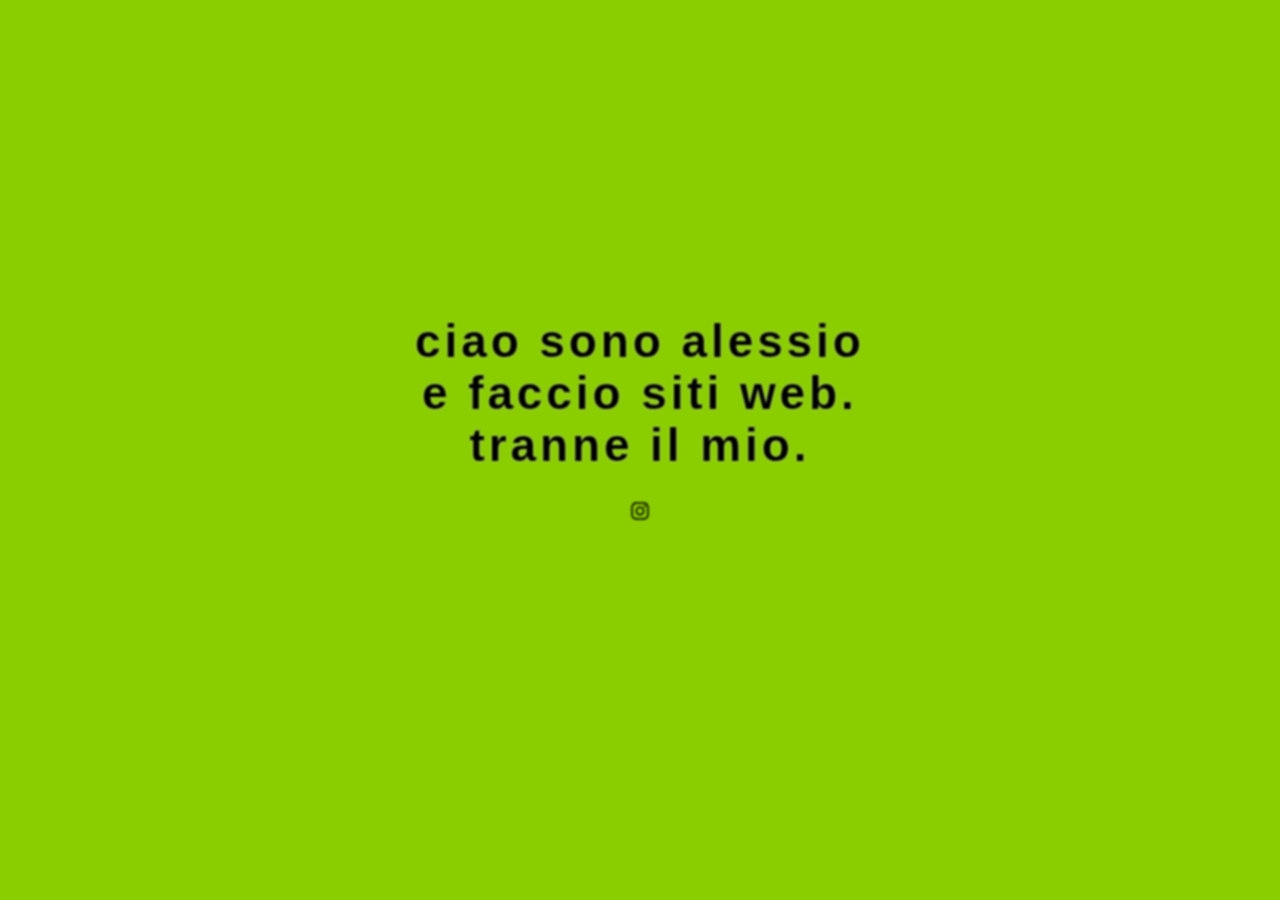
<file: index.html>
<!DOCTYPE html>
<!-- saved from url=(0014)about:internet -->
<html class="html" lang="en-US"><head><meta http-equiv="Content-Type" content="text/html; charset=UTF-8">
		
		<link rel="profile" href="http://gmpg.org/xfn/11">

		<title>alessiositodi</title>
<meta name="robots" content="max-image-preview:large">
<meta name="viewport" content="width=device-width, initial-scale=1"><link rel="alternate" type="application/rss+xml" title="alessiositodi » Feed" href="http://alessiositodi.local/feed/">
<link rel="alternate" type="application/rss+xml" title="alessiositodi » Comments Feed" href="http://alessiositodi.local/comments/feed/">
<script>
window._wpemojiSettings = {"baseUrl":"https:\/\/s.w.org\/images\/core\/emoji\/15.0.3\/72x72\/","ext":".png","svgUrl":"https:\/\/s.w.org\/images\/core\/emoji\/15.0.3\/svg\/","svgExt":".svg","source":{"concatemoji":"http:\/\/alessiositodi.local\/wp-includes\/js\/wp-emoji-release.min.js?ver=6.6.1"}};
/*! This file is auto-generated */
!function(i,n){var o,s,e;function c(e){try{var t={supportTests:e,timestamp:(new Date).valueOf()};sessionStorage.setItem(o,JSON.stringify(t))}catch(e){}}function p(e,t,n){e.clearRect(0,0,e.canvas.width,e.canvas.height),e.fillText(t,0,0);var t=new Uint32Array(e.getImageData(0,0,e.canvas.width,e.canvas.height).data),r=(e.clearRect(0,0,e.canvas.width,e.canvas.height),e.fillText(n,0,0),new Uint32Array(e.getImageData(0,0,e.canvas.width,e.canvas.height).data));return t.every(function(e,t){return e===r[t]})}function u(e,t,n){switch(t){case"flag":return n(e,"\ud83c\udff3\ufe0f\u200d\u26a7\ufe0f","\ud83c\udff3\ufe0f\u200b\u26a7\ufe0f")?!1:!n(e,"\ud83c\uddfa\ud83c\uddf3","\ud83c\uddfa\u200b\ud83c\uddf3")&&!n(e,"\ud83c\udff4\udb40\udc67\udb40\udc62\udb40\udc65\udb40\udc6e\udb40\udc67\udb40\udc7f","\ud83c\udff4\u200b\udb40\udc67\u200b\udb40\udc62\u200b\udb40\udc65\u200b\udb40\udc6e\u200b\udb40\udc67\u200b\udb40\udc7f");case"emoji":return!n(e,"\ud83d\udc26\u200d\u2b1b","\ud83d\udc26\u200b\u2b1b")}return!1}function f(e,t,n){var r="undefined"!=typeof WorkerGlobalScope&&self instanceof WorkerGlobalScope?new OffscreenCanvas(300,150):i.createElement("canvas"),a=r.getContext("2d",{willReadFrequently:!0}),o=(a.textBaseline="top",a.font="600 32px Arial",{});return e.forEach(function(e){o[e]=t(a,e,n)}),o}function t(e){var t=i.createElement("script");t.src=e,t.defer=!0,i.head.appendChild(t)}"undefined"!=typeof Promise&&(o="wpEmojiSettingsSupports",s=["flag","emoji"],n.supports={everything:!0,everythingExceptFlag:!0},e=new Promise(function(e){i.addEventListener("DOMContentLoaded",e,{once:!0})}),new Promise(function(t){var n=function(){try{var e=JSON.parse(sessionStorage.getItem(o));if("object"==typeof e&&"number"==typeof e.timestamp&&(new Date).valueOf()<e.timestamp+604800&&"object"==typeof e.supportTests)return e.supportTests}catch(e){}return null}();if(!n){if("undefined"!=typeof Worker&&"undefined"!=typeof OffscreenCanvas&&"undefined"!=typeof URL&&URL.createObjectURL&&"undefined"!=typeof Blob)try{var e="postMessage("+f.toString()+"("+[JSON.stringify(s),u.toString(),p.toString()].join(",")+"));",r=new Blob([e],{type:"text/javascript"}),a=new Worker(URL.createObjectURL(r),{name:"wpTestEmojiSupports"});return void(a.onmessage=function(e){c(n=e.data),a.terminate(),t(n)})}catch(e){}c(n=f(s,u,p))}t(n)}).then(function(e){for(var t in e)n.supports[t]=e[t],n.supports.everything=n.supports.everything&&n.supports[t],"flag"!==t&&(n.supports.everythingExceptFlag=n.supports.everythingExceptFlag&&n.supports[t]);n.supports.everythingExceptFlag=n.supports.everythingExceptFlag&&!n.supports.flag,n.DOMReady=!1,n.readyCallback=function(){n.DOMReady=!0}}).then(function(){return e}).then(function(){var e;n.supports.everything||(n.readyCallback(),(e=n.source||{}).concatemoji?t(e.concatemoji):e.wpemoji&&e.twemoji&&(t(e.twemoji),t(e.wpemoji)))}))}((window,document),window._wpemojiSettings);
</script>
<style id="wp-emoji-styles-inline-css">

	img.wp-smiley, img.emoji {
		display: inline !important;
		border: none !important;
		box-shadow: none !important;
		height: 1em !important;
		width: 1em !important;
		margin: 0 0.07em !important;
		vertical-align: -0.1em !important;
		background: none !important;
		padding: 0 !important;
	}
</style>
<style id="classic-theme-styles-inline-css">
/*! This file is auto-generated */
.wp-block-button__link{color:#fff;background-color:#32373c;border-radius:9999px;box-shadow:none;text-decoration:none;padding:calc(.667em + 2px) calc(1.333em + 2px);font-size:1.125em}.wp-block-file__button{background:#32373c;color:#fff;text-decoration:none}
</style>
<style id="global-styles-inline-css">
:root{--wp--preset--aspect-ratio--square: 1;--wp--preset--aspect-ratio--4-3: 4/3;--wp--preset--aspect-ratio--3-4: 3/4;--wp--preset--aspect-ratio--3-2: 3/2;--wp--preset--aspect-ratio--2-3: 2/3;--wp--preset--aspect-ratio--16-9: 16/9;--wp--preset--aspect-ratio--9-16: 9/16;--wp--preset--color--black: #000000;--wp--preset--color--cyan-bluish-gray: #abb8c3;--wp--preset--color--white: #ffffff;--wp--preset--color--pale-pink: #f78da7;--wp--preset--color--vivid-red: #cf2e2e;--wp--preset--color--luminous-vivid-orange: #ff6900;--wp--preset--color--luminous-vivid-amber: #fcb900;--wp--preset--color--light-green-cyan: #7bdcb5;--wp--preset--color--vivid-green-cyan: #00d084;--wp--preset--color--pale-cyan-blue: #8ed1fc;--wp--preset--color--vivid-cyan-blue: #0693e3;--wp--preset--color--vivid-purple: #9b51e0;--wp--preset--gradient--vivid-cyan-blue-to-vivid-purple: linear-gradient(135deg,rgba(6,147,227,1) 0%,rgb(155,81,224) 100%);--wp--preset--gradient--light-green-cyan-to-vivid-green-cyan: linear-gradient(135deg,rgb(122,220,180) 0%,rgb(0,208,130) 100%);--wp--preset--gradient--luminous-vivid-amber-to-luminous-vivid-orange: linear-gradient(135deg,rgba(252,185,0,1) 0%,rgba(255,105,0,1) 100%);--wp--preset--gradient--luminous-vivid-orange-to-vivid-red: linear-gradient(135deg,rgba(255,105,0,1) 0%,rgb(207,46,46) 100%);--wp--preset--gradient--very-light-gray-to-cyan-bluish-gray: linear-gradient(135deg,rgb(238,238,238) 0%,rgb(169,184,195) 100%);--wp--preset--gradient--cool-to-warm-spectrum: linear-gradient(135deg,rgb(74,234,220) 0%,rgb(151,120,209) 20%,rgb(207,42,186) 40%,rgb(238,44,130) 60%,rgb(251,105,98) 80%,rgb(254,248,76) 100%);--wp--preset--gradient--blush-light-purple: linear-gradient(135deg,rgb(255,206,236) 0%,rgb(152,150,240) 100%);--wp--preset--gradient--blush-bordeaux: linear-gradient(135deg,rgb(254,205,165) 0%,rgb(254,45,45) 50%,rgb(107,0,62) 100%);--wp--preset--gradient--luminous-dusk: linear-gradient(135deg,rgb(255,203,112) 0%,rgb(199,81,192) 50%,rgb(65,88,208) 100%);--wp--preset--gradient--pale-ocean: linear-gradient(135deg,rgb(255,245,203) 0%,rgb(182,227,212) 50%,rgb(51,167,181) 100%);--wp--preset--gradient--electric-grass: linear-gradient(135deg,rgb(202,248,128) 0%,rgb(113,206,126) 100%);--wp--preset--gradient--midnight: linear-gradient(135deg,rgb(2,3,129) 0%,rgb(40,116,252) 100%);--wp--preset--font-size--small: 13px;--wp--preset--font-size--medium: 20px;--wp--preset--font-size--large: 36px;--wp--preset--font-size--x-large: 42px;--wp--preset--spacing--20: 0.44rem;--wp--preset--spacing--30: 0.67rem;--wp--preset--spacing--40: 1rem;--wp--preset--spacing--50: 1.5rem;--wp--preset--spacing--60: 2.25rem;--wp--preset--spacing--70: 3.38rem;--wp--preset--spacing--80: 5.06rem;--wp--preset--shadow--natural: 6px 6px 9px rgba(0, 0, 0, 0.2);--wp--preset--shadow--deep: 12px 12px 50px rgba(0, 0, 0, 0.4);--wp--preset--shadow--sharp: 6px 6px 0px rgba(0, 0, 0, 0.2);--wp--preset--shadow--outlined: 6px 6px 0px -3px rgba(255, 255, 255, 1), 6px 6px rgba(0, 0, 0, 1);--wp--preset--shadow--crisp: 6px 6px 0px rgba(0, 0, 0, 1);}:where(.is-layout-flex){gap: 0.5em;}:where(.is-layout-grid){gap: 0.5em;}body .is-layout-flex{display: flex;}.is-layout-flex{flex-wrap: wrap;align-items: center;}.is-layout-flex > :is(*, div){margin: 0;}body .is-layout-grid{display: grid;}.is-layout-grid > :is(*, div){margin: 0;}:where(.wp-block-columns.is-layout-flex){gap: 2em;}:where(.wp-block-columns.is-layout-grid){gap: 2em;}:where(.wp-block-post-template.is-layout-flex){gap: 1.25em;}:where(.wp-block-post-template.is-layout-grid){gap: 1.25em;}.has-black-color{color: var(--wp--preset--color--black) !important;}.has-cyan-bluish-gray-color{color: var(--wp--preset--color--cyan-bluish-gray) !important;}.has-white-color{color: var(--wp--preset--color--white) !important;}.has-pale-pink-color{color: var(--wp--preset--color--pale-pink) !important;}.has-vivid-red-color{color: var(--wp--preset--color--vivid-red) !important;}.has-luminous-vivid-orange-color{color: var(--wp--preset--color--luminous-vivid-orange) !important;}.has-luminous-vivid-amber-color{color: var(--wp--preset--color--luminous-vivid-amber) !important;}.has-light-green-cyan-color{color: var(--wp--preset--color--light-green-cyan) !important;}.has-vivid-green-cyan-color{color: var(--wp--preset--color--vivid-green-cyan) !important;}.has-pale-cyan-blue-color{color: var(--wp--preset--color--pale-cyan-blue) !important;}.has-vivid-cyan-blue-color{color: var(--wp--preset--color--vivid-cyan-blue) !important;}.has-vivid-purple-color{color: var(--wp--preset--color--vivid-purple) !important;}.has-black-background-color{background-color: var(--wp--preset--color--black) !important;}.has-cyan-bluish-gray-background-color{background-color: var(--wp--preset--color--cyan-bluish-gray) !important;}.has-white-background-color{background-color: var(--wp--preset--color--white) !important;}.has-pale-pink-background-color{background-color: var(--wp--preset--color--pale-pink) !important;}.has-vivid-red-background-color{background-color: var(--wp--preset--color--vivid-red) !important;}.has-luminous-vivid-orange-background-color{background-color: var(--wp--preset--color--luminous-vivid-orange) !important;}.has-luminous-vivid-amber-background-color{background-color: var(--wp--preset--color--luminous-vivid-amber) !important;}.has-light-green-cyan-background-color{background-color: var(--wp--preset--color--light-green-cyan) !important;}.has-vivid-green-cyan-background-color{background-color: var(--wp--preset--color--vivid-green-cyan) !important;}.has-pale-cyan-blue-background-color{background-color: var(--wp--preset--color--pale-cyan-blue) !important;}.has-vivid-cyan-blue-background-color{background-color: var(--wp--preset--color--vivid-cyan-blue) !important;}.has-vivid-purple-background-color{background-color: var(--wp--preset--color--vivid-purple) !important;}.has-black-border-color{border-color: var(--wp--preset--color--black) !important;}.has-cyan-bluish-gray-border-color{border-color: var(--wp--preset--color--cyan-bluish-gray) !important;}.has-white-border-color{border-color: var(--wp--preset--color--white) !important;}.has-pale-pink-border-color{border-color: var(--wp--preset--color--pale-pink) !important;}.has-vivid-red-border-color{border-color: var(--wp--preset--color--vivid-red) !important;}.has-luminous-vivid-orange-border-color{border-color: var(--wp--preset--color--luminous-vivid-orange) !important;}.has-luminous-vivid-amber-border-color{border-color: var(--wp--preset--color--luminous-vivid-amber) !important;}.has-light-green-cyan-border-color{border-color: var(--wp--preset--color--light-green-cyan) !important;}.has-vivid-green-cyan-border-color{border-color: var(--wp--preset--color--vivid-green-cyan) !important;}.has-pale-cyan-blue-border-color{border-color: var(--wp--preset--color--pale-cyan-blue) !important;}.has-vivid-cyan-blue-border-color{border-color: var(--wp--preset--color--vivid-cyan-blue) !important;}.has-vivid-purple-border-color{border-color: var(--wp--preset--color--vivid-purple) !important;}.has-vivid-cyan-blue-to-vivid-purple-gradient-background{background: var(--wp--preset--gradient--vivid-cyan-blue-to-vivid-purple) !important;}.has-light-green-cyan-to-vivid-green-cyan-gradient-background{background: var(--wp--preset--gradient--light-green-cyan-to-vivid-green-cyan) !important;}.has-luminous-vivid-amber-to-luminous-vivid-orange-gradient-background{background: var(--wp--preset--gradient--luminous-vivid-amber-to-luminous-vivid-orange) !important;}.has-luminous-vivid-orange-to-vivid-red-gradient-background{background: var(--wp--preset--gradient--luminous-vivid-orange-to-vivid-red) !important;}.has-very-light-gray-to-cyan-bluish-gray-gradient-background{background: var(--wp--preset--gradient--very-light-gray-to-cyan-bluish-gray) !important;}.has-cool-to-warm-spectrum-gradient-background{background: var(--wp--preset--gradient--cool-to-warm-spectrum) !important;}.has-blush-light-purple-gradient-background{background: var(--wp--preset--gradient--blush-light-purple) !important;}.has-blush-bordeaux-gradient-background{background: var(--wp--preset--gradient--blush-bordeaux) !important;}.has-luminous-dusk-gradient-background{background: var(--wp--preset--gradient--luminous-dusk) !important;}.has-pale-ocean-gradient-background{background: var(--wp--preset--gradient--pale-ocean) !important;}.has-electric-grass-gradient-background{background: var(--wp--preset--gradient--electric-grass) !important;}.has-midnight-gradient-background{background: var(--wp--preset--gradient--midnight) !important;}.has-small-font-size{font-size: var(--wp--preset--font-size--small) !important;}.has-medium-font-size{font-size: var(--wp--preset--font-size--medium) !important;}.has-large-font-size{font-size: var(--wp--preset--font-size--large) !important;}.has-x-large-font-size{font-size: var(--wp--preset--font-size--x-large) !important;}
:where(.wp-block-post-template.is-layout-flex){gap: 1.25em;}:where(.wp-block-post-template.is-layout-grid){gap: 1.25em;}
:where(.wp-block-columns.is-layout-flex){gap: 2em;}:where(.wp-block-columns.is-layout-grid){gap: 2em;}
:root :where(.wp-block-pullquote){font-size: 1.5em;line-height: 1.6;}
</style>
<link rel="stylesheet" id="font-awesome-css" href="./index_files/all.min.css" media="all">
<link rel="stylesheet" id="simple-line-icons-css" href="./index_files/simple-line-icons.min.css" media="all">
<link rel="stylesheet" id="oceanwp-style-css" href="./index_files/style.min.css" media="all">
<link rel="stylesheet" id="elementor-icons-ekiticons-css" href="./index_files/ekiticons.css" media="all">
<link rel="stylesheet" id="elementskit-parallax-style-css" href="./index_files/style.css" media="all">
<link rel="stylesheet" id="elementor-frontend-css" href="./index_files/frontend-lite.min.css" media="all">
<link rel="stylesheet" id="swiper-css" href="./index_files/swiper.min.css" media="all">
<link rel="stylesheet" id="elementor-post-8-css" href="./index_files/post-8.css" media="all">
<link rel="stylesheet" id="elementor-pro-css" href="./index_files/frontend-lite(1).min.css" media="all">
<link rel="stylesheet" id="cotton-css" href="./index_files/style(1).css" media="all">
<link rel="stylesheet" id="elementor-global-css" href="./index_files/global.css" media="all">
<link rel="stylesheet" id="elementor-post-13-css" href="./index_files/post-13.css" media="all">
<link rel="stylesheet" id="ekit-widget-styles-css" href="./index_files/widget-styles.css" media="all">
<link rel="stylesheet" id="ekit-widget-styles-pro-css" href="./index_files/widget-styles-pro.css" media="all">
<link rel="stylesheet" id="ekit-responsive-css" href="./index_files/responsive.css" media="all">
<link rel="stylesheet" id="oe-widgets-style-css" href="./index_files/widgets.css" media="all">
<link rel="stylesheet" id="google-fonts-1-css" href="./index_files/css" media="all">
<link rel="preconnect" href="https://fonts.gstatic.com/" crossorigin=""><script src="./index_files/jquery.min.js.download" id="jquery-core-js"></script>
<script src="./index_files/jquery-migrate.min.js.download" id="jquery-migrate-js"></script>
<script src="./index_files/jarallax.js.download" id="jarallax-js"></script>
<link rel="https://api.w.org/" href="http://alessiositodi.local/wp-json/"><link rel="alternate" title="JSON" type="application/json" href="http://alessiositodi.local/wp-json/wp/v2/pages/13"><link rel="EditURI" type="application/rsd+xml" title="RSD" href="http://alessiositodi.local/xmlrpc.php?rsd">
<meta name="generator" content="WordPress 6.6.1">
<link rel="canonical" href="http://alessiositodi.local/">
<link rel="shortlink" href="http://alessiositodi.local/">
<link rel="alternate" title="oEmbed (JSON)" type="application/json+oembed" href="http://alessiositodi.local/wp-json/oembed/1.0/embed?url=http%3A%2F%2Falessiositodi.local%2F">
<link rel="alternate" title="oEmbed (XML)" type="text/xml+oembed" href="http://alessiositodi.local/wp-json/oembed/1.0/embed?url=http%3A%2F%2Falessiositodi.local%2F&amp;format=xml">
<meta name="generator" content="Elementor 3.23.4; features: e_optimized_css_loading, e_font_icon_svg, additional_custom_breakpoints, e_optimized_control_loading, e_lazyload, e_element_cache; settings: css_print_method-external, google_font-enabled, font_display-swap">
<script type="text/javascript">var elementskit_module_parallax_url = http://alessiositodi.local/wp-content/plugins/elementskit/modules/parallax/;</script>			<style>
				.e-con.e-parent:nth-of-type(n+4):not(.e-lazyloaded):not(.e-no-lazyload),
				.e-con.e-parent:nth-of-type(n+4):not(.e-lazyloaded):not(.e-no-lazyload) * {
					background-image: none !important;
				}
				@media screen and (max-height: 1024px) {
					.e-con.e-parent:nth-of-type(n+3):not(.e-lazyloaded):not(.e-no-lazyload),
					.e-con.e-parent:nth-of-type(n+3):not(.e-lazyloaded):not(.e-no-lazyload) * {
						background-image: none !important;
					}
				}
				@media screen and (max-height: 640px) {
					.e-con.e-parent:nth-of-type(n+2):not(.e-lazyloaded):not(.e-no-lazyload),
					.e-con.e-parent:nth-of-type(n+2):not(.e-lazyloaded):not(.e-no-lazyload) * {
						background-image: none !important;
					}
				}
			</style>
			<!-- OceanWP CSS -->
<style type="text/css">
/* Header CSS */#site-header.has-header-media .overlay-header-media{background-color:rgba(0,0,0,0.5)}
</style>	<script src="./index_files/wp-emoji-release.min.js.download" defer=""></script></head>

	<!-- Begin Body -->
	<body class="home page-template page-template-templates page-template-landing page-template-templateslanding-php page page-id-13 wp-embed-responsive oceanwp-theme dropdown-mobile default-breakpoint content-full-width content-max-width landing-page has-topbar page-header-disabled has-breadcrumbs elementor-default elementor-kit-8 elementor-page elementor-page-13 e--ua-blink e--ua-chrome e--ua-webkit" itemscope="itemscope" itemtype="https://schema.org/WebPage" data-elementor-device-mode="desktop" cz-shortcut-listen="true">

		
		
		<div id="outer-wrap" class="site clr">

		<a class="skip-link screen-reader-text" href="http://alessiositodi.local/#main">Skip to content</a>

			
			<div id="wrap" class="clr">

				
				<main id="main" class="site-main clr" role="main">

					
					<div id="content-wrap" class="container clr">

						
						<section id="primary" class="content-area clr">

							
							<div id="content" class="site-content clr">

								
								
									<div class="entry-content entry clr">
												<div data-elementor-type="wp-page" data-elementor-id="13" class="elementor elementor-13" data-elementor-post-type="page">
				<div class="elementor-element elementor-element-6862153 e-flex e-con-boxed e-con e-parent e-lazyloaded elementskit-parallax-multi-container" data-id="6862153" data-element_type="container" data-settings="{&quot;ekit_has_onepagescroll_dot&quot;:&quot;yes&quot;}">
					<div class="e-con-inner">
				<div class="elementor-element elementor-element-745caa6 grainy-text elementor-widget elementor-widget-heading" data-id="745caa6" data-element_type="widget" data-settings="{&quot;ekit_we_effect_on&quot;:&quot;tilt&quot;,&quot;ekit_we_on_test_mode&quot;:&quot;on&quot;,&quot;ekit_we_tilt_maxtilt&quot;:20,&quot;ekit_we_tilt_scale&quot;:1}" data-widget_type="heading.default">
				<div class="elementor-widget-container" style="will-change: transform; transform: perspective(300px) rotateX(0deg) rotateY(0deg);">
			<style>/*! elementor - v3.23.0 - 05-08-2024 */
.elementor-heading-title{padding:0;margin:0;line-height:1}.elementor-widget-heading .elementor-heading-title[class*=elementor-size-]>a{color:inherit;font-size:inherit;line-height:inherit}.elementor-widget-heading .elementor-heading-title.elementor-size-small{font-size:15px}.elementor-widget-heading .elementor-heading-title.elementor-size-medium{font-size:19px}.elementor-widget-heading .elementor-heading-title.elementor-size-large{font-size:29px}.elementor-widget-heading .elementor-heading-title.elementor-size-xl{font-size:39px}.elementor-widget-heading .elementor-heading-title.elementor-size-xxl{font-size:59px}</style><h2 class="elementor-heading-title elementor-size-default">ciao sono alessio<br> e faccio siti web.<br>tranne il mio.</h2>		</div>
				</div>
				<div class="elementor-element elementor-element-1aec0ea grainy-text elementor-shape-rounded elementor-grid-0 e-grid-align-center elementor-widget elementor-widget-social-icons" data-id="1aec0ea" data-element_type="widget" data-settings="{&quot;ekit_we_effect_on&quot;:&quot;none&quot;}" data-widget_type="social-icons.default">
				<div class="elementor-widget-container">
			<style>/*! elementor - v3.23.0 - 05-08-2024 */
.elementor-widget-social-icons.elementor-grid-0 .elementor-widget-container,.elementor-widget-social-icons.elementor-grid-mobile-0 .elementor-widget-container,.elementor-widget-social-icons.elementor-grid-tablet-0 .elementor-widget-container{line-height:1;font-size:0}.elementor-widget-social-icons:not(.elementor-grid-0):not(.elementor-grid-tablet-0):not(.elementor-grid-mobile-0) .elementor-grid{display:inline-grid}.elementor-widget-social-icons .elementor-grid{grid-column-gap:var(--grid-column-gap,5px);grid-row-gap:var(--grid-row-gap,5px);grid-template-columns:var(--grid-template-columns);justify-content:var(--justify-content,center);justify-items:var(--justify-content,center)}.elementor-icon.elementor-social-icon{font-size:var(--icon-size,25px);line-height:var(--icon-size,25px);width:calc(var(--icon-size, 25px) + 2 * var(--icon-padding, .5em));height:calc(var(--icon-size, 25px) + 2 * var(--icon-padding, .5em))}.elementor-social-icon{--e-social-icon-icon-color:#fff;display:inline-flex;background-color:#69727d;align-items:center;justify-content:center;text-align:center;cursor:pointer}.elementor-social-icon i{color:var(--e-social-icon-icon-color)}.elementor-social-icon svg{fill:var(--e-social-icon-icon-color)}.elementor-social-icon:last-child{margin:0}.elementor-social-icon:hover{opacity:.9;color:#fff}.elementor-social-icon-android{background-color:#a4c639}.elementor-social-icon-apple{background-color:#999}.elementor-social-icon-behance{background-color:#1769ff}.elementor-social-icon-bitbucket{background-color:#205081}.elementor-social-icon-codepen{background-color:#000}.elementor-social-icon-delicious{background-color:#39f}.elementor-social-icon-deviantart{background-color:#05cc47}.elementor-social-icon-digg{background-color:#005be2}.elementor-social-icon-dribbble{background-color:#ea4c89}.elementor-social-icon-elementor{background-color:#d30c5c}.elementor-social-icon-envelope{background-color:#ea4335}.elementor-social-icon-facebook,.elementor-social-icon-facebook-f{background-color:#3b5998}.elementor-social-icon-flickr{background-color:#0063dc}.elementor-social-icon-foursquare{background-color:#2d5be3}.elementor-social-icon-free-code-camp,.elementor-social-icon-freecodecamp{background-color:#006400}.elementor-social-icon-github{background-color:#333}.elementor-social-icon-gitlab{background-color:#e24329}.elementor-social-icon-globe{background-color:#69727d}.elementor-social-icon-google-plus,.elementor-social-icon-google-plus-g{background-color:#dd4b39}.elementor-social-icon-houzz{background-color:#7ac142}.elementor-social-icon-instagram{background-color:#262626}.elementor-social-icon-jsfiddle{background-color:#487aa2}.elementor-social-icon-link{background-color:#818a91}.elementor-social-icon-linkedin,.elementor-social-icon-linkedin-in{background-color:#0077b5}.elementor-social-icon-medium{background-color:#00ab6b}.elementor-social-icon-meetup{background-color:#ec1c40}.elementor-social-icon-mixcloud{background-color:#273a4b}.elementor-social-icon-odnoklassniki{background-color:#f4731c}.elementor-social-icon-pinterest{background-color:#bd081c}.elementor-social-icon-product-hunt{background-color:#da552f}.elementor-social-icon-reddit{background-color:#ff4500}.elementor-social-icon-rss{background-color:#f26522}.elementor-social-icon-shopping-cart{background-color:#4caf50}.elementor-social-icon-skype{background-color:#00aff0}.elementor-social-icon-slideshare{background-color:#0077b5}.elementor-social-icon-snapchat{background-color:#fffc00}.elementor-social-icon-soundcloud{background-color:#f80}.elementor-social-icon-spotify{background-color:#2ebd59}.elementor-social-icon-stack-overflow{background-color:#fe7a15}.elementor-social-icon-steam{background-color:#00adee}.elementor-social-icon-stumbleupon{background-color:#eb4924}.elementor-social-icon-telegram{background-color:#2ca5e0}.elementor-social-icon-threads{background-color:#000}.elementor-social-icon-thumb-tack{background-color:#1aa1d8}.elementor-social-icon-tripadvisor{background-color:#589442}.elementor-social-icon-tumblr{background-color:#35465c}.elementor-social-icon-twitch{background-color:#6441a5}.elementor-social-icon-twitter{background-color:#1da1f2}.elementor-social-icon-viber{background-color:#665cac}.elementor-social-icon-vimeo{background-color:#1ab7ea}.elementor-social-icon-vk{background-color:#45668e}.elementor-social-icon-weibo{background-color:#dd2430}.elementor-social-icon-weixin{background-color:#31a918}.elementor-social-icon-whatsapp{background-color:#25d366}.elementor-social-icon-wordpress{background-color:#21759b}.elementor-social-icon-x-twitter{background-color:#000}.elementor-social-icon-xing{background-color:#026466}.elementor-social-icon-yelp{background-color:#af0606}.elementor-social-icon-youtube{background-color:#cd201f}.elementor-social-icon-500px{background-color:#0099e5}.elementor-shape-rounded .elementor-icon.elementor-social-icon{border-radius:10%}.elementor-shape-circle .elementor-icon.elementor-social-icon{border-radius:50%}</style>		<div class="elementor-social-icons-wrapper elementor-grid">
							<span class="elementor-grid-item">
					<a class="elementor-icon elementor-social-icon elementor-social-icon-instagram elementor-repeater-item-6057c7b" href="https://www.instagram.com/ale_diesis/" target="_blank">
						<span class="elementor-screen-only">Instagram</span>
						<svg class="e-font-icon-svg e-fab-instagram" viewBox="0 0 448 512" xmlns="http://www.w3.org/2000/svg"><path d="M224.1 141c-63.6 0-114.9 51.3-114.9 114.9s51.3 114.9 114.9 114.9S339 319.5 339 255.9 287.7 141 224.1 141zm0 189.6c-41.1 0-74.7-33.5-74.7-74.7s33.5-74.7 74.7-74.7 74.7 33.5 74.7 74.7-33.6 74.7-74.7 74.7zm146.4-194.3c0 14.9-12 26.8-26.8 26.8-14.9 0-26.8-12-26.8-26.8s12-26.8 26.8-26.8 26.8 12 26.8 26.8zm76.1 27.2c-1.7-35.9-9.9-67.7-36.2-93.9-26.2-26.2-58-34.4-93.9-36.2-37-2.1-147.9-2.1-184.9 0-35.8 1.7-67.6 9.9-93.9 36.1s-34.4 58-36.2 93.9c-2.1 37-2.1 147.9 0 184.9 1.7 35.9 9.9 67.7 36.2 93.9s58 34.4 93.9 36.2c37 2.1 147.9 2.1 184.9 0 35.9-1.7 67.7-9.9 93.9-36.2 26.2-26.2 34.4-58 36.2-93.9 2.1-37 2.1-147.8 0-184.8zM398.8 388c-7.8 19.6-22.9 34.7-42.6 42.6-29.5 11.7-99.5 9-132.1 9s-102.7 2.6-132.1-9c-19.6-7.8-34.7-22.9-42.6-42.6-11.7-29.5-9-99.5-9-132.1s-2.6-102.7 9-132.1c7.8-19.6 22.9-34.7 42.6-42.6 29.5-11.7 99.5-9 132.1-9s102.7-2.6 132.1 9c19.6 7.8 34.7 22.9 42.6 42.6 11.7 29.5 9 99.5 9 132.1s2.7 102.7-9 132.1z"></path></svg>					</a>
				</span>
					</div>
				</div>
				</div>
					</div>
				</div>
				</div>
											</div><!-- .entry-content -->

								
								
							</div><!-- #content -->

							
						</section><!-- #primary -->

						
					</div><!-- #content-wrap -->

					
				</main><!-- #main-content -->

				
			</div><!-- #wrap -->

			
		</div><!-- .outer-wrap -->

		
					<script type="text/javascript">
				const lazyloadRunObserver = () => {
					const lazyloadBackgrounds = document.querySelectorAll( `.e-con.e-parent:not(.e-lazyloaded)` );
					const lazyloadBackgroundObserver = new IntersectionObserver( ( entries ) => {
						entries.forEach( ( entry ) => {
							if ( entry.isIntersecting ) {
								let lazyloadBackground = entry.target;
								if( lazyloadBackground ) {
									lazyloadBackground.classList.add( 'e-lazyloaded' );
								}
								lazyloadBackgroundObserver.unobserve( entry.target );
							}
						});
					}, { rootMargin: '200px 0px 200px 0px' } );
					lazyloadBackgrounds.forEach( ( lazyloadBackground ) => {
						lazyloadBackgroundObserver.observe( lazyloadBackground );
					} );
				};
				const events = [
					'DOMContentLoaded',
					'elementor/lazyload/observe',
				];
				events.forEach( ( event ) => {
					document.addEventListener( event, lazyloadRunObserver );
				} );
			</script>
			<link rel="stylesheet" id="elementskit-reset-button-for-pro-form-css-css" href="./index_files/elementskit-reset-button.css" media="all">
<link rel="stylesheet" id="ekit-particles-css" href="./index_files/particles.css" media="all">
<script src="./index_files/imagesloaded.min.js.download" id="imagesloaded-js"></script>
<script id="oceanwp-main-js-extra">
var oceanwpLocalize = {"nonce":"3fc9ec8199","isRTL":"","menuSearchStyle":"drop_down","mobileMenuSearchStyle":"disabled","sidrSource":null,"sidrDisplace":"1","sidrSide":"left","sidrDropdownTarget":"link","verticalHeaderTarget":"link","customScrollOffset":"0","customSelects":".woocommerce-ordering .orderby, #dropdown_product_cat, .widget_categories select, .widget_archive select, .single-product .variations_form .variations select","ajax_url":"http:\/\/alessiositodi.local\/wp-admin\/admin-ajax.php","oe_mc_wpnonce":"e303a1ef07"};
</script>
<script src="./index_files/theme.min.js.download" id="oceanwp-main-js"></script>
<script src="./index_files/drop-down-mobile-menu.min.js.download" id="oceanwp-drop-down-mobile-menu-js"></script>
<script src="./index_files/drop-down-search.min.js.download" id="oceanwp-drop-down-search-js"></script>
<script src="./index_files/magnific-popup.min.js.download" id="ow-magnific-popup-js"></script>
<script src="./index_files/ow-lightbox.min.js.download" id="oceanwp-lightbox-js"></script>
<script src="./index_files/flickity.pkgd.min.js.download" id="ow-flickity-js"></script>
<script src="./index_files/ow-slider.min.js.download" id="oceanwp-slider-js"></script>
<script src="./index_files/scroll-effect.min.js.download" id="oceanwp-scroll-effect-js"></script>
<script src="./index_files/scroll-top.min.js.download" id="oceanwp-scroll-top-js"></script>
<script src="./index_files/select.min.js.download" id="oceanwp-select-js"></script>
<script src="./index_files/frontend-script.js.download" id="elementskit-framework-js-frontend-js"></script>
<script id="elementskit-framework-js-frontend-js-after">
		var elementskit = {
			resturl: 'http://alessiositodi.local/wp-json/elementskit/v1/',
		}

		
</script>
<script src="./index_files/widget-scripts.js.download" id="ekit-widget-scripts-js"></script>
<script src="./index_files/anime.js.download" id="animejs-js"></script>
<script defer="" src="./index_files/parallax-frontend.js.download" id="elementskit-parallax-frontend-defer-js"></script>
<script id="flickr-widget-script-js-extra">
var flickrWidgetParams = {"widgets":[]};
</script>
<script src="./index_files/flickr.min.js.download" id="flickr-widget-script-js"></script>
<script src="./index_files/webpack-pro.runtime.min.js.download" id="elementor-pro-webpack-runtime-js"></script>
<script src="./index_files/webpack.runtime.min.js.download" id="elementor-webpack-runtime-js"></script>
<script src="./index_files/frontend-modules.min.js.download" id="elementor-frontend-modules-js"></script>
<script src="./index_files/hooks.min.js.download" id="wp-hooks-js"></script>
<script src="./index_files/i18n.min.js.download" id="wp-i18n-js"></script>
<script id="wp-i18n-js-after">
wp.i18n.setLocaleData( { 'text direction\u0004ltr': [ 'ltr' ] } );
</script>
<script id="elementor-pro-frontend-js-before">
var ElementorProFrontendConfig = {"ajaxurl":"http:\/\/alessiositodi.local\/wp-admin\/admin-ajax.php","nonce":"6c31f0b3d5","urls":{"assets":"http:\/\/alessiositodi.local\/wp-content\/plugins\/elementor-pro\/assets\/","rest":"http:\/\/alessiositodi.local\/wp-json\/"},"shareButtonsNetworks":{"facebook":{"title":"Facebook","has_counter":true},"twitter":{"title":"Twitter"},"linkedin":{"title":"LinkedIn","has_counter":true},"pinterest":{"title":"Pinterest","has_counter":true},"reddit":{"title":"Reddit","has_counter":true},"vk":{"title":"VK","has_counter":true},"odnoklassniki":{"title":"OK","has_counter":true},"tumblr":{"title":"Tumblr"},"digg":{"title":"Digg"},"skype":{"title":"Skype"},"stumbleupon":{"title":"StumbleUpon","has_counter":true},"mix":{"title":"Mix"},"telegram":{"title":"Telegram"},"pocket":{"title":"Pocket","has_counter":true},"xing":{"title":"XING","has_counter":true},"whatsapp":{"title":"WhatsApp"},"email":{"title":"Email"},"print":{"title":"Print"},"x-twitter":{"title":"X"},"threads":{"title":"Threads"}},"facebook_sdk":{"lang":"en_US","app_id":""},"lottie":{"defaultAnimationUrl":"http:\/\/alessiositodi.local\/wp-content\/plugins\/elementor-pro\/modules\/lottie\/assets\/animations\/default.json"}};
</script>
<script src="./index_files/frontend.min.js.download" id="elementor-pro-frontend-js"></script>
<script src="./index_files/waypoints.min.js.download" id="elementor-waypoints-js"></script>
<script src="./index_files/core.min.js.download" id="jquery-ui-core-js"></script>
<script id="elementor-frontend-js-before">
var elementorFrontendConfig = {"environmentMode":{"edit":false,"wpPreview":false,"isScriptDebug":false},"i18n":{"shareOnFacebook":"Share on Facebook","shareOnTwitter":"Share on Twitter","pinIt":"Pin it","download":"Download","downloadImage":"Download image","fullscreen":"Fullscreen","zoom":"Zoom","share":"Share","playVideo":"Play Video","previous":"Previous","next":"Next","close":"Close","a11yCarouselWrapperAriaLabel":"Carousel | Horizontal scrolling: Arrow Left & Right","a11yCarouselPrevSlideMessage":"Previous slide","a11yCarouselNextSlideMessage":"Next slide","a11yCarouselFirstSlideMessage":"This is the first slide","a11yCarouselLastSlideMessage":"This is the last slide","a11yCarouselPaginationBulletMessage":"Go to slide"},"is_rtl":false,"breakpoints":{"xs":0,"sm":480,"md":768,"lg":1025,"xl":1440,"xxl":1600},"responsive":{"breakpoints":{"mobile":{"label":"Mobile Portrait","value":767,"default_value":767,"direction":"max","is_enabled":true},"mobile_extra":{"label":"Mobile Landscape","value":880,"default_value":880,"direction":"max","is_enabled":false},"tablet":{"label":"Tablet Portrait","value":1024,"default_value":1024,"direction":"max","is_enabled":true},"tablet_extra":{"label":"Tablet Landscape","value":1200,"default_value":1200,"direction":"max","is_enabled":false},"laptop":{"label":"Laptop","value":1366,"default_value":1366,"direction":"max","is_enabled":false},"widescreen":{"label":"Widescreen","value":2400,"default_value":2400,"direction":"min","is_enabled":false}}},"version":"3.23.4","is_static":false,"experimentalFeatures":{"e_optimized_css_loading":true,"e_font_icon_svg":true,"additional_custom_breakpoints":true,"container":true,"container_grid":true,"e_swiper_latest":true,"e_nested_atomic_repeaters":true,"e_optimized_control_loading":true,"e_onboarding":true,"theme_builder_v2":true,"home_screen":true,"editor_v2":true,"ai-layout":true,"e_lazyload":true,"e_element_cache":true,"link-in-bio":true,"floating-buttons":true,"display-conditions":true,"form-submissions":true,"taxonomy-filter":true,"search":true},"urls":{"assets":"http:\/\/alessiositodi.local\/wp-content\/plugins\/elementor\/assets\/","ajaxurl":"http:\/\/alessiositodi.local\/wp-admin\/admin-ajax.php"},"nonces":{"floatingButtonsClickTracking":"5b6f974b52"},"swiperClass":"swiper","settings":{"page":[],"editorPreferences":[]},"kit":{"active_breakpoints":["viewport_mobile","viewport_tablet"],"global_image_lightbox":"yes","lightbox_enable_counter":"yes","lightbox_enable_fullscreen":"yes","lightbox_enable_zoom":"yes","lightbox_enable_share":"yes","lightbox_title_src":"title","lightbox_description_src":"description"},"post":{"id":13,"title":"alessiositodi","excerpt":"","featuredImage":false}};
</script>
<script src="./index_files/frontend.min(1).js.download" id="elementor-frontend-js"></script><span id="elementor-device-mode" class="elementor-screen-only"></span>
<script src="./index_files/elements-handlers.min.js.download" id="pro-elements-handlers-js"></script><svg style="display: none;" class="e-font-icon-svg-symbols"></svg>
<script src="./index_files/sr-scripts.js.download" id="sr-scripts-js"></script>
<script src="./index_files/animate-circle.min.js.download" id="animate-circle-js"></script>
<script id="elementskit-elementor-js-extra">
var ekit_config = {"ajaxurl":"http:\/\/alessiositodi.local\/wp-admin\/admin-ajax.php","nonce":"6e58b4ad6a"};
</script>
<script src="./index_files/elementor.js.download" id="elementskit-elementor-js"></script>
<script src="./index_files/elementor(1).js.download" id="elementskit-elementor-pro-js"></script>
<script defer="" src="./index_files/elementskit-sticky-content.js.download" id="elementskit-sticky-content-script-init-defer-js"></script>
<script src="./index_files/elementskit-reset-button.js.download" id="elementskit-reset-button-js"></script>
<script src="./index_files/particles.min.js.download" id="particles-js"></script>
<script src="./index_files/ekit-particles.js.download" id="ekit-particles-js"></script>
<script defer="" src="./index_files/parallax-admin.js.download" id="elementskit-parallax-admin-defer-js"></script>
<script src="./index_files/wrapper.js.download" id="elementskit-wrapper-js"></script>
<script src="./index_files/cotton.min.js.download" id="cotton-js"></script>
<script src="./index_files/mouse-cursor-scripts.js.download" id="mouse-cursor-js"></script>

	

</body></html>
</file>
<file: index_files/ekiticons.css>
@font-face{font-family:elementskit;src:url(../fonts/elementskit.woff?y24e1e) format("woff");font-weight:400;font-style:normal;font-display:swap}.ekit-wid-con .fasicon,.ekit-wid-con .icon,.ekit-wid-con .icon::before,.fasicon,.icon,.icon::before{font-family:elementskit!important;speak:none;font-style:normal;font-weight:400;font-variant:normal;text-transform:none;line-height:1;-webkit-font-smoothing:antialiased;-moz-osx-font-smoothing:grayscale}.ekit-wid-con .fasicon.icon-home::before,.ekit-wid-con .icon.icon-home::before,.icon.icon-home::before{content:"\e800"}.ekit-wid-con .fasicon.icon-advanced-slider::before,.ekit-wid-con .icon.icon-advanced-slider::before,.icon.icon-advanced-slider::before{content:"\e9c8"}.ekit-wid-con .fasicon.icon-image-box::before,.ekit-wid-con .icon.icon-image-box::before,.icon.icon-image-box::before{content:"\ebd1"}.ekit-wid-con .fasicon.icon-image-swap::before,.ekit-wid-con .icon.icon-image-swap::before,.icon.icon-image-swap::before{content:"\eba4"}.ekit-wid-con .fasicon.icon-apartment1::before,.ekit-wid-con .icon.icon-apartment1::before,.icon.icon-apartment1::before{content:"\e801"}.ekit-wid-con .fasicon.icon-pencil::before,.ekit-wid-con .icon.icon-pencil::before,.icon.icon-pencil::before{content:"\e802"}.ekit-wid-con .fasicon.icon-magic-wand::before,.ekit-wid-con .icon.icon-magic-wand::before,.icon.icon-magic-wand::before{content:"\e803"}.ekit-wid-con .fasicon.icon-drop::before,.ekit-wid-con .icon.icon-drop::before,.icon.icon-drop::before{content:"\e804"}.ekit-wid-con .fasicon.icon-lighter::before,.ekit-wid-con .icon.icon-lighter::before,.icon.icon-lighter::before{content:"\e805"}.ekit-wid-con .fasicon.icon-poop::before,.ekit-wid-con .icon.icon-poop::before,.icon.icon-poop::before{content:"\e806"}.ekit-wid-con .fasicon.icon-sun::before,.ekit-wid-con .icon.icon-sun::before,.icon.icon-sun::before{content:"\e807"}.ekit-wid-con .fasicon.icon-moon::before,.ekit-wid-con .icon.icon-moon::before,.icon.icon-moon::before{content:"\e808"}.ekit-wid-con .fasicon.icon-cloud1::before,.ekit-wid-con .icon.icon-cloud1::before,.icon.icon-cloud1::before{content:"\e809"}.ekit-wid-con .fasicon.icon-cloud-upload::before,.ekit-wid-con .icon.icon-cloud-upload::before,.icon.icon-cloud-upload::before{content:"\e80a"}.ekit-wid-con .fasicon.icon-cloud-download::before,.ekit-wid-con .icon.icon-cloud-download::before,.icon.icon-cloud-download::before{content:"\e80b"}.ekit-wid-con .fasicon.icon-cloud-sync::before,.ekit-wid-con .icon.icon-cloud-sync::before,.icon.icon-cloud-sync::before{content:"\e80c"}.ekit-wid-con .fasicon.icon-cloud-check::before,.ekit-wid-con .icon.icon-cloud-check::before,.icon.icon-cloud-check::before{content:"\e80d"}.ekit-wid-con .fasicon.icon-database1::before,.ekit-wid-con .icon.icon-database1::before,.icon.icon-database1::before{content:"\e80e"}.ekit-wid-con .fasicon.icon-lock::before,.ekit-wid-con .icon.icon-lock::before,.icon.icon-lock::before{content:"\e80f"}.ekit-wid-con .fasicon.icon-cog::before,.ekit-wid-con .icon.icon-cog::before,.icon.icon-cog::before{content:"\e810"}.ekit-wid-con .fasicon.icon-trash::before,.ekit-wid-con .icon.icon-trash::before,.icon.icon-trash::before{content:"\e811"}.ekit-wid-con .fasicon.icon-dice::before,.ekit-wid-con .icon.icon-dice::before,.icon.icon-dice::before{content:"\e812"}.ekit-wid-con .fasicon.icon-heart1::before,.ekit-wid-con .icon.icon-heart1::before,.icon.icon-heart1::before{content:"\e813"}.ekit-wid-con .fasicon.icon-star1::before,.ekit-wid-con .icon.icon-star1::before,.icon.icon-star1::before{content:"\e814"}.ekit-wid-con .fasicon.icon-star-half::before,.ekit-wid-con .icon.icon-star-half::before,.icon.icon-star-half::before{content:"\e815"}.ekit-wid-con .fasicon.icon-star-empty::before,.ekit-wid-con .icon.icon-star-empty::before,.icon.icon-star-empty::before{content:"\e816"}.ekit-wid-con .fasicon.icon-flag::before,.ekit-wid-con .icon.icon-flag::before,.icon.icon-flag::before{content:"\e817"}.ekit-wid-con .fasicon.icon-envelope1::before,.ekit-wid-con .icon.icon-envelope1::before,.icon.icon-envelope1::before{content:"\e818"}.ekit-wid-con .fasicon.icon-paperclip::before,.ekit-wid-con .icon.icon-paperclip::before,.icon.icon-paperclip::before{content:"\e819"}.ekit-wid-con .fasicon.icon-inbox::before,.ekit-wid-con .icon.icon-inbox::before,.icon.icon-inbox::before{content:"\e81a"}.ekit-wid-con .fasicon.icon-eye::before,.ekit-wid-con .icon.icon-eye::before,.icon.icon-eye::before{content:"\e81b"}.ekit-wid-con .fasicon.icon-printer::before,.ekit-wid-con .icon.icon-printer::before,.icon.icon-printer::before{content:"\e81c"}.ekit-wid-con .fasicon.icon-file-empty::before,.ekit-wid-con .icon.icon-file-empty::before,.icon.icon-file-empty::before{content:"\e81d"}.ekit-wid-con .fasicon.icon-file-add::before,.ekit-wid-con .icon.icon-file-add::before,.icon.icon-file-add::before{content:"\e81e"}.ekit-wid-con .fasicon.icon-enter::before,.ekit-wid-con .icon.icon-enter::before,.icon.icon-enter::before{content:"\e81f"}.ekit-wid-con .fasicon.icon-exit::before,.ekit-wid-con .icon.icon-exit::before,.icon.icon-exit::before{content:"\e820"}.ekit-wid-con .fasicon.icon-graduation-hat::before,.ekit-wid-con .icon.icon-graduation-hat::before,.icon.icon-graduation-hat::before{content:"\e821"}.ekit-wid-con .fasicon.icon-license::before,.ekit-wid-con .icon.icon-license::before,.icon.icon-license::before{content:"\e822"}.ekit-wid-con .fasicon.icon-music-note::before,.ekit-wid-con .icon.icon-music-note::before,.icon.icon-music-note::before{content:"\e823"}.ekit-wid-con .fasicon.icon-film-play::before,.ekit-wid-con .icon.icon-film-play::before,.icon.icon-film-play::before{content:"\e824"}.ekit-wid-con .fasicon.icon-camera-video::before,.ekit-wid-con .icon.icon-camera-video::before,.icon.icon-camera-video::before{content:"\e825"}.ekit-wid-con .fasicon.icon-camera::before,.ekit-wid-con .icon.icon-camera::before,.icon.icon-camera::before{content:"\e826"}.ekit-wid-con .fasicon.icon-picture::before,.ekit-wid-con .icon.icon-picture::before,.icon.icon-picture::before{content:"\e827"}.ekit-wid-con .fasicon.icon-book::before,.ekit-wid-con .icon.icon-book::before,.icon.icon-book::before{content:"\e828"}.ekit-wid-con .fasicon.icon-bookmark::before,.ekit-wid-con .icon.icon-bookmark::before,.icon.icon-bookmark::before{content:"\e829"}.ekit-wid-con .fasicon.icon-user::before,.ekit-wid-con .icon.icon-user::before,.icon.icon-user::before{content:"\e82a"}.ekit-wid-con .fasicon.icon-users::before,.ekit-wid-con .icon.icon-users::before,.icon.icon-users::before{content:"\e82b"}.ekit-wid-con .fasicon.icon-shirt::before,.ekit-wid-con .icon.icon-shirt::before,.icon.icon-shirt::before{content:"\e82c"}.ekit-wid-con .fasicon.icon-store::before,.ekit-wid-con .icon.icon-store::before,.icon.icon-store::before{content:"\e82d"}.ekit-wid-con .fasicon.icon-cart2::before,.ekit-wid-con .icon.icon-cart2::before,.icon.icon-cart2::before{content:"\e82e"}.ekit-wid-con .fasicon.icon-tag::before,.ekit-wid-con .icon.icon-tag::before,.icon.icon-tag::before{content:"\e82f"}.ekit-wid-con .fasicon.icon-phone-handset::before,.ekit-wid-con .icon.icon-phone-handset::before,.icon.icon-phone-handset::before{content:"\e830"}.ekit-wid-con .fasicon.icon-phone::before,.ekit-wid-con .icon.icon-phone::before,.icon.icon-phone::before{content:"\e831"}.ekit-wid-con .fasicon.icon-pushpin::before,.ekit-wid-con .icon.icon-pushpin::before,.icon.icon-pushpin::before{content:"\e832"}.ekit-wid-con .fasicon.icon-map-marker::before,.ekit-wid-con .icon.icon-map-marker::before,.icon.icon-map-marker::before{content:"\e833"}.ekit-wid-con .fasicon.icon-map::before,.ekit-wid-con .icon.icon-map::before,.icon.icon-map::before{content:"\e834"}.ekit-wid-con .fasicon.icon-location::before,.ekit-wid-con .icon.icon-location::before,.icon.icon-location::before{content:"\e835"}.ekit-wid-con .fasicon.icon-calendar-full::before,.ekit-wid-con .icon.icon-calendar-full::before,.icon.icon-calendar-full::before{content:"\e836"}.ekit-wid-con .fasicon.icon-keyboard::before,.ekit-wid-con .icon.icon-keyboard::before,.icon.icon-keyboard::before{content:"\e837"}.ekit-wid-con .fasicon.icon-spell-check::before,.ekit-wid-con .icon.icon-spell-check::before,.icon.icon-spell-check::before{content:"\e838"}.ekit-wid-con .fasicon.icon-screen::before,.ekit-wid-con .icon.icon-screen::before,.icon.icon-screen::before{content:"\e839"}.ekit-wid-con .fasicon.icon-smartphone::before,.ekit-wid-con .icon.icon-smartphone::before,.icon.icon-smartphone::before{content:"\e83a"}.ekit-wid-con .fasicon.icon-tablet::before,.ekit-wid-con .icon.icon-tablet::before,.icon.icon-tablet::before{content:"\e83b"}.ekit-wid-con .fasicon.icon-laptop::before,.ekit-wid-con .icon.icon-laptop::before,.icon.icon-laptop::before{content:"\e83c"}.ekit-wid-con .fasicon.icon-laptop-phone::before,.ekit-wid-con .icon.icon-laptop-phone::before,.icon.icon-laptop-phone::before{content:"\e83d"}.ekit-wid-con .fasicon.icon-power-switch::before,.ekit-wid-con .icon.icon-power-switch::before,.icon.icon-power-switch::before{content:"\e83e"}.ekit-wid-con .fasicon.icon-bubble::before,.ekit-wid-con .icon.icon-bubble::before,.icon.icon-bubble::before{content:"\e83f"}.ekit-wid-con .fasicon.icon-heart-pulse::before,.ekit-wid-con .icon.icon-heart-pulse::before,.icon.icon-heart-pulse::before{content:"\e840"}.ekit-wid-con .fasicon.icon-construction::before,.ekit-wid-con .icon.icon-construction::before,.icon.icon-construction::before{content:"\e841"}.ekit-wid-con .fasicon.icon-pie-chart::before,.ekit-wid-con .icon.icon-pie-chart::before,.icon.icon-pie-chart::before{content:"\e842"}.ekit-wid-con .fasicon.icon-chart-bars::before,.ekit-wid-con .icon.icon-chart-bars::before,.icon.icon-chart-bars::before{content:"\e843"}.ekit-wid-con .fasicon.icon-gift1::before,.ekit-wid-con .icon.icon-gift1::before,.icon.icon-gift1::before{content:"\e844"}.ekit-wid-con .fasicon.icon-diamond1::before,.ekit-wid-con .icon.icon-diamond1::before,.icon.icon-diamond1::before{content:"\e845"}.ekit-wid-con .fasicon.icon-dinner::before,.ekit-wid-con .icon.icon-dinner::before,.icon.icon-dinner::before{content:"\e847"}.ekit-wid-con .fasicon.icon-coffee-cup::before,.ekit-wid-con .icon.icon-coffee-cup::before,.icon.icon-coffee-cup::before{content:"\e848"}.ekit-wid-con .fasicon.icon-leaf::before,.ekit-wid-con .icon.icon-leaf::before,.icon.icon-leaf::before{content:"\e849"}.ekit-wid-con .fasicon.icon-paw::before,.ekit-wid-con .icon.icon-paw::before,.icon.icon-paw::before{content:"\e84a"}.ekit-wid-con .fasicon.icon-rocket::before,.ekit-wid-con .icon.icon-rocket::before,.icon.icon-rocket::before{content:"\e84b"}.ekit-wid-con .fasicon.icon-briefcase::before,.ekit-wid-con .icon.icon-briefcase::before,.icon.icon-briefcase::before{content:"\e84c"}.ekit-wid-con .fasicon.icon-bus::before,.ekit-wid-con .icon.icon-bus::before,.icon.icon-bus::before{content:"\e84d"}.ekit-wid-con .fasicon.icon-car1::before,.ekit-wid-con .icon.icon-car1::before,.icon.icon-car1::before{content:"\e84e"}.ekit-wid-con .fasicon.icon-train::before,.ekit-wid-con .icon.icon-train::before,.icon.icon-train::before{content:"\e84f"}.ekit-wid-con .fasicon.icon-bicycle::before,.ekit-wid-con .icon.icon-bicycle::before,.icon.icon-bicycle::before{content:"\e850"}.ekit-wid-con .fasicon.icon-wheelchair::before,.ekit-wid-con .icon.icon-wheelchair::before,.icon.icon-wheelchair::before{content:"\e851"}.ekit-wid-con .fasicon.icon-select::before,.ekit-wid-con .icon.icon-select::before,.icon.icon-select::before{content:"\e852"}.ekit-wid-con .fasicon.icon-earth::before,.ekit-wid-con .icon.icon-earth::before,.icon.icon-earth::before{content:"\e853"}.ekit-wid-con .fasicon.icon-smile::before,.ekit-wid-con .icon.icon-smile::before,.icon.icon-smile::before{content:"\e854"}.ekit-wid-con .fasicon.icon-sad::before,.ekit-wid-con .icon.icon-sad::before,.icon.icon-sad::before{content:"\e855"}.ekit-wid-con .fasicon.icon-neutral::before,.ekit-wid-con .icon.icon-neutral::before,.icon.icon-neutral::before{content:"\e856"}.ekit-wid-con .fasicon.icon-mustache::before,.ekit-wid-con .icon.icon-mustache::before,.icon.icon-mustache::before{content:"\e857"}.ekit-wid-con .fasicon.icon-alarm::before,.ekit-wid-con .icon.icon-alarm::before,.icon.icon-alarm::before{content:"\e858"}.ekit-wid-con .fasicon.icon-bullhorn::before,.ekit-wid-con .icon.icon-bullhorn::before,.icon.icon-bullhorn::before{content:"\e859"}.ekit-wid-con .fasicon.icon-volume-high::before,.ekit-wid-con .icon.icon-volume-high::before,.icon.icon-volume-high::before{content:"\e85a"}.ekit-wid-con .fasicon.icon-volume-medium::before,.ekit-wid-con .icon.icon-volume-medium::before,.icon.icon-volume-medium::before{content:"\e85b"}.ekit-wid-con .fasicon.icon-volume-low::before,.ekit-wid-con .icon.icon-volume-low::before,.icon.icon-volume-low::before{content:"\e85c"}.ekit-wid-con .fasicon.icon-volume::before,.ekit-wid-con .icon.icon-volume::before,.icon.icon-volume::before{content:"\e85d"}.ekit-wid-con .fasicon.icon-mic::before,.ekit-wid-con .icon.icon-mic::before,.icon.icon-mic::before{content:"\e85e"}.ekit-wid-con .fasicon.icon-hourglass::before,.ekit-wid-con .icon.icon-hourglass::before,.icon.icon-hourglass::before{content:"\e85f"}.ekit-wid-con .fasicon.icon-undo::before,.ekit-wid-con .icon.icon-undo::before,.icon.icon-undo::before{content:"\e860"}.ekit-wid-con .fasicon.icon-redo::before,.ekit-wid-con .icon.icon-redo::before,.icon.icon-redo::before{content:"\e861"}.ekit-wid-con .fasicon.icon-sync::before,.ekit-wid-con .icon.icon-sync::before,.icon.icon-sync::before{content:"\e862"}.ekit-wid-con .fasicon.icon-history::before,.ekit-wid-con .icon.icon-history::before,.icon.icon-history::before{content:"\e863"}.ekit-wid-con .fasicon.icon-clock1::before,.ekit-wid-con .icon.icon-clock1::before,.icon.icon-clock1::before{content:"\e864"}.ekit-wid-con .fasicon.icon-download::before,.ekit-wid-con .icon.icon-download::before,.icon.icon-download::before{content:"\e865"}.ekit-wid-con .fasicon.icon-upload::before,.ekit-wid-con .icon.icon-upload::before,.icon.icon-upload::before{content:"\e866"}.ekit-wid-con .fasicon.icon-enter-down::before,.ekit-wid-con .icon.icon-enter-down::before,.icon.icon-enter-down::before{content:"\e867"}.ekit-wid-con .fasicon.icon-exit-up::before,.ekit-wid-con .icon.icon-exit-up::before,.icon.icon-exit-up::before{content:"\e868"}.ekit-wid-con .fasicon.icon-bug::before,.ekit-wid-con .icon.icon-bug::before,.icon.icon-bug::before{content:"\e869"}.ekit-wid-con .fasicon.icon-code::before,.ekit-wid-con .icon.icon-code::before,.icon.icon-code::before{content:"\e86a"}.ekit-wid-con .fasicon.icon-link::before,.ekit-wid-con .icon.icon-link::before,.icon.icon-link::before{content:"\e86b"}.ekit-wid-con .fasicon.icon-unlink::before,.ekit-wid-con .icon.icon-unlink::before,.icon.icon-unlink::before{content:"\e86c"}.ekit-wid-con .fasicon.icon-thumbs-up::before,.ekit-wid-con .icon.icon-thumbs-up::before,.icon.icon-thumbs-up::before{content:"\e86d"}.ekit-wid-con .fasicon.icon-thumbs-down::before,.ekit-wid-con .icon.icon-thumbs-down::before,.icon.icon-thumbs-down::before{content:"\e86e"}.ekit-wid-con .fasicon.icon-magnifier::before,.ekit-wid-con .icon.icon-magnifier::before,.icon.icon-magnifier::before{content:"\e86f"}.ekit-wid-con .fasicon.icon-cross::before,.ekit-wid-con .icon.icon-cross::before,.icon.icon-cross::before{content:"\e870"}.ekit-wid-con .fasicon.icon-chevron-up::before,.ekit-wid-con .icon.icon-chevron-up::before,.icon.icon-chevron-up::before{content:"\e873"}.ekit-wid-con .fasicon.icon-chevron-down::before,.ekit-wid-con .icon.icon-chevron-down::before,.icon.icon-chevron-down::before{content:"\e874"}.ekit-wid-con .fasicon.icon-chevron-left::before,.ekit-wid-con .icon.icon-chevron-left::before,.icon.icon-chevron-left::before{content:"\e875"}.ekit-wid-con .fasicon.icon-chevron-right::before,.ekit-wid-con .icon.icon-chevron-right::before,.icon.icon-chevron-right::before{content:"\e876"}.ekit-wid-con .fasicon.icon-arrow-up::before,.ekit-wid-con .icon.icon-arrow-up::before,.icon.icon-arrow-up::before{content:"\e877"}.ekit-wid-con .fasicon.icon-arrow-down::before,.ekit-wid-con .icon.icon-arrow-down::before,.icon.icon-arrow-down::before{content:"\e878"}.ekit-wid-con .fasicon.icon-arrow-left::before,.ekit-wid-con .icon.icon-arrow-left::before,.icon.icon-arrow-left::before{content:"\e879"}.ekit-wid-con .fasicon.icon-arrow-right::before,.ekit-wid-con .icon.icon-arrow-right::before,.icon.icon-arrow-right::before{content:"\e87a"}.ekit-wid-con .fasicon.icon-right-arrow::before,.ekit-wid-con .icon.icon-right-arrow::before,.icon.icon-right-arrow::before{content:"\e9c5"}.ekit-wid-con .fasicon.icon-left-arrow::before,.ekit-wid-con .icon.icon-left-arrow::before,.icon.icon-left-arrow::before{content:"\e94a"}.ekit-wid-con .fasicon.icon-download-arrow::before,.ekit-wid-con .icon.icon-download-arrow::before,.icon.icon-download-arrow::before{content:"\e94b"}.ekit-wid-con .fasicon.icon-up-arrow::before,.ekit-wid-con .icon.icon-up-arrow::before,.icon.icon-up-arrow::before{content:"\e9c3"}.ekit-wid-con .fasicon.icon-arrows::before,.ekit-wid-con .icon.icon-arrows::before,.icon.icon-arrows::before{content:"\e9c4"}.ekit-wid-con .fasicon.icon-double-angle-pointing-to-right::before,.ekit-wid-con .icon.icon-double-angle-pointing-to-right::before,.icon.icon-double-angle-pointing-to-right::before{content:"\e949"}.ekit-wid-con .fasicon.icon-double-left-chevron::before,.ekit-wid-con .icon.icon-double-left-chevron::before,.icon.icon-double-left-chevron::before{content:"\e948"}.ekit-wid-con .fasicon.icon-left-arrow2::before,.ekit-wid-con .icon.icon-left-arrow2::before,.icon.icon-left-arrow2::before{content:"\e94c"}.ekit-wid-con .fasicon.icon-right-arrow2::before,.ekit-wid-con .icon.icon-right-arrow2::before,.icon.icon-right-arrow2::before{content:"\e94d"}.ekit-wid-con .fasicon.icon-warning::before,.ekit-wid-con .icon.icon-warning::before,.icon.icon-warning::before{content:"\e87c"}.ekit-wid-con .fasicon.icon-down-arrow1::before,.ekit-wid-con .icon.icon-down-arrow1::before,.icon.icon-down-arrow1::before{content:"\e994"}.ekit-wid-con .fasicon.icon-up-arrow1::before,.ekit-wid-con .icon.icon-up-arrow1::before,.icon.icon-up-arrow1::before{content:"\e995"}.ekit-wid-con .fasicon.icon-right-arrow1::before,.ekit-wid-con .icon.icon-right-arrow1::before,.icon.icon-right-arrow1::before{content:"\e876";font-weight:900}.ekit-wid-con .fasicon.icon-left-arrows::before,.ekit-wid-con .icon.icon-left-arrows::before,.icon.icon-left-arrows::before{content:"\e997"}.ekit-wid-con .fasicon.icon-question-circle::before,.ekit-wid-con .icon.icon-question-circle::before,.icon.icon-question-circle::before{content:"\e87d"}.ekit-wid-con .fasicon.icon-menu-circle::before,.ekit-wid-con .icon.icon-menu-circle::before,.icon.icon-menu-circle::before{content:"\e87e"}.ekit-wid-con .fasicon.icon-checkmark-circle::before,.ekit-wid-con .icon.icon-checkmark-circle::before,.icon.icon-checkmark-circle::before{content:"\e87f"}.ekit-wid-con .fasicon.icon-cross-circle::before,.ekit-wid-con .icon.icon-cross-circle::before,.icon.icon-cross-circle::before{content:"\e880"}.ekit-wid-con .fasicon.icon-plus-circle::before,.ekit-wid-con .icon.icon-plus-circle::before,.icon.icon-plus-circle::before{content:"\e881"}.ekit-wid-con .fasicon.icon-move::before,.ekit-wid-con .icon.icon-move::before,.icon.icon-move::before{content:"\e87b"}.ekit-wid-con .fasicon.icon-circle-minus::before,.ekit-wid-con .icon.icon-circle-minus::before,.icon.icon-circle-minus::before{content:"\e882"}.ekit-wid-con .fasicon.icon-arrow-up-circle::before,.ekit-wid-con .icon.icon-arrow-up-circle::before,.icon.icon-arrow-up-circle::before{content:"\e883"}.ekit-wid-con .fasicon.icon-arrow-down-circle::before,.ekit-wid-con .icon.icon-arrow-down-circle::before,.icon.icon-arrow-down-circle::before{content:"\e884"}.ekit-wid-con .fasicon.icon-arrow-left-circle::before,.ekit-wid-con .icon.icon-arrow-left-circle::before,.icon.icon-arrow-left-circle::before{content:"\e885"}.ekit-wid-con .fasicon.icon-arrow-right-circle::before,.ekit-wid-con .icon.icon-arrow-right-circle::before,.icon.icon-arrow-right-circle::before{content:"\e886"}.ekit-wid-con .fasicon.icon-chevron-up-circle::before,.ekit-wid-con .icon.icon-chevron-up-circle::before,.icon.icon-chevron-up-circle::before{content:"\e887"}.ekit-wid-con .fasicon.icon-chevron-down-circle::before,.ekit-wid-con .icon.icon-chevron-down-circle::before,.icon.icon-chevron-down-circle::before{content:"\e888"}.ekit-wid-con .fasicon.icon-chevron-left-circle::before,.ekit-wid-con .icon.icon-chevron-left-circle::before,.icon.icon-chevron-left-circle::before{content:"\e889"}.ekit-wid-con .fasicon.icon-chevron-right-circle::before,.ekit-wid-con .icon.icon-chevron-right-circle::before,.icon.icon-chevron-right-circle::before{content:"\e88a"}.ekit-wid-con .fasicon.icon-crop::before,.ekit-wid-con .icon.icon-crop::before,.icon.icon-crop::before{content:"\e88b"}.ekit-wid-con .fasicon.icon-frame-expand::before,.ekit-wid-con .icon.icon-frame-expand::before,.icon.icon-frame-expand::before{content:"\e88c"}.ekit-wid-con .fasicon.icon-frame-contract::before,.ekit-wid-con .icon.icon-frame-contract::before,.icon.icon-frame-contract::before{content:"\e88d"}.ekit-wid-con .fasicon.icon-layers::before,.ekit-wid-con .icon.icon-layers::before,.icon.icon-layers::before{content:"\e88e"}.ekit-wid-con .fasicon.icon-funnel::before,.ekit-wid-con .icon.icon-funnel::before,.icon.icon-funnel::before{content:"\e88f"}.ekit-wid-con .fasicon.icon-text-format::before,.ekit-wid-con .icon.icon-text-format::before,.icon.icon-text-format::before{content:"\e890"}.ekit-wid-con .fasicon.icon-text-size::before,.ekit-wid-con .icon.icon-text-size::before,.icon.icon-text-size::before{content:"\e892"}.ekit-wid-con .fasicon.icon-bold::before,.ekit-wid-con .icon.icon-bold::before,.icon.icon-bold::before{content:"\e893"}.ekit-wid-con .fasicon.icon-italic::before,.ekit-wid-con .icon.icon-italic::before,.icon.icon-italic::before{content:"\e894"}.ekit-wid-con .fasicon.icon-underline::before,.ekit-wid-con .icon.icon-underline::before,.icon.icon-underline::before{content:"\e895"}.ekit-wid-con .fasicon.icon-strikethrough::before,.ekit-wid-con .icon.icon-strikethrough::before,.icon.icon-strikethrough::before{content:"\e896"}.ekit-wid-con .fasicon.icon-highlight::before,.ekit-wid-con .icon.icon-highlight::before,.icon.icon-highlight::before{content:"\e897"}.ekit-wid-con .fasicon.icon-text-align-left::before,.ekit-wid-con .icon.icon-text-align-left::before,.icon.icon-text-align-left::before{content:"\e898"}.ekit-wid-con .fasicon.icon-text-align-center::before,.ekit-wid-con .icon.icon-text-align-center::before,.icon.icon-text-align-center::before{content:"\e899"}.ekit-wid-con .fasicon.icon-text-align-right::before,.ekit-wid-con .icon.icon-text-align-right::before,.icon.icon-text-align-right::before{content:"\e89a"}.ekit-wid-con .fasicon.icon-text-align-justify::before,.ekit-wid-con .icon.icon-text-align-justify::before,.icon.icon-text-align-justify::before{content:"\e89b"}.ekit-wid-con .fasicon.icon-line-spacing::before,.ekit-wid-con .icon.icon-line-spacing::before,.icon.icon-line-spacing::before{content:"\e89c"}.ekit-wid-con .fasicon.icon-indent-increase::before,.ekit-wid-con .icon.icon-indent-increase::before,.icon.icon-indent-increase::before{content:"\e89d"}.ekit-wid-con .fasicon.icon-indent-decrease::before,.ekit-wid-con .icon.icon-indent-decrease::before,.icon.icon-indent-decrease::before{content:"\e89e"}.ekit-wid-con .fasicon.icon-page-break::before,.ekit-wid-con .icon.icon-page-break::before,.icon.icon-page-break::before{content:"\e8a2"}.ekit-wid-con .fasicon.icon-hand::before,.ekit-wid-con .icon.icon-hand::before,.icon.icon-hand::before{content:"\e8a5"}.ekit-wid-con .fasicon.icon-pointer-up::before,.ekit-wid-con .icon.icon-pointer-up::before,.icon.icon-pointer-up::before{content:"\e8a6"}.ekit-wid-con .fasicon.icon-pointer-right::before,.ekit-wid-con .icon.icon-pointer-right::before,.icon.icon-pointer-right::before{content:"\e8a7"}.ekit-wid-con .fasicon.icon-pointer-down::before,.ekit-wid-con .icon.icon-pointer-down::before,.icon.icon-pointer-down::before{content:"\e8a8"}.ekit-wid-con .fasicon.icon-pointer-left::before,.ekit-wid-con .icon.icon-pointer-left::before,.icon.icon-pointer-left::before{content:"\e8a9"}.ekit-wid-con .fasicon.icon-burger::before,.ekit-wid-con .icon.icon-burger::before,.icon.icon-burger::before{content:"\e94e"}.ekit-wid-con .fasicon.icon-cakes::before,.ekit-wid-con .icon.icon-cakes::before,.icon.icon-cakes::before{content:"\e94f"}.ekit-wid-con .fasicon.icon-cheese::before,.ekit-wid-con .icon.icon-cheese::before,.icon.icon-cheese::before{content:"\e950"}.ekit-wid-con .fasicon.icon-drink-glass::before,.ekit-wid-con .icon.icon-drink-glass::before,.icon.icon-drink-glass::before{content:"\e951"}.ekit-wid-con .fasicon.icon-pizza::before,.ekit-wid-con .icon.icon-pizza::before,.icon.icon-pizza::before{content:"\e952"}.ekit-wid-con .fasicon.icon-vplay::before,.ekit-wid-con .icon.icon-vplay::before,.icon.icon-vplay::before{content:"\e953"}.ekit-wid-con .fasicon.icon-newsletter::before,.ekit-wid-con .icon.icon-newsletter::before,.icon.icon-newsletter::before{content:"\e954"}.ekit-wid-con .fasicon.icon-coins-2::before,.ekit-wid-con .icon.icon-coins-2::before,.icon.icon-coins-2::before{content:"\e955"}.ekit-wid-con .fasicon.icon-commerce-2::before,.ekit-wid-con .icon.icon-commerce-2::before,.icon.icon-commerce-2::before{content:"\e956"}.ekit-wid-con .fasicon.icon-monitor::before,.ekit-wid-con .icon.icon-monitor::before,.icon.icon-monitor::before{content:"\e957"}.ekit-wid-con .fasicon.icon-business::before,.ekit-wid-con .icon.icon-business::before,.icon.icon-business::before{content:"\e958"}.ekit-wid-con .fasicon.icon-graphic-2::before,.ekit-wid-con .icon.icon-graphic-2::before,.icon.icon-graphic-2::before{content:"\e959"}.ekit-wid-con .fasicon.icon-commerce-1::before,.ekit-wid-con .icon.icon-commerce-1::before,.icon.icon-commerce-1::before{content:"\e95a"}.ekit-wid-con .fasicon.icon-hammer::before,.ekit-wid-con .icon.icon-hammer::before,.icon.icon-hammer::before{content:"\e95b"}.ekit-wid-con .fasicon.icon-justice-1::before,.ekit-wid-con .icon.icon-justice-1::before,.icon.icon-justice-1::before{content:"\e95c"}.ekit-wid-con .fasicon.icon-line::before,.ekit-wid-con .icon.icon-line::before,.icon.icon-line::before{content:"\e95d"}.ekit-wid-con .fasicon.icon-money-3::before,.ekit-wid-con .icon.icon-money-3::before,.icon.icon-money-3::before{content:"\e95e"}.ekit-wid-con .fasicon.icon-commerce::before,.ekit-wid-con .icon.icon-commerce::before,.icon.icon-commerce::before{content:"\e95f"}.ekit-wid-con .fasicon.icon-agenda::before,.ekit-wid-con .icon.icon-agenda::before,.icon.icon-agenda::before{content:"\e960"}.ekit-wid-con .fasicon.icon-justice::before,.ekit-wid-con .icon.icon-justice::before,.icon.icon-justice::before{content:"\e961"}.ekit-wid-con .fasicon.icon-technology::before,.ekit-wid-con .icon.icon-technology::before,.icon.icon-technology::before{content:"\e962"}.ekit-wid-con .fasicon.icon-coins-1::before,.ekit-wid-con .icon.icon-coins-1::before,.icon.icon-coins-1::before{content:"\e963"}.ekit-wid-con .fasicon.icon-bank::before,.ekit-wid-con .icon.icon-bank::before,.icon.icon-bank::before{content:"\e964"}.ekit-wid-con .fasicon.icon-calculator::before,.ekit-wid-con .icon.icon-calculator::before,.icon.icon-calculator::before{content:"\e965"}.ekit-wid-con .fasicon.icon-soundcloud::before,.ekit-wid-con .icon.icon-soundcloud::before,.icon.icon-soundcloud::before{content:"\e966"}.ekit-wid-con .fasicon.icon-chart2::before,.ekit-wid-con .icon.icon-chart2::before,.icon.icon-chart2::before{content:"\e967"}.ekit-wid-con .fasicon.icon-checked::before,.ekit-wid-con .icon.icon-checked::before,.icon.icon-checked::before{content:"\e968"}.ekit-wid-con .fasicon.icon-clock11::before,.ekit-wid-con .icon.icon-clock11::before,.icon.icon-clock11::before{content:"\e969"}.ekit-wid-con .fasicon.icon-comment2::before,.ekit-wid-con .icon.icon-comment2::before,.icon.icon-comment2::before{content:"\e96a"}.ekit-wid-con .fasicon.icon-comments::before,.ekit-wid-con .icon.icon-comments::before,.icon.icon-comments::before{content:"\e96b"}.ekit-wid-con .fasicon.icon-consult::before,.ekit-wid-con .icon.icon-consult::before,.icon.icon-consult::before{content:"\e96c"}.ekit-wid-con .fasicon.icon-consut2::before,.ekit-wid-con .icon.icon-consut2::before,.icon.icon-consut2::before{content:"\e96d"}.ekit-wid-con .fasicon.icon-deal::before,.ekit-wid-con .icon.icon-deal::before,.icon.icon-deal::before{content:"\e96e"}.ekit-wid-con .fasicon.icon-envelope11::before,.ekit-wid-con .icon.icon-envelope11::before,.icon.icon-envelope11::before{content:"\e96f"}.ekit-wid-con .fasicon.icon-folder::before,.ekit-wid-con .icon.icon-folder::before,.icon.icon-folder::before{content:"\e970"}.ekit-wid-con .fasicon.icon-folder2::before,.ekit-wid-con .icon.icon-folder2::before,.icon.icon-folder2::before{content:"\ea6a"}.ekit-wid-con .fasicon.icon-invest::before,.ekit-wid-con .icon.icon-invest::before,.icon.icon-invest::before{content:"\e971"}.ekit-wid-con .fasicon.icon-loan::before,.ekit-wid-con .icon.icon-loan::before,.icon.icon-loan::before{content:"\e972"}.ekit-wid-con .fasicon.icon-menu1::before,.ekit-wid-con .icon.icon-menu1::before,.icon.icon-menu1::before{content:"\e871"}.ekit-wid-con .fasicon.icon-list1::before,.ekit-wid-con .icon.icon-list1::before,.icon.icon-list1::before{content:"\e872"}.ekit-wid-con .fasicon.icon-map-marker1::before,.ekit-wid-con .icon.icon-map-marker1::before,.icon.icon-map-marker1::before{content:"\e973"}.ekit-wid-con .fasicon.icon-mutual-fund::before,.ekit-wid-con .icon.icon-mutual-fund::before,.icon.icon-mutual-fund::before{content:"\e974"}.ekit-wid-con .fasicon.icon-google-plus::before,.ekit-wid-con .icon.icon-google-plus::before,.icon.icon-google-plus::before{content:"\e975"}.ekit-wid-con .fasicon.icon-phone1::before,.ekit-wid-con .icon.icon-phone1::before,.icon.icon-phone1::before{content:"\e976"}.ekit-wid-con .fasicon.icon-pie-chart1::before,.ekit-wid-con .icon.icon-pie-chart1::before,.icon.icon-pie-chart1::before{content:"\e977"}.ekit-wid-con .fasicon.icon-play::before,.ekit-wid-con .icon.icon-play::before,.icon.icon-play::before{content:"\e978"}.ekit-wid-con .fasicon.icon-savings::before,.ekit-wid-con .icon.icon-savings::before,.icon.icon-savings::before{content:"\e979"}.ekit-wid-con .fasicon.icon-search2::before,.ekit-wid-con .icon.icon-search2::before,.icon.icon-search2::before{content:"\e97a"}.ekit-wid-con .fasicon.icon-tag1::before,.ekit-wid-con .icon.icon-tag1::before,.icon.icon-tag1::before{content:"\e97b"}.ekit-wid-con .fasicon.icon-tags::before,.ekit-wid-con .icon.icon-tags::before,.icon.icon-tags::before{content:"\e97c"}.ekit-wid-con .fasicon.icon-instagram1::before,.ekit-wid-con .icon.icon-instagram1::before,.icon.icon-instagram1::before{content:"\e97d"}.ekit-wid-con .fasicon.icon-quote::before,.ekit-wid-con .icon.icon-quote::before,.icon.icon-quote::before{content:"\e97e"}.ekit-wid-con .fasicon.icon-arrow-point-to-down::before,.ekit-wid-con .icon.icon-arrow-point-to-down::before,.icon.icon-arrow-point-to-down::before{content:"\e97f"}.ekit-wid-con .fasicon.icon-play-button::before,.ekit-wid-con .icon.icon-play-button::before,.icon.icon-play-button::before{content:"\e980"}.ekit-wid-con .fasicon.icon-minus::before,.ekit-wid-con .icon.icon-minus::before,.icon.icon-minus::before{content:"\e981"}.ekit-wid-con .fasicon.icon-plus::before,.ekit-wid-con .icon.icon-plus::before,.icon.icon-plus::before{content:"\e982"}.ekit-wid-con .fasicon.icon-tick::before,.ekit-wid-con .icon.icon-tick::before,.icon.icon-tick::before{content:"\e983"}.ekit-wid-con .fasicon.icon-check::before,.ekit-wid-con .icon.icon-check::before,.icon.icon-check::before{content:"\eaaf"}.ekit-wid-con .fasicon.icon-edit::before,.ekit-wid-con .icon.icon-edit::before,.icon.icon-edit::before{content:"\e984"}.ekit-wid-con .fasicon.icon-reply::before,.ekit-wid-con .icon.icon-reply::before,.icon.icon-reply::before{content:"\e985"}.ekit-wid-con .fasicon.icon-cogwheel-outline::before,.ekit-wid-con .icon.icon-cogwheel-outline::before,.icon.icon-cogwheel-outline::before{content:"\e986"}.ekit-wid-con .fasicon.icon-abacus::before,.ekit-wid-con .icon.icon-abacus::before,.icon.icon-abacus::before{content:"\e987"}.ekit-wid-con .fasicon.icon-abacus1::before,.ekit-wid-con .icon.icon-abacus1::before,.icon.icon-abacus1::before{content:"\e988"}.ekit-wid-con .fasicon.icon-agenda1::before,.ekit-wid-con .icon.icon-agenda1::before,.icon.icon-agenda1::before{content:"\e989"}.ekit-wid-con .fasicon.icon-shopping-basket::before,.ekit-wid-con .icon.icon-shopping-basket::before,.icon.icon-shopping-basket::before{content:"\e98a"}.ekit-wid-con .fasicon.icon-users1::before,.ekit-wid-con .icon.icon-users1::before,.icon.icon-users1::before{content:"\e98b"}.ekit-wid-con .fasicon.icon-man::before,.ekit-wid-con .icon.icon-man::before,.icon.icon-man::before{content:"\e98c"}.ekit-wid-con .fasicon.icon-support1::before,.ekit-wid-con .icon.icon-support1::before,.icon.icon-support1::before{content:"\e98d"}.ekit-wid-con .fasicon.icon-favorites::before,.ekit-wid-con .icon.icon-favorites::before,.icon.icon-favorites::before{content:"\e98e"}.ekit-wid-con .fasicon.icon-calendar::before,.ekit-wid-con .icon.icon-calendar::before,.icon.icon-calendar::before{content:"\e98f"}.ekit-wid-con .fasicon.icon-paper-plane::before,.ekit-wid-con .icon.icon-paper-plane::before,.icon.icon-paper-plane::before{content:"\e990"}.ekit-wid-con .fasicon.icon-placeholder::before,.ekit-wid-con .icon.icon-placeholder::before,.icon.icon-placeholder::before{content:"\e991"}.ekit-wid-con .fasicon.icon-phone-call::before,.ekit-wid-con .icon.icon-phone-call::before,.icon.icon-phone-call::before{content:"\e992"}.ekit-wid-con .fasicon.icon-contact::before,.ekit-wid-con .icon.icon-contact::before,.icon.icon-contact::before{content:"\e993"}.ekit-wid-con .fasicon.icon-email::before,.ekit-wid-con .icon.icon-email::before,.icon.icon-email::before{content:"\e998"}.ekit-wid-con .fasicon.icon-internet::before,.ekit-wid-con .icon.icon-internet::before,.icon.icon-internet::before{content:"\e999"}.ekit-wid-con .fasicon.icon-quote1::before,.ekit-wid-con .icon.icon-quote1::before,.icon.icon-quote1::before{content:"\e99a"}.ekit-wid-con .fasicon.icon-medical::before,.ekit-wid-con .icon.icon-medical::before,.icon.icon-medical::before{content:"\e99b"}.ekit-wid-con .fasicon.icon-eye1::before,.ekit-wid-con .icon.icon-eye1::before,.icon.icon-eye1::before{content:"\e99c"}.ekit-wid-con .fasicon.icon-full-screen::before,.ekit-wid-con .icon.icon-full-screen::before,.icon.icon-full-screen::before{content:"\e99d"}.ekit-wid-con .fasicon.icon-tools::before,.ekit-wid-con .icon.icon-tools::before,.icon.icon-tools::before{content:"\e99e"}.ekit-wid-con .fasicon.icon-pie-chart2::before,.ekit-wid-con .icon.icon-pie-chart2::before,.icon.icon-pie-chart2::before{content:"\e99f"}.ekit-wid-con .fasicon.icon-diamond11::before,.ekit-wid-con .icon.icon-diamond11::before,.icon.icon-diamond11::before{content:"\e9a0"}.ekit-wid-con .fasicon.icon-valentines-heart::before,.ekit-wid-con .icon.icon-valentines-heart::before,.icon.icon-valentines-heart::before{content:"\e9a1"}.ekit-wid-con .fasicon.icon-like::before,.ekit-wid-con .icon.icon-like::before,.icon.icon-like::before{content:"\e9a2"}.ekit-wid-con .fasicon.icon-team::before,.ekit-wid-con .icon.icon-team::before,.icon.icon-team::before{content:"\e9a3"}.ekit-wid-con .fasicon.icon-tshirt::before,.ekit-wid-con .icon.icon-tshirt::before,.icon.icon-tshirt::before{content:"\e9a4"}.ekit-wid-con .fasicon.icon-cancel::before,.ekit-wid-con .icon.icon-cancel::before,.icon.icon-cancel::before{content:"\e9a5"}.ekit-wid-con .fasicon.icon-drink::before,.ekit-wid-con .icon.icon-drink::before,.icon.icon-drink::before{content:"\e9a6"}.ekit-wid-con .fasicon.icon-home1::before,.ekit-wid-con .icon.icon-home1::before,.icon.icon-home1::before{content:"\e9a7"}.ekit-wid-con .fasicon.icon-music::before,.ekit-wid-con .icon.icon-music::before,.icon.icon-music::before{content:"\e9a8"}.ekit-wid-con .fasicon.icon-rich::before,.ekit-wid-con .icon.icon-rich::before,.icon.icon-rich::before{content:"\e9a9"}.ekit-wid-con .fasicon.icon-brush::before,.ekit-wid-con .icon.icon-brush::before,.icon.icon-brush::before{content:"\e9aa"}.ekit-wid-con .fasicon.icon-opposite-way::before,.ekit-wid-con .icon.icon-opposite-way::before,.icon.icon-opposite-way::before{content:"\e9ab"}.ekit-wid-con .fasicon.icon-cloud-computing1::before,.ekit-wid-con .icon.icon-cloud-computing1::before,.icon.icon-cloud-computing1::before{content:"\e9ac"}.ekit-wid-con .fasicon.icon-technology-1::before,.ekit-wid-con .icon.icon-technology-1::before,.icon.icon-technology-1::before{content:"\e9ad"}.ekit-wid-con .fasicon.icon-rotate::before,.ekit-wid-con .icon.icon-rotate::before,.icon.icon-rotate::before{content:"\e9ae"}.ekit-wid-con .fasicon.icon-medical1::before,.ekit-wid-con .icon.icon-medical1::before,.icon.icon-medical1::before{content:"\e9af"}.ekit-wid-con .fasicon.icon-flash-1::before,.ekit-wid-con .icon.icon-flash-1::before,.icon.icon-flash-1::before{content:"\e9b0"}.ekit-wid-con .fasicon.icon-flash::before,.ekit-wid-con .icon.icon-flash::before,.icon.icon-flash::before{content:"\e9b1"}.ekit-wid-con .fasicon.icon-uturn::before,.ekit-wid-con .icon.icon-uturn::before,.icon.icon-uturn::before{content:"\e9b2"}.ekit-wid-con .fasicon.icon-down-arrow::before,.ekit-wid-con .icon.icon-down-arrow::before,.icon.icon-down-arrow::before{content:"\e9b3"}.ekit-wid-con .fasicon.icon-hours-support::before,.ekit-wid-con .icon.icon-hours-support::before,.icon.icon-hours-support::before{content:"\e9b4"}.ekit-wid-con .fasicon.icon-bag::before,.ekit-wid-con .icon.icon-bag::before,.icon.icon-bag::before{content:"\e9b5"}.ekit-wid-con .fasicon.icon-photo-camera::before,.ekit-wid-con .icon.icon-photo-camera::before,.icon.icon-photo-camera::before{content:"\e9b6"}.ekit-wid-con .fasicon.icon-school::before,.ekit-wid-con .icon.icon-school::before,.icon.icon-school::before{content:"\e9b7"}.ekit-wid-con .fasicon.icon-settings::before,.ekit-wid-con .icon.icon-settings::before,.icon.icon-settings::before{content:"\e9b8"}.ekit-wid-con .fasicon.icon-smartphone1::before,.ekit-wid-con .icon.icon-smartphone1::before,.icon.icon-smartphone1::before{content:"\e9b9"}.ekit-wid-con .fasicon.icon-technology-11::before,.ekit-wid-con .icon.icon-technology-11::before,.icon.icon-technology-11::before{content:"\e9ba"}.ekit-wid-con .fasicon.icon-tool::before,.ekit-wid-con .icon.icon-tool::before,.icon.icon-tool::before{content:"\e9bb"}.ekit-wid-con .fasicon.icon-business1::before,.ekit-wid-con .icon.icon-business1::before,.icon.icon-business1::before{content:"\e9bc"}.ekit-wid-con .fasicon.icon-shuffle-arrow::before,.ekit-wid-con .icon.icon-shuffle-arrow::before,.icon.icon-shuffle-arrow::before{content:"\e9bd"}.ekit-wid-con .fasicon.icon-van-1::before,.ekit-wid-con .icon.icon-van-1::before,.icon.icon-van-1::before{content:"\e9be"}.ekit-wid-con .fasicon.icon-van::before,.ekit-wid-con .icon.icon-van::before,.icon.icon-van::before{content:"\e9bf"}.ekit-wid-con .fasicon.icon-vegetables::before,.ekit-wid-con .icon.icon-vegetables::before,.icon.icon-vegetables::before{content:"\e9c0"}.ekit-wid-con .fasicon.icon-women::before,.ekit-wid-con .icon.icon-women::before,.icon.icon-women::before{content:"\e9c1"}.ekit-wid-con .fasicon.icon-vintage::before,.ekit-wid-con .icon.icon-vintage::before,.icon.icon-vintage::before{content:"\e9c2"}.ekit-wid-con .fasicon.icon-team-1::before,.ekit-wid-con .icon.icon-team-1::before,.icon.icon-team-1::before{content:"\e9c6"}.ekit-wid-con .fasicon.icon-team1::before,.ekit-wid-con .icon.icon-team1::before,.icon.icon-team1::before{content:"\e9c7"}.ekit-wid-con .fasicon.icon-apple::before,.ekit-wid-con .icon.icon-apple::before,.icon.icon-apple::before{content:"\e9c9"}.ekit-wid-con .fasicon.icon-watch::before,.ekit-wid-con .icon.icon-watch::before,.icon.icon-watch::before{content:"\e9ca"}.ekit-wid-con .fasicon.icon-cogwheel::before,.ekit-wid-con .icon.icon-cogwheel::before,.icon.icon-cogwheel::before{content:"\e9cb"}.ekit-wid-con .fasicon.icon-light-bulb::before,.ekit-wid-con .icon.icon-light-bulb::before,.icon.icon-light-bulb::before{content:"\e9cc"}.ekit-wid-con .fasicon.icon-light-bulb-1::before,.ekit-wid-con .icon.icon-light-bulb-1::before,.icon.icon-light-bulb-1::before{content:"\e9cd"}.ekit-wid-con .fasicon.icon-heart-shape-outline::before,.ekit-wid-con .icon.icon-heart-shape-outline::before,.icon.icon-heart-shape-outline::before{content:"\e9ce"}.ekit-wid-con .fasicon.icon-online-shopping-cart::before,.ekit-wid-con .icon.icon-online-shopping-cart::before,.icon.icon-online-shopping-cart::before{content:"\e9cf"}.ekit-wid-con .fasicon.icon-shopping-cart1::before,.ekit-wid-con .icon.icon-shopping-cart1::before,.icon.icon-shopping-cart1::before{content:"\e9d0"}.ekit-wid-con .fasicon.icon-star2::before,.ekit-wid-con .icon.icon-star2::before,.icon.icon-star2::before{content:"\e9d1"}.ekit-wid-con .fasicon.icon-star-1::before,.ekit-wid-con .icon.icon-star-1::before,.icon.icon-star-1::before{content:"\e9d2"}.ekit-wid-con .fasicon.icon-favorite1::before,.ekit-wid-con .icon.icon-favorite1::before,.icon.icon-favorite1::before{content:"\e9d3"}.ekit-wid-con .fasicon.icon-agenda2::before,.ekit-wid-con .icon.icon-agenda2::before,.icon.icon-agenda2::before{content:"\e9d4"}.ekit-wid-con .fasicon.icon-agenda-1::before,.ekit-wid-con .icon.icon-agenda-1::before,.icon.icon-agenda-1::before{content:"\e9d5"}.ekit-wid-con .fasicon.icon-alarm-clock::before,.ekit-wid-con .icon.icon-alarm-clock::before,.icon.icon-alarm-clock::before{content:"\e9d6"}.ekit-wid-con .fasicon.icon-alarm-clock1::before,.ekit-wid-con .icon.icon-alarm-clock1::before,.icon.icon-alarm-clock1::before{content:"\e9d7"}.ekit-wid-con .fasicon.icon-atomic::before,.ekit-wid-con .icon.icon-atomic::before,.icon.icon-atomic::before{content:"\e9d8"}.ekit-wid-con .fasicon.icon-auction::before,.ekit-wid-con .icon.icon-auction::before,.icon.icon-auction::before{content:"\e9d9"}.ekit-wid-con .fasicon.icon-balance::before,.ekit-wid-con .icon.icon-balance::before,.icon.icon-balance::before{content:"\e9da"}.ekit-wid-con .fasicon.icon-balance1::before,.ekit-wid-con .icon.icon-balance1::before,.icon.icon-balance1::before{content:"\e9db"}.ekit-wid-con .fasicon.icon-bank1::before,.ekit-wid-con .icon.icon-bank1::before,.icon.icon-bank1::before{content:"\e9dc"}.ekit-wid-con .fasicon.icon-bar-chart::before,.ekit-wid-con .icon.icon-bar-chart::before,.icon.icon-bar-chart::before{content:"\e9dd"}.ekit-wid-con .fasicon.icon-barrier::before,.ekit-wid-con .icon.icon-barrier::before,.icon.icon-barrier::before{content:"\e9de"}.ekit-wid-con .fasicon.icon-battery::before,.ekit-wid-con .icon.icon-battery::before,.icon.icon-battery::before{content:"\e9df"}.ekit-wid-con .fasicon.icon-battery-1::before,.ekit-wid-con .icon.icon-battery-1::before,.icon.icon-battery-1::before{content:"\e9e0"}.ekit-wid-con .fasicon.icon-bell::before,.ekit-wid-con .icon.icon-bell::before,.icon.icon-bell::before{content:"\e9e1"}.ekit-wid-con .fasicon.icon-bluetooth::before,.ekit-wid-con .icon.icon-bluetooth::before,.icon.icon-bluetooth::before{content:"\e9e2"}.ekit-wid-con .fasicon.icon-book1::before,.ekit-wid-con .icon.icon-book1::before,.icon.icon-book1::before{content:"\e9e3"}.ekit-wid-con .fasicon.icon-briefcase1::before,.ekit-wid-con .icon.icon-briefcase1::before,.icon.icon-briefcase1::before{content:"\e9e4"}.ekit-wid-con .fasicon.icon-briefcase-1::before,.ekit-wid-con .icon.icon-briefcase-1::before,.icon.icon-briefcase-1::before{content:"\e9e5"}.ekit-wid-con .fasicon.icon-briefcase-2::before,.ekit-wid-con .icon.icon-briefcase-2::before,.icon.icon-briefcase-2::before{content:"\e9e6"}.ekit-wid-con .fasicon.icon-calculator1::before,.ekit-wid-con .icon.icon-calculator1::before,.icon.icon-calculator1::before{content:"\e9e7"}.ekit-wid-con .fasicon.icon-calculator2::before,.ekit-wid-con .icon.icon-calculator2::before,.icon.icon-calculator2::before{content:"\e9e8"}.ekit-wid-con .fasicon.icon-calculator-1::before,.ekit-wid-con .icon.icon-calculator-1::before,.icon.icon-calculator-1::before{content:"\e9e9"}.ekit-wid-con .fasicon.icon-calendar1::before,.ekit-wid-con .icon.icon-calendar1::before,.icon.icon-calendar1::before{content:"\e9ea"}.ekit-wid-con .fasicon.icon-calendar2::before,.ekit-wid-con .icon.icon-calendar2::before,.icon.icon-calendar2::before{content:"\e9eb"}.ekit-wid-con .fasicon.icon-calendar-1::before,.ekit-wid-con .icon.icon-calendar-1::before,.icon.icon-calendar-1::before{content:"\e9ec"}.ekit-wid-con .fasicon.icon-calendar-page-empty::before,.ekit-wid-con .icon.icon-calendar-page-empty::before,.icon.icon-calendar-page-empty::before{content:"\eaac"}.ekit-wid-con .fasicon.icon-calendar3::before,.ekit-wid-con .icon.icon-calendar3::before,.icon.icon-calendar3::before{content:"\eb9c"}.ekit-wid-con .fasicon.icon-car11::before,.ekit-wid-con .icon.icon-car11::before,.icon.icon-car11::before{content:"\e9ed"}.ekit-wid-con .fasicon.icon-carrier::before,.ekit-wid-con .icon.icon-carrier::before,.icon.icon-carrier::before{content:"\e9ee"}.ekit-wid-con .fasicon.icon-cash::before,.ekit-wid-con .icon.icon-cash::before,.icon.icon-cash::before{content:"\e9ef"}.ekit-wid-con .fasicon.icon-chat::before,.ekit-wid-con .icon.icon-chat::before,.icon.icon-chat::before{content:"\e9f0"}.ekit-wid-con .fasicon.icon-chat-1::before,.ekit-wid-con .icon.icon-chat-1::before,.icon.icon-chat-1::before{content:"\e9f1"}.ekit-wid-con .fasicon.icon-checked1::before,.ekit-wid-con .icon.icon-checked1::before,.icon.icon-checked1::before{content:"\e9f2"}.ekit-wid-con .fasicon.icon-clip::before,.ekit-wid-con .icon.icon-clip::before,.icon.icon-clip::before{content:"\e9f3"}.ekit-wid-con .fasicon.icon-clip1::before,.ekit-wid-con .icon.icon-clip1::before,.icon.icon-clip1::before{content:"\e9f4"}.ekit-wid-con .fasicon.icon-clipboard1::before,.ekit-wid-con .icon.icon-clipboard1::before,.icon.icon-clipboard1::before{content:"\e9f5"}.ekit-wid-con .fasicon.icon-clipboard11::before,.ekit-wid-con .icon.icon-clipboard11::before,.icon.icon-clipboard11::before{content:"\e9f6"}.ekit-wid-con .fasicon.icon-clock2::before,.ekit-wid-con .icon.icon-clock2::before,.icon.icon-clock2::before{content:"\e9f7"}.ekit-wid-con .fasicon.icon-clock-1::before,.ekit-wid-con .icon.icon-clock-1::before,.icon.icon-clock-1::before{content:"\e9f8"}.ekit-wid-con .fasicon.icon-cloud11::before,.ekit-wid-con .icon.icon-cloud11::before,.icon.icon-cloud11::before{content:"\e9f9"}.ekit-wid-con .fasicon.icon-cloud-computing11::before,.ekit-wid-con .icon.icon-cloud-computing11::before,.icon.icon-cloud-computing11::before{content:"\e9fa"}.ekit-wid-con .fasicon.icon-cloud-computing-1::before,.ekit-wid-con .icon.icon-cloud-computing-1::before,.icon.icon-cloud-computing-1::before{content:"\e9fb"}.ekit-wid-con .fasicon.icon-cogwheel1::before,.ekit-wid-con .icon.icon-cogwheel1::before,.icon.icon-cogwheel1::before{content:"\e9fc"}.ekit-wid-con .fasicon.icon-coins1::before,.ekit-wid-con .icon.icon-coins1::before,.icon.icon-coins1::before{content:"\e9fd"}.ekit-wid-con .fasicon.icon-compass::before,.ekit-wid-con .icon.icon-compass::before,.icon.icon-compass::before{content:"\e9fe"}.ekit-wid-con .fasicon.icon-contract::before,.ekit-wid-con .icon.icon-contract::before,.icon.icon-contract::before{content:"\e9ff"}.ekit-wid-con .fasicon.icon-conversation::before,.ekit-wid-con .icon.icon-conversation::before,.icon.icon-conversation::before{content:"\ea00"}.ekit-wid-con .fasicon.icon-crane1::before,.ekit-wid-con .icon.icon-crane1::before,.icon.icon-crane1::before{content:"\ea01"}.ekit-wid-con .fasicon.icon-crane-2::before,.ekit-wid-con .icon.icon-crane-2::before,.icon.icon-crane-2::before{content:"\ea02"}.ekit-wid-con .fasicon.icon-credit-card::before,.ekit-wid-con .icon.icon-credit-card::before,.icon.icon-credit-card::before{content:"\ea03"}.ekit-wid-con .fasicon.icon-credit-card1::before,.ekit-wid-con .icon.icon-credit-card1::before,.icon.icon-credit-card1::before{content:"\ea04"}.ekit-wid-con .fasicon.icon-cursor::before,.ekit-wid-con .icon.icon-cursor::before,.icon.icon-cursor::before{content:"\ea05"}.ekit-wid-con .fasicon.icon-customer-service::before,.ekit-wid-con .icon.icon-customer-service::before,.icon.icon-customer-service::before{content:"\ea06"}.ekit-wid-con .fasicon.icon-cutlery::before,.ekit-wid-con .icon.icon-cutlery::before,.icon.icon-cutlery::before{content:"\ea07"}.ekit-wid-con .fasicon.icon-dart-board::before,.ekit-wid-con .icon.icon-dart-board::before,.icon.icon-dart-board::before{content:"\ea08"}.ekit-wid-con .fasicon.icon-decision-making::before,.ekit-wid-con .icon.icon-decision-making::before,.icon.icon-decision-making::before{content:"\ea09"}.ekit-wid-con .fasicon.icon-desk-chair::before,.ekit-wid-con .icon.icon-desk-chair::before,.icon.icon-desk-chair::before{content:"\ea0a"}.ekit-wid-con .fasicon.icon-desk-lamp::before,.ekit-wid-con .icon.icon-desk-lamp::before,.icon.icon-desk-lamp::before{content:"\ea0b"}.ekit-wid-con .fasicon.icon-diamond2::before,.ekit-wid-con .icon.icon-diamond2::before,.icon.icon-diamond2::before{content:"\ea0c"}.ekit-wid-con .fasicon.icon-direction::before,.ekit-wid-con .icon.icon-direction::before,.icon.icon-direction::before{content:"\ea0d"}.ekit-wid-con .fasicon.icon-document::before,.ekit-wid-con .icon.icon-document::before,.icon.icon-document::before{content:"\ea0e"}.ekit-wid-con .fasicon.icon-dollar-bill::before,.ekit-wid-con .icon.icon-dollar-bill::before,.icon.icon-dollar-bill::before{content:"\ea0f"}.ekit-wid-con .fasicon.icon-download1::before,.ekit-wid-con .icon.icon-download1::before,.icon.icon-download1::before{content:"\ea10"}.ekit-wid-con .fasicon.icon-edit1::before,.ekit-wid-con .icon.icon-edit1::before,.icon.icon-edit1::before{content:"\ea11"}.ekit-wid-con .fasicon.icon-email1::before,.ekit-wid-con .icon.icon-email1::before,.icon.icon-email1::before{content:"\ea12"}.ekit-wid-con .fasicon.icon-envelope2::before,.ekit-wid-con .icon.icon-envelope2::before,.icon.icon-envelope2::before{content:"\ea13"}.ekit-wid-con .fasicon.icon-envelope3::before,.ekit-wid-con .icon.icon-envelope3::before,.icon.icon-envelope3::before{content:"\ea14"}.ekit-wid-con .fasicon.icon-eraser::before,.ekit-wid-con .icon.icon-eraser::before,.icon.icon-eraser::before{content:"\ea15"}.ekit-wid-con .fasicon.icon-eye2::before,.ekit-wid-con .icon.icon-eye2::before,.icon.icon-eye2::before{content:"\ea16"}.ekit-wid-con .fasicon.icon-factory::before,.ekit-wid-con .icon.icon-factory::before,.icon.icon-factory::before{content:"\ea17"}.ekit-wid-con .fasicon.icon-fast-forward::before,.ekit-wid-con .icon.icon-fast-forward::before,.icon.icon-fast-forward::before{content:"\ea18"}.ekit-wid-con .fasicon.icon-favorites1::before,.ekit-wid-con .icon.icon-favorites1::before,.icon.icon-favorites1::before{content:"\ea19"}.ekit-wid-con .fasicon.icon-file::before,.ekit-wid-con .icon.icon-file::before,.icon.icon-file::before{content:"\ea1a"}.ekit-wid-con .fasicon.icon-file-1::before,.ekit-wid-con .icon.icon-file-1::before,.icon.icon-file-1::before{content:"\ea1b"}.ekit-wid-con .fasicon.icon-file-2::before,.ekit-wid-con .icon.icon-file-2::before,.icon.icon-file-2::before{content:"\ea1c"}.ekit-wid-con .fasicon.icon-file-3::before,.ekit-wid-con .icon.icon-file-3::before,.icon.icon-file-3::before{content:"\ea1d"}.ekit-wid-con .fasicon.icon-filter::before,.ekit-wid-con .icon.icon-filter::before,.icon.icon-filter::before{content:"\ea1e"}.ekit-wid-con .fasicon.icon-finance-book::before,.ekit-wid-con .icon.icon-finance-book::before,.icon.icon-finance-book::before{content:"\ea1f"}.ekit-wid-con .fasicon.icon-flag1::before,.ekit-wid-con .icon.icon-flag1::before,.icon.icon-flag1::before{content:"\ea20"}.ekit-wid-con .fasicon.icon-folder1::before,.ekit-wid-con .icon.icon-folder1::before,.icon.icon-folder1::before{content:"\ea21"}.ekit-wid-con .fasicon.icon-folder-1::before,.ekit-wid-con .icon.icon-folder-1::before,.icon.icon-folder-1::before{content:"\ea22"}.ekit-wid-con .fasicon.icon-folders::before,.ekit-wid-con .icon.icon-folders::before,.icon.icon-folders::before{content:"\ea23"}.ekit-wid-con .fasicon.icon-folders1::before,.ekit-wid-con .icon.icon-folders1::before,.icon.icon-folders1::before{content:"\ea24"}.ekit-wid-con .fasicon.icon-gamepad::before,.ekit-wid-con .icon.icon-gamepad::before,.icon.icon-gamepad::before{content:"\ea25"}.ekit-wid-con .fasicon.icon-gift11::before,.ekit-wid-con .icon.icon-gift11::before,.icon.icon-gift11::before{content:"\ea26"}.ekit-wid-con .fasicon.icon-growth::before,.ekit-wid-con .icon.icon-growth::before,.icon.icon-growth::before{content:"\ea27"}.ekit-wid-con .fasicon.icon-heart11::before,.ekit-wid-con .icon.icon-heart11::before,.icon.icon-heart11::before{content:"\ea28"}.ekit-wid-con .fasicon.icon-home2::before,.ekit-wid-con .icon.icon-home2::before,.icon.icon-home2::before{content:"\ea29"}.ekit-wid-con .fasicon.icon-house::before,.ekit-wid-con .icon.icon-house::before,.icon.icon-house::before{content:"\ea2a"}.ekit-wid-con .fasicon.icon-house-1::before,.ekit-wid-con .icon.icon-house-1::before,.icon.icon-house-1::before{content:"\ea2b"}.ekit-wid-con .fasicon.icon-house-2::before,.ekit-wid-con .icon.icon-house-2::before,.icon.icon-house-2::before{content:"\ea2c"}.ekit-wid-con .fasicon.icon-id-card::before,.ekit-wid-con .icon.icon-id-card::before,.icon.icon-id-card::before{content:"\ea2d"}.ekit-wid-con .fasicon.icon-id-card1::before,.ekit-wid-con .icon.icon-id-card1::before,.icon.icon-id-card1::before{content:"\ea2e"}.ekit-wid-con .fasicon.icon-id-card-1::before,.ekit-wid-con .icon.icon-id-card-1::before,.icon.icon-id-card-1::before{content:"\ea2f"}.ekit-wid-con .fasicon.icon-idea1::before,.ekit-wid-con .icon.icon-idea1::before,.icon.icon-idea1::before{content:"\ea30"}.ekit-wid-con .fasicon.icon-image::before,.ekit-wid-con .icon.icon-image::before,.icon.icon-image::before{content:"\ea31"}.ekit-wid-con .fasicon.icon-improvement::before,.ekit-wid-con .icon.icon-improvement::before,.icon.icon-improvement::before{content:"\ea32"}.ekit-wid-con .fasicon.icon-inbox1::before,.ekit-wid-con .icon.icon-inbox1::before,.icon.icon-inbox1::before{content:"\ea33"}.ekit-wid-con .fasicon.icon-information::before,.ekit-wid-con .icon.icon-information::before,.icon.icon-information::before{content:"\ea34"}.ekit-wid-con .fasicon.icon-key::before,.ekit-wid-con .icon.icon-key::before,.icon.icon-key::before{content:"\ea35"}.ekit-wid-con .fasicon.icon-key1::before,.ekit-wid-con .icon.icon-key1::before,.icon.icon-key1::before{content:"\ea36"}.ekit-wid-con .fasicon.icon-laptop1::before,.ekit-wid-con .icon.icon-laptop1::before,.icon.icon-laptop1::before{content:"\ea37"}.ekit-wid-con .fasicon.icon-layers1::before,.ekit-wid-con .icon.icon-layers1::before,.icon.icon-layers1::before{content:"\ea38"}.ekit-wid-con .fasicon.icon-light-bulb1::before,.ekit-wid-con .icon.icon-light-bulb1::before,.icon.icon-light-bulb1::before{content:"\ea39"}.ekit-wid-con .fasicon.icon-like1::before,.ekit-wid-con .icon.icon-like1::before,.icon.icon-like1::before{content:"\ea3a"}.ekit-wid-con .fasicon.icon-line-chart1::before,.ekit-wid-con .icon.icon-line-chart1::before,.icon.icon-line-chart1::before{content:"\ea3b"}.ekit-wid-con .fasicon.icon-mail::before,.ekit-wid-con .icon.icon-mail::before,.icon.icon-mail::before{content:"\ea3c"}.ekit-wid-con .fasicon.icon-manager::before,.ekit-wid-con .icon.icon-manager::before,.icon.icon-manager::before{content:"\ea3d"}.ekit-wid-con .fasicon.icon-map1::before,.ekit-wid-con .icon.icon-map1::before,.icon.icon-map1::before{content:"\ea3e"}.ekit-wid-con .fasicon.icon-medal1::before,.ekit-wid-con .icon.icon-medal1::before,.icon.icon-medal1::before{content:"\ea3f"}.ekit-wid-con .fasicon.icon-megaphone::before,.ekit-wid-con .icon.icon-megaphone::before,.icon.icon-megaphone::before{content:"\ea40"}.ekit-wid-con .fasicon.icon-megaphone1::before,.ekit-wid-con .icon.icon-megaphone1::before,.icon.icon-megaphone1::before{content:"\ea41"}.ekit-wid-con .fasicon.icon-message::before,.ekit-wid-con .icon.icon-message::before,.icon.icon-message::before{content:"\ea42"}.ekit-wid-con .fasicon.icon-message-1::before,.ekit-wid-con .icon.icon-message-1::before,.icon.icon-message-1::before{content:"\ea43"}.ekit-wid-con .fasicon.icon-message-2::before,.ekit-wid-con .icon.icon-message-2::before,.icon.icon-message-2::before{content:"\ea44"}.ekit-wid-con .fasicon.icon-microphone::before,.ekit-wid-con .icon.icon-microphone::before,.icon.icon-microphone::before{content:"\ea45"}.ekit-wid-con .fasicon.icon-money1::before,.ekit-wid-con .icon.icon-money1::before,.icon.icon-money1::before{content:"\ea46"}.ekit-wid-con .fasicon.icon-money-bag1::before,.ekit-wid-con .icon.icon-money-bag1::before,.icon.icon-money-bag1::before{content:"\ea47"}.ekit-wid-con .fasicon.icon-monitor1::before,.ekit-wid-con .icon.icon-monitor1::before,.icon.icon-monitor1::before{content:"\ea48"}.ekit-wid-con .fasicon.icon-music1::before,.ekit-wid-con .icon.icon-music1::before,.icon.icon-music1::before{content:"\ea49"}.ekit-wid-con .fasicon.icon-next::before,.ekit-wid-con .icon.icon-next::before,.icon.icon-next::before{content:"\ea4a"}.ekit-wid-con .fasicon.icon-open-book1::before,.ekit-wid-con .icon.icon-open-book1::before,.icon.icon-open-book1::before{content:"\ea4b"}.ekit-wid-con .fasicon.icon-padlock::before,.ekit-wid-con .icon.icon-padlock::before,.icon.icon-padlock::before{content:"\ea4c"}.ekit-wid-con .fasicon.icon-padlock-1::before,.ekit-wid-con .icon.icon-padlock-1::before,.icon.icon-padlock-1::before{content:"\ea4d"}.ekit-wid-con .fasicon.icon-paint-brush::before,.ekit-wid-con .icon.icon-paint-brush::before,.icon.icon-paint-brush::before{content:"\ea4e"}.ekit-wid-con .fasicon.icon-pause::before,.ekit-wid-con .icon.icon-pause::before,.icon.icon-pause::before{content:"\ea4f"}.ekit-wid-con .fasicon.icon-pen::before,.ekit-wid-con .icon.icon-pen::before,.icon.icon-pen::before{content:"\ea50"}.ekit-wid-con .fasicon.icon-pencil1::before,.ekit-wid-con .icon.icon-pencil1::before,.icon.icon-pencil1::before{content:"\ea51"}.ekit-wid-con .fasicon.icon-percentage::before,.ekit-wid-con .icon.icon-percentage::before,.icon.icon-percentage::before{content:"\ea52"}.ekit-wid-con .fasicon.icon-phone-call1::before,.ekit-wid-con .icon.icon-phone-call1::before,.icon.icon-phone-call1::before{content:"\ea53"}.ekit-wid-con .fasicon.icon-phone-call2::before,.ekit-wid-con .icon.icon-phone-call2::before,.icon.icon-phone-call2::before{content:"\ea54"}.ekit-wid-con .fasicon.icon-photo-camera1::before,.ekit-wid-con .icon.icon-photo-camera1::before,.icon.icon-photo-camera1::before{content:"\ea55"}.ekit-wid-con .fasicon.icon-pie-chart3::before,.ekit-wid-con .icon.icon-pie-chart3::before,.icon.icon-pie-chart3::before{content:"\ea56"}.ekit-wid-con .fasicon.icon-pipe::before,.ekit-wid-con .icon.icon-pipe::before,.icon.icon-pipe::before{content:"\ea57"}.ekit-wid-con .fasicon.icon-placeholder1::before,.ekit-wid-con .icon.icon-placeholder1::before,.icon.icon-placeholder1::before{content:"\ea58"}.ekit-wid-con .fasicon.icon-placeholder2::before,.ekit-wid-con .icon.icon-placeholder2::before,.icon.icon-placeholder2::before{content:"\ea59"}.ekit-wid-con .fasicon.icon-planet-earth::before,.ekit-wid-con .icon.icon-planet-earth::before,.icon.icon-planet-earth::before{content:"\ea5a"}.ekit-wid-con .fasicon.icon-play-button1::before,.ekit-wid-con .icon.icon-play-button1::before,.icon.icon-play-button1::before{content:"\ea5b"}.ekit-wid-con .fasicon.icon-power-button::before,.ekit-wid-con .icon.icon-power-button::before,.icon.icon-power-button::before{content:"\ea5c"}.ekit-wid-con .fasicon.icon-presentation::before,.ekit-wid-con .icon.icon-presentation::before,.icon.icon-presentation::before{content:"\ea5d"}.ekit-wid-con .fasicon.icon-presentation1::before,.ekit-wid-con .icon.icon-presentation1::before,.icon.icon-presentation1::before{content:"\ea5e"}.ekit-wid-con .fasicon.icon-printer1::before,.ekit-wid-con .icon.icon-printer1::before,.icon.icon-printer1::before{content:"\ea5f"}.ekit-wid-con .fasicon.icon-push-pin::before,.ekit-wid-con .icon.icon-push-pin::before,.icon.icon-push-pin::before{content:"\ea60"}.ekit-wid-con .fasicon.icon-push-pin1::before,.ekit-wid-con .icon.icon-push-pin1::before,.icon.icon-push-pin1::before{content:"\ea61"}.ekit-wid-con .fasicon.icon-refresh::before,.ekit-wid-con .icon.icon-refresh::before,.icon.icon-refresh::before{content:"\ea62"}.ekit-wid-con .fasicon.icon-reload::before,.ekit-wid-con .icon.icon-reload::before,.icon.icon-reload::before{content:"\ea63"}.ekit-wid-con .fasicon.icon-return::before,.ekit-wid-con .icon.icon-return::before,.icon.icon-return::before{content:"\ea64"}.ekit-wid-con .fasicon.icon-rocket-ship::before,.ekit-wid-con .icon.icon-rocket-ship::before,.icon.icon-rocket-ship::before{content:"\ea65"}.ekit-wid-con .fasicon.icon-rss1::before,.ekit-wid-con .icon.icon-rss1::before,.icon.icon-rss1::before{content:"\ea66"}.ekit-wid-con .fasicon.icon-safebox::before,.ekit-wid-con .icon.icon-safebox::before,.icon.icon-safebox::before{content:"\ea67"}.ekit-wid-con .fasicon.icon-safebox1::before,.ekit-wid-con .icon.icon-safebox1::before,.icon.icon-safebox1::before{content:"\ea68"}.ekit-wid-con .fasicon.icon-settings1::before,.ekit-wid-con .icon.icon-settings1::before,.icon.icon-settings1::before{content:"\ea69"}.ekit-wid-con .fasicon.icon-settings-2::before,.ekit-wid-con .icon.icon-settings-2::before,.icon.icon-settings-2::before{content:"\ea6b"}.ekit-wid-con .fasicon.icon-sewing-machine::before,.ekit-wid-con .icon.icon-sewing-machine::before,.icon.icon-sewing-machine::before{content:"\ea6c"}.ekit-wid-con .fasicon.icon-share2::before,.ekit-wid-con .icon.icon-share2::before,.icon.icon-share2::before{content:"\ea6d"}.ekit-wid-con .fasicon.icon-shield1::before,.ekit-wid-con .icon.icon-shield1::before,.icon.icon-shield1::before{content:"\ea6e"}.ekit-wid-con .fasicon.icon-shield11::before,.ekit-wid-con .icon.icon-shield11::before,.icon.icon-shield11::before{content:"\ea6f"}.ekit-wid-con .fasicon.icon-shopping::before,.ekit-wid-con .icon.icon-shopping::before,.icon.icon-shopping::before{content:"\ea70"}.ekit-wid-con .fasicon.icon-shopping-bag::before,.ekit-wid-con .icon.icon-shopping-bag::before,.icon.icon-shopping-bag::before{content:"\ea71"}.ekit-wid-con .fasicon.icon-shopping-bag-1::before,.ekit-wid-con .icon.icon-shopping-bag-1::before,.icon.icon-shopping-bag-1::before{content:"\ea72"}.ekit-wid-con .fasicon.icon-shopping-bag-2::before,.ekit-wid-con .icon.icon-shopping-bag-2::before,.icon.icon-shopping-bag-2::before{content:"\ea73"}.ekit-wid-con .fasicon.icon-shopping-cart11::before,.ekit-wid-con .icon.icon-shopping-cart11::before,.icon.icon-shopping-cart11::before{content:"\ea74"}.ekit-wid-con .fasicon.icon-shopping-cart2::before,.ekit-wid-con .icon.icon-shopping-cart2::before,.icon.icon-shopping-cart2::before{content:"\ea75"}.ekit-wid-con .fasicon.icon-shopping-cart-1::before,.ekit-wid-con .icon.icon-shopping-cart-1::before,.icon.icon-shopping-cart-1::before{content:"\ea76"}.ekit-wid-con .fasicon.icon-shopping-cart-2::before,.ekit-wid-con .icon.icon-shopping-cart-2::before,.icon.icon-shopping-cart-2::before{content:"\ea77"}.ekit-wid-con .fasicon.icon-shopping-cart-3::before,.ekit-wid-con .icon.icon-shopping-cart-3::before,.icon.icon-shopping-cart-3::before{content:"\ea78"}.ekit-wid-con .fasicon.icon-smartphone2::before,.ekit-wid-con .icon.icon-smartphone2::before,.icon.icon-smartphone2::before{content:"\ea79"}.ekit-wid-con .fasicon.icon-speaker::before,.ekit-wid-con .icon.icon-speaker::before,.icon.icon-speaker::before{content:"\ea7a"}.ekit-wid-con .fasicon.icon-speakers::before,.ekit-wid-con .icon.icon-speakers::before,.icon.icon-speakers::before{content:"\ea7b"}.ekit-wid-con .fasicon.icon-stats::before,.ekit-wid-con .icon.icon-stats::before,.icon.icon-stats::before{content:"\ea7c"}.ekit-wid-con .fasicon.icon-stats-1::before,.ekit-wid-con .icon.icon-stats-1::before,.icon.icon-stats-1::before{content:"\ea7d"}.ekit-wid-con .fasicon.icon-stats-2::before,.ekit-wid-con .icon.icon-stats-2::before,.icon.icon-stats-2::before{content:"\ea7e"}.ekit-wid-con .fasicon.icon-stats-3::before,.ekit-wid-con .icon.icon-stats-3::before,.icon.icon-stats-3::before{content:"\ea7f"}.ekit-wid-con .fasicon.icon-stats-4::before,.ekit-wid-con .icon.icon-stats-4::before,.icon.icon-stats-4::before{content:"\ea80"}.ekit-wid-con .fasicon.icon-stats-5::before,.ekit-wid-con .icon.icon-stats-5::before,.icon.icon-stats-5::before{content:"\ea81"}.ekit-wid-con .fasicon.icon-stats-6::before,.ekit-wid-con .icon.icon-stats-6::before,.icon.icon-stats-6::before{content:"\ea82"}.ekit-wid-con .fasicon.icon-sticky-note::before,.ekit-wid-con .icon.icon-sticky-note::before,.icon.icon-sticky-note::before{content:"\ea83"}.ekit-wid-con .fasicon.icon-store1::before,.ekit-wid-con .icon.icon-store1::before,.icon.icon-store1::before{content:"\ea84"}.ekit-wid-con .fasicon.icon-store-1::before,.ekit-wid-con .icon.icon-store-1::before,.icon.icon-store-1::before{content:"\ea85"}.ekit-wid-con .fasicon.icon-suitcase::before,.ekit-wid-con .icon.icon-suitcase::before,.icon.icon-suitcase::before{content:"\ea86"}.ekit-wid-con .fasicon.icon-suitcase-1::before,.ekit-wid-con .icon.icon-suitcase-1::before,.icon.icon-suitcase-1::before{content:"\ea87"}.ekit-wid-con .fasicon.icon-tag2::before,.ekit-wid-con .icon.icon-tag2::before,.icon.icon-tag2::before{content:"\ea88"}.ekit-wid-con .fasicon.icon-target::before,.ekit-wid-con .icon.icon-target::before,.icon.icon-target::before{content:"\ea89"}.ekit-wid-con .fasicon.icon-team2::before,.ekit-wid-con .icon.icon-team2::before,.icon.icon-team2::before{content:"\ea8a"}.ekit-wid-con .fasicon.icon-tie::before,.ekit-wid-con .icon.icon-tie::before,.icon.icon-tie::before{content:"\ea8b"}.ekit-wid-con .fasicon.icon-trash1::before,.ekit-wid-con .icon.icon-trash1::before,.icon.icon-trash1::before{content:"\ea8c"}.ekit-wid-con .fasicon.icon-trolley::before,.ekit-wid-con .icon.icon-trolley::before,.icon.icon-trolley::before{content:"\ea8d"}.ekit-wid-con .fasicon.icon-trolley-1::before,.ekit-wid-con .icon.icon-trolley-1::before,.icon.icon-trolley-1::before{content:"\ea8e"}.ekit-wid-con .fasicon.icon-trolley-2::before,.ekit-wid-con .icon.icon-trolley-2::before,.icon.icon-trolley-2::before{content:"\ea8f"}.ekit-wid-con .fasicon.icon-trophy1::before,.ekit-wid-con .icon.icon-trophy1::before,.icon.icon-trophy1::before{content:"\ea90"}.ekit-wid-con .fasicon.icon-truck1::before,.ekit-wid-con .icon.icon-truck1::before,.icon.icon-truck1::before{content:"\ea91"}.ekit-wid-con .fasicon.icon-truck-1::before,.ekit-wid-con .icon.icon-truck-1::before,.icon.icon-truck-1::before{content:"\ea92"}.ekit-wid-con .fasicon.icon-truck-2::before,.ekit-wid-con .icon.icon-truck-2::before,.icon.icon-truck-2::before{content:"\ea93"}.ekit-wid-con .fasicon.icon-umbrella::before,.ekit-wid-con .icon.icon-umbrella::before,.icon.icon-umbrella::before{content:"\ea94"}.ekit-wid-con .fasicon.icon-upload1::before,.ekit-wid-con .icon.icon-upload1::before,.icon.icon-upload1::before{content:"\ea95"}.ekit-wid-con .fasicon.icon-user1::before,.ekit-wid-con .icon.icon-user1::before,.icon.icon-user1::before{content:"\ea96"}.ekit-wid-con .fasicon.icon-user-1::before,.ekit-wid-con .icon.icon-user-1::before,.icon.icon-user-1::before{content:"\ea97"}.ekit-wid-con .fasicon.icon-user-2::before,.ekit-wid-con .icon.icon-user-2::before,.icon.icon-user-2::before{content:"\ea98"}.ekit-wid-con .fasicon.icon-user-3::before,.ekit-wid-con .icon.icon-user-3::before,.icon.icon-user-3::before{content:"\ea99"}.ekit-wid-con .fasicon.icon-users2::before,.ekit-wid-con .icon.icon-users2::before,.icon.icon-users2::before{content:"\ea9a"}.ekit-wid-con .fasicon.icon-video-camera::before,.ekit-wid-con .icon.icon-video-camera::before,.icon.icon-video-camera::before{content:"\ea9b"}.ekit-wid-con .fasicon.icon-voucher::before,.ekit-wid-con .icon.icon-voucher::before,.icon.icon-voucher::before{content:"\ea9c"}.ekit-wid-con .fasicon.icon-voucher-1::before,.ekit-wid-con .icon.icon-voucher-1::before,.icon.icon-voucher-1::before{content:"\ea9d"}.ekit-wid-con .fasicon.icon-voucher-2::before,.ekit-wid-con .icon.icon-voucher-2::before,.icon.icon-voucher-2::before{content:"\ea9e"}.ekit-wid-con .fasicon.icon-voucher-3::before,.ekit-wid-con .icon.icon-voucher-3::before,.icon.icon-voucher-3::before{content:"\ea9f"}.ekit-wid-con .fasicon.icon-voucher-4::before,.ekit-wid-con .icon.icon-voucher-4::before,.icon.icon-voucher-4::before{content:"\eaa0"}.ekit-wid-con .fasicon.icon-wallet::before,.ekit-wid-con .icon.icon-wallet::before,.icon.icon-wallet::before{content:"\eaa1"}.ekit-wid-con .fasicon.icon-wallet1::before,.ekit-wid-con .icon.icon-wallet1::before,.icon.icon-wallet1::before{content:"\eaa2"}.ekit-wid-con .fasicon.icon-wifi::before,.ekit-wid-con .icon.icon-wifi::before,.icon.icon-wifi::before{content:"\eaa3"}.ekit-wid-con .fasicon.icon-worker::before,.ekit-wid-con .icon.icon-worker::before,.icon.icon-worker::before{content:"\eaa4"}.ekit-wid-con .fasicon.icon-zoom-in::before,.ekit-wid-con .icon.icon-zoom-in::before,.icon.icon-zoom-in::before{content:"\eaa5"}.ekit-wid-con .fasicon.icon-zoom-out::before,.ekit-wid-con .icon.icon-zoom-out::before,.icon.icon-zoom-out::before{content:"\eaa6"}.ekit-wid-con .fasicon.icon-burger-menu::before,.ekit-wid-con .icon.icon-burger-menu::before,.icon.icon-burger-menu::before{content:"\eab8"}.ekit-wid-con .fasicon.icon-squares::before,.ekit-wid-con .icon.icon-squares::before,.icon.icon-squares::before{content:"\eaa7"}.ekit-wid-con .fasicon.icon-options::before,.ekit-wid-con .icon.icon-options::before,.icon.icon-options::before{content:"\eaa8"}.ekit-wid-con .fasicon.icon-apps::before,.ekit-wid-con .icon.icon-apps::before,.icon.icon-apps::before{content:"\eaa9"}.ekit-wid-con .fasicon.icon-menu-11::before,.ekit-wid-con .icon.icon-menu-11::before,.icon.icon-menu-11::before{content:"\eaaa"}.ekit-wid-con .fasicon.icon-menu11::before,.ekit-wid-con .icon.icon-menu11::before,.icon.icon-menu11::before{content:"\eaab"}.ekit-wid-con .fasicon.icon-back_up::before,.ekit-wid-con .icon.icon-back_up::before,.icon.icon-back_up::before{content:"\eaad"}.ekit-wid-con .fasicon.icon-cart11::before,.ekit-wid-con .icon.icon-cart11::before,.icon.icon-cart11::before{content:"\eaae"}.ekit-wid-con .fasicon.icon-checkmark::before,.ekit-wid-con .icon.icon-checkmark::before,.icon.icon-checkmark::before{content:"\eab0"}.ekit-wid-con .fasicon.icon-dollar::before,.ekit-wid-con .icon.icon-dollar::before,.icon.icon-dollar::before{content:"\eab1"}.ekit-wid-con .fasicon.icon-domian::before,.ekit-wid-con .icon.icon-domian::before,.icon.icon-domian::before{content:"\eab2"}.ekit-wid-con .fasicon.icon-hosting1::before,.ekit-wid-con .icon.icon-hosting1::before,.icon.icon-hosting1::before{content:"\eab3"}.ekit-wid-con .fasicon.icon-key2::before,.ekit-wid-con .icon.icon-key2::before,.icon.icon-key2::before{content:"\eab4"}.ekit-wid-con .fasicon.icon-migration::before,.ekit-wid-con .icon.icon-migration::before,.icon.icon-migration::before{content:"\eab5"}.ekit-wid-con .fasicon.icon-play1::before,.ekit-wid-con .icon.icon-play1::before,.icon.icon-play1::before{content:"\eab6"}.ekit-wid-con .fasicon.icon-quote2::before,.ekit-wid-con .icon.icon-quote2::before,.icon.icon-quote2::before{content:"\eab7"}.ekit-wid-con .fasicon.icon-api_setup::before,.ekit-wid-con .icon.icon-api_setup::before,.icon.icon-api_setup::before{content:"\eab9"}.ekit-wid-con .fasicon.icon-coin::before,.ekit-wid-con .icon.icon-coin::before,.icon.icon-coin::before{content:"\eaba"}.ekit-wid-con .fasicon.icon-hand_shake::before,.ekit-wid-con .icon.icon-hand_shake::before,.icon.icon-hand_shake::before{content:"\eabb"}.ekit-wid-con .fasicon.icon-idea_generate::before,.ekit-wid-con .icon.icon-idea_generate::before,.icon.icon-idea_generate::before{content:"\eabc"}.ekit-wid-con .fasicon.icon-page_search::before,.ekit-wid-con .icon.icon-page_search::before,.icon.icon-page_search::before{content:"\eabd"}.ekit-wid-con .fasicon.icon-pen_shape::before,.ekit-wid-con .icon.icon-pen_shape::before,.icon.icon-pen_shape::before{content:"\eabe"}.ekit-wid-con .fasicon.icon-pencil_art::before,.ekit-wid-con .icon.icon-pencil_art::before,.icon.icon-pencil_art::before{content:"\eabf"}.ekit-wid-con .fasicon.icon-review::before,.ekit-wid-con .icon.icon-review::before,.icon.icon-review::before{content:"\eac0"}.ekit-wid-con .fasicon.icon-star::before,.ekit-wid-con .icon.icon-star::before,.icon.icon-star::before{content:"\eac1"}.ekit-wid-con .fasicon.icon-timing::before,.ekit-wid-con .icon.icon-timing::before,.icon.icon-timing::before{content:"\eac2"}.ekit-wid-con .fasicon.icon-trophy::before,.ekit-wid-con .icon.icon-trophy::before,.icon.icon-trophy::before{content:"\eac3"}.ekit-wid-con .fasicon.icon-communication::before,.ekit-wid-con .icon.icon-communication::before,.icon.icon-communication::before{content:"\eac4"}.ekit-wid-con .fasicon.icon-money-bag2::before,.ekit-wid-con .icon.icon-money-bag2::before,.icon.icon-money-bag2::before{content:"\eac5"}.ekit-wid-con .fasicon.icon-dentist::before,.ekit-wid-con .icon.icon-dentist::before,.icon.icon-dentist::before{content:"\eac6"}.ekit-wid-con .fasicon.icon-bill::before,.ekit-wid-con .icon.icon-bill::before,.icon.icon-bill::before{content:"\eac7"}.ekit-wid-con .fasicon.icon-label::before,.ekit-wid-con .icon.icon-label::before,.icon.icon-label::before{content:"\eac8"}.ekit-wid-con .fasicon.icon-money::before,.ekit-wid-con .icon.icon-money::before,.icon.icon-money::before{content:"\eac9"}.ekit-wid-con .fasicon.icon-shield::before,.ekit-wid-con .icon.icon-shield::before,.icon.icon-shield::before{content:"\eaca"}.ekit-wid-con .fasicon.icon-support::before,.ekit-wid-con .icon.icon-support::before,.icon.icon-support::before{content:"\eacb"}.ekit-wid-con .fasicon.icon-one::before,.ekit-wid-con .icon.icon-one::before,.icon.icon-one::before{content:"\eacc"}.ekit-wid-con .fasicon.icon-clock::before,.ekit-wid-con .icon.icon-clock::before,.icon.icon-clock::before{content:"\eacd"}.ekit-wid-con .fasicon.icon-cart::before,.ekit-wid-con .icon.icon-cart::before,.icon.icon-cart::before{content:"\eace"}.ekit-wid-con .fasicon.icon-globe::before,.ekit-wid-con .icon.icon-globe::before,.icon.icon-globe::before{content:"\eacf"}.ekit-wid-con .fasicon.icon-tooth::before,.ekit-wid-con .icon.icon-tooth::before,.icon.icon-tooth::before{content:"\ead0"}.ekit-wid-con .fasicon.icon-tooth-1::before,.ekit-wid-con .icon.icon-tooth-1::before,.icon.icon-tooth-1::before{content:"\ead1"}.ekit-wid-con .fasicon.icon-tooth-2::before,.ekit-wid-con .icon.icon-tooth-2::before,.icon.icon-tooth-2::before{content:"\ead2"}.ekit-wid-con .fasicon.icon-brain::before,.ekit-wid-con .icon.icon-brain::before,.icon.icon-brain::before{content:"\ead3"}.ekit-wid-con .fasicon.icon-view::before,.ekit-wid-con .icon.icon-view::before,.icon.icon-view::before{content:"\ead4"}.ekit-wid-con .fasicon.icon-doctor::before,.ekit-wid-con .icon.icon-doctor::before,.icon.icon-doctor::before{content:"\ead5"}.ekit-wid-con .fasicon.icon-heart::before,.ekit-wid-con .icon.icon-heart::before,.icon.icon-heart::before{content:"\ead6"}.ekit-wid-con .fasicon.icon-medicine::before,.ekit-wid-con .icon.icon-medicine::before,.icon.icon-medicine::before{content:"\ead7"}.ekit-wid-con .fasicon.icon-stethoscope::before,.ekit-wid-con .icon.icon-stethoscope::before,.icon.icon-stethoscope::before{content:"\ead8"}.ekit-wid-con .fasicon.icon-hospital::before,.ekit-wid-con .icon.icon-hospital::before,.icon.icon-hospital::before{content:"\ead9"}.ekit-wid-con .fasicon.icon-clipboard::before,.ekit-wid-con .icon.icon-clipboard::before,.icon.icon-clipboard::before{content:"\eada"}.ekit-wid-con .fasicon.icon-medicine-1::before,.ekit-wid-con .icon.icon-medicine-1::before,.icon.icon-medicine-1::before{content:"\eadb"}.ekit-wid-con .fasicon.icon-hospital-1::before,.ekit-wid-con .icon.icon-hospital-1::before,.icon.icon-hospital-1::before{content:"\eadc"}.ekit-wid-con .fasicon.icon-customer-support::before,.ekit-wid-con .icon.icon-customer-support::before,.icon.icon-customer-support::before{content:"\eadd"}.ekit-wid-con .fasicon.icon-brickwall::before,.ekit-wid-con .icon.icon-brickwall::before,.icon.icon-brickwall::before{content:"\eade"}.ekit-wid-con .fasicon.icon-crane2::before,.ekit-wid-con .icon.icon-crane2::before,.icon.icon-crane2::before{content:"\eadf"}.ekit-wid-con .fasicon.icon-valve::before,.ekit-wid-con .icon.icon-valve::before,.icon.icon-valve::before{content:"\eae1"}.ekit-wid-con .fasicon.icon-safety::before,.ekit-wid-con .icon.icon-safety::before,.icon.icon-safety::before{content:"\eae2"}.ekit-wid-con .fasicon.icon-energy-saving::before,.ekit-wid-con .icon.icon-energy-saving::before,.icon.icon-energy-saving::before{content:"\eae3"}.ekit-wid-con .fasicon.icon-paint-roller::before,.ekit-wid-con .icon.icon-paint-roller::before,.icon.icon-paint-roller::before{content:"\eae4"}.ekit-wid-con .fasicon.icon-paint-brushes::before,.ekit-wid-con .icon.icon-paint-brushes::before,.icon.icon-paint-brushes::before{content:"\eae5"}.ekit-wid-con .fasicon.icon-construction-tool-vehicle-with-crane-lifting-materials::before,.ekit-wid-con .icon.icon-construction-tool-vehicle-with-crane-lifting-materials::before,.icon.icon-construction-tool-vehicle-with-crane-lifting-materials::before{content:"\eae6"}.ekit-wid-con .fasicon.icon-trowel::before,.ekit-wid-con .icon.icon-trowel::before,.icon.icon-trowel::before{content:"\eae7"}.ekit-wid-con .fasicon.icon-bucket::before,.ekit-wid-con .icon.icon-bucket::before,.icon.icon-bucket::before{content:"\eae8"}.ekit-wid-con .fasicon.icon-smart::before,.ekit-wid-con .icon.icon-smart::before,.icon.icon-smart::before{content:"\eae9"}.ekit-wid-con .fasicon.icon-repair::before,.ekit-wid-con .icon.icon-repair::before,.icon.icon-repair::before{content:"\eaea"}.ekit-wid-con .fasicon.icon-saw::before,.ekit-wid-con .icon.icon-saw::before,.icon.icon-saw::before{content:"\eaeb"}.ekit-wid-con .fasicon.icon-cutter::before,.ekit-wid-con .icon.icon-cutter::before,.icon.icon-cutter::before{content:"\eaec"}.ekit-wid-con .fasicon.icon-plier::before,.ekit-wid-con .icon.icon-plier::before,.icon.icon-plier::before{content:"\eaed"}.ekit-wid-con .fasicon.icon-drill::before,.ekit-wid-con .icon.icon-drill::before,.icon.icon-drill::before{content:"\eaee"}.ekit-wid-con .fasicon.icon-save-money::before,.ekit-wid-con .icon.icon-save-money::before,.icon.icon-save-money::before{content:"\eaef"}.ekit-wid-con .fasicon.icon-planting::before,.ekit-wid-con .icon.icon-planting::before,.icon.icon-planting::before{content:"\eaf0"}.ekit-wid-con .fasicon.icon-line-chart::before,.ekit-wid-con .icon.icon-line-chart::before,.icon.icon-line-chart::before{content:"\eaf1"}.ekit-wid-con .fasicon.icon-open-book::before,.ekit-wid-con .icon.icon-open-book::before,.icon.icon-open-book::before{content:"\eaf2"}.ekit-wid-con .fasicon.icon-money-bag3::before,.ekit-wid-con .icon.icon-money-bag3::before,.icon.icon-money-bag3::before{content:"\eaf3"}.ekit-wid-con .fasicon.icon-server::before,.ekit-wid-con .icon.icon-server::before,.icon.icon-server::before{content:"\eaf4"}.ekit-wid-con .fasicon.icon-server-1::before,.ekit-wid-con .icon.icon-server-1::before,.icon.icon-server-1::before{content:"\eaf5"}.ekit-wid-con .fasicon.icon-server-2::before,.ekit-wid-con .icon.icon-server-2::before,.icon.icon-server-2::before{content:"\eaf6"}.ekit-wid-con .fasicon.icon-cloud-computing::before,.ekit-wid-con .icon.icon-cloud-computing::before,.icon.icon-cloud-computing::before{content:"\eaf7"}.ekit-wid-con .fasicon.icon-cloud::before,.ekit-wid-con .icon.icon-cloud::before,.icon.icon-cloud::before{content:"\eaf8"}.ekit-wid-con .fasicon.icon-database::before,.ekit-wid-con .icon.icon-database::before,.icon.icon-database::before{content:"\eaf9"}.ekit-wid-con .fasicon.icon-computer::before,.ekit-wid-con .icon.icon-computer::before,.icon.icon-computer::before{content:"\eafa"}.ekit-wid-con .fasicon.icon-server-3::before,.ekit-wid-con .icon.icon-server-3::before,.icon.icon-server-3::before{content:"\eafb"}.ekit-wid-con .fasicon.icon-server-4::before,.ekit-wid-con .icon.icon-server-4::before,.icon.icon-server-4::before{content:"\eafc"}.ekit-wid-con .fasicon.icon-server-5::before,.ekit-wid-con .icon.icon-server-5::before,.icon.icon-server-5::before{content:"\eafd"}.ekit-wid-con .fasicon.icon-server-6::before,.ekit-wid-con .icon.icon-server-6::before,.icon.icon-server-6::before{content:"\eafe"}.ekit-wid-con .fasicon.icon-server-7::before,.ekit-wid-con .icon.icon-server-7::before,.icon.icon-server-7::before{content:"\eaff"}.ekit-wid-con .fasicon.icon-cloud-1::before,.ekit-wid-con .icon.icon-cloud-1::before,.icon.icon-cloud-1::before{content:"\eb00"}.ekit-wid-con .fasicon.icon-server-8::before,.ekit-wid-con .icon.icon-server-8::before,.icon.icon-server-8::before{content:"\eb01"}.ekit-wid-con .fasicon.icon-business-and-finance::before,.ekit-wid-con .icon.icon-business-and-finance::before,.icon.icon-business-and-finance::before{content:"\eb02"}.ekit-wid-con .fasicon.icon-cloud-2::before,.ekit-wid-con .icon.icon-cloud-2::before,.icon.icon-cloud-2::before{content:"\eb03"}.ekit-wid-con .fasicon.icon-server-9::before,.ekit-wid-con .icon.icon-server-9::before,.icon.icon-server-9::before{content:"\eb04"}.ekit-wid-con .fasicon.icon-hosting::before,.ekit-wid-con .icon.icon-hosting::before,.icon.icon-hosting::before{content:"\eb05"}.ekit-wid-con .fasicon.icon-car::before,.ekit-wid-con .icon.icon-car::before,.icon.icon-car::before{content:"\eb06"}.ekit-wid-con .fasicon.icon-car-frontal-view::before,.ekit-wid-con .icon.icon-car-frontal-view::before,.icon.icon-car-frontal-view::before{content:"\eb07"}.ekit-wid-con .fasicon.icon-car-1::before,.ekit-wid-con .icon.icon-car-1::before,.icon.icon-car-1::before{content:"\eb08"}.ekit-wid-con .fasicon.icon-racing::before,.ekit-wid-con .icon.icon-racing::before,.icon.icon-racing::before{content:"\eb09"}.ekit-wid-con .fasicon.icon-car-wheel::before,.ekit-wid-con .icon.icon-car-wheel::before,.icon.icon-car-wheel::before{content:"\eb0a"}.ekit-wid-con .fasicon.icon-steering-wheel::before,.ekit-wid-con .icon.icon-steering-wheel::before,.icon.icon-steering-wheel::before{content:"\eb0b"}.ekit-wid-con .fasicon.icon-frontal-taxi-cab::before,.ekit-wid-con .icon.icon-frontal-taxi-cab::before,.icon.icon-frontal-taxi-cab::before{content:"\eb0c"}.ekit-wid-con .fasicon.icon-taxi::before,.ekit-wid-con .icon.icon-taxi::before,.icon.icon-taxi::before{content:"\eb0d"}.ekit-wid-con .fasicon.icon-cosmetics::before,.ekit-wid-con .icon.icon-cosmetics::before,.icon.icon-cosmetics::before{content:"\eb0e"}.ekit-wid-con .fasicon.icon-flower::before,.ekit-wid-con .icon.icon-flower::before,.icon.icon-flower::before{content:"\eb0f"}.ekit-wid-con .fasicon.icon-mirror::before,.ekit-wid-con .icon.icon-mirror::before,.icon.icon-mirror::before{content:"\eb10"}.ekit-wid-con .fasicon.icon-itunes::before,.ekit-wid-con .icon.icon-itunes::before,.icon.icon-itunes::before{content:"\eb6b"}.ekit-wid-con .fasicon.icon-salon::before,.ekit-wid-con .icon.icon-salon::before,.icon.icon-salon::before{content:"\eb11"}.ekit-wid-con .fasicon.icon-hair-dryer::before,.ekit-wid-con .icon.icon-hair-dryer::before,.icon.icon-hair-dryer::before{content:"\eb12"}.ekit-wid-con .fasicon.icon-shampoo::before,.ekit-wid-con .icon.icon-shampoo::before,.icon.icon-shampoo::before{content:"\eb13"}.ekit-wid-con .fasicon.icon-download-button::before,.ekit-wid-con .icon.icon-download-button::before,.icon.icon-download-button::before{content:"\e90b"}.ekit-wid-con .fasicon.icon-list::before,.ekit-wid-con .icon.icon-list::before,.icon.icon-list::before{content:"\eb14"}.ekit-wid-con .fasicon.icon-loupe::before,.ekit-wid-con .icon.icon-loupe::before,.icon.icon-loupe::before{content:"\eb15"}.ekit-wid-con .fasicon.icon-search::before,.ekit-wid-con .icon.icon-search::before,.icon.icon-search::before{content:"\eb16"}.ekit-wid-con .fasicon.icon-search-1::before,.ekit-wid-con .icon.icon-search-1::before,.icon.icon-search-1::before{content:"\eb17"}.ekit-wid-con .fasicon.icon-shopping-cart::before,.ekit-wid-con .icon.icon-shopping-cart::before,.icon.icon-shopping-cart::before{content:"\eb18"}.ekit-wid-con .fasicon.icon-menu::before,.ekit-wid-con .icon.icon-menu::before,.icon.icon-menu::before{content:"\eb19"}.ekit-wid-con .fasicon.icon-menu-1::before,.ekit-wid-con .icon.icon-menu-1::before,.icon.icon-menu-1::before{content:"\eb1a"}.ekit-wid-con .fasicon.icon-menu-button-of-three-horizontal-lines::before,.ekit-wid-con .icon.icon-menu-button-of-three-horizontal-lines::before,.icon.icon-menu-button-of-three-horizontal-lines::before{content:"\eb1b"}.ekit-wid-con .fasicon.icon-menu-2::before,.ekit-wid-con .icon.icon-menu-2::before,.icon.icon-menu-2::before{content:"\eb1c"}.ekit-wid-con .fasicon.icon-menu-3::before,.ekit-wid-con .icon.icon-menu-3::before,.icon.icon-menu-3::before{content:"\eb1d"}.ekit-wid-con .fasicon.icon-menu-5::before,.ekit-wid-con .icon.icon-menu-5::before,.icon.icon-menu-5::before{content:"\eb1f"}.ekit-wid-con .fasicon.icon-menu-button::before,.ekit-wid-con .icon.icon-menu-button::before,.icon.icon-menu-button::before{content:"\eb20"}.ekit-wid-con .fasicon.icon-list-1::before,.ekit-wid-con .icon.icon-list-1::before,.icon.icon-list-1::before{content:"\eb21"}.ekit-wid-con .fasicon.icon-menu-6::before,.ekit-wid-con .icon.icon-menu-6::before,.icon.icon-menu-6::before{content:"\eb22"}.ekit-wid-con .fasicon.icon-menu-7::before,.ekit-wid-con .icon.icon-menu-7::before,.icon.icon-menu-7::before{content:"\eb23"}.ekit-wid-con .fasicon.icon-menu-8::before,.ekit-wid-con .icon.icon-menu-8::before,.icon.icon-menu-8::before{content:"\eb24"}.ekit-wid-con .fasicon.icon-list-2::before,.ekit-wid-con .icon.icon-list-2::before,.icon.icon-list-2::before{content:"\eb25"}.ekit-wid-con .fasicon.icon-dot::before,.ekit-wid-con .icon.icon-dot::before,.icon.icon-dot::before{content:"\eb26"}.ekit-wid-con .fasicon.icon-menu-9::before,.ekit-wid-con .icon.icon-menu-9::before,.icon.icon-menu-9::before{content:"\eb27"}.ekit-wid-con .fasicon.icon-search11::before,.ekit-wid-con .icon.icon-search11::before,.icon.icon-search11::before{content:"\eb28"}.ekit-wid-con .fasicon.icon-search-minus::before,.ekit-wid-con .icon.icon-search-minus::before,.icon.icon-search-minus::before{content:"\eb29"}.ekit-wid-con .fasicon.icon-search-11::before,.ekit-wid-con .icon.icon-search-11::before,.icon.icon-search-11::before{content:"\eb2a"}.ekit-wid-con .fasicon.icon-search-2::before,.ekit-wid-con .icon.icon-search-2::before,.icon.icon-search-2::before{content:"\eb2b"}.ekit-wid-con .fasicon.icon-search-3::before,.ekit-wid-con .icon.icon-search-3::before,.icon.icon-search-3::before{content:"\eb2c"}.ekit-wid-con .fasicon.icon-magnifying-glass-search::before,.ekit-wid-con .icon.icon-magnifying-glass-search::before,.icon.icon-magnifying-glass-search::before{content:"\eb2d"}.ekit-wid-con .fasicon.icon-loupe1::before,.ekit-wid-con .icon.icon-loupe1::before,.icon.icon-loupe1::before{content:"\eb2e"}.ekit-wid-con .fasicon.icon-speed::before,.ekit-wid-con .icon.icon-speed::before,.icon.icon-speed::before{content:"\eb2f"}.ekit-wid-con .fasicon.icon-search21::before,.ekit-wid-con .icon.icon-search21::before,.icon.icon-search21::before{content:"\eb30"}.ekit-wid-con .fasicon.icon-search-4::before,.ekit-wid-con .icon.icon-search-4::before,.icon.icon-search-4::before{content:"\eb31"}.ekit-wid-con .fasicon.icon-search-5::before,.ekit-wid-con .icon.icon-search-5::before,.icon.icon-search-5::before{content:"\eb32"}.ekit-wid-con .fasicon.icon-detective::before,.ekit-wid-con .icon.icon-detective::before,.icon.icon-detective::before{content:"\eb33"}.ekit-wid-con .fasicon.icon-cart1::before,.ekit-wid-con .icon.icon-cart1::before,.icon.icon-cart1::before{content:"\eb34"}.ekit-wid-con .fasicon.icon-buying-on-smartphone::before,.ekit-wid-con .icon.icon-buying-on-smartphone::before,.icon.icon-buying-on-smartphone::before{content:"\eb35"}.ekit-wid-con .fasicon.icon-badge::before,.ekit-wid-con .icon.icon-badge::before,.icon.icon-badge::before{content:"\eb36"}.ekit-wid-con .fasicon.icon-basket1::before,.ekit-wid-con .icon.icon-basket1::before,.icon.icon-basket1::before{content:"\eb37"}.ekit-wid-con .fasicon.icon-commerce-and-shopping::before,.ekit-wid-con .icon.icon-commerce-and-shopping::before,.icon.icon-commerce-and-shopping::before{content:"\eb38"}.ekit-wid-con .fasicon.icon-comment::before,.ekit-wid-con .icon.icon-comment::before,.icon.icon-comment::before{content:"\eb39"}.ekit-wid-con .fasicon.icon-comment-1::before,.ekit-wid-con .icon.icon-comment-1::before,.icon.icon-comment-1::before{content:"\eb3a"}.ekit-wid-con .fasicon.icon-share::before,.ekit-wid-con .icon.icon-share::before,.icon.icon-share::before{content:"\eb3b"}.ekit-wid-con .fasicon.icon-share-1::before,.ekit-wid-con .icon.icon-share-1::before,.icon.icon-share-1::before{content:"\eb3c"}.ekit-wid-con .fasicon.icon-share-2::before,.ekit-wid-con .icon.icon-share-2::before,.icon.icon-share-2::before{content:"\eb3d"}.ekit-wid-con .fasicon.icon-share-3::before,.ekit-wid-con .icon.icon-share-3::before,.icon.icon-share-3::before{content:"\eb3e"}.ekit-wid-con .fasicon.icon-comment1::before,.ekit-wid-con .icon.icon-comment1::before,.icon.icon-comment1::before{content:"\eb3f"}.ekit-wid-con .fasicon.icon-favorite::before,.ekit-wid-con .icon.icon-favorite::before,.icon.icon-favorite::before{content:"\eb40"}.ekit-wid-con .fasicon.icon-retweet::before,.ekit-wid-con .icon.icon-retweet::before,.icon.icon-retweet::before{content:"\eb41"}.ekit-wid-con .fasicon.icon-share1::before,.ekit-wid-con .icon.icon-share1::before,.icon.icon-share1::before{content:"\eb42"}.ekit-wid-con .fasicon.icon-facebook::before,.ekit-wid-con .icon.icon-facebook::before,.icon.icon-facebook::before{content:"\eb43"}.ekit-wid-con .fasicon.icon-twitter::before,.ekit-wid-con .icon.icon-twitter::before,.icon.icon-twitter::before{content:"\eb44"}.ekit-wid-con .fasicon.icon-linkedin::before,.ekit-wid-con .icon.icon-linkedin::before,.icon.icon-linkedin::before{content:"\eb45"}.ekit-wid-con .fasicon.icon-whatsapp-1::before,.ekit-wid-con .icon.icon-whatsapp-1::before,.icon.icon-whatsapp-1::before{content:"\eb46"}.ekit-wid-con .fasicon.icon-dribbble::before,.ekit-wid-con .icon.icon-dribbble::before,.icon.icon-dribbble::before{content:"\eb47"}.ekit-wid-con .fasicon.icon-facebook-2::before,.ekit-wid-con .icon.icon-facebook-2::before,.icon.icon-facebook-2::before{content:"\eb48"}.ekit-wid-con .fasicon.icon-twitter1::before,.ekit-wid-con .icon.icon-twitter1::before,.icon.icon-twitter1::before{content:"\eb49"}.ekit-wid-con .fasicon.icon-vk::before,.ekit-wid-con .icon.icon-vk::before,.icon.icon-vk::before{content:"\eb4a"}.ekit-wid-con .fasicon.icon-youtube-v::before,.ekit-wid-con .icon.icon-youtube-v::before,.icon.icon-youtube-v::before{content:"\eb4b"}.ekit-wid-con .fasicon.icon-vimeo::before,.ekit-wid-con .icon.icon-vimeo::before,.icon.icon-vimeo::before{content:"\eae0"}.ekit-wid-con .fasicon.icon-youtube::before,.ekit-wid-con .icon.icon-youtube::before,.icon.icon-youtube::before{content:"\eb4c"}.ekit-wid-con .fasicon.icon-snapchat-1::before,.ekit-wid-con .icon.icon-snapchat-1::before,.icon.icon-snapchat-1::before{content:"\eb4d"}.ekit-wid-con .fasicon.icon-behance::before,.ekit-wid-con .icon.icon-behance::before,.icon.icon-behance::before{content:"\eb4e"}.ekit-wid-con .fasicon.icon-github::before,.ekit-wid-con .icon.icon-github::before,.icon.icon-github::before{content:"\eb4f"}.ekit-wid-con .fasicon.icon-pinterest::before,.ekit-wid-con .icon.icon-pinterest::before,.icon.icon-pinterest::before{content:"\eb50"}.ekit-wid-con .fasicon.icon-spotify::before,.ekit-wid-con .icon.icon-spotify::before,.icon.icon-spotify::before{content:"\eb51"}.ekit-wid-con .fasicon.icon-soundcloud-1::before,.ekit-wid-con .icon.icon-soundcloud-1::before,.icon.icon-soundcloud-1::before{content:"\eb52"}.ekit-wid-con .fasicon.icon-skype-1::before,.ekit-wid-con .icon.icon-skype-1::before,.icon.icon-skype-1::before{content:"\eb53"}.ekit-wid-con .fasicon.icon-rss::before,.ekit-wid-con .icon.icon-rss::before,.icon.icon-rss::before{content:"\eb54"}.ekit-wid-con .fasicon.icon-reddit-1::before,.ekit-wid-con .icon.icon-reddit-1::before,.icon.icon-reddit-1::before{content:"\eb55"}.ekit-wid-con .fasicon.icon-dribbble-1::before,.ekit-wid-con .icon.icon-dribbble-1::before,.icon.icon-dribbble-1::before{content:"\eb56"}.ekit-wid-con .fasicon.icon-wordpress-1::before,.ekit-wid-con .icon.icon-wordpress-1::before,.icon.icon-wordpress-1::before{content:"\eb57"}.ekit-wid-con .fasicon.icon-logo::before,.ekit-wid-con .icon.icon-logo::before,.icon.icon-logo::before{content:"\eb58"}.ekit-wid-con .fasicon.icon-dropbox-1::before,.ekit-wid-con .icon.icon-dropbox-1::before,.icon.icon-dropbox-1::before{content:"\eb59"}.ekit-wid-con .fasicon.icon-blogger-1::before,.ekit-wid-con .icon.icon-blogger-1::before,.icon.icon-blogger-1::before{content:"\eb5a"}.ekit-wid-con .fasicon.icon-photo::before,.ekit-wid-con .icon.icon-photo::before,.icon.icon-photo::before{content:"\eb5b"}.ekit-wid-con .fasicon.icon-hangouts::before,.ekit-wid-con .icon.icon-hangouts::before,.icon.icon-hangouts::before{content:"\eb5c"}.ekit-wid-con .fasicon.icon-xing::before,.ekit-wid-con .icon.icon-xing::before,.icon.icon-xing::before{content:"\eb5d"}.ekit-wid-con .fasicon.icon-myspace::before,.ekit-wid-con .icon.icon-myspace::before,.icon.icon-myspace::before{content:"\eb5e"}.ekit-wid-con .fasicon.icon-flickr-1::before,.ekit-wid-con .icon.icon-flickr-1::before,.icon.icon-flickr-1::before{content:"\eb5f"}.ekit-wid-con .fasicon.icon-envato::before,.ekit-wid-con .icon.icon-envato::before,.icon.icon-envato::before{content:"\eb60"}.ekit-wid-con .fasicon.icon-picasa-1::before,.ekit-wid-con .icon.icon-picasa-1::before,.icon.icon-picasa-1::before{content:"\eb61"}.ekit-wid-con .fasicon.icon-wattpad::before,.ekit-wid-con .icon.icon-wattpad::before,.icon.icon-wattpad::before{content:"\eb62"}.ekit-wid-con .fasicon.icon-emoji::before,.ekit-wid-con .icon.icon-emoji::before,.icon.icon-emoji::before{content:"\eb63"}.ekit-wid-con .fasicon.icon-deviantart-1::before,.ekit-wid-con .icon.icon-deviantart-1::before,.icon.icon-deviantart-1::before{content:"\eb64"}.ekit-wid-con .fasicon.icon-yahoo-1::before,.ekit-wid-con .icon.icon-yahoo-1::before,.icon.icon-yahoo-1::before{content:"\eb65"}.ekit-wid-con .fasicon.icon-vine-1::before,.ekit-wid-con .icon.icon-vine-1::before,.icon.icon-vine-1::before{content:"\eb66"}.ekit-wid-con .fasicon.icon-delicious::before,.ekit-wid-con .icon.icon-delicious::before,.icon.icon-delicious::before{content:"\eb67"}.ekit-wid-con .fasicon.icon-kickstarter-1::before,.ekit-wid-con .icon.icon-kickstarter-1::before,.icon.icon-kickstarter-1::before{content:"\eb68"}.ekit-wid-con .fasicon.icon-stumbleupon-1::before,.ekit-wid-con .icon.icon-stumbleupon-1::before,.icon.icon-stumbleupon-1::before{content:"\eb69"}.ekit-wid-con .fasicon.icon-brands-and-logotypes::before,.ekit-wid-con .icon.icon-brands-and-logotypes::before,.icon.icon-brands-and-logotypes::before{content:"\eb6a"}.ekit-wid-con .fasicon.icon-instagram-1::before,.ekit-wid-con .icon.icon-instagram-1::before,.icon.icon-instagram-1::before{content:"\eb6c"}.ekit-wid-con .fasicon.icon-facebook-1::before,.ekit-wid-con .icon.icon-facebook-1::before,.icon.icon-facebook-1::before{content:"\eb6d"}.ekit-wid-con .fasicon.icon-instagram-2::before,.ekit-wid-con .icon.icon-instagram-2::before,.icon.icon-instagram-2::before{content:"\eb6e"}.ekit-wid-con .fasicon.icon-twitter-1::before,.ekit-wid-con .icon.icon-twitter-1::before,.icon.icon-twitter-1::before{content:"\eb6f"}.ekit-wid-con .fasicon.icon-whatsapp-2::before,.ekit-wid-con .icon.icon-whatsapp-2::before,.icon.icon-whatsapp-2::before{content:"\eb70"}.ekit-wid-con .fasicon.icon-youtube-1::before,.ekit-wid-con .icon.icon-youtube-1::before,.icon.icon-youtube-1::before{content:"\eb71"}.ekit-wid-con .fasicon.icon-linkedin-1::before,.ekit-wid-con .icon.icon-linkedin-1::before,.icon.icon-linkedin-1::before{content:"\eb72"}.ekit-wid-con .fasicon.icon-telegram::before,.ekit-wid-con .icon.icon-telegram::before,.icon.icon-telegram::before{content:"\eb73"}.ekit-wid-con .fasicon.icon-github-1::before,.ekit-wid-con .icon.icon-github-1::before,.icon.icon-github-1::before{content:"\eb74"}.ekit-wid-con .fasicon.icon-vk-1::before,.ekit-wid-con .icon.icon-vk-1::before,.icon.icon-vk-1::before{content:"\eb75"}.ekit-wid-con .fasicon.icon-pinterest-1::before,.ekit-wid-con .icon.icon-pinterest-1::before,.icon.icon-pinterest-1::before{content:"\eb76"}.ekit-wid-con .fasicon.icon-rss-1::before,.ekit-wid-con .icon.icon-rss-1::before,.icon.icon-rss-1::before{content:"\eb77"}.ekit-wid-con .fasicon.icon-twitch::before,.ekit-wid-con .icon.icon-twitch::before,.icon.icon-twitch::before{content:"\eb78"}.ekit-wid-con .fasicon.icon-snapchat-2::before,.ekit-wid-con .icon.icon-snapchat-2::before,.icon.icon-snapchat-2::before{content:"\eb79"}.ekit-wid-con .fasicon.icon-skype-2::before,.ekit-wid-con .icon.icon-skype-2::before,.icon.icon-skype-2::before{content:"\eb7a"}.ekit-wid-con .fasicon.icon-behance-2::before,.ekit-wid-con .icon.icon-behance-2::before,.icon.icon-behance-2::before{content:"\eb7b"}.ekit-wid-con .fasicon.icon-spotify-1::before,.ekit-wid-con .icon.icon-spotify-1::before,.icon.icon-spotify-1::before{content:"\eb7c"}.ekit-wid-con .fasicon.icon-periscope::before,.ekit-wid-con .icon.icon-periscope::before,.icon.icon-periscope::before{content:"\eb7d"}.ekit-wid-con .fasicon.icon-dribbble-2::before,.ekit-wid-con .icon.icon-dribbble-2::before,.icon.icon-dribbble-2::before{content:"\eb7e"}.ekit-wid-con .fasicon.icon-tumblr-1::before,.ekit-wid-con .icon.icon-tumblr-1::before,.icon.icon-tumblr-1::before{content:"\eb7f"}.ekit-wid-con .fasicon.icon-soundcloud-2::before,.ekit-wid-con .icon.icon-soundcloud-2::before,.icon.icon-soundcloud-2::before{content:"\eb80"}.ekit-wid-con .fasicon.icon-google-drive-1::before,.ekit-wid-con .icon.icon-google-drive-1::before,.icon.icon-google-drive-1::before{content:"\eb81"}.ekit-wid-con .fasicon.icon-dropbox-2::before,.ekit-wid-con .icon.icon-dropbox-2::before,.icon.icon-dropbox-2::before{content:"\eb82"}.ekit-wid-con .fasicon.icon-reddit-2::before,.ekit-wid-con .icon.icon-reddit-2::before,.icon.icon-reddit-2::before{content:"\eb83"}.ekit-wid-con .fasicon.icon-html::before,.ekit-wid-con .icon.icon-html::before,.icon.icon-html::before{content:"\eb84"}.ekit-wid-con .fasicon.icon-vimeo-1::before,.ekit-wid-con .icon.icon-vimeo-1::before,.icon.icon-vimeo-1::before{content:"\eb85"}.ekit-wid-con .fasicon.icon-hangout::before,.ekit-wid-con .icon.icon-hangout::before,.icon.icon-hangout::before{content:"\eb86"}.ekit-wid-con .fasicon.icon-blogger-2::before,.ekit-wid-con .icon.icon-blogger-2::before,.icon.icon-blogger-2::before{content:"\eb87"}.ekit-wid-con .fasicon.icon-yahoo-2::before,.ekit-wid-con .icon.icon-yahoo-2::before,.icon.icon-yahoo-2::before{content:"\eb88"}.ekit-wid-con .fasicon.icon-path::before,.ekit-wid-con .icon.icon-path::before,.icon.icon-path::before{content:"\eb89"}.ekit-wid-con .fasicon.icon-yelp-1::before,.ekit-wid-con .icon.icon-yelp-1::before,.icon.icon-yelp-1::before{content:"\eb8a"}.ekit-wid-con .fasicon.icon-slideshare::before,.ekit-wid-con .icon.icon-slideshare::before,.icon.icon-slideshare::before{content:"\eb8b"}.ekit-wid-con .fasicon.icon-picasa-2::before,.ekit-wid-con .icon.icon-picasa-2::before,.icon.icon-picasa-2::before{content:"\eb8c"}.ekit-wid-con .fasicon.icon-myspace-1::before,.ekit-wid-con .icon.icon-myspace-1::before,.icon.icon-myspace-1::before{content:"\eb8d"}.ekit-wid-con .fasicon.icon-flickr-2::before,.ekit-wid-con .icon.icon-flickr-2::before,.icon.icon-flickr-2::before{content:"\eb8e"}.ekit-wid-con .fasicon.icon-xing-1::before,.ekit-wid-con .icon.icon-xing-1::before,.icon.icon-xing-1::before{content:"\eb8f"}.ekit-wid-con .fasicon.icon-envato-1::before,.ekit-wid-con .icon.icon-envato-1::before,.icon.icon-envato-1::before{content:"\eb90"}.ekit-wid-con .fasicon.icon-swarm::before,.ekit-wid-con .icon.icon-swarm::before,.icon.icon-swarm::before{content:"\eb91"}.ekit-wid-con .fasicon.icon-wattpad-1::before,.ekit-wid-con .icon.icon-wattpad-1::before,.icon.icon-wattpad-1::before{content:"\eb92"}.ekit-wid-con .fasicon.icon-foursquare::before,.ekit-wid-con .icon.icon-foursquare::before,.icon.icon-foursquare::before{content:"\eb93"}.ekit-wid-con .fasicon.icon-deviantart-2::before,.ekit-wid-con .icon.icon-deviantart-2::before,.icon.icon-deviantart-2::before{content:"\eb94"}.ekit-wid-con .fasicon.icon-kickstarter-2::before,.ekit-wid-con .icon.icon-kickstarter-2::before,.icon.icon-kickstarter-2::before{content:"\eb95"}.ekit-wid-con .fasicon.icon-delicious-1::before,.ekit-wid-con .icon.icon-delicious-1::before,.icon.icon-delicious-1::before{content:"\eb96"}.ekit-wid-con .fasicon.icon-vine-2::before,.ekit-wid-con .icon.icon-vine-2::before,.icon.icon-vine-2::before{content:"\eb97"}.ekit-wid-con .fasicon.icon-digg::before,.ekit-wid-con .icon.icon-digg::before,.icon.icon-digg::before{content:"\eb98"}.ekit-wid-con .fasicon.icon-bebo::before,.ekit-wid-con .icon.icon-bebo::before,.icon.icon-bebo::before{content:"\eb99"}.ekit-wid-con .fasicon.icon-stumbleupon-2::before,.ekit-wid-con .icon.icon-stumbleupon-2::before,.icon.icon-stumbleupon-2::before{content:"\eb9a"}.ekit-wid-con .fasicon.icon-forrst::before,.ekit-wid-con .icon.icon-forrst::before,.icon.icon-forrst::before{content:"\eb9b"}.ekit-wid-con .fasicon.icon-eye3::before,.ekit-wid-con .icon.icon-eye3::before,.icon.icon-eye3::before{content:"\eb9d"}.ekit-wid-con .fasicon.icon-microscope::before,.ekit-wid-con .icon.icon-microscope::before,.icon.icon-microscope::before{content:"\eb9e"}.ekit-wid-con .fasicon.icon-Anti-Lock::before,.ekit-wid-con .icon.icon-Anti-Lock::before,.icon.icon-Anti-Lock::before{content:"\eb9f"}.ekit-wid-con .fasicon.icon-apartment::before,.ekit-wid-con .icon.icon-apartment::before,.icon.icon-apartment::before{content:"\eba0"}.ekit-wid-con .fasicon.icon-app::before,.ekit-wid-con .icon.icon-app::before,.icon.icon-app::before{content:"\eba2"}.ekit-wid-con .fasicon.icon-Aroma::before,.ekit-wid-con .icon.icon-Aroma::before,.icon.icon-Aroma::before{content:"\eba3"}.ekit-wid-con .fasicon.icon-bamboo-Leaf::before,.ekit-wid-con .icon.icon-bamboo-Leaf::before,.icon.icon-bamboo-Leaf::before{content:"\eba5"}.ekit-wid-con .fasicon.icon-basket::before,.ekit-wid-con .icon.icon-basket::before,.icon.icon-basket::before{content:"\eba6"}.ekit-wid-con .fasicon.icon-Battery::before,.ekit-wid-con .icon.icon-Battery::before,.icon.icon-Battery::before{content:"\eba7"}.ekit-wid-con .fasicon.icon-Bettery::before,.ekit-wid-con .icon.icon-Bettery::before,.icon.icon-Bettery::before{content:"\eba8"}.ekit-wid-con .fasicon.icon-building::before,.ekit-wid-con .icon.icon-building::before,.icon.icon-building::before{content:"\eba9"}.ekit-wid-con .fasicon.icon-car-2::before,.ekit-wid-con .icon.icon-car-2::before,.icon.icon-car-2::before{content:"\ebaa"}.ekit-wid-con .fasicon.icon-Car::before,.ekit-wid-con .icon.icon-Car::before,.icon.icon-Car::before{content:"\ebab"}.ekit-wid-con .fasicon.icon-Child::before,.ekit-wid-con .icon.icon-Child::before,.icon.icon-Child::before{content:"\ebac"}.ekit-wid-con .fasicon.icon-cityscape::before,.ekit-wid-con .icon.icon-cityscape::before,.icon.icon-cityscape::before{content:"\ebad"}.ekit-wid-con .fasicon.icon-cleaner::before,.ekit-wid-con .icon.icon-cleaner::before,.icon.icon-cleaner::before{content:"\ebae"}.ekit-wid-con .fasicon.icon-Coffee-cup::before,.ekit-wid-con .icon.icon-Coffee-cup::before,.icon.icon-Coffee-cup::before{content:"\ebaf"}.ekit-wid-con .fasicon.icon-coins::before,.ekit-wid-con .icon.icon-coins::before,.icon.icon-coins::before{content:"\ebb0"}.ekit-wid-con .fasicon.icon-Computer::before,.ekit-wid-con .icon.icon-Computer::before,.icon.icon-Computer::before{content:"\ebb1"}.ekit-wid-con .fasicon.icon-Consultancy::before,.ekit-wid-con .icon.icon-Consultancy::before,.icon.icon-Consultancy::before{content:"\ebb2"}.ekit-wid-con .fasicon.icon-cottage::before,.ekit-wid-con .icon.icon-cottage::before,.icon.icon-cottage::before{content:"\ebb3"}.ekit-wid-con .fasicon.icon-crane::before,.ekit-wid-con .icon.icon-crane::before,.icon.icon-crane::before{content:"\ebb4"}.ekit-wid-con .fasicon.icon-Custom-api::before,.ekit-wid-con .icon.icon-Custom-api::before,.icon.icon-Custom-api::before{content:"\ebb5"}.ekit-wid-con .fasicon.icon-customer-support-2::before,.ekit-wid-con .icon.icon-customer-support-2::before,.icon.icon-customer-support-2::before{content:"\ebb6"}.ekit-wid-con .fasicon.icon-Design-2::before,.ekit-wid-con .icon.icon-Design-2::before,.icon.icon-Design-2::before{content:"\ebb7"}.ekit-wid-con .fasicon.icon-Design-3::before,.ekit-wid-con .icon.icon-Design-3::before,.icon.icon-Design-3::before{content:"\ebb8"}.ekit-wid-con .fasicon.icon-design::before,.ekit-wid-con .icon.icon-design::before,.icon.icon-design::before{content:"\ebb9"}.ekit-wid-con .fasicon.icon-diamond::before,.ekit-wid-con .icon.icon-diamond::before,.icon.icon-diamond::before{content:"\ebba"}.ekit-wid-con .fasicon.icon-diploma::before,.ekit-wid-con .icon.icon-diploma::before,.icon.icon-diploma::before{content:"\ebbb"}.ekit-wid-con .fasicon.icon-Document-Search::before,.ekit-wid-con .icon.icon-Document-Search::before,.icon.icon-Document-Search::before{content:"\ebbc"}.ekit-wid-con .fasicon.icon-Download::before,.ekit-wid-con .icon.icon-Download::before,.icon.icon-Download::before{content:"\ebbd"}.ekit-wid-con .fasicon.icon-drilling::before,.ekit-wid-con .icon.icon-drilling::before,.icon.icon-drilling::before{content:"\ebbe"}.ekit-wid-con .fasicon.icon-engine::before,.ekit-wid-con .icon.icon-engine::before,.icon.icon-engine::before{content:"\ebbf"}.ekit-wid-con .fasicon.icon-engineer::before,.ekit-wid-con .icon.icon-engineer::before,.icon.icon-engineer::before{content:"\ebc0"}.ekit-wid-con .fasicon.icon-envelope::before,.ekit-wid-con .icon.icon-envelope::before,.icon.icon-envelope::before{content:"\ebc1"}.ekit-wid-con .fasicon.icon-Family::before,.ekit-wid-con .icon.icon-Family::before,.icon.icon-Family::before{content:"\ebc2"}.ekit-wid-con .fasicon.icon-friendship::before,.ekit-wid-con .icon.icon-friendship::before,.icon.icon-friendship::before{content:"\ebc3"}.ekit-wid-con .fasicon.icon-gift::before,.ekit-wid-con .icon.icon-gift::before,.icon.icon-gift::before{content:"\ebc4"}.ekit-wid-con .fasicon.icon-graph-2::before,.ekit-wid-con .icon.icon-graph-2::before,.icon.icon-graph-2::before{content:"\ebc5"}.ekit-wid-con .fasicon.icon-graph::before,.ekit-wid-con .icon.icon-graph::before,.icon.icon-graph::before{content:"\ebc6"}.ekit-wid-con .fasicon.icon-hamburger-2::before,.ekit-wid-con .icon.icon-hamburger-2::before,.icon.icon-hamburger-2::before{content:"\ebc7"}.ekit-wid-con .fasicon.icon-handshake::before,.ekit-wid-con .icon.icon-handshake::before,.icon.icon-handshake::before{content:"\ebc8"}.ekit-wid-con .fasicon.icon-Helmet::before,.ekit-wid-con .icon.icon-Helmet::before,.icon.icon-Helmet::before{content:"\ebc9"}.ekit-wid-con .fasicon.icon-hot-Stone-2::before,.ekit-wid-con .icon.icon-hot-Stone-2::before,.icon.icon-hot-Stone-2::before{content:"\ebca"}.ekit-wid-con .fasicon.icon-hot-stone::before,.ekit-wid-con .icon.icon-hot-stone::before,.icon.icon-hot-stone::before{content:"\ebcb"}.ekit-wid-con .fasicon.icon-idea::before,.ekit-wid-con .icon.icon-idea::before,.icon.icon-idea::before{content:"\ebcc"}.ekit-wid-con .fasicon.icon-Leaf::before,.ekit-wid-con .icon.icon-Leaf::before,.icon.icon-Leaf::before{content:"\ebcd"}.ekit-wid-con .fasicon.icon-management::before,.ekit-wid-con .icon.icon-management::before,.icon.icon-management::before{content:"\ebce"}.ekit-wid-con .fasicon.icon-Massage-table::before,.ekit-wid-con .icon.icon-Massage-table::before,.icon.icon-Massage-table::before{content:"\ebcf"}.ekit-wid-con .fasicon.icon-Mechanic::before,.ekit-wid-con .icon.icon-Mechanic::before,.icon.icon-Mechanic::before{content:"\ebd0"}.ekit-wid-con .fasicon.icon-Money-2::before,.ekit-wid-con .icon.icon-Money-2::before,.icon.icon-Money-2::before{content:"\ebd2"}.ekit-wid-con .fasicon.icon-money-bag::before,.ekit-wid-con .icon.icon-money-bag::before,.icon.icon-money-bag::before{content:"\ebd3"}.ekit-wid-con .fasicon.icon-Money::before,.ekit-wid-con .icon.icon-Money::before,.icon.icon-Money::before{content:"\ebd4"}.ekit-wid-con .fasicon.icon-oil-bottle::before,.ekit-wid-con .icon.icon-oil-bottle::before,.icon.icon-oil-bottle::before{content:"\ebd5"}.ekit-wid-con .fasicon.icon-Physiotherapy::before,.ekit-wid-con .icon.icon-Physiotherapy::before,.icon.icon-Physiotherapy::before{content:"\ebd6"}.ekit-wid-con .fasicon.icon-Profile::before,.ekit-wid-con .icon.icon-Profile::before,.icon.icon-Profile::before{content:"\ebd7"}.ekit-wid-con .fasicon.icon-Rating::before,.ekit-wid-con .icon.icon-Rating::before,.icon.icon-Rating::before{content:"\ebd8"}.ekit-wid-con .fasicon.icon-right-mark::before,.ekit-wid-con .icon.icon-right-mark::before,.icon.icon-right-mark::before{content:"\ebd9"}.ekit-wid-con .fasicon.icon-rings::before,.ekit-wid-con .icon.icon-rings::before,.icon.icon-rings::before{content:"\ebda"}.ekit-wid-con .fasicon.icon-Safe-house::before,.ekit-wid-con .icon.icon-Safe-house::before,.icon.icon-Safe-house::before{content:"\ebdb"}.ekit-wid-con .fasicon.icon-Scan::before,.ekit-wid-con .icon.icon-Scan::before,.icon.icon-Scan::before{content:"\ebdc"}.ekit-wid-con .fasicon.icon-social-care::before,.ekit-wid-con .icon.icon-social-care::before,.icon.icon-social-care::before{content:"\ebdd"}.ekit-wid-con .fasicon.icon-Speed-Clock::before,.ekit-wid-con .icon.icon-Speed-Clock::before,.icon.icon-Speed-Clock::before{content:"\ebde"}.ekit-wid-con .fasicon.icon-stopwatch::before,.ekit-wid-con .icon.icon-stopwatch::before,.icon.icon-stopwatch::before{content:"\ebdf"}.ekit-wid-con .fasicon.icon-Support-2::before,.ekit-wid-con .icon.icon-Support-2::before,.icon.icon-Support-2::before{content:"\ebe0"}.ekit-wid-con .fasicon.icon-target-2::before,.ekit-wid-con .icon.icon-target-2::before,.icon.icon-target-2::before{content:"\ebe1"}.ekit-wid-con .fasicon.icon-Target::before,.ekit-wid-con .icon.icon-Target::before,.icon.icon-Target::before{content:"\ebe2"}.ekit-wid-con .fasicon.icon-tripod::before,.ekit-wid-con .icon.icon-tripod::before,.icon.icon-tripod::before{content:"\ebe3"}.ekit-wid-con .fasicon.icon-truck::before,.ekit-wid-con .icon.icon-truck::before,.icon.icon-truck::before{content:"\ebe4"}.ekit-wid-con .fasicon.icon-university::before,.ekit-wid-con .icon.icon-university::before,.icon.icon-university::before{content:"\ebe5"}.ekit-wid-con .fasicon.icon-User::before,.ekit-wid-con .icon.icon-User::before,.icon.icon-User::before{content:"\ebe6"}.ekit-wid-con .fasicon.icon-Web-Portals::before,.ekit-wid-con .icon.icon-Web-Portals::before,.icon.icon-Web-Portals::before{content:"\ebe7"}.ekit-wid-con .fasicon.icon-window::before,.ekit-wid-con .icon.icon-window::before,.icon.icon-window::before{content:"\ebe8"}.ekit-wid-con .fasicon.icon-ek_line_icon::before,.ekit-wid-con .icon.icon-ek_line_icon::before,.icon.icon-ek_line_icon::before{content:"\ebe9"}.ekit-wid-con .fasicon.icon-ek_stroke_icon::before,.ekit-wid-con .icon.icon-ek_stroke_icon::before,.icon.icon-ek_stroke_icon::before{content:"\eba1"}.ekit-wid-con .fasicon.icon-ekit::before,.ekit-wid-con .icon.icon-ekit::before,.icon.icon-ekit::before{content:"\e947"}.ekit-wid-con .fasicon.icon-elements-kit-logo::before,.ekit-wid-con .icon.icon-elements-kit-logo::before,.icon.icon-elements-kit-logo::before{content:"\e90d"}.ekit-wid-con .fasicon.icon-degree-image::before,.ekit-wid-con .icon.icon-degree-image::before,.icon.icon-degree-image::before{content:"\e900"}.ekit-wid-con .fasicon.icon-accordion::before,.ekit-wid-con .icon.icon-accordion::before,.icon.icon-accordion::before{content:"\e901"}.ekit-wid-con .fasicon.icon-animated-flip-box::before,.ekit-wid-con .icon.icon-animated-flip-box::before,.icon.icon-animated-flip-box::before{content:"\e902"}.ekit-wid-con .fasicon.icon-animated-text::before,.ekit-wid-con .icon.icon-animated-text::before,.icon.icon-animated-text::before{content:"\e903"}.ekit-wid-con .fasicon.icon-brands::before,.ekit-wid-con .icon.icon-brands::before,.icon.icon-brands::before{content:"\e904"}.ekit-wid-con .fasicon.icon-business-hour::before,.ekit-wid-con .icon.icon-business-hour::before,.icon.icon-business-hour::before{content:"\e905"}.ekit-wid-con .fasicon.icon-button::before,.ekit-wid-con .icon.icon-button::before,.icon.icon-button::before{content:"\e906"}.ekit-wid-con .fasicon.icon-carousel::before,.ekit-wid-con .icon.icon-carousel::before,.icon.icon-carousel::before{content:"\e907"}.ekit-wid-con .fasicon.icon-Circle-progress::before,.ekit-wid-con .icon.icon-Circle-progress::before,.icon.icon-Circle-progress::before{content:"\e908"}.ekit-wid-con .fasicon.icon-contact-form::before,.ekit-wid-con .icon.icon-contact-form::before,.icon.icon-contact-form::before{content:"\e909"}.ekit-wid-con .fasicon.icon-countdown-timer::before,.ekit-wid-con .icon.icon-countdown-timer::before,.icon.icon-countdown-timer::before{content:"\e90a"}.ekit-wid-con .fasicon.icon-dropbar::before,.ekit-wid-con .icon.icon-dropbar::before,.icon.icon-dropbar::before{content:"\e90c"}.ekit-wid-con .fasicon.icon-faq::before,.ekit-wid-con .icon.icon-faq::before,.icon.icon-faq::before{content:"\e90e"}.ekit-wid-con .fasicon.icon-full-width-scroll::before,.ekit-wid-con .icon.icon-full-width-scroll::before,.icon.icon-full-width-scroll::before{content:"\e90f"}.ekit-wid-con .fasicon.icon-google-map::before,.ekit-wid-con .icon.icon-google-map::before,.icon.icon-google-map::before{content:"\e910"}.ekit-wid-con .fasicon.icon-heading-style::before,.ekit-wid-con .icon.icon-heading-style::before,.icon.icon-heading-style::before{content:"\e911"}.ekit-wid-con .fasicon.icon-help-desk::before,.ekit-wid-con .icon.icon-help-desk::before,.icon.icon-help-desk::before{content:"\e912"}.ekit-wid-con .fasicon.icon-horizontal-timeline::before,.ekit-wid-con .icon.icon-horizontal-timeline::before,.icon.icon-horizontal-timeline::before{content:"\e913"}.ekit-wid-con .fasicon.icon-iframe::before,.ekit-wid-con .icon.icon-iframe::before,.icon.icon-iframe::before{content:"\e914"}.ekit-wid-con .fasicon.icon-image-comparison::before,.ekit-wid-con .icon.icon-image-comparison::before,.icon.icon-image-comparison::before{content:"\e915"}.ekit-wid-con .fasicon.icon-image-gallery::before,.ekit-wid-con .icon.icon-image-gallery::before,.icon.icon-image-gallery::before{content:"\e916"}.ekit-wid-con .fasicon.icon-image-justify::before,.ekit-wid-con .icon.icon-image-justify::before,.icon.icon-image-justify::before{content:"\e917"}.ekit-wid-con .fasicon.icon-image-magnifier::before,.ekit-wid-con .icon.icon-image-magnifier::before,.icon.icon-image-magnifier::before{content:"\e918"}.ekit-wid-con .fasicon.icon-image-masonry::before,.ekit-wid-con .icon.icon-image-masonry::before,.icon.icon-image-masonry::before{content:"\e919"}.ekit-wid-con .fasicon.icon-inline-svg::before,.ekit-wid-con .icon.icon-inline-svg::before,.icon.icon-inline-svg::before{content:"\e91a"}.ekit-wid-con .fasicon.icon-instagram::before,.ekit-wid-con .icon.icon-instagram::before,.icon.icon-instagram::before{content:"\e91b"}.ekit-wid-con .fasicon.icon-listing::before,.ekit-wid-con .icon.icon-listing::before,.icon.icon-listing::before{content:"\e91c"}.ekit-wid-con .fasicon.icon-music-player::before,.ekit-wid-con .icon.icon-music-player::before,.icon.icon-music-player::before{content:"\e91d"}.ekit-wid-con .fasicon.icon-news-ticker::before,.ekit-wid-con .icon.icon-news-ticker::before,.icon.icon-news-ticker::before{content:"\e91e"}.ekit-wid-con .fasicon.icon-off-canvus-menu::before,.ekit-wid-con .icon.icon-off-canvus-menu::before,.icon.icon-off-canvus-menu::before{content:"\e91f"}.ekit-wid-con .fasicon.icon-parallax::before,.ekit-wid-con .icon.icon-parallax::before,.icon.icon-parallax::before{content:"\e920"}.ekit-wid-con .fasicon.icon-portfolio::before,.ekit-wid-con .icon.icon-portfolio::before,.icon.icon-portfolio::before{content:"\e921"}.ekit-wid-con .fasicon.icon-post-banner::before,.ekit-wid-con .icon.icon-post-banner::before,.icon.icon-post-banner::before{content:"\e922"}.ekit-wid-con .fasicon.icon-post-carousel::before,.ekit-wid-con .icon.icon-post-carousel::before,.icon.icon-post-carousel::before{content:"\e923"}.ekit-wid-con .fasicon.icon-post-grid::before,.ekit-wid-con .icon.icon-post-grid::before,.icon.icon-post-grid::before{content:"\e924"}.ekit-wid-con .fasicon.icon-post-slider::before,.ekit-wid-con .icon.icon-post-slider::before,.icon.icon-post-slider::before{content:"\e925"}.ekit-wid-con .fasicon.icon-pricing-list::before,.ekit-wid-con .icon.icon-pricing-list::before,.icon.icon-pricing-list::before{content:"\e926"}.ekit-wid-con .fasicon.icon-pricing-table::before,.ekit-wid-con .icon.icon-pricing-table::before,.icon.icon-pricing-table::before{content:"\e927"}.ekit-wid-con .fasicon.icon-product-featured::before,.ekit-wid-con .icon.icon-product-featured::before,.icon.icon-product-featured::before{content:"\e928"}.ekit-wid-con .fasicon.icon-product-image::before,.ekit-wid-con .icon.icon-product-image::before,.icon.icon-product-image::before{content:"\e929"}.ekit-wid-con .fasicon.icon-product-recent::before,.ekit-wid-con .icon.icon-product-recent::before,.icon.icon-product-recent::before{content:"\e92a"}.ekit-wid-con .fasicon.icon-product-sale::before,.ekit-wid-con .icon.icon-product-sale::before,.icon.icon-product-sale::before{content:"\e92b"}.ekit-wid-con .fasicon.icon-product-top-rated::before,.ekit-wid-con .icon.icon-product-top-rated::before,.icon.icon-product-top-rated::before{content:"\e92c"}.ekit-wid-con .fasicon.icon-product-top-seller::before,.ekit-wid-con .icon.icon-product-top-seller::before,.icon.icon-product-top-seller::before{content:"\e92d"}.ekit-wid-con .fasicon.icon-progress-bar::before,.ekit-wid-con .icon.icon-progress-bar::before,.icon.icon-progress-bar::before{content:"\e92e"}.ekit-wid-con .fasicon.icon-protected-content-v2::before,.ekit-wid-con .icon.icon-protected-content-v2::before,.icon.icon-protected-content-v2::before{content:"\e92f"}.ekit-wid-con .fasicon.icon-protected-content-v3::before,.ekit-wid-con .icon.icon-protected-content-v3::before,.icon.icon-protected-content-v3::before{content:"\e930"}.ekit-wid-con .fasicon.icon-protected-content::before,.ekit-wid-con .icon.icon-protected-content::before,.icon.icon-protected-content::before{content:"\e931"}.ekit-wid-con .fasicon.icon-qr_code::before,.ekit-wid-con .icon.icon-qr_code::before,.icon.icon-qr_code::before{content:"\e932"}.ekit-wid-con .fasicon.icon-scroll-button::before,.ekit-wid-con .icon.icon-scroll-button::before,.icon.icon-scroll-button::before{content:"\e933"}.ekit-wid-con .fasicon.icon-search1::before,.ekit-wid-con .icon.icon-search1::before,.icon.icon-search1::before{content:"\e934"}.ekit-wid-con .fasicon.icon-service::before,.ekit-wid-con .icon.icon-service::before,.icon.icon-service::before{content:"\e935"}.ekit-wid-con .fasicon.icon-slider-image::before,.ekit-wid-con .icon.icon-slider-image::before,.icon.icon-slider-image::before{content:"\e936"}.ekit-wid-con .fasicon.icon-social-share::before,.ekit-wid-con .icon.icon-social-share::before,.icon.icon-social-share::before{content:"\e937"}.ekit-wid-con .fasicon.icon-subscribe::before,.ekit-wid-con .icon.icon-subscribe::before,.icon.icon-subscribe::before{content:"\e938"}.ekit-wid-con .fasicon.icon-tab::before,.ekit-wid-con .icon.icon-tab::before,.icon.icon-tab::before{content:"\e939"}.ekit-wid-con .fasicon.icon-table::before,.ekit-wid-con .icon.icon-table::before,.icon.icon-table::before{content:"\e93a"}.ekit-wid-con .fasicon.icon-team-join::before,.ekit-wid-con .icon.icon-team-join::before,.icon.icon-team-join::before{content:"\e93b"}.ekit-wid-con .fasicon.icon-team-member::before,.ekit-wid-con .icon.icon-team-member::before,.icon.icon-team-member::before{content:"\e93c"}.ekit-wid-con .fasicon.icon-testimonial-carousel::before,.ekit-wid-con .icon.icon-testimonial-carousel::before,.icon.icon-testimonial-carousel::before{content:"\e93d"}.ekit-wid-con .fasicon.icon-testimonial-grid::before,.ekit-wid-con .icon.icon-testimonial-grid::before,.icon.icon-testimonial-grid::before{content:"\e93e"}.ekit-wid-con .fasicon.icon-testimonial-quote::before,.ekit-wid-con .icon.icon-testimonial-quote::before,.icon.icon-testimonial-quote::before{content:"\e93f"}.ekit-wid-con .fasicon.icon-testimonial-slider::before,.ekit-wid-con .icon.icon-testimonial-slider::before,.icon.icon-testimonial-slider::before{content:"\e940"}.ekit-wid-con .fasicon.icon-toggle::before,.ekit-wid-con .icon.icon-toggle::before,.icon.icon-toggle::before{content:"\e941"}.ekit-wid-con .fasicon.icon-user-login::before,.ekit-wid-con .icon.icon-user-login::before,.icon.icon-user-login::before{content:"\e942"}.ekit-wid-con .fasicon.icon-user-registration::before,.ekit-wid-con .icon.icon-user-registration::before,.icon.icon-user-registration::before{content:"\e943"}.ekit-wid-con .fasicon.icon-vertical-timeline::before,.ekit-wid-con .icon.icon-vertical-timeline::before,.icon.icon-vertical-timeline::before{content:"\e944"}.ekit-wid-con .fasicon.icon-video-player::before,.ekit-wid-con .icon.icon-video-player::before,.icon.icon-video-player::before{content:"\e945"}.ekit-wid-con .fasicon.icon-weather::before,.ekit-wid-con .icon.icon-weather::before,.icon.icon-weather::before{content:"\e946"}.ekit-wid-con .fasicon.icon-image-hover-effect::before,.ekit-wid-con .icon.icon-image-hover-effect::before,.icon.icon-image-hover-effect::before{content:"\ebea"}.ekit-wid-con .fasicon.icon-audio-player::before,.ekit-wid-con .icon.icon-audio-player::before,.icon.icon-audio-player::before{content:"\ebeb"}.ekit-wid-con .fasicon.icon-category-list::before,.ekit-wid-con .icon.icon-category-list::before,.icon.icon-category-list::before{content:"\ebec"}.ekit-wid-con .fasicon.icon-fancy-heading::before,.ekit-wid-con .icon.icon-fancy-heading::before,.icon.icon-fancy-heading::before{content:"\ebed"}.ekit-wid-con .fasicon.icon-google-review::before,.ekit-wid-con .icon.icon-google-review::before,.icon.icon-google-review::before{content:"\ebee"}.ekit-wid-con .fasicon.icon-image-masking::before,.ekit-wid-con .icon.icon-image-masking::before,.icon.icon-image-masking::before{content:"\ebef"}.ekit-wid-con .fasicon.icon-image-morphing::before,.ekit-wid-con .icon.icon-image-morphing::before,.icon.icon-image-morphing::before{content:"\ebf0"}.ekit-wid-con .fasicon.icon-page-list::before,.ekit-wid-con .icon.icon-page-list::before,.icon.icon-page-list::before{content:"\ebf1"}.ekit-wid-con .fasicon.icon-post-list::before,.ekit-wid-con .icon.icon-post-list::before,.icon.icon-post-list::before{content:"\ebf2"}.ekit-wid-con .fasicon.icon-price-menu::before,.ekit-wid-con .icon.icon-price-menu::before,.icon.icon-price-menu::before{content:"\ebf3"}.ekit-wid-con .fasicon.icon-stylish-list::before,.ekit-wid-con .icon.icon-stylish-list::before,.icon.icon-stylish-list::before{content:"\ebf4"}.ekit-wid-con .fasicon.icon-advanced-tooltip::before,.ekit-wid-con .icon.icon-advanced-tooltip::before,.icon.icon-advanced-tooltip::before{content:"\ebf5"}.ekit-wid-con .fasicon.icon-avatar::before,.ekit-wid-con .icon.icon-avatar::before,.icon.icon-avatar::before{content:"\ebf6"}.ekit-wid-con .fasicon.icon-content-ticker::before,.ekit-wid-con .icon.icon-content-ticker::before,.icon.icon-content-ticker::before{content:"\ebf7"}.ekit-wid-con .fasicon.icon-coupon-code::before,.ekit-wid-con .icon.icon-coupon-code::before,.icon.icon-coupon-code::before{content:"\ebf8"}.ekit-wid-con .fasicon.icon-flip-box::before,.ekit-wid-con .icon.icon-flip-box::before,.icon.icon-flip-box::before{content:"\ebf9"}.ekit-wid-con .fasicon.icon-next-dark::before,.ekit-wid-con .icon.icon-next-dark::before,.icon.icon-next-dark::before{content:"\ebfa"}.ekit-wid-con .fasicon.icon-onepage-scroll::before,.ekit-wid-con .icon.icon-onepage-scroll::before,.icon.icon-onepage-scroll::before{content:"\ebfb"}.ekit-wid-con .fasicon.icon-pause-dark::before,.ekit-wid-con .icon.icon-pause-dark::before,.icon.icon-pause-dark::before{content:"\ebfc"}.ekit-wid-con .fasicon.icon-previous-dark::before,.ekit-wid-con .icon.icon-previous-dark::before,.icon.icon-previous-dark::before{content:"\ebfd"}.ekit-wid-con .fasicon.icon-team-carousel-slider::before,.ekit-wid-con .icon.icon-team-carousel-slider::before,.icon.icon-team-carousel-slider::before{content:"\ebfe"}.ekit-wid-con .fasicon.icon-volume-cross::before,.ekit-wid-con .icon.icon-volume-cross::before,.icon.icon-volume-cross::before{content:"\ebff"}.ekit-wid-con .fasicon.icon-volume-dark::before,.ekit-wid-con .icon.icon-volume-dark::before,.icon.icon-volume-dark::before{content:"\ec00"}.ekit-wid-con .fasicon.icon-volume-high-dark::before,.ekit-wid-con .icon.icon-volume-high-dark::before,.icon.icon-volume-high-dark::before{content:"\ec01"}.ekit-wid-con .fasicon.icon-volume-low-dark::before,.ekit-wid-con .icon.icon-volume-low-dark::before,.icon.icon-volume-low-dark::before{content:"\ec02"}.ekit-wid-con .fasicon.icon-volume-mute::before,.ekit-wid-con .icon.icon-volume-mute::before,.icon.icon-volume-mute::before{content:"\ec03"}.ekit-wid-con .fasicon.icon-youtube-feed::before,.ekit-wid-con .icon.icon-youtube-feed::before,.icon.icon-youtube-feed::before{content:"\ec04"}
</file>
<file: index_files/style.css>
.ekit-section-parallax-layer{position:absolute;pointer-events:none}.ekit-section-parallax-layer .elementskit-parallax-graphic{width:100%;height:auto;overflow:visible}.ekit-section-parallax-layer svg.elementskit-parallax-graphic{width:100px}.item_animation{position:absolute;overflow:hidden;animation:ekit-fade 5s infinite linear}.elementskit-invisible{visibility:hidden}.elementskit-parallax-multi-container{transition:none!important}.ekit-section-parallax-type-tilt{pointer-events:auto!important;z-index:99999}.elementor-section>[id^=jarallax-container-]{-webkit-mask-image:-webkit-linear-gradient(top,#fff 0,#fff 100%)}@-webkit-keyframes ekit-fade{0%{opacity:.3}100%{opacity:1}}@keyframes ekit-fade{0%{opacity:.3}100%{opacity:1}}@-webkit-keyframes ekit-rotate{from{-webkit-transform:rotate(0);transform:rotate(0)}to{-webkit-transform:rotate(360deg);transform:rotate(360deg)}}@keyframes ekit-rotate{from{-webkit-transform:rotate(0);transform:rotate(0)}to{-webkit-transform:rotate(360deg);transform:rotate(360deg)}}@-webkit-keyframes ekit-bounce{0%{-webkit-transform:translate3d(0,0,0);transform:translate3d(0,0,0)}40%{-webkit-transform:translate3d(0,150%,0);transform:translate3d(0,150%,0)}100%{-webkit-transform:translate3d(0,0,0);transform:translate3d(0,0,0)}}@keyframes ekit-bounce{0%{-webkit-transform:translate3d(0,0,0);transform:translate3d(0,0,0)}40%{-webkit-transform:translate3d(0,50%,0);transform:translate3d(0,50%,0)}100%{-webkit-transform:translate3d(0,0,0);transform:translate3d(0,0,0)}}@-webkit-keyframes ekit-zoom{0%{-webkit-transform:scale(1);transform:scale(1)}100%{-webkit-transform:scale(.5);transform:scale(.5)}}@keyframes ekit-zoom{0%{-webkit-transform:scale(1);transform:scale(1)}100%{-webkit-transform:scale(.5);transform:scale(.5)}}@keyframes ekit-rotate-box{0%{transform:translate(0,0) rotate(0) scale(1)}20%{transform:translate(73px,-1px) rotate(36deg) scale(.9)}40%{transform:translate(141px,72px) rotate(72deg) scale(1)}60%{transform:translate(83px,122px) rotate(108deg) scale(1.2)}80%{transform:translate(-40px,72px) rotate(144deg) scale(1.1)}100%{transform:translate(0,0) rotate(0) scale(1)}}@-webkit-keyframes ekit-rotate-box{0%{-webkit-transform:translate(0,0) rotate(0) scale(1)}20%{-webkit-transform:translate(73px,-1px) rotate(36deg) scale(.9)}40%{-webkit-transform:translate(141px,72px) rotate(72deg) scale(1)}60%{-webkit-transform:translate(83px,122px) rotate(108deg) scale(1.2)}80%{-webkit-transform:translate(-40px,72px) rotate(144deg) scale(1.1)}100%{-webkit-transform:translate(0,0) rotate(0) scale(1)}}@-webkit-keyframes ekit-left-right{0%{-webkit-transform:translateX(-50%);transform:translateX(-50%)}50%{-webkit-transform:translateX(50%);transform:translateX(50%)}100%{-webkit-transform:translateX(-50%);transform:translateX(-50%)}}@keyframes ekit-left-right{0%{-webkit-transform:translateX(-50%);transform:translateX(-50%)}50%{-webkit-transform:translateX(50%);transform:translateX(50%)}100%{-webkit-transform:translateX(-50%);transform:translateX(-50%)}}
</file>
<file: index_files/post-8.css>
.elementor-kit-8{--e-global-color-primary:#6EC1E4;--e-global-color-secondary:#54595F;--e-global-color-text:#7A7A7A;--e-global-color-accent:#61CE70;--e-global-typography-primary-font-family:"Roboto";--e-global-typography-primary-font-weight:600;--e-global-typography-secondary-font-family:"Roboto Slab";--e-global-typography-secondary-font-weight:400;--e-global-typography-text-font-family:"Roboto";--e-global-typography-text-font-weight:400;--e-global-typography-accent-font-family:"Roboto";--e-global-typography-accent-font-weight:500;}.elementor-section.elementor-section-boxed > .elementor-container{max-width:1140px;}.e-con{--container-max-width:1140px;}.elementor-widget:not(:last-child){margin-block-end:20px;}.elementor-element{--widgets-spacing:20px 20px;}{}h1.entry-title{display:var(--page-title-display);}.elementor-kit-8 e-page-transition{background-color:#FFBC7D;}@media(max-width:1024px){.elementor-section.elementor-section-boxed > .elementor-container{max-width:1024px;}.e-con{--container-max-width:1024px;}}@media(max-width:767px){.elementor-section.elementor-section-boxed > .elementor-container{max-width:767px;}.e-con{--container-max-width:767px;}}
</file>
<file: index_files/style(1).css>
.ekit-cursor-settings{position:fixed;z-index:999;top:10px;left:20px;overflow:hidden;pointer-events:none;-webkit-transition:opacity .3s;transition:opacity .3s}.ekit-cursor-settings.show{opacity:1;display:block}.ekit-cursor .ekit-cursor-text{display:inline-block}.ekit-cursor{display:none;transition:.3s}.model-active .ekit-cursor{display:block;transition:.3s}
</file>
<file: index_files/global.css>
.elementor-widget-heading .elementor-heading-title{color:var( --e-global-color-primary );font-family:var( --e-global-typography-primary-font-family ), Sans-serif;font-weight:var( --e-global-typography-primary-font-weight );}.elementor-widget-image .widget-image-caption{color:var( --e-global-color-text );font-family:var( --e-global-typography-text-font-family ), Sans-serif;font-weight:var( --e-global-typography-text-font-weight );}.elementor-widget-text-editor{color:var( --e-global-color-text );font-family:var( --e-global-typography-text-font-family ), Sans-serif;font-weight:var( --e-global-typography-text-font-weight );}.elementor-widget-text-editor.elementor-drop-cap-view-stacked .elementor-drop-cap{background-color:var( --e-global-color-primary );}.elementor-widget-text-editor.elementor-drop-cap-view-framed .elementor-drop-cap, .elementor-widget-text-editor.elementor-drop-cap-view-default .elementor-drop-cap{color:var( --e-global-color-primary );border-color:var( --e-global-color-primary );}.elementor-widget-button .elementor-button{font-family:var( --e-global-typography-accent-font-family ), Sans-serif;font-weight:var( --e-global-typography-accent-font-weight );background-color:var( --e-global-color-accent );}.elementor-widget-divider{--divider-color:var( --e-global-color-secondary );}.elementor-widget-divider .elementor-divider__text{color:var( --e-global-color-secondary );font-family:var( --e-global-typography-secondary-font-family ), Sans-serif;font-weight:var( --e-global-typography-secondary-font-weight );}.elementor-widget-divider.elementor-view-stacked .elementor-icon{background-color:var( --e-global-color-secondary );}.elementor-widget-divider.elementor-view-framed .elementor-icon, .elementor-widget-divider.elementor-view-default .elementor-icon{color:var( --e-global-color-secondary );border-color:var( --e-global-color-secondary );}.elementor-widget-divider.elementor-view-framed .elementor-icon, .elementor-widget-divider.elementor-view-default .elementor-icon svg{fill:var( --e-global-color-secondary );}.elementor-widget-image-box .elementor-image-box-title{color:var( --e-global-color-primary );font-family:var( --e-global-typography-primary-font-family ), Sans-serif;font-weight:var( --e-global-typography-primary-font-weight );}.elementor-widget-image-box .elementor-image-box-description{color:var( --e-global-color-text );font-family:var( --e-global-typography-text-font-family ), Sans-serif;font-weight:var( --e-global-typography-text-font-weight );}.elementor-widget-icon.elementor-view-stacked .elementor-icon{background-color:var( --e-global-color-primary );}.elementor-widget-icon.elementor-view-framed .elementor-icon, .elementor-widget-icon.elementor-view-default .elementor-icon{color:var( --e-global-color-primary );border-color:var( --e-global-color-primary );}.elementor-widget-icon.elementor-view-framed .elementor-icon, .elementor-widget-icon.elementor-view-default .elementor-icon svg{fill:var( --e-global-color-primary );}.elementor-widget-icon-box.elementor-view-stacked .elementor-icon{background-color:var( --e-global-color-primary );}.elementor-widget-icon-box.elementor-view-framed .elementor-icon, .elementor-widget-icon-box.elementor-view-default .elementor-icon{fill:var( --e-global-color-primary );color:var( --e-global-color-primary );border-color:var( --e-global-color-primary );}.elementor-widget-icon-box .elementor-icon-box-title{color:var( --e-global-color-primary );}.elementor-widget-icon-box .elementor-icon-box-title, .elementor-widget-icon-box .elementor-icon-box-title a{font-family:var( --e-global-typography-primary-font-family ), Sans-serif;font-weight:var( --e-global-typography-primary-font-weight );}.elementor-widget-icon-box .elementor-icon-box-description{color:var( --e-global-color-text );font-family:var( --e-global-typography-text-font-family ), Sans-serif;font-weight:var( --e-global-typography-text-font-weight );}.elementor-widget-star-rating .elementor-star-rating__title{color:var( --e-global-color-text );font-family:var( --e-global-typography-text-font-family ), Sans-serif;font-weight:var( --e-global-typography-text-font-weight );}.elementor-widget-image-gallery .gallery-item .gallery-caption{font-family:var( --e-global-typography-accent-font-family ), Sans-serif;font-weight:var( --e-global-typography-accent-font-weight );}.elementor-widget-icon-list .elementor-icon-list-item:not(:last-child):after{border-color:var( --e-global-color-text );}.elementor-widget-icon-list .elementor-icon-list-icon i{color:var( --e-global-color-primary );}.elementor-widget-icon-list .elementor-icon-list-icon svg{fill:var( --e-global-color-primary );}.elementor-widget-icon-list .elementor-icon-list-item > .elementor-icon-list-text, .elementor-widget-icon-list .elementor-icon-list-item > a{font-family:var( --e-global-typography-text-font-family ), Sans-serif;font-weight:var( --e-global-typography-text-font-weight );}.elementor-widget-icon-list .elementor-icon-list-text{color:var( --e-global-color-secondary );}.elementor-widget-counter .elementor-counter-number-wrapper{color:var( --e-global-color-primary );font-family:var( --e-global-typography-primary-font-family ), Sans-serif;font-weight:var( --e-global-typography-primary-font-weight );}.elementor-widget-counter .elementor-counter-title{color:var( --e-global-color-secondary );font-family:var( --e-global-typography-secondary-font-family ), Sans-serif;font-weight:var( --e-global-typography-secondary-font-weight );}.elementor-widget-progress .elementor-progress-wrapper .elementor-progress-bar{background-color:var( --e-global-color-primary );}.elementor-widget-progress .elementor-title{color:var( --e-global-color-primary );font-family:var( --e-global-typography-text-font-family ), Sans-serif;font-weight:var( --e-global-typography-text-font-weight );}.elementor-widget-testimonial .elementor-testimonial-content{color:var( --e-global-color-text );font-family:var( --e-global-typography-text-font-family ), Sans-serif;font-weight:var( --e-global-typography-text-font-weight );}.elementor-widget-testimonial .elementor-testimonial-name{color:var( --e-global-color-primary );font-family:var( --e-global-typography-primary-font-family ), Sans-serif;font-weight:var( --e-global-typography-primary-font-weight );}.elementor-widget-testimonial .elementor-testimonial-job{color:var( --e-global-color-secondary );font-family:var( --e-global-typography-secondary-font-family ), Sans-serif;font-weight:var( --e-global-typography-secondary-font-weight );}.elementor-widget-tabs .elementor-tab-title, .elementor-widget-tabs .elementor-tab-title a{color:var( --e-global-color-primary );}.elementor-widget-tabs .elementor-tab-title.elementor-active,
					 .elementor-widget-tabs .elementor-tab-title.elementor-active a{color:var( --e-global-color-accent );}.elementor-widget-tabs .elementor-tab-title{font-family:var( --e-global-typography-primary-font-family ), Sans-serif;font-weight:var( --e-global-typography-primary-font-weight );}.elementor-widget-tabs .elementor-tab-content{color:var( --e-global-color-text );font-family:var( --e-global-typography-text-font-family ), Sans-serif;font-weight:var( --e-global-typography-text-font-weight );}.elementor-widget-accordion .elementor-accordion-icon, .elementor-widget-accordion .elementor-accordion-title{color:var( --e-global-color-primary );}.elementor-widget-accordion .elementor-accordion-icon svg{fill:var( --e-global-color-primary );}.elementor-widget-accordion .elementor-active .elementor-accordion-icon, .elementor-widget-accordion .elementor-active .elementor-accordion-title{color:var( --e-global-color-accent );}.elementor-widget-accordion .elementor-active .elementor-accordion-icon svg{fill:var( --e-global-color-accent );}.elementor-widget-accordion .elementor-accordion-title{font-family:var( --e-global-typography-primary-font-family ), Sans-serif;font-weight:var( --e-global-typography-primary-font-weight );}.elementor-widget-accordion .elementor-tab-content{color:var( --e-global-color-text );font-family:var( --e-global-typography-text-font-family ), Sans-serif;font-weight:var( --e-global-typography-text-font-weight );}.elementor-widget-toggle .elementor-toggle-title, .elementor-widget-toggle .elementor-toggle-icon{color:var( --e-global-color-primary );}.elementor-widget-toggle .elementor-toggle-icon svg{fill:var( --e-global-color-primary );}.elementor-widget-toggle .elementor-tab-title.elementor-active a, .elementor-widget-toggle .elementor-tab-title.elementor-active .elementor-toggle-icon{color:var( --e-global-color-accent );}.elementor-widget-toggle .elementor-toggle-title{font-family:var( --e-global-typography-primary-font-family ), Sans-serif;font-weight:var( --e-global-typography-primary-font-weight );}.elementor-widget-toggle .elementor-tab-content{color:var( --e-global-color-text );font-family:var( --e-global-typography-text-font-family ), Sans-serif;font-weight:var( --e-global-typography-text-font-weight );}.elementor-widget-alert .elementor-alert-title{font-family:var( --e-global-typography-primary-font-family ), Sans-serif;font-weight:var( --e-global-typography-primary-font-weight );}.elementor-widget-alert .elementor-alert-description{font-family:var( --e-global-typography-text-font-family ), Sans-serif;font-weight:var( --e-global-typography-text-font-weight );}.elementor-widget-text-path{font-family:var( --e-global-typography-text-font-family ), Sans-serif;font-weight:var( --e-global-typography-text-font-weight );}.elementor-widget-theme-site-logo .widget-image-caption{color:var( --e-global-color-text );font-family:var( --e-global-typography-text-font-family ), Sans-serif;font-weight:var( --e-global-typography-text-font-weight );}.elementor-widget-theme-site-title .elementor-heading-title{color:var( --e-global-color-primary );font-family:var( --e-global-typography-primary-font-family ), Sans-serif;font-weight:var( --e-global-typography-primary-font-weight );}.elementor-widget-theme-page-title .elementor-heading-title{color:var( --e-global-color-primary );font-family:var( --e-global-typography-primary-font-family ), Sans-serif;font-weight:var( --e-global-typography-primary-font-weight );}.elementor-widget-theme-post-title .elementor-heading-title{color:var( --e-global-color-primary );font-family:var( --e-global-typography-primary-font-family ), Sans-serif;font-weight:var( --e-global-typography-primary-font-weight );}.elementor-widget-theme-post-excerpt .elementor-widget-container{color:var( --e-global-color-text );font-family:var( --e-global-typography-text-font-family ), Sans-serif;font-weight:var( --e-global-typography-text-font-weight );}.elementor-widget-theme-post-content{color:var( --e-global-color-text );font-family:var( --e-global-typography-text-font-family ), Sans-serif;font-weight:var( --e-global-typography-text-font-weight );}.elementor-widget-theme-post-featured-image .widget-image-caption{color:var( --e-global-color-text );font-family:var( --e-global-typography-text-font-family ), Sans-serif;font-weight:var( --e-global-typography-text-font-weight );}.elementor-widget-theme-archive-title .elementor-heading-title{color:var( --e-global-color-primary );font-family:var( --e-global-typography-primary-font-family ), Sans-serif;font-weight:var( --e-global-typography-primary-font-weight );}.elementor-widget-archive-posts .elementor-post__title, .elementor-widget-archive-posts .elementor-post__title a{color:var( --e-global-color-secondary );font-family:var( --e-global-typography-primary-font-family ), Sans-serif;font-weight:var( --e-global-typography-primary-font-weight );}.elementor-widget-archive-posts .elementor-post__meta-data{font-family:var( --e-global-typography-secondary-font-family ), Sans-serif;font-weight:var( --e-global-typography-secondary-font-weight );}.elementor-widget-archive-posts .elementor-post__excerpt p{font-family:var( --e-global-typography-text-font-family ), Sans-serif;font-weight:var( --e-global-typography-text-font-weight );}.elementor-widget-archive-posts .elementor-post__read-more{color:var( --e-global-color-accent );}.elementor-widget-archive-posts a.elementor-post__read-more{font-family:var( --e-global-typography-accent-font-family ), Sans-serif;font-weight:var( --e-global-typography-accent-font-weight );}.elementor-widget-archive-posts .elementor-post__card .elementor-post__badge{background-color:var( --e-global-color-accent );font-family:var( --e-global-typography-accent-font-family ), Sans-serif;font-weight:var( --e-global-typography-accent-font-weight );}.elementor-widget-archive-posts .elementor-pagination{font-family:var( --e-global-typography-secondary-font-family ), Sans-serif;font-weight:var( --e-global-typography-secondary-font-weight );}.elementor-widget-archive-posts .elementor-button{font-family:var( --e-global-typography-accent-font-family ), Sans-serif;font-weight:var( --e-global-typography-accent-font-weight );background-color:var( --e-global-color-accent );}.elementor-widget-archive-posts .e-load-more-message{font-family:var( --e-global-typography-secondary-font-family ), Sans-serif;font-weight:var( --e-global-typography-secondary-font-weight );}.elementor-widget-archive-posts .elementor-posts-nothing-found{color:var( --e-global-color-text );font-family:var( --e-global-typography-text-font-family ), Sans-serif;font-weight:var( --e-global-typography-text-font-weight );}.elementor-widget-loop-grid .elementor-pagination{font-family:var( --e-global-typography-secondary-font-family ), Sans-serif;font-weight:var( --e-global-typography-secondary-font-weight );}.elementor-widget-loop-grid .elementor-button{font-family:var( --e-global-typography-accent-font-family ), Sans-serif;font-weight:var( --e-global-typography-accent-font-weight );background-color:var( --e-global-color-accent );}.elementor-widget-loop-grid .e-load-more-message{font-family:var( --e-global-typography-secondary-font-family ), Sans-serif;font-weight:var( --e-global-typography-secondary-font-weight );}.elementor-widget-posts .elementor-post__title, .elementor-widget-posts .elementor-post__title a{color:var( --e-global-color-secondary );font-family:var( --e-global-typography-primary-font-family ), Sans-serif;font-weight:var( --e-global-typography-primary-font-weight );}.elementor-widget-posts .elementor-post__meta-data{font-family:var( --e-global-typography-secondary-font-family ), Sans-serif;font-weight:var( --e-global-typography-secondary-font-weight );}.elementor-widget-posts .elementor-post__excerpt p{font-family:var( --e-global-typography-text-font-family ), Sans-serif;font-weight:var( --e-global-typography-text-font-weight );}.elementor-widget-posts .elementor-post__read-more{color:var( --e-global-color-accent );}.elementor-widget-posts a.elementor-post__read-more{font-family:var( --e-global-typography-accent-font-family ), Sans-serif;font-weight:var( --e-global-typography-accent-font-weight );}.elementor-widget-posts .elementor-post__card .elementor-post__badge{background-color:var( --e-global-color-accent );font-family:var( --e-global-typography-accent-font-family ), Sans-serif;font-weight:var( --e-global-typography-accent-font-weight );}.elementor-widget-posts .elementor-pagination{font-family:var( --e-global-typography-secondary-font-family ), Sans-serif;font-weight:var( --e-global-typography-secondary-font-weight );}.elementor-widget-posts .elementor-button{font-family:var( --e-global-typography-accent-font-family ), Sans-serif;font-weight:var( --e-global-typography-accent-font-weight );background-color:var( --e-global-color-accent );}.elementor-widget-posts .e-load-more-message{font-family:var( --e-global-typography-secondary-font-family ), Sans-serif;font-weight:var( --e-global-typography-secondary-font-weight );}.elementor-widget-portfolio a .elementor-portfolio-item__overlay{background-color:var( --e-global-color-accent );}.elementor-widget-portfolio .elementor-portfolio-item__title{font-family:var( --e-global-typography-primary-font-family ), Sans-serif;font-weight:var( --e-global-typography-primary-font-weight );}.elementor-widget-portfolio .elementor-portfolio__filter{color:var( --e-global-color-text );font-family:var( --e-global-typography-primary-font-family ), Sans-serif;font-weight:var( --e-global-typography-primary-font-weight );}.elementor-widget-portfolio .elementor-portfolio__filter.elementor-active{color:var( --e-global-color-primary );}.elementor-widget-gallery .elementor-gallery-item__title{font-family:var( --e-global-typography-primary-font-family ), Sans-serif;font-weight:var( --e-global-typography-primary-font-weight );}.elementor-widget-gallery .elementor-gallery-item__description{font-family:var( --e-global-typography-text-font-family ), Sans-serif;font-weight:var( --e-global-typography-text-font-weight );}.elementor-widget-gallery{--galleries-title-color-normal:var( --e-global-color-primary );--galleries-title-color-hover:var( --e-global-color-secondary );--galleries-pointer-bg-color-hover:var( --e-global-color-accent );--gallery-title-color-active:var( --e-global-color-secondary );--galleries-pointer-bg-color-active:var( --e-global-color-accent );}.elementor-widget-gallery .elementor-gallery-title{font-family:var( --e-global-typography-primary-font-family ), Sans-serif;font-weight:var( --e-global-typography-primary-font-weight );}.elementor-widget-form .elementor-field-group > label, .elementor-widget-form .elementor-field-subgroup label{color:var( --e-global-color-text );}.elementor-widget-form .elementor-field-group > label{font-family:var( --e-global-typography-text-font-family ), Sans-serif;font-weight:var( --e-global-typography-text-font-weight );}.elementor-widget-form .elementor-field-type-html{color:var( --e-global-color-text );font-family:var( --e-global-typography-text-font-family ), Sans-serif;font-weight:var( --e-global-typography-text-font-weight );}.elementor-widget-form .elementor-field-group .elementor-field{color:var( --e-global-color-text );}.elementor-widget-form .elementor-field-group .elementor-field, .elementor-widget-form .elementor-field-subgroup label{font-family:var( --e-global-typography-text-font-family ), Sans-serif;font-weight:var( --e-global-typography-text-font-weight );}.elementor-widget-form .elementor-button{font-family:var( --e-global-typography-accent-font-family ), Sans-serif;font-weight:var( --e-global-typography-accent-font-weight );}.elementor-widget-form .e-form__buttons__wrapper__button-next{background-color:var( --e-global-color-accent );}.elementor-widget-form .elementor-button[type="submit"]{background-color:var( --e-global-color-accent );}.elementor-widget-form .e-form__buttons__wrapper__button-previous{background-color:var( --e-global-color-accent );}.elementor-widget-form .elementor-message{font-family:var( --e-global-typography-text-font-family ), Sans-serif;font-weight:var( --e-global-typography-text-font-weight );}.elementor-widget-form .e-form__indicators__indicator, .elementor-widget-form .e-form__indicators__indicator__label{font-family:var( --e-global-typography-accent-font-family ), Sans-serif;font-weight:var( --e-global-typography-accent-font-weight );}.elementor-widget-form{--e-form-steps-indicator-inactive-primary-color:var( --e-global-color-text );--e-form-steps-indicator-active-primary-color:var( --e-global-color-accent );--e-form-steps-indicator-completed-primary-color:var( --e-global-color-accent );--e-form-steps-indicator-progress-color:var( --e-global-color-accent );--e-form-steps-indicator-progress-background-color:var( --e-global-color-text );--e-form-steps-indicator-progress-meter-color:var( --e-global-color-text );}.elementor-widget-form .e-form__indicators__indicator__progress__meter{font-family:var( --e-global-typography-accent-font-family ), Sans-serif;font-weight:var( --e-global-typography-accent-font-weight );}.elementor-widget-login .elementor-field-group > a{color:var( --e-global-color-text );}.elementor-widget-login .elementor-field-group > a:hover{color:var( --e-global-color-accent );}.elementor-widget-login .elementor-form-fields-wrapper label{color:var( --e-global-color-text );font-family:var( --e-global-typography-text-font-family ), Sans-serif;font-weight:var( --e-global-typography-text-font-weight );}.elementor-widget-login .elementor-field-group .elementor-field{color:var( --e-global-color-text );}.elementor-widget-login .elementor-field-group .elementor-field, .elementor-widget-login .elementor-field-subgroup label{font-family:var( --e-global-typography-text-font-family ), Sans-serif;font-weight:var( --e-global-typography-text-font-weight );}.elementor-widget-login .elementor-button{font-family:var( --e-global-typography-accent-font-family ), Sans-serif;font-weight:var( --e-global-typography-accent-font-weight );background-color:var( --e-global-color-accent );}.elementor-widget-login .elementor-widget-container .elementor-login__logged-in-message{color:var( --e-global-color-text );font-family:var( --e-global-typography-text-font-family ), Sans-serif;font-weight:var( --e-global-typography-text-font-weight );}.elementor-widget-slides .elementor-slide-heading{font-family:var( --e-global-typography-primary-font-family ), Sans-serif;font-weight:var( --e-global-typography-primary-font-weight );}.elementor-widget-slides .elementor-slide-description{font-family:var( --e-global-typography-secondary-font-family ), Sans-serif;font-weight:var( --e-global-typography-secondary-font-weight );}.elementor-widget-slides .elementor-slide-button{font-family:var( --e-global-typography-accent-font-family ), Sans-serif;font-weight:var( --e-global-typography-accent-font-weight );}.elementor-widget-nav-menu .elementor-nav-menu .elementor-item{font-family:var( --e-global-typography-primary-font-family ), Sans-serif;font-weight:var( --e-global-typography-primary-font-weight );}.elementor-widget-nav-menu .elementor-nav-menu--main .elementor-item{color:var( --e-global-color-text );fill:var( --e-global-color-text );}.elementor-widget-nav-menu .elementor-nav-menu--main .elementor-item:hover,
					.elementor-widget-nav-menu .elementor-nav-menu--main .elementor-item.elementor-item-active,
					.elementor-widget-nav-menu .elementor-nav-menu--main .elementor-item.highlighted,
					.elementor-widget-nav-menu .elementor-nav-menu--main .elementor-item:focus{color:var( --e-global-color-accent );fill:var( --e-global-color-accent );}.elementor-widget-nav-menu .elementor-nav-menu--main:not(.e--pointer-framed) .elementor-item:before,
					.elementor-widget-nav-menu .elementor-nav-menu--main:not(.e--pointer-framed) .elementor-item:after{background-color:var( --e-global-color-accent );}.elementor-widget-nav-menu .e--pointer-framed .elementor-item:before,
					.elementor-widget-nav-menu .e--pointer-framed .elementor-item:after{border-color:var( --e-global-color-accent );}.elementor-widget-nav-menu{--e-nav-menu-divider-color:var( --e-global-color-text );}.elementor-widget-nav-menu .elementor-nav-menu--dropdown .elementor-item, .elementor-widget-nav-menu .elementor-nav-menu--dropdown  .elementor-sub-item{font-family:var( --e-global-typography-accent-font-family ), Sans-serif;font-weight:var( --e-global-typography-accent-font-weight );}.elementor-widget-animated-headline .elementor-headline-dynamic-wrapper path{stroke:var( --e-global-color-accent );}.elementor-widget-animated-headline .elementor-headline-plain-text{color:var( --e-global-color-secondary );}.elementor-widget-animated-headline .elementor-headline{font-family:var( --e-global-typography-primary-font-family ), Sans-serif;font-weight:var( --e-global-typography-primary-font-weight );}.elementor-widget-animated-headline{--dynamic-text-color:var( --e-global-color-secondary );}.elementor-widget-animated-headline .elementor-headline-dynamic-text{font-family:var( --e-global-typography-primary-font-family ), Sans-serif;font-weight:var( --e-global-typography-primary-font-weight );}.elementor-widget-hotspot .widget-image-caption{color:var( --e-global-color-text );font-family:var( --e-global-typography-text-font-family ), Sans-serif;font-weight:var( --e-global-typography-text-font-weight );}.elementor-widget-hotspot{--hotspot-color:var( --e-global-color-primary );--hotspot-box-color:var( --e-global-color-secondary );--tooltip-color:var( --e-global-color-secondary );}.elementor-widget-hotspot .e-hotspot__label{font-family:var( --e-global-typography-primary-font-family ), Sans-serif;font-weight:var( --e-global-typography-primary-font-weight );}.elementor-widget-hotspot .e-hotspot__tooltip{font-family:var( --e-global-typography-secondary-font-family ), Sans-serif;font-weight:var( --e-global-typography-secondary-font-weight );}.elementor-widget-price-list .elementor-price-list-header{color:var( --e-global-color-primary );font-family:var( --e-global-typography-primary-font-family ), Sans-serif;font-weight:var( --e-global-typography-primary-font-weight );}.elementor-widget-price-list .elementor-price-list-price{color:var( --e-global-color-primary );font-family:var( --e-global-typography-primary-font-family ), Sans-serif;font-weight:var( --e-global-typography-primary-font-weight );}.elementor-widget-price-list .elementor-price-list-description{color:var( --e-global-color-text );font-family:var( --e-global-typography-text-font-family ), Sans-serif;font-weight:var( --e-global-typography-text-font-weight );}.elementor-widget-price-list .elementor-price-list-separator{border-bottom-color:var( --e-global-color-secondary );}.elementor-widget-price-table{--e-price-table-header-background-color:var( --e-global-color-secondary );}.elementor-widget-price-table .elementor-price-table__heading{font-family:var( --e-global-typography-primary-font-family ), Sans-serif;font-weight:var( --e-global-typography-primary-font-weight );}.elementor-widget-price-table .elementor-price-table__subheading{font-family:var( --e-global-typography-secondary-font-family ), Sans-serif;font-weight:var( --e-global-typography-secondary-font-weight );}.elementor-widget-price-table .elementor-price-table .elementor-price-table__price{font-family:var( --e-global-typography-primary-font-family ), Sans-serif;font-weight:var( --e-global-typography-primary-font-weight );}.elementor-widget-price-table .elementor-price-table__original-price{color:var( --e-global-color-secondary );font-family:var( --e-global-typography-primary-font-family ), Sans-serif;font-weight:var( --e-global-typography-primary-font-weight );}.elementor-widget-price-table .elementor-price-table__period{color:var( --e-global-color-secondary );font-family:var( --e-global-typography-secondary-font-family ), Sans-serif;font-weight:var( --e-global-typography-secondary-font-weight );}.elementor-widget-price-table .elementor-price-table__features-list{--e-price-table-features-list-color:var( --e-global-color-text );}.elementor-widget-price-table .elementor-price-table__features-list li{font-family:var( --e-global-typography-text-font-family ), Sans-serif;font-weight:var( --e-global-typography-text-font-weight );}.elementor-widget-price-table .elementor-price-table__features-list li:before{border-top-color:var( --e-global-color-text );}.elementor-widget-price-table .elementor-price-table__button{font-family:var( --e-global-typography-accent-font-family ), Sans-serif;font-weight:var( --e-global-typography-accent-font-weight );background-color:var( --e-global-color-accent );}.elementor-widget-price-table .elementor-price-table__additional_info{color:var( --e-global-color-text );font-family:var( --e-global-typography-text-font-family ), Sans-serif;font-weight:var( --e-global-typography-text-font-weight );}.elementor-widget-price-table .elementor-price-table__ribbon-inner{background-color:var( --e-global-color-accent );font-family:var( --e-global-typography-accent-font-family ), Sans-serif;font-weight:var( --e-global-typography-accent-font-weight );}.elementor-widget-flip-box .elementor-flip-box__front .elementor-flip-box__layer__title{font-family:var( --e-global-typography-primary-font-family ), Sans-serif;font-weight:var( --e-global-typography-primary-font-weight );}.elementor-widget-flip-box .elementor-flip-box__front .elementor-flip-box__layer__description{font-family:var( --e-global-typography-text-font-family ), Sans-serif;font-weight:var( --e-global-typography-text-font-weight );}.elementor-widget-flip-box .elementor-flip-box__back .elementor-flip-box__layer__title{font-family:var( --e-global-typography-primary-font-family ), Sans-serif;font-weight:var( --e-global-typography-primary-font-weight );}.elementor-widget-flip-box .elementor-flip-box__back .elementor-flip-box__layer__description{font-family:var( --e-global-typography-text-font-family ), Sans-serif;font-weight:var( --e-global-typography-text-font-weight );}.elementor-widget-flip-box .elementor-flip-box__button{font-family:var( --e-global-typography-accent-font-family ), Sans-serif;font-weight:var( --e-global-typography-accent-font-weight );}.elementor-widget-call-to-action .elementor-cta__title{font-family:var( --e-global-typography-primary-font-family ), Sans-serif;font-weight:var( --e-global-typography-primary-font-weight );}.elementor-widget-call-to-action .elementor-cta__description{font-family:var( --e-global-typography-text-font-family ), Sans-serif;font-weight:var( --e-global-typography-text-font-weight );}.elementor-widget-call-to-action .elementor-cta__button{font-family:var( --e-global-typography-accent-font-family ), Sans-serif;font-weight:var( --e-global-typography-accent-font-weight );}.elementor-widget-call-to-action .elementor-ribbon-inner{background-color:var( --e-global-color-accent );font-family:var( --e-global-typography-accent-font-family ), Sans-serif;font-weight:var( --e-global-typography-accent-font-weight );}.elementor-widget-media-carousel .elementor-carousel-image-overlay{font-family:var( --e-global-typography-accent-font-family ), Sans-serif;font-weight:var( --e-global-typography-accent-font-weight );}.elementor-widget-testimonial-carousel .elementor-testimonial__text{color:var( --e-global-color-text );font-family:var( --e-global-typography-text-font-family ), Sans-serif;font-weight:var( --e-global-typography-text-font-weight );}.elementor-widget-testimonial-carousel .elementor-testimonial__name{color:var( --e-global-color-text );font-family:var( --e-global-typography-primary-font-family ), Sans-serif;font-weight:var( --e-global-typography-primary-font-weight );}.elementor-widget-testimonial-carousel .elementor-testimonial__title{color:var( --e-global-color-primary );font-family:var( --e-global-typography-secondary-font-family ), Sans-serif;font-weight:var( --e-global-typography-secondary-font-weight );}.elementor-widget-reviews .elementor-testimonial__header, .elementor-widget-reviews .elementor-testimonial__name{font-family:var( --e-global-typography-primary-font-family ), Sans-serif;font-weight:var( --e-global-typography-primary-font-weight );}.elementor-widget-reviews .elementor-testimonial__text{font-family:var( --e-global-typography-text-font-family ), Sans-serif;font-weight:var( --e-global-typography-text-font-weight );}.elementor-widget-table-of-contents{--header-color:var( --e-global-color-secondary );--item-text-color:var( --e-global-color-text );--item-text-hover-color:var( --e-global-color-accent );--marker-color:var( --e-global-color-text );}.elementor-widget-table-of-contents .elementor-toc__header, .elementor-widget-table-of-contents .elementor-toc__header-title{font-family:var( --e-global-typography-primary-font-family ), Sans-serif;font-weight:var( --e-global-typography-primary-font-weight );}.elementor-widget-table-of-contents .elementor-toc__list-item{font-family:var( --e-global-typography-text-font-family ), Sans-serif;font-weight:var( --e-global-typography-text-font-weight );}.elementor-widget-countdown .elementor-countdown-item{background-color:var( --e-global-color-primary );}.elementor-widget-countdown .elementor-countdown-digits{font-family:var( --e-global-typography-text-font-family ), Sans-serif;font-weight:var( --e-global-typography-text-font-weight );}.elementor-widget-countdown .elementor-countdown-label{font-family:var( --e-global-typography-secondary-font-family ), Sans-serif;font-weight:var( --e-global-typography-secondary-font-weight );}.elementor-widget-countdown .elementor-countdown-expire--message{color:var( --e-global-color-text );font-family:var( --e-global-typography-text-font-family ), Sans-serif;font-weight:var( --e-global-typography-text-font-weight );}.elementor-widget-search-form input[type="search"].elementor-search-form__input{font-family:var( --e-global-typography-text-font-family ), Sans-serif;font-weight:var( --e-global-typography-text-font-weight );}.elementor-widget-search-form .elementor-search-form__input,
					.elementor-widget-search-form .elementor-search-form__icon,
					.elementor-widget-search-form .elementor-lightbox .dialog-lightbox-close-button,
					.elementor-widget-search-form .elementor-lightbox .dialog-lightbox-close-button:hover,
					.elementor-widget-search-form.elementor-search-form--skin-full_screen input[type="search"].elementor-search-form__input{color:var( --e-global-color-text );fill:var( --e-global-color-text );}.elementor-widget-search-form .elementor-search-form__submit{font-family:var( --e-global-typography-text-font-family ), Sans-serif;font-weight:var( --e-global-typography-text-font-weight );background-color:var( --e-global-color-secondary );}.elementor-widget-author-box .elementor-author-box__name{color:var( --e-global-color-secondary );font-family:var( --e-global-typography-primary-font-family ), Sans-serif;font-weight:var( --e-global-typography-primary-font-weight );}.elementor-widget-author-box .elementor-author-box__bio{color:var( --e-global-color-text );font-family:var( --e-global-typography-text-font-family ), Sans-serif;font-weight:var( --e-global-typography-text-font-weight );}.elementor-widget-author-box .elementor-author-box__button{color:var( --e-global-color-secondary );border-color:var( --e-global-color-secondary );font-family:var( --e-global-typography-accent-font-family ), Sans-serif;font-weight:var( --e-global-typography-accent-font-weight );}.elementor-widget-author-box .elementor-author-box__button:hover{border-color:var( --e-global-color-secondary );color:var( --e-global-color-secondary );}.elementor-widget-post-navigation span.post-navigation__prev--label{color:var( --e-global-color-text );}.elementor-widget-post-navigation span.post-navigation__next--label{color:var( --e-global-color-text );}.elementor-widget-post-navigation span.post-navigation__prev--label, .elementor-widget-post-navigation span.post-navigation__next--label{font-family:var( --e-global-typography-secondary-font-family ), Sans-serif;font-weight:var( --e-global-typography-secondary-font-weight );}.elementor-widget-post-navigation span.post-navigation__prev--title, .elementor-widget-post-navigation span.post-navigation__next--title{color:var( --e-global-color-secondary );font-family:var( --e-global-typography-secondary-font-family ), Sans-serif;font-weight:var( --e-global-typography-secondary-font-weight );}.elementor-widget-post-info .elementor-icon-list-item:not(:last-child):after{border-color:var( --e-global-color-text );}.elementor-widget-post-info .elementor-icon-list-icon i{color:var( --e-global-color-primary );}.elementor-widget-post-info .elementor-icon-list-icon svg{fill:var( --e-global-color-primary );}.elementor-widget-post-info .elementor-icon-list-text, .elementor-widget-post-info .elementor-icon-list-text a{color:var( --e-global-color-secondary );}.elementor-widget-post-info .elementor-icon-list-item{font-family:var( --e-global-typography-text-font-family ), Sans-serif;font-weight:var( --e-global-typography-text-font-weight );}.elementor-widget-sitemap .elementor-sitemap-title{color:var( --e-global-color-primary );font-family:var( --e-global-typography-primary-font-family ), Sans-serif;font-weight:var( --e-global-typography-primary-font-weight );}.elementor-widget-sitemap .elementor-sitemap-item, .elementor-widget-sitemap span.elementor-sitemap-list, .elementor-widget-sitemap .elementor-sitemap-item a{color:var( --e-global-color-text );font-family:var( --e-global-typography-text-font-family ), Sans-serif;font-weight:var( --e-global-typography-text-font-weight );}.elementor-widget-sitemap .elementor-sitemap-item{color:var( --e-global-color-text );}.elementor-widget-blockquote .elementor-blockquote__content{color:var( --e-global-color-text );}.elementor-widget-blockquote .elementor-blockquote__author{color:var( --e-global-color-secondary );}.elementor-widget-lottie{--caption-color:var( --e-global-color-text );}.elementor-widget-lottie .e-lottie__caption{font-family:var( --e-global-typography-text-font-family ), Sans-serif;font-weight:var( --e-global-typography-text-font-weight );}.elementor-widget-video-playlist .e-tabs-header .e-tabs-title{color:var( --e-global-color-text );}.elementor-widget-video-playlist .e-tabs-header .e-tabs-videos-count{color:var( --e-global-color-text );}.elementor-widget-video-playlist .e-tabs-header .e-tabs-header-right-side i{color:var( --e-global-color-text );}.elementor-widget-video-playlist .e-tabs-header .e-tabs-header-right-side svg{fill:var( --e-global-color-text );}.elementor-widget-video-playlist .e-tab-title .e-tab-title-text{color:var( --e-global-color-text );font-family:var( --e-global-typography-text-font-family ), Sans-serif;font-weight:var( --e-global-typography-text-font-weight );}.elementor-widget-video-playlist .e-tab-title .e-tab-title-text a{color:var( --e-global-color-text );}.elementor-widget-video-playlist .e-tab-title .e-tab-duration{color:var( --e-global-color-text );}.elementor-widget-video-playlist .e-tabs-items-wrapper .e-tab-title:where( .e-active, :hover ) .e-tab-title-text{color:var( --e-global-color-text );font-family:var( --e-global-typography-text-font-family ), Sans-serif;font-weight:var( --e-global-typography-text-font-weight );}.elementor-widget-video-playlist .e-tabs-items-wrapper .e-tab-title:where( .e-active, :hover ) .e-tab-title-text a{color:var( --e-global-color-text );}.elementor-widget-video-playlist .e-tabs-items-wrapper .e-tab-title:where( .e-active, :hover ) .e-tab-duration{color:var( --e-global-color-text );}.elementor-widget-video-playlist .e-tabs-items-wrapper .e-section-title{color:var( --e-global-color-text );}.elementor-widget-video-playlist .e-tabs-inner-tabs .e-inner-tabs-wrapper .e-inner-tab-title a{font-family:var( --e-global-typography-text-font-family ), Sans-serif;font-weight:var( --e-global-typography-text-font-weight );}.elementor-widget-video-playlist .e-tabs-inner-tabs .e-inner-tabs-content-wrapper .e-inner-tab-content .e-inner-tab-text{font-family:var( --e-global-typography-text-font-family ), Sans-serif;font-weight:var( --e-global-typography-text-font-weight );}.elementor-widget-video-playlist .e-tabs-inner-tabs .e-inner-tabs-content-wrapper .e-inner-tab-content button{color:var( --e-global-color-text );font-family:var( --e-global-typography-accent-font-family ), Sans-serif;font-weight:var( --e-global-typography-accent-font-weight );}.elementor-widget-video-playlist .e-tabs-inner-tabs .e-inner-tabs-content-wrapper .e-inner-tab-content button:hover{color:var( --e-global-color-text );}.elementor-widget-paypal-button .elementor-button{font-family:var( --e-global-typography-accent-font-family ), Sans-serif;font-weight:var( --e-global-typography-accent-font-weight );background-color:var( --e-global-color-accent );}.elementor-widget-paypal-button .elementor-message{font-family:var( --e-global-typography-text-font-family ), Sans-serif;font-weight:var( --e-global-typography-text-font-weight );}.elementor-widget-stripe-button .elementor-button{font-family:var( --e-global-typography-accent-font-family ), Sans-serif;font-weight:var( --e-global-typography-accent-font-weight );background-color:var( --e-global-color-accent );}.elementor-widget-stripe-button .elementor-message{font-family:var( --e-global-typography-text-font-family ), Sans-serif;font-weight:var( --e-global-typography-text-font-weight );}.elementor-widget-progress-tracker .current-progress-percentage{font-family:var( --e-global-typography-text-font-family ), Sans-serif;font-weight:var( --e-global-typography-text-font-weight );}.elementor-widget-search{--e-search-input-color:var( --e-global-color-text );}.elementor-widget-search.e-focus{--e-search-input-color:var( --e-global-color-text );}
</file>
<file: index_files/post-13.css>
.elementor-13 .elementor-element.elementor-element-6862153{--display:flex;--min-height:94vh;--flex-direction:column;--container-widget-width:calc( ( 1 - var( --container-widget-flex-grow ) ) * 100% );--container-widget-height:initial;--container-widget-flex-grow:0;--container-widget-align-self:initial;--flex-wrap-mobile:wrap;--justify-content:center;--align-items:center;--background-transition:0.3s;overflow:visible;}.elementor-13 .elementor-element.elementor-element-745caa6{text-align:center;}.elementor-13 .elementor-element.elementor-element-745caa6 .elementor-heading-title{color:#000000;font-family:"Arial", Sans-serif;font-size:46px;font-weight:600;line-height:52px;letter-spacing:3.9px;}.elementor-13 .elementor-element.elementor-element-1aec0ea{--grid-template-columns:repeat(0, auto);--icon-size:20px;--grid-column-gap:5px;--grid-row-gap:0px;}.elementor-13 .elementor-element.elementor-element-1aec0ea .elementor-widget-container{text-align:center;}.elementor-13 .elementor-element.elementor-element-1aec0ea .elementor-social-icon{background-color:#00000000;}.elementor-13 .elementor-element.elementor-element-1aec0ea .elementor-social-icon i{color:#000000;}.elementor-13 .elementor-element.elementor-element-1aec0ea .elementor-social-icon svg{fill:#000000;}body.elementor-page-13:not(.elementor-motion-effects-element-type-background), body.elementor-page-13 > .elementor-motion-effects-container > .elementor-motion-effects-layer{background-color:#8ACE00;}@media(max-width:767px){.elementor-13 .elementor-element.elementor-element-745caa6 .elementor-heading-title{font-size:40px;line-height:1.1em;letter-spacing:2px;}}/* Start custom CSS for heading, class: .elementor-element-745caa6 */.grainy-text {
    letter-spacing: 3px;
    text-shadow: 0 0 1px rgba(255, 255, 255, 0.5), 0 0 2px rgba(255, 255, 255, 0.4), 0 0 3px rgba(255, 255, 255, 0.3);
    filter: blur(1px) contrast(100%) saturate(60%);
}/* End custom CSS */
/* Start custom CSS for social-icons, class: .elementor-element-1aec0ea */.grainy-text {
    letter-spacing: 3px;
    text-shadow: 0 0 1px rgba(255, 255, 255, 0.5), 0 0 2px rgba(255, 255, 255, 0.4), 0 0 3px rgba(255, 255, 255, 0.3);
    filter: blur(1px) contrast(100%) saturate(60%);
}/* End custom CSS */
</file>
<file: index_files/style.min.css>
﻿html,body,div,span,applet,object,iframe,h1,h2,h3,h4,h5,h6,p,blockquote,pre,a,abbr,acronym,address,big,cite,code,del,dfn,em,img,ins,kbd,q,s,samp,small,strike,strong,sub,sup,tt,var,b,u,i,center,dl,dt,dd,ol,ul,li,fieldset,form,label,legend,table,caption,tbody,tfoot,thead,tr,th,td,article,aside,canvas,details,embed,figure,figcaption,footer,header,hgroup,menu,nav,output,ruby,section,summary,time,mark,audio,video{margin:0;padding:0;border:0;outline:0;font-size:100%;font:inherit;vertical-align:baseline;font-family:inherit;font-size:100%;font-style:inherit;font-weight:inherit}article,aside,details,figcaption,figure,footer,header,hgroup,menu,nav,section{display:block}html{font-size:62.5%;overflow-y:scroll;-webkit-text-size-adjust:100%;-ms-text-size-adjust:100%}*,*:before,*:after{-webkit-box-sizing:border-box;-moz-box-sizing:border-box;box-sizing:border-box}article,aside,details,figcaption,figure,footer,header,main,nav,section{display:block}table{border-collapse:collapse;border-spacing:0}caption,th,td{font-weight:normal;text-align:left}blockquote:before,blockquote:after,q:before,q:after{content:"";content:none}blockquote,q{quotes:none}a:focus{outline:solid 1px !important}a:hover,a:active{outline:0}a img{border:0}img{max-width:100%;height:auto}select{max-width:100%}em{font-style:italic}* html{font-size:87.5%}html{-ms-overflow-x:hidden;overflow-x:hidden}body{font-family:"Open Sans",sans-serif;font-size:14px;line-height:1.8;color:#4a4a4a;overflow-wrap:break-word;word-wrap:break-word}body{background-color:#fff}.mejs-container{margin-bottom:20px}dfn,cite,em,i{font-style:italic}body .oceanwp-row{margin:0 -0.625rem}body .oceanwp-row .col{float:left;margin:0 0 1.25rem;padding:0 .625rem}body .oceanwp-row .span_1_of_1{float:none;width:100%}body .oceanwp-row .span_1_of_2{width:50%}body .oceanwp-row .span_1_of_3{width:33.33%}body .oceanwp-row .span_1_of_4{width:25%}body .oceanwp-row .span_1_of_5{width:20%}body .oceanwp-row .span_1_of_6{width:16.66666667%}body .oceanwp-row .span_1_of_7{width:14.28%}body .oceanwp-row .span_1_of_8{width:12.5%}body .oceanwp-row .span_1_of_9{width:11.11%}body .oceanwp-row .span_1_of_10{width:10%}.count-1,.col-1,.col.first{clear:both;margin-left:0}.isotope-entry{clear:none}.no-margin{margin:0 !important}.no-padding{padding:0 !important}.responsive-video-wrap iframe,.responsive-video-wrap object,.responsive-video-wrap embed,.responsive-audio-wrap iframe,.responsive-audio-wrap object,.responsive-audio-wrap embed{display:block}.wp-video-shortcode{max-width:100% !important}.responsive-video-wrap p{margin:0}form.oceanwp-searchform{display:inline-block;position:relative;height:35px}form.oceanwp-searchform input{margin:0;padding:0 40px 0 15px;height:100%;min-height:100%}form.oceanwp-searchform button{display:block;position:absolute;top:50%;right:0;min-width:40px;height:60%;height:100%;font-size:12px;font-weight:600;background-color:rgba(0,0,0,0) !important;margin:0;padding:0;border:0;text-align:center;line-height:1;-webkit-transition:all .3s ease;-moz-transition:all .3s ease;-ms-transition:all .3s ease;-o-transition:all .3s ease;transition:all .3s ease;-webkit-transform:translateY(-50%);-moz-transform:translateY(-50%);-ms-transform:translateY(-50%);-o-transform:translateY(-50%);transform:translateY(-50%)}.polylang-switcher-shortcode li{float:left;margin-right:5px}.polylang-switcher-shortcode.flags-and-names li{margin-right:15px}.polylang-switcher-shortcode li:last-child{margin-right:0}.screen-reader-text{border:0;clip:rect(1px, 1px, 1px, 1px);clip-path:inset(50%);height:1px;margin:-1px;font-size:14px !important;font-weight:400;overflow:hidden;padding:0;position:absolute !important;width:1px;word-wrap:normal !important}.screen-reader-text:focus{background-color:#f1f1f1;border-radius:3px;box-shadow:0 0 2px 2px rgba(0,0,0,.6);clip:auto !important;clip-path:none;color:#21759b;display:block;font-size:14px;font-size:.875rem;font-weight:bold;height:auto;left:5px;line-height:normal;padding:15px 23px 14px;text-decoration:none;top:5px;width:auto;z-index:100000}.no-display{border:0;clip:rect(1px, 1px, 1px, 1px);display:none;height:1px;overflow:hidden;padding:0;position:absolute;width:1px;-webkit-clip-path:circle(1% at 1% 1%);clip-path:circle(1% at 1% 1%)}.owp-icon{width:14px;height:14px;vertical-align:text-bottom}#owp-svg-icons path,#owp-svg-icons rect,#owp-svg-icons circle,#owp-svg-icons line,#owp-svg-icons polygon,#owp-svg-icons polyline{stroke:inherit;fill:none}.owp-icon use{stroke:#333}::selection{color:#fff;background:#333;text-shadow:none}::-moz-selection{color:#fff;background:#333;text-shadow:none}@media only screen and (min-width: 768px)and (max-width: 959px){body .oceanwp-row .span_1_of_4.col-3.col{margin-left:0;clear:both}body .oceanwp-row .span_1_of_4.col:not(.product),body .oceanwp-isotope-grid .span_1_of_4.col{width:50%}}@media only screen and (max-width: 480px){.col{width:100%;margin-left:0;margin-right:0;margin-bottom:30px}}/*! normalize.css v3.0.3 | MIT License | github.com/necolas/normalize.css */html{font-family:sans-serif;-ms-text-size-adjust:100%;-webkit-text-size-adjust:100%}body{margin:0}article,aside,details,figcaption,figure,footer,header,hgroup,main,menu,nav,section,summary{display:block}audio,canvas,progress,video{display:inline-block;vertical-align:baseline}audio:not([controls]){display:none;height:0}[hidden],template{display:none}a{background-color:rgba(0,0,0,0)}a:active,a:hover{outline:0}abbr[title]{border-bottom:1px dotted}b,strong{font-weight:600}dfn{font-style:italic}mark{background:#ff0;color:#000}small{font-size:80%}sub,sup{font-size:75%;line-height:0;position:relative;vertical-align:baseline}sup{top:-0.5em}sub{bottom:-0.25em}img{border:0}svg:not(:root){overflow:hidden}hr{-webkit-box-sizing:content-box;-moz-box-sizing:content-box;box-sizing:content-box;height:0}pre{overflow:auto}code,kbd,pre,samp{font-family:monospace,monospace;font-size:1em}button,input,optgroup,select,textarea{color:inherit;font:inherit;margin:0}button{overflow:visible}button,select{text-transform:none}button,html input[type=button],input[type=reset],input[type=submit]{-webkit-appearance:button;cursor:pointer}button[disabled],html input[disabled]{cursor:default}button::-moz-focus-inner,input::-moz-focus-inner{border:0;padding:0}input{line-height:normal}input[type=checkbox],input[type=radio]{-webkit-box-sizing:border-box;-moz-box-sizing:border-box;box-sizing:border-box;padding:0}input[type=number]::-webkit-inner-spin-button,input[type=number]::-webkit-outer-spin-button{height:auto}input[type=search]::-webkit-search-cancel-button,input[type=search]::-webkit-search-decoration{-webkit-appearance:none}fieldset{border:1px solid silver;margin:0 2px;padding:.35em .625em .75em}legend{border:0;padding:0}textarea{overflow:auto}optgroup{font-weight:bold}table{border-collapse:collapse;border-spacing:0}td,th{padding:0}.container{width:1200px;max-width:90%;margin:0 auto}#wrap{position:relative}#main{position:relative}#main #content-wrap{padding-top:50px;padding-bottom:50px}.no-margins #main #content-wrap,.no-margins.separate-layout #main #content-wrap,.landing-page #main #content-wrap{padding-top:0;padding-bottom:0}.content-area{float:left;position:relative;width:72%;padding-right:30px;border-right-width:1px;border-style:solid;border-color:#f1f1f1}.widget-area{width:28%}.widget-area.sidebar-primary{float:right;padding-left:30px}.widget-area.sidebar-secondary{float:left}.content-full-width .content-area,body.content-full-screen #content-wrap{width:100% !important;max-width:none !important;padding:0 !important;border:0 !important}.content-full-screen .content-area{float:none;width:100% !important;max-width:none !important;padding:0 !important;margin:0 !important;border:0 !important}.content-left-sidebar .content-area{float:right;padding-left:30px;padding-right:0;border-left-width:1px;border-right-width:0}.content-left-sidebar .widget-area{float:left;padding-right:30px;padding-left:0}.content-both-sidebars .content-area{width:44%}.content-both-sidebars.scs-style .content-area{left:28%;padding-left:30px;border-left-width:1px}.content-both-sidebars.scs-style .widget-area.sidebar-secondary{position:relative;left:-44%;padding-right:30px}.content-both-sidebars.ssc-style .content-area{left:56%;padding-left:30px;padding-right:0;border-left-width:1px;border-right-width:0}.content-both-sidebars.ssc-style .widget-area{position:relative;left:-44%;padding-right:30px}.content-both-sidebars.ssc-style .widget-area.sidebar-primary{padding-left:0}.content-both-sidebars.css-style .widget-area.sidebar-secondary{padding-left:30px}.boxed-layout{background-color:#e9e9e9}.boxed-layout #wrap{width:1280px;max-width:100%;margin:0 auto;background-color:#fff}.boxed-layout.wrap-boxshadow #wrap{-webkit-box-shadow:0 1px 4px rgba(0,0,0,.15);-moz-box-shadow:0 1px 4px rgba(0,0,0,.15);box-shadow:0 1px 4px rgba(0,0,0,.15)}.boxed-layout #wrap .container{width:auto;max-width:none;padding-left:30px;padding-right:30px}.boxed-layout.content-full-screen #content-wrap{padding-left:0 !important;padding-right:0 !important}.boxed-layout #footer-widgets{margin:0}.boxed-layout .site-breadcrumbs{right:30px}.separate-layout{background-color:#f1f1f1}.separate-layout .content-area,.separate-layout .widget-area .sidebar-box{background-color:#fff;padding:30px}.separate-layout.content-left-sidebar .content-area{padding:30px}.separate-layout.content-full-width .content-area{padding:30px !important}.separate-layout .content-area{border-right-width:0}.separate-layout.content-left-sidebar .content-area{border-left-width:0}.separate-layout .widget-area.sidebar-primary{padding-left:20px}.separate-layout .widget-area.sidebar-secondary{padding-right:20px}.separate-layout.content-left-sidebar .widget-area{padding-right:20px;padding-left:0}.separate-layout #main #content-wrap{padding-top:20px;padding-bottom:20px}.separate-layout .sidebar-box{margin-bottom:20px}.separate-layout .sidebar-box:last-child{margin-bottom:0}.separate-layout.content-both-sidebars.scs-style .content-area{border-left-width:0}.separate-layout.content-both-sidebars.scs-style .widget-area.sidebar-secondary{padding-right:20px}.separate-layout.content-both-sidebars.ssc-style .content-area{padding-right:30px;border-left-width:0}.separate-layout.content-both-sidebars.ssc-style .widget-area{padding-right:20px}.separate-layout.content-both-sidebars.css-style .widget-area.sidebar-secondary{padding-left:20px;padding-right:0}body.separate-blog.separate-layout .content-area{padding:0 !important;background-color:rgba(0,0,0,0)}body.separate-blog.separate-layout #blog-entries>*{background-color:#fff;padding:30px;border:0;margin-bottom:20px}body.separate-blog.separate-layout #blog-entries>:last-child{margin-bottom:0}body.separate-blog.separate-layout .oceanwp-pagination,body.separate-blog.separate-layout .page-jump,body.separate-blog.separate-layout .scroller-status{background-color:#fff;padding:30px;margin-top:20px}body.separate-blog.separate-layout .oceanwp-pagination ul.page-numbers,body.separate-blog.separate-layout .page-jump ul.page-numbers,body.separate-blog.separate-layout .scroller-status ul.page-numbers{padding:0}body.separate-blog.separate-layout .oceanwp-row{margin:0;margin-right:-1.25rem}body.separate-blog.separate-layout #blog-entries.blog-grid>*{background-color:rgba(0,0,0,0);padding:0 1.25rem 0 0}body.separate-blog.separate-layout #blog-entries.blog-grid>:last-child{margin-bottom:1.25rem}body.separate-blog.separate-layout.has-blog-grid .oceanwp-pagination{margin-top:0}body.separate-blog.separate-layout .blog-entry.grid-entry .blog-entry-inner{background-color:#fff;padding:1.875rem;border:0}body.separate-blog.separate-layout .blog-entry.grid-entry .thumbnail{margin:0}@media only screen and (max-width: 1280px){.content-both-sidebars .content-area{float:none !important;width:100% !important;left:auto !important;border-width:0 !important}.content-both-sidebars:not(.separate-layout) .content-area{padding:0 !important;margin-bottom:40px}.content-both-sidebars .widget-area.sidebar-primary,.content-both-sidebars .widget-area.sidebar-secondary{float:left;width:49% !important;left:auto !important;padding:0 !important}.content-both-sidebars .widget-area.sidebar-primary{float:right}.content-both-sidebars:not(.separate-layout) .widget-area.sidebar-primary,.content-both-sidebars:not(.separate-layout) .widget-area.sidebar-secondary{width:48% !important}.separate-layout.content-both-sidebars .content-area{margin-bottom:20px}.separate-layout.content-both-sidebars .widget-area.sidebar-primary,.separate-layout.content-both-sidebars .widget-area.sidebar-secondary{width:49% !important}.separate-layout.content-both-sidebars .widget-area.sidebar-secondary{margin-bottom:20px}.separate-layout.content-both-sidebars .widget-area.sidebar-primary{padding-left:0}}@media only screen and (max-width: 1080px){.content-both-sidebars .content-area{float:none !important;width:100% !important;left:auto !important;border-width:0 !important}.content-both-sidebars:not(.separate-layout) .content-area{padding:0 !important;margin-bottom:40px}.content-both-sidebars .widget-area.sidebar-primary,.content-both-sidebars .widget-area.sidebar-secondary{float:left;width:49% !important;left:auto !important;padding:0 !important}.content-both-sidebars .widget-area.sidebar-primary{float:right}.content-both-sidebars:not(.separate-layout) .widget-area.sidebar-primary,.content-both-sidebars:not(.separate-layout) .widget-area.sidebar-secondary{width:48% !important}.separate-layout.content-both-sidebars .content-area{margin-bottom:20px}.separate-layout.content-both-sidebars .widget-area.sidebar-primary,.separate-layout.content-both-sidebars .widget-area.sidebar-secondary{width:49% !important}.separate-layout.content-both-sidebars .widget-area.sidebar-secondary{margin-bottom:20px}.separate-layout.content-both-sidebars .widget-area.sidebar-primary{padding-left:0}}@media only screen and (max-width: 959px){.boxed-layout #wrap{overflow:hidden}.boxed-layout .site-breadcrumbs{right:auto}.container,body.content-full-screen .elementor-section-wrap>.elementor-section.elementor-section-boxed>.elementor-container{max-width:90%}.content-area,.content-left-sidebar .content-area{float:none !important;width:100%;margin-bottom:40px;border:0}body.sidebar-content .content-area{margin-bottom:0}body:not(.separate-layout) .content-area,.content-left-sidebar:not(.separate-layout) .content-area{padding:0 !important}.no-margins .content-area,.no-margins.content-left-sidebar .content-area{margin-bottom:0}.widget-area.sidebar-primary,.widget-area.sidebar-secondary,.content-left-sidebar .widget-area{float:none !important;width:100%;padding:0 !important;border:0}body.has-composer.has-sidebar #primary{margin-bottom:40px}#main #content-wrap.container{width:auto !important}.content-both-sidebars .widget-area.sidebar-primary,.content-both-sidebars .widget-area.sidebar-secondary{float:none !important;width:100% !important}.content-both-sidebars:not(.separate-layout) .widget-area.sidebar-primary,.content-both-sidebars:not(.separate-layout) .widget-area.sidebar-secondary{width:100% !important}.separate-layout.content-both-sidebars .widget-area.sidebar-primary,.separate-layout.content-both-sidebars .widget-area.sidebar-secondary{width:100% !important}.separate-layout .container,.separate-layout.content-full-screen .elementor-section-wrap>.elementor-section.elementor-section-boxed>.elementor-container{max-width:95%}.separate-layout .content-area,.separate-layout.content-left-sidebar .content-area{margin-bottom:20px}.separate-layout .widget-area{padding-left:0 !important;padding-right:0 !important}body.separate-blog.separate-layout .oceanwp-row{margin:0 !important}body.separate-blog.separate-layout #blog-entries.blog-grid>*{padding:0 !important}}@media only screen and (min-width: 768px)and (max-width: 959px){body.boxed-layout #wrap,body.boxed-layout .parallax-footer{width:auto !important}}@media only screen and (max-width: 767px){#wrap{width:100% !important}body.boxed-layout #wrap{width:auto !important}.boxed-layout #top-bar-social.top-bar-right{right:auto}.boxed-layout #top-bar-social.top-bar-left{left:auto}.col:not(.swiper-slide),.blog-entry{width:100% !important;margin-bottom:25px}}@media only screen and (max-width: 480px){.boxed-layout #wrap .container{padding-left:20px;padding-right:20px}}figure>img{display:block;margin:0 auto}img{max-width:100%;height:auto;vertical-align:middle}img[class*=align],img[class*=attachment-]{height:auto}.wp-caption{max-width:100%;margin-bottom:24px}.wp-caption img[class*=wp-image-]{display:block;margin-bottom:5px}.wp-caption-text{font-size:14px;font-style:italic;color:#999}.wp-smiley{margin-top:0;margin-bottom:0;padding:0;border:0}embed,iframe,object{width:100%;max-width:100%}.entry-content .alignwide{margin-left:-3%;width:106%;max-width:106%}.entry-content .alignfull{margin-left:-32px;width:calc(100% + 64px) !important;max-width:calc(100% + 64px)}.page .entry .alignfull{margin-left:-32px;width:calc(100% + 64px) !important;max-width:calc(100% + 64px)}.page .entry .alignwide{margin-left:-3%;width:106%;max-width:106%}body.content-full-screen .entry-content .alignwide,body.content-full-screen .entry-content .alignfull,body.content-full-screen .entry .alignwide,body.content-full-screen .entry .alignfull{margin-left:0;width:100% !important;max-width:100%}body.single-post.content-max-width .entry-content .wp-block-embed .responsive-video-wrap,body.page.content-max-width .entry .wp-block-embed .responsive-video-wrap{max-width:100%;padding-left:0;padding-right:0}body.single-post.content-max-width .entry-content .alignwide,body.page.content-max-width .entry .alignwide{margin:0 auto;width:calc(90% + 32px);max-width:calc(90% + 32px)}body.single-post.content-max-width .entry-content .alignfull,body.page.content-max-width .entry .alignfull{width:100vw !important;max-width:100vw !important;margin-left:calc(50% - 50vw) !important}@media screen and (max-width: 959px){.entry-content .alignfull{margin-left:-5.5% !important;width:111% !important;max-width:111% !important}.page .entry .alignfull{margin-left:-5.5% !important;width:111% !important;max-width:111% !important}body.content-full-screen .entry-content .alignfull{margin-left:-5.5% !important;width:111% !important;max-width:111% !important}body.content-full-screen.page .entry .alignfull{margin-left:-5.5% !important;width:111% !important;max-width:111% !important}}.alignleft{float:left;margin-right:1.5em}.alignright{float:right;margin-left:1.5em}.aligncenter{text-align:center;margin:0 auto;clear:both}img.aligncenter,.wp-caption.aligncenter{display:block;margin:0 auto}.alignnone{display:block}table{width:100%;margin-bottom:2.618em}table th,table td{padding:10px;text-align:left;vertical-align:top;border-bottom:1px solid #e9e9e9}table th{text-transform:uppercase}.sticky,.bypostauthor{font-size:inherit}.col:after,.clr:after,.group:after,dl:after,.left_float:after,.right_float:after{content:"";display:block;visibility:hidden;clear:both;zoom:1;height:0}.left_float{float:left;width:48%}.right_float{float:right;width:48%}.no_float{clear:both}.left_float label,.right_float label,.no_float label{font-size:13px;font-weight:600;color:#333}.full{display:block;width:100%}.gallery-item{display:inline-block;text-align:left;vertical-align:top;margin:0 0 1.5em;width:50%}.gallery-columns-1 .gallery-item{width:100%}.gallery-columns-2 .gallery-item{max-width:50%}.gallery-item a,.gallery-item a:hover,.gallery-item a:focus{-webkit-box-shadow:none;-moz-box-shadow:none;box-shadow:none;background:none;display:inline-block;max-width:100%;vertical-align:top}.gallery-item a img{display:block}.gallery-caption{background-color:#f5f5f5;color:#333;font-size:14px;font-weight:400;line-height:1.3;padding:8px 10px}.gallery-columns-7 .gallery-caption,.gallery-columns-8 .gallery-caption,.gallery-columns-9 .gallery-caption{display:none}@media screen and (min-width: 30em){.gallery-item{max-width:25%}.gallery-columns-1 .gallery-item{max-width:100%}.gallery-columns-2 .gallery-item{max-width:50%}.gallery-columns-3 .gallery-item{max-width:33.33%}.gallery-columns-4 .gallery-item{max-width:25%}}@media screen and (min-width: 48em){.gallery-columns-5 .gallery-item{max-width:20%}.gallery-columns-6 .gallery-item{max-width:16.66%}.gallery-columns-7 .gallery-item{max-width:14.28%}.gallery-columns-8 .gallery-item{max-width:12.5%}.gallery-columns-9 .gallery-item{max-width:11.11%}}.responsive-video-wrap{position:relative}.responsive-video-wrap:before{content:"";display:block;padding-top:56.25%}.responsive-video-wrap iframe{position:absolute;top:0;right:0;bottom:0;left:0;height:100%;width:100%;display:block}.wp-block-embed .responsive-video-wrap{position:static}.wp-block-embed .responsive-video-wrap:before{display:none}a{color:#333}a:hover{color:#13aff0}a.light{color:#fff}a.light:hover{color:#13aff0}a,a:hover,a:focus{text-decoration:none;-webkit-transition:all .3s ease;-moz-transition:all .3s ease;-ms-transition:all .3s ease;-o-transition:all .3s ease;transition:all .3s ease}.single-post:not(.elementor-page) .entry-content a:not(.wp-block-button__link):not(.wp-block-file__button),.page:not(.elementor-page):not(.woocommerce-page) .entry a:not(.wp-block-button__link):not(.wp-block-file__button){cursor:pointer;text-underline-offset:3px;text-decoration:underline;text-decoration-skip-ink:all;-webkit-transition:all .3s ease;-moz-transition:all .3s ease;-ms-transition:all .3s ease;-o-transition:all .3s ease;transition:all .3s ease}.single-post:not(.elementor-page) .entry-content a:not(.wp-block-button__link):not(.wp-block-file__button):hover,.page:not(.elementor-page):not(.woocommerce-page) .entry a:not(.wp-block-button__link):not(.wp-block-file__button):hover{text-decoration:underline;text-decoration-style:dotted;text-decoration-skip-ink:none;-webkit-transition:all .3s ease;-moz-transition:all .3s ease;-ms-transition:all .3s ease;-o-transition:all .3s ease;transition:all .3s ease}.single-post:not(.elementor-page) .entry-content a:not(.wp-block-button__link):not(.wp-block-file__button):focus:not(.wp-block-button__link):not(.wp-block-file__button),.page:not(.elementor-page):not(.woocommerce-page) .entry a:not(.wp-block-button__link):not(.wp-block-file__button):focus:not(.wp-block-button__link):not(.wp-block-file__button){outline:2px solid rgba(0,0,0,0);text-decoration:underline 1px dotted #13aff0;text-decoration-skip-ink:none;-webkit-transition:all .3s ease;-moz-transition:all .3s ease;-ms-transition:all .3s ease;-o-transition:all .3s ease;transition:all .3s ease}h1,h2,h3,h4,h5,h6{font-weight:600;margin:0 0 20px;color:#333;line-height:1.4}h1{font-size:23px}h2{font-size:20px}h3{font-size:18px}h4{font-size:17px}h5{font-size:15px}h6{font-size:14px}.theme-heading{font-size:14px;letter-spacing:1.3px;margin:0 0 20px;text-transform:uppercase}.theme-heading .text::before{content:"";font-family:"Font Awesome 5 Free";font-size:18px;font-weight:600;color:#13aff0;padding-right:6px}p{margin:0 0 20px}abbr[title],dfn[title]{cursor:help}del{vertical-align:baseline;text-decoration:line-through;color:#aaa}code,kbd,pre,samp{font-size:16px}pre{margin:20px 0;padding:20px;color:#2080ad;background-color:#fafafa}code{color:#2080ad}.wp-block-quote{margin:1.5em auto;padding-left:20px;border-left-width:3px;border-style:solid;border-left-color:#13aff0}blockquote{font-style:italic;margin:20px 40px;padding-left:20px;border-left-width:3px;border-style:solid;border-left-color:#13aff0}blockquote cite{position:relative;display:block;padding:10px 0 0 20px;color:#555}blockquote cite:before{position:absolute;left:0;content:"—"}q:before,q:after,blockquote:before,blockquote:after{content:""}address{display:block;margin:0 0 20px}ul,ol{margin:15px 0 15px 20px}ol{list-style-type:decimal}ol ol{list-style:upper-alpha}ol ol ol{list-style:lower-roman}ol ol ol ol{list-style:lower-alpha}li ul,li ol{margin:0 0 0 25px}dl{margin:20px}dt{font-weight:700}dd{margin-bottom:20px}hr{clear:both;height:1px;min-height:0;margin:20px 0;border-top:1px solid #e9e9e9;border-right:0;border-bottom:0;border-left:0}hr.dotted{border-style:dotted}hr.dashed{border-style:dashed}hr.blackborder{border-color:#000}hr.whiteborder{border-color:#fff}@media print{*{background:rgba(0,0,0,0) !important;-webkit-box-shadow:none !important;-moz-box-shadow:none !important;box-shadow:none !important;text-shadow:none !important}a,a:visited{text-decoration:underline}a[href]:after{content:" (" attr(href) ")"}abbr[title]:after{content:" (" attr(title) ")"}.ir a:after,a[href^="javascript:"]:after,a[href^="#"]:after{content:""}pre,blockquote{border:1px solid #999;page-break-inside:avoid}thead{display:table-header-group}tr,img{page-break-inside:avoid}img{max-width:100% !important}@page{margin:.5cm}p,h2,h3{orphans:3;widows:3}h2,h3{page-break-after:avoid}}@media only screen and (max-width: 480px){blockquote{margin:20px 0}}form input[type=text],form input[type=password],form input[type=email],form input[type=url],form input[type=date],form input[type=month],form input[type=time],form input[type=datetime],form input[type=datetime-local],form input[type=week],form input[type=number],form input[type=search],form input[type=tel],form input[type=color],form select,form textarea{display:inline-block;min-height:40px;width:100%;font-size:14px;line-height:1.8;padding:6px 12px;vertical-align:middle;background-color:rgba(0,0,0,0);color:#333;border:1px solid #ddd;-webkit-border-radius:3px;-moz-border-radius:3px;-ms-border-radius:3px;border-radius:3px;-webkit-transition:all .3s ease;-moz-transition:all .3s ease;-ms-transition:all .3s ease;-o-transition:all .3s ease;transition:all .3s ease}form select{padding-top:0 !important;padding-bottom:0 !important}form input[type=number]{max-width:50px;padding:0 0 0 8px}input[type=text],input[type=password],input[type=email],input[type=url],input[type=search],textarea{-webkit-appearance:none}input[type=search]::-webkit-search-decoration,input[type=search]::-webkit-search-cancel-button,input[type=search]::-webkit-search-results-button,input[type=search]::-webkit-search-results-decoration{display:none}form textarea{min-height:150px;line-height:1.5;resize:vertical}input[type=checkbox]{display:inline-block;background-color:#fff;border:1px solid #bbb;line-height:0;width:16px;min-width:16px;height:16px;margin:-3px 10px 0 0;outline:0;text-align:center;vertical-align:middle;clear:none;cursor:pointer;-webkit-appearance:none;-webkit-box-shadow:inset 0 1px 2px rgba(0,0,0,.1);-moz-box-shadow:inset 0 1px 2px rgba(0,0,0,.1);box-shadow:inset 0 1px 2px rgba(0,0,0,.1);-webkit-transition:.05s border-color ease-in-out;-moz-transition:.05s border-color ease-in-out;-ms-transition:.05s border-color ease-in-out;-o-transition:.05s border-color ease-in-out;transition:.05s border-color ease-in-out}input[type=radio]:checked:before,input[type=checkbox]:checked:before{float:left;display:inline-block;vertical-align:middle;width:16px;line-height:14px;font-family:"Font Awesome 5 Free";text-rendering:auto}input[type=checkbox]:checked:before{content:"";margin-bottom:-1px;color:#13aff0;font-weight:600}form input:not([type]){display:inline-block;padding:5px 10px;border:1px solid #ccc;-webkit-border-radius:4px;-moz-border-radius:4px;-ms-border-radius:4px;border-radius:4px;-webkit-box-shadow:inset 0 1px 3px #ddd;-moz-box-shadow:inset 0 1px 3px #ddd;box-shadow:inset 0 1px 3px #ddd}form input[type=color]{padding:5px 10px}form input[type=text]:focus,form input[type=password]:focus,form input[type=email]:focus,form input[type=url]:focus,form input[type=date]:focus,form input[type=month]:focus,form input[type=time]:focus,form input[type=datetime]:focus,form input[type=datetime-local]:focus,form input[type=week]:focus,form input[type=number]:focus,form input[type=search]:focus,form input[type=tel]:focus,form input[type=color]:focus,form select:focus,form textarea:focus{border-color:#bbb;outline:0}form input:not([type]):focus{border-color:#bbb;outline:0}form input[type=file]:focus,form input[type=radio]:focus,form input[type=checkbox]:focus{outline:0}form input[type=checkbox],form input[type=radio]{display:inline-block}form input[type=text][disabled],form input[type=password][disabled],form input[type=email][disabled],form input[type=url][disabled],form input[type=date][disabled],form input[type=month][disabled],form input[type=time][disabled],form input[type=datetime][disabled],form input[type=datetime-local][disabled],form input[type=week][disabled],form input[type=number][disabled],form input[type=search][disabled],form input[type=tel][disabled],form input[type=color][disabled],form select[disabled],form textarea[disabled]{cursor:not-allowed;color:#cad2d3;background-color:#eaeded}form input:not([type])[disabled]{cursor:not-allowed;color:#cad2d3;background-color:#eaeded}form input[readonly],form select[readonly],form textarea[readonly]{color:#777;border-color:#ccc;background-color:#eee}form input:focus:invalid,form textarea:focus:invalid,form select:focus:invalid{color:#b94a48;border-color:#e9322d}form input[type=file]:focus:invalid:focus,form input[type=radio]:focus:invalid:focus,form input[type=checkbox]:focus:invalid:focus{outline-color:#e9322d}select{width:100%;height:2.25em;min-height:auto;border:1px solid #ddd;background-color:#fff;cursor:pointer;padding:0 15px;margin:0}form select[multiple]{height:auto}form label{margin-bottom:3px}form fieldset{margin:0;padding:.35em 0 .75em;border:0}form legend{display:block;width:100%;margin-bottom:.3em;padding:.3em 0;color:#333;border-bottom:1px solid #e5e5e5}input[type=button],input[type=reset],input[type=submit],button[type=submit],.button,body div.wpforms-container-full .wpforms-form input[type=submit],body div.wpforms-container-full .wpforms-form button[type=submit],body div.wpforms-container-full .wpforms-form .wpforms-page-button{display:inline-block;font-family:inherit;background-color:#13aff0;color:#fff;font-size:12px;font-weight:600;text-transform:uppercase;margin:0;padding:14px 20px;border:0;cursor:pointer;text-align:center;letter-spacing:.1em;line-height:1;-webkit-transition:all .3s ease;-moz-transition:all .3s ease;-ms-transition:all .3s ease;-o-transition:all .3s ease;transition:all .3s ease}input[type=button]:hover,input[type=reset]:hover,input[type=submit]:hover,button[type=submit]:hover,input[type=button]:focus,input[type=reset]:focus,input[type=submit]:focus,button[type=submit]:focus,.button:hover,.button:focus,body div.wpforms-container-full .wpforms-form input[type=submit]:hover,body div.wpforms-container-full .wpforms-form button[type=submit]:hover,body div.wpforms-container-full .wpforms-form .wpforms-page-button:hover{background-color:#0b7cac;color:#fff}.elementor-form input[type=checkbox],.elementor-form input[type=radio]{display:inline-block !important}input[type=button]:focus,input[type=reset]:focus,input[type=submit]:focus,button[type=submit]:focus,button:focus{outline:0}.pure-button[disabled],.pure-button-disabled,.pure-button-disabled:hover,.pure-button-disabled:focus,.pure-button-disabled:active{cursor:not-allowed;-moz-opacity:.4;-webkit-opacity:.4;opacity:.4;border:none;background-image:none;-webkit-box-shadow:none;-moz-box-shadow:none;box-shadow:none}button::-moz-focus-inner,input[type=button]::-moz-focus-inner,input[type=reset]::-moz-focus-inner,input[type=submit]::-moz-focus-inner{padding:0;border:0}.pure-button-primary,.pure-button-selected,a.pure-button-primary,a.pure-button-selected{color:#fff;background-color:#0078e7}.comment-form-cookies-consent{display:inline-block;width:100%}.comment-form-cookies-consent label{display:inline-block}#top-bar-wrap{position:relative;background-color:#fff;font-size:12px;border-bottom:1px solid #f1f1f1;z-index:101}#top-bar{padding:8px 0}#top-bar-inner{position:relative}.top-bar-left{float:left}.top-bar-right{float:right}.top-bar-centered{float:none;text-align:center}@media only screen and (max-width: 767px){#top-bar{padding:20px 0}#top-bar>div:nth-child(2){padding-top:20px}.top-bar-right{float:none;text-align:center}}@media screen and (max-width: 782px){#top-bar-wrap{z-index:100}}#top-bar-content strong{color:#333}#top-bar-content>a{color:#555}#top-bar-content>a:hover{color:#13aff0}#top-bar-content select{background-color:rgba(0,0,0,0);padding:5px;color:rgba(0,0,0,.4);border-color:rgba(0,0,0,.2);min-width:100px}#top-bar-content #lang_sel{position:relative;display:inline-block;top:3px;margin-right:10px;z-index:99}#topbar-template{display:inline-block}#top-bar-wrap #lang_sel ul ul{z-index:99999}.top-bar-right .polylang-switcher-shortcode{float:right;margin:0;margin-left:20px}.top-bar-left .polylang-switcher-shortcode{float:left;margin:0;margin-right:20px}@media only screen and (max-width: 767px){#top-bar-content,#top-bar-social-alt{float:none;text-align:center}#top-bar #lang_sel{text-align:left}body.rtl #top-bar #lang_sel{text-align:right}}.top-bar-left.has-content #top-bar-nav,.top-bar-right.has-content #top-bar-nav{margin:0;margin-right:20px;padding:0}#top-bar-nav,#top-bar-nav>li{display:inline-block}#top-bar-content.top-bar-centered #top-bar-nav,#top-bar-content.top-bar-centered #top-bar-nav>li{display:inline-block;float:none}#top-bar-nav>ul>li{display:inline-block;float:none;margin-right:15px}#top-bar-nav>ul>li:last-child{margin-right:0}#top-bar-nav>ul>li a .nav-arrow{margin-left:4px;margin-right:0}@media only screen and (max-width: 767px){#top-bar #top-bar-nav>li{float:none;display:inline-block}#top-bar-nav{float:none;text-align:center}}#top-bar-social ul{margin:0;padding:0;list-style:none}#top-bar-social li{float:left}#top-bar-social li a{display:block;float:left;font-size:14px;color:#bbb;padding:0 6px}#top-bar-social.top-bar-left li:first-child a{padding-left:0}#top-bar-social.top-bar-right li:last-child a{padding-right:0}#top-bar-social li a.oceanwp-twitter a:hover{color:#46d4fe}#top-bar-social li a.oceanwp-facebook a:hover{color:#37589b}#top-bar-social li a.oceanwp-googleplus a:hover{color:#de5a49}#top-bar-social li a.oceanwp-pinterest a:hover{color:#cb2027}#top-bar-social li a.oceanwp-dribbble a:hover{color:#ea4c89}#top-bar-social li a.oceanwp-vk a:hover{color:#597ba5}#top-bar-social li a.oceanwp-instagram a:hover{color:#3f729b}#top-bar-social li a.oceanwp-linkedin a:hover{color:#39c}#top-bar-social li a.oceanwp-tumblr a:hover{color:#2c4762}#top-bar-social li a.oceanwp-github a:hover{color:#60b044}#top-bar-social li a.oceanwp-flickr a:hover{color:#fa4086}#top-bar-social li a.oceanwp-skype a:hover{color:#00aff0}#top-bar-social li a.oceanwp-youtube a:hover{color:#c4302b}#top-bar-social li a.oceanwp-vimeo a:hover{color:#1ab7ea}#top-bar-social li a.oceanwp-vine a:hover{color:#00bf8f}#top-bar-social li a.oceanwp-xing a:hover{color:#006464}#top-bar-social li a.oceanwp-yelp a:hover{color:#c41200}#top-bar-social li a.oceanwp-tripadvisor a:hover{color:#589442}#top-bar-social li a.oceanwp-rss a:hover{color:#ff7900}#top-bar-social li a.oceanwp-email a:hover{color:#13aff0}#top-bar-social.top-bar-right{position:absolute;right:0;top:50%;height:20px;line-height:20px;margin-top:-10px}#top-bar-social.top-bar-left{position:absolute;left:0;top:50%;height:20px;line-height:20px;margin-top:-10px}#top-bar-social.top-bar-centered{padding-top:15px}#top-bar-social.top-bar-centered li{display:inline-block;float:none}@media only screen and (max-width: 767px){#top-bar-social{text-align:center}#top-bar-social.top-bar-left,#top-bar-social.top-bar-right{position:inherit;left:auto;right:auto;float:none;height:auto;line-height:1.5em;margin-top:0}#top-bar-social li{float:none;display:inline-block}}#site-header{position:relative;width:100%;background-color:#fff;border-bottom:1px solid #f1f1f1;z-index:100}#site-header.is-transparent{position:absolute;top:0;background-color:rgba(0,0,0,0);height:auto;z-index:9999}#transparent-header-wrap{position:relative}.has-transparent-header .oceanwp-sticky-header-holder{height:auto !important}.has-transparent-header .is-sticky #site-header{background-color:#fff}.no-header-border #site-header{border-bottom:none}#site-header-inner{position:relative;height:100%}#site-logo{float:left;height:100%;display:table}#site-logo #site-logo-inner{display:table-cell;vertical-align:middle;height:74px}#site-logo #site-logo-inner a{background-color:rgba(0,0,0,0) !important}#site-logo #site-logo-inner a img{width:auto;vertical-align:middle;-webkit-transition:all .3s ease-in-out;-moz-transition:all .3s ease-in-out;-ms-transition:all .3s ease-in-out;-o-transition:all .3s ease-in-out;transition:all .3s ease-in-out}#site-logo #site-logo-inner a:hover img{-moz-opacity:.6;-webkit-opacity:.6;opacity:.6}#site-logo #site-logo-inner picture{display:inline-block}#site-logo a.site-logo-text{font-size:24px;margin:0}#site-logo.has-responsive-logo .responsive-logo-link{display:none}#site-header.has-header-media>*:not(.overlay-header-media){position:relative;z-index:2}#site-header.has-header-media .overlay-header-media{display:block;position:absolute;top:0;left:0;height:100%;width:100%;background-color:rgba(0,0,0,.3);z-index:1}#site-header .custom-header-media{position:absolute;top:0;bottom:0;left:0;right:0;overflow:hidden;width:100%}#site-header .custom-header-media:before{content:"";position:absolute;bottom:0;left:0;right:0;display:block;height:100%;z-index:2;background:-moz-linear-gradient(to top, rgba(0, 0, 0, 0) 0%, rgba(0, 0, 0, 0.3) 75%, rgba(0, 0, 0, 0.3) 100%);background:-webkit-linear-gradient(to top, rgba(0, 0, 0, 0) 0%, rgba(0, 0, 0, 0.3) 75%, rgba(0, 0, 0, 0.3) 100%);background:linear-gradient(to bottom, rgba(0, 0, 0, 0) 0%, rgba(0, 0, 0, 0.3) 75%, rgba(0, 0, 0, 0.3) 100%)}#site-header .custom-header-media video,#site-header .custom-header-media iframe{position:absolute;height:auto;left:50%;max-width:1000%;min-height:100%;min-width:100%;min-width:100vw;width:auto;top:50%;-webkit-transform:translateX(-50%) translateY(-50%);-moz-transform:translateX(-50%) translateY(-50%);-ms-transform:translateX(-50%) translateY(-50%);-o-transform:translateX(-50%) translateY(-50%);transform:translateX(-50%) translateY(-50%)}#site-header .custom-header-media .wp-custom-header-video-button{display:none}.has-header-video #site-header-inner{z-index:10}#sidr .sidr-class-social-menu-inner .fa{font-family:"Font Awesome 6 Brands";font-weight:400}@media only screen and (max-width: 959px){.has-left-menu #site-logo{padding:0 !important}}@media only screen and (max-width: 767px){#site-logo{margin-top:0px !important;margin-bottom:0px !important}}#site-header.transparent-header{position:absolute;top:0;background-color:rgba(0,0,0,0);height:auto;z-index:9999}#site-header.transparent-header #site-logo.has-transparent-logo .custom-logo-link{display:none}#site-header.transparent-header #site-logo.has-transparent-logo .transparent-logo-link{display:block}.is-sticky #site-header.transparent-header #site-logo.has-transparent-logo .custom-logo-link{display:block}.is-sticky #site-header.transparent-header #site-logo.has-transparent-logo .transparent-logo-link{display:none}#site-header.top-header{border-bottom:0 !important}#site-header.top-header .header-top{position:relative;background-color:#fff;-webkit-box-shadow:0 1px 5px 0 rgba(0,0,0,.1);-moz-box-shadow:0 1px 5px 0 rgba(0,0,0,.1);box-shadow:0 1px 5px 0 rgba(0,0,0,.1);z-index:100}#site-header.top-header .header-top .left{float:left}#site-header.top-header .header-top .right{float:right}#site-header.top-header .header-top .right .inner{display:table;position:relative}#site-header.top-header #searchform-header-replace{background-color:#fff}#site-header.top-header.header-replace .left,#site-header.top-header.header-replace .right{-webkit-transition:opacity .25s ease-in-out;-moz-transition:opacity .25s ease-in-out;-ms-transition:opacity .25s ease-in-out;-o-transition:opacity .25s ease-in-out;transition:opacity .25s ease-in-out}#site-header.top-header.header-replace .left.hide,#site-header.top-header.header-replace .right.hide{visibility:hidden;-moz-opacity:0;-webkit-opacity:0;opacity:0}#site-header.top-header #site-navigation-wrap{float:none;right:auto !important;left:-15px}#site-header.top-header #site-navigation-wrap .dropdown-menu>li>a{font-size:10px;line-height:40px;font-weight:600;letter-spacing:2px;text-transform:uppercase}#site-header.top-header .oceanwp-social-menu,#site-header.top-header #search-toggle{float:none;display:table-cell;vertical-align:middle;height:40px}#site-header.top-header .oceanwp-social-menu .social-menu-inner{display:block;height:auto}#site-header.top-header .oceanwp-social-menu{right:0;padding:0 10px}#site-header.top-header .oceanwp-social-menu .colored ul li a,#site-header.top-header .oceanwp-social-menu .minimal ul li a,#site-header.top-header .oceanwp-social-menu .dark ul li a{padding:0 3px}#site-header.top-header .oceanwp-social-menu .colored ul li a span,#site-header.top-header .oceanwp-social-menu .minimal ul li a span,#site-header.top-header .oceanwp-social-menu .dark ul li a span{width:26px;height:26px;line-height:26px}#site-header.top-header #search-toggle{border-right:1px solid #f1f1f1;border-left:1px solid #f1f1f1;padding:0 6px}#site-header.top-header #search-toggle a{display:inline-block;font-size:12px;width:28px;text-align:center}#site-header.top-header.search-overlay #search-toggle .search-overlay-toggle{position:relative;z-index:101}#site-header.top-header.search-overlay #search-toggle .search-overlay-toggle.exit>span:before{content:"✕";color:#fff}#site-header.top-header #searchform-header-replace input{color:#222;font-size:10px;font-weight:600;text-transform:uppercase;letter-spacing:2px}#site-header.top-header #searchform-header-replace-close{font-size:16px;padding:0 6px}#site-header.top-header .header-bottom{text-align:center}#site-header.top-header #site-logo{float:none;display:inline-block;padding:50px 0}#site-header.top-header #site-logo #site-logo-inner{display:block;height:auto}#site-header.top-header #site-logo #site-description{padding-top:20px}#site-header.top-header #site-logo #site-description h2{color:#929292;font-size:12px;line-height:20px;letter-spacing:2px;text-transform:uppercase;margin:0}#site-header.top-header .oceanwp-mobile-menu-icon{float:none;left:-15px;right:auto}#site-header.top-header .oceanwp-mobile-menu-icon a{font-size:10px;line-height:40px;font-weight:600;letter-spacing:2px;text-transform:uppercase}#site-header.top-header.has-header-media #site-header-sticky-wrapper,#site-header.top-header.has-header-media .header-top{z-index:101}@media only screen and (max-width: 959px){.top-header-style .sidr-class-social-menu-inner,.top-header-style .sidr-class-mobile-searchform{display:none}}@media only screen and (max-width: 480px){#site-header.top-header .right{display:none}#site-header.top-header.header-replace .left.hide,#site-header.top-header.header-replace .right.hide{visibility:visible;-moz-opacity:1;-webkit-opacity:1;opacity:1}#site-header.top-header .header-top .left,#site-header.top-header .header-top .right{float:none !important;text-align:center}#site-header.top-header .oceanwp-mobile-menu-icon{float:none;left:auto !important;right:auto !important}#site-header.top-header .oceanwp-mobile-menu-icon a{float:none}#site-header.top-header .header-top .right .inner{display:block;padding-bottom:10px}#site-header.top-header .oceanwp-social-menu,#site-header.top-header #search-toggle{float:none;display:inline-block;height:auto}.top-header-style .sidr-class-social-menu-inner,.top-header-style .sidr-class-mobile-searchform{display:block}}#site-header.full_screen-header{z-index:9999}#site-header.full_screen-header #site-header-inner{overflow:visible !important}#site-header.full_screen-header #site-navigation-wrap{right:0}#site-header.full_screen-header #site-logo.has-full-screen-logo{position:relative;z-index:101}#site-header.full_screen-header #site-logo.has-full-screen-logo .full-screen-logo-link{display:none}#site-header.full_screen-header #site-logo.has-full-screen-logo.opened .custom-logo-link,#site-header.full_screen-header #site-logo.has-full-screen-logo.opened .retina-logo-link{display:none}#site-header.full_screen-header #site-logo.has-full-screen-logo.opened .full-screen-logo-link{display:block}#site-header.full_screen-header .menu-bar-wrap{float:right;height:100%;display:table}#site-header.full_screen-header .menu-bar-inner{display:table-cell;vertical-align:middle;position:relative;height:74px}#site-header.full_screen-header .menu-bar{display:inline-block;position:relative;margin-left:10px;min-width:38px;height:33px;text-align:center;z-index:101}#site-header.full_screen-header .menu-bar .ham{display:inline-block;width:23px;height:2px;position:relative;top:2px;background-color:#333;vertical-align:middle;white-space:nowrap;-webkit-transition:all ease .3s;-moz-transition:all ease .3s;-ms-transition:all ease .3s;-o-transition:all ease .3s;transition:all ease .3s}#site-header.full_screen-header .menu-bar .ham:before,#site-header.full_screen-header .menu-bar .ham:after{position:absolute;content:"";display:inline-block;width:23px;height:2px;left:0;background-color:#333;outline:1px solid rgba(0,0,0,0);-webkit-transition:all ease .3s;-moz-transition:all ease .3s;-ms-transition:all ease .3s;-o-transition:all ease .3s;transition:all ease .3s}#site-header.full_screen-header .menu-bar .ham:before{top:-8px}#site-header.full_screen-header .menu-bar .ham:after{top:8px}#site-header.full_screen-header .menu-bar.exit .ham{background-color:rgba(0,0,0,0) !important}#site-header.full_screen-header .menu-bar.exit .ham:before,#site-header.full_screen-header .menu-bar.exit .ham:after{background-color:#fff}#site-header.full_screen-header .menu-bar.exit .ham:before{-webkit-transform:translateY(8px) rotateZ(-45deg);-moz-transform:translateY(8px) rotateZ(-45deg);-ms-transform:translateY(8px) rotateZ(-45deg);-o-transform:translateY(8px) rotateZ(-45deg);transform:translateY(8px) rotateZ(-45deg)}#site-header.full_screen-header .menu-bar.exit .ham:after{-webkit-transform:translateY(-8px) rotateZ(45deg);-moz-transform:translateY(-8px) rotateZ(45deg);-ms-transform:translateY(-8px) rotateZ(45deg);-o-transform:translateY(-8px) rotateZ(45deg);transform:translateY(-8px) rotateZ(45deg)}#site-header.full_screen-header.nav-open{-webkit-transform:none !important;-moz-transform:none !important;-ms-transform:none !important;-o-transform:none !important;transform:none !important}#site-header.full_screen-header #full-screen-menu{display:none;position:fixed;top:0;left:0;width:100%;height:100%;background-color:rgba(0,0,0,.9);overflow-y:scroll;z-index:100}#site-header.full_screen-header #full-screen-menu #full-screen-menu-inner{display:table;width:100%;height:100%;padding:0 40px}#site-header.full_screen-header #full-screen-menu #site-navigation{display:table-cell;vertical-align:middle;padding:100px 0;text-align:center}#site-header.full_screen-header .fs-dropdown-menu{list-style:none;margin:0}#site-header.full_screen-header .fs-dropdown-menu li a{display:block;color:#fff;letter-spacing:2px;text-transform:uppercase}#site-header.full_screen-header .fs-dropdown-menu li a:hover{color:#929292}#site-header.full_screen-header .fs-dropdown-menu li a:focus{outline:1px dashed rgba(255,255,255,.3)}#site-header.full_screen-header .fs-dropdown-menu li>a .nav-arrow{display:inline-block;width:26px;padding-left:5px;text-align:center}#site-header.full_screen-header .fs-dropdown-menu li>a .nav-arrow:before{content:"+"}#site-header.full_screen-header .fs-dropdown-menu li>a .nav-arrow:focus{outline:1px dashed rgba(255,255,255,.3)}#site-header.full_screen-header .fs-dropdown-menu li.open-sub>a .nav-arrow:before{content:"-"}#site-header.full_screen-header .fs-dropdown-menu li .sidebar-box{display:none}#site-header.full_screen-header .fs-dropdown-menu ul.sub-menu{display:none;list-style:none;margin:0;padding:0}#site-header.full_screen-header .fs-dropdown-menu ul.sub-menu li a{font-size:16px;padding:6px 0}#site-header.full_screen-header .fs-dropdown-menu>li{display:block}#site-header.full_screen-header .fs-dropdown-menu>li>a{font-size:24px;line-height:1.2;padding:12px 0}#site-header.full_screen-header .fs-dropdown-menu>li.search-toggle-li{max-width:220px;margin:10px auto 0}#site-header.full_screen-header .fs-dropdown-menu>li.search-toggle-li form{position:relative}#site-header.full_screen-header .fs-dropdown-menu>li.search-toggle-li input,#site-header.full_screen-header .fs-dropdown-menu>li.search-toggle-li .search-text{font-size:20px;padding:4px 0;color:#fff;margin:0;text-align:center;text-transform:uppercase}#site-header.full_screen-header .fs-dropdown-menu>li.search-toggle-li input{position:relative;border:0;background-color:rgba(0,0,0,0);border-bottom:1px solid #666;-webkit-border-radius:0;-moz-border-radius:0;-ms-border-radius:0;border-radius:0;z-index:2}#site-header.full_screen-header .fs-dropdown-menu>li.search-toggle-li input:hover,#site-header.full_screen-header .fs-dropdown-menu>li.search-toggle-li input:focus{border-color:#fff}#site-header.full_screen-header .fs-dropdown-menu>li.search-toggle-li .search-text{display:block;position:absolute;top:0;bottom:0;left:0;right:0;cursor:text;-moz-opacity:.5;-webkit-opacity:.5;opacity:.5;z-index:1}#site-header.full_screen-header .fs-dropdown-menu>li.search-toggle-li .search-text i{display:inline-block;background-color:#fff;width:3px;height:3px;margin-left:3px;-webkit-animation:blink 1s linear infinite;-moz-animation:blink 1s linear infinite;-ms-animation:blink 1s linear infinite;-o-animation:blink 1s linear infinite;animation:blink 1s linear infinite}#site-header.full_screen-header .fs-dropdown-menu>li.search-toggle-li .search-text i+i{-ms-animation-delay:.2s;-webkit-animation-delay:.2s;-o-animation-delay:.2s;-moz-animation-delay:.2s;animation-delay:.2s}#site-header.full_screen-header .fs-dropdown-menu>li.search-toggle-li .search-text i+i+i{-ms-animation-delay:.4s;-webkit-animation-delay:.4s;-o-animation-delay:.4s;-moz-animation-delay:.4s;animation-delay:.4s}#site-header.full_screen-header .fs-dropdown-menu>li.search-toggle-li form.search-filled .search-text{-moz-opacity:0;-webkit-opacity:0;opacity:0;-webkit-transition-duration:150ms;-moz-transition-duration:150ms;-ms-transition-duration:150ms;-o-transition-duration:150ms;transition-duration:150ms}#site-header.full_screen-header .oceanwp-social-menu{display:block;float:none;margin-top:30px;text-align:center;right:auto}#site-header.full_screen-header .oceanwp-social-menu .social-menu-inner{display:block;height:auto !important}#site-header.full_screen-header .oceanwp-social-menu ul li{float:none;display:inline-block}#site-header.full_screen-header .oceanwp-social-menu.simple-social ul li a{background-color:rgba(0,0,0,0) !important;color:#fff;font-size:24px;padding:0 16px;margin:0}#site-header.full_screen-header .oceanwp-social-menu.simple-social ul li a:hover{color:#929292}#site-header.full_screen-header .oceanwp-social-menu .colored ul li a,#site-header.full_screen-header .oceanwp-social-menu .minimal ul li a,#site-header.full_screen-header .oceanwp-social-menu .dark ul li a{padding:0 4px}#site-header.full_screen-header .oceanwp-social-menu .colored ul li a span,#site-header.full_screen-header .oceanwp-social-menu .minimal ul li a span,#site-header.full_screen-header .oceanwp-social-menu .dark ul li a span{font-size:16px;width:60px;height:60px;line-height:60px}@-webkit-keyframes blink{0%{-webkit-opacity:1}50%{-webkit-opacity:0}100%{-webkit-opacity:1}}@-moz-keyframes blink{0%{-moz-opacity:1}50%{-moz-opacity:0}100%{-moz-opacity:1}}@-o-keyframes blink{0%{-o-opacity:1}50%{-o-opacity:0}100%{-o-opacity:1}}@keyframes blink{0%{opacity:1}50%{opacity:0}100%{opacity:1}}@media only screen and (max-width: 959px){#site-header.full_screen-header #site-logo.has-full-screen-logo.opened .custom-logo-link{display:block}#site-header.full_screen-header #site-logo.has-full-screen-logo.opened .full-screen-logo-link{display:none}}#site-header.center-header #site-logo{display:none}#site-header.center-header #site-navigation-wrap{float:none;width:100%;right:auto}#site-header.center-header #site-navigation-wrap .navigation{display:-webkit-box;display:-webkit-flex;display:-ms-flexbox;display:flex;-webkit-align-items:center;align-items:center}#site-header.center-header #site-navigation-wrap .middle-site-logo{width:24%;text-align:center}#site-header.center-header #site-navigation-wrap .middle-site-logo a img{width:auto;vertical-align:middle;-webkit-transition:all .3s ease-in-out;-moz-transition:all .3s ease-in-out;-ms-transition:all .3s ease-in-out;-o-transition:all .3s ease-in-out;transition:all .3s ease-in-out}#site-header.center-header #site-navigation-wrap .middle-site-logo:hover img{-moz-opacity:.6;-webkit-opacity:.6;opacity:.6}#site-header.center-header #site-navigation-wrap .left-menu,#site-header.center-header #site-navigation-wrap .right-menu{position:relative;width:38%}#site-header.center-header #site-navigation-wrap .left-menu{float:left}#site-header.center-header #site-navigation-wrap .right-menu{float:right}#site-header.center-header #site-navigation-wrap .dropdown-menu>li{float:none;display:inline-block}#site-header.center-header .centered .left-menu,#site-header.center-header .centered .right-menu{text-align:center}#site-header.center-header .wider .left-menu{text-align:left}#site-header.center-header .wider .right-menu{text-align:right}#site-header.center-header .closer .left-menu{text-align:right}#site-header.center-header .closer .right-menu{text-align:left}#site-header.center-header #searchform-header-replace.show{max-width:100% !important}#site-header.center-header.header-replace #site-navigation .middle-site-logo{-webkit-transition:opacity .3s;-moz-transition:opacity .3s;-ms-transition:opacity .3s;-o-transition:opacity .3s;transition:opacity .3s}#site-header.center-header.header-replace #site-navigation.hide .middle-site-logo{visibility:hidden;-moz-opacity:0;-webkit-opacity:0;opacity:0}#site-header.medium-header{background-color:rgba(0,0,0,0);text-align:center}#site-header.medium-header .top-header-wrap{position:relative;background-color:#fff;padding:30px 0;-webkit-transition:padding .4s ease-in-out;-moz-transition:padding .4s ease-in-out;-ms-transition:padding .4s ease-in-out;-o-transition:padding .4s ease-in-out;transition:padding .4s ease-in-out;z-index:10}#site-header.medium-header .top-header-inner{display:-webkit-box;display:-webkit-flex;display:-ms-flexbox;display:flex;-webkit-flex-direction:row;flex-direction:row;-webkit-align-items:center;align-items:center;-webkit-justify-content:center;justify-content:center;width:100%;margin:0}#site-header.medium-header .top-col{-webkit-flex:1 0 0%;flex:1 0 0%}#site-header.medium-header .top-col.col-1{text-align:left}#site-header.medium-header .top-col.col-2,#site-header.medium-header .top-col.logo-col{text-align:center}#site-header.medium-header .top-col.col-3{text-align:right}#site-header.medium-header #medium-searchform form{display:inline-block;position:relative}#site-header.medium-header #medium-searchform form.search-filled label{-moz-opacity:0;-webkit-opacity:0;opacity:0;-webkit-transition-duration:150ms;-moz-transition-duration:150ms;-ms-transition-duration:150ms;-o-transition-duration:150ms;transition-duration:150ms}#site-header.medium-header #medium-searchform input{position:relative;background-color:rgba(0,0,0,0) !important;border:0;margin:0;padding:6px 38px 6px 12px;max-width:178px;z-index:2}#site-header.medium-header #medium-searchform input:focus{max-width:220px}#site-header.medium-header #medium-searchform label,#site-header.medium-header #medium-searchform button{position:absolute;top:0;line-height:40px;margin:0}#site-header.medium-header #medium-searchform button:focus{outline:1px solid}#site-header.medium-header #medium-searchform label{left:12px;color:#333;cursor:text;-moz-opacity:.5;-webkit-opacity:.5;opacity:.5;z-index:1}#site-header.medium-header #medium-searchform button{right:0;width:38px;background-color:rgba(0,0,0,0);color:#555;border:0;padding:0;z-index:2;-webkit-transition:all .3s ease;-moz-transition:all .3s ease;-ms-transition:all .3s ease;-o-transition:all .3s ease;transition:all .3s ease}#site-header.medium-header #medium-searchform button:hover{color:#13aff0}#site-header.medium-header #medium-searchform .search-bg{position:absolute;top:0;bottom:0;left:0;right:0;background-color:#f5f5f5}#site-header.medium-header #site-logo{float:none;display:block}#site-header.medium-header #site-logo #site-logo-inner{display:block;height:auto !important}#site-header.medium-header .oceanwp-social-menu{float:none;display:block;right:auto !important;left:auto !important}#site-header.medium-header .oceanwp-social-menu .social-menu-inner{display:block;height:auto !important}#site-header.medium-header .oceanwp-social-menu ul li{float:none;display:inline-block}#site-header.medium-header #site-navigation-wrap{position:relative;background-color:#f9f9f9;float:none;position:relative;right:auto !important;left:auto !important;-webkit-transform:none;-moz-transform:none;-ms-transform:none;-o-transform:none;transform:none;z-index:9}#site-header.medium-header #site-navigation-wrap.left-menu #site-navigation{float:left;left:-22px}#site-header.medium-header #site-navigation-wrap.center-menu #site-navigation .dropdown-menu>li{float:none;display:inline-block}#site-header.medium-header #site-navigation-wrap.right-menu #site-navigation{float:right;right:-22px}#site-header.medium-header #site-navigation-wrap #site-navigation{display:inline-block;position:relative}#site-header.medium-header #site-navigation-wrap .dropdown-menu>li>a{font-size:12px;line-height:60px;padding:0 22px;text-transform:uppercase;letter-spacing:1px}#site-header.medium-header.hidden-menu #site-navigation-wrap,#site-header.medium-header.hidden-menu #site-navigation,#site-header.medium-header.hidden-menu .oceanwp-mobile-menu-icon{max-height:150px;-webkit-transition:all .4s ease-in-out;-moz-transition:all .4s ease-in-out;-ms-transition:all .4s ease-in-out;-o-transition:all .4s ease-in-out;transition:all .4s ease-in-out}.is-sticky #site-header.medium-header .top-header-wrap{padding:20px 0}.is-sticky #site-header.medium-header .top-header-wrap .oceanwp-social-menu .social-menu-inner{height:auto}.is-sticky #site-header.medium-header.hidden-menu #site-navigation-wrap,.is-sticky #site-header.medium-header.hidden-menu #site-navigation,.is-sticky #site-header.medium-header.hidden-menu .oceanwp-mobile-menu-icon{max-height:0;-moz-opacity:0;-webkit-opacity:0;opacity:0;visibility:hidden}.is-sticky #site-header.medium-header.hidden-menu:hover #site-navigation-wrap,.is-sticky #site-header.medium-header.hidden-menu:hover #site-navigation,.is-sticky #site-header.medium-header.hidden-menu:hover .oceanwp-mobile-menu-icon{max-height:150px;-moz-opacity:1;-webkit-opacity:1;opacity:1;visibility:visible}#site-header.medium-header .oceanwp-mobile-menu-icon{float:none;background-color:#f9f9f9;right:auto !important;left:auto !important}#site-header.medium-header .oceanwp-mobile-menu-icon a{float:none;display:inline-block;font-size:12px;padding:0 22px;line-height:60px;letter-spacing:1px;text-transform:uppercase}#site-header.medium-header.is-transparent .top-header-wrap,#site-header.medium-header.is-transparent #site-navigation-wrap,#site-header.medium-header.is-transparent .oceanwp-mobile-menu-icon{background-color:rgba(0,0,0,0);-webkit-transition:all .3s;-moz-transition:all .3s;-ms-transition:all .3s;-o-transition:all .3s;transition:all .3s}@media only screen and (max-width: 959px){.medium-header-style .sidr-class-social-menu-inner,.medium-header-style .sidr-class-mobile-searchform{display:none}}@media only screen and (max-width: 767px){#site-header.medium-header .top-header-inner{display:block}#site-header.medium-header .top-col:not(.logo-col){display:none}#site-header.medium-header .top-col.logo-col{display:inline-block;text-align:center}.medium-header-style .sidr-class-social-menu-inner,.medium-header-style .sidr-class-mobile-searchform{display:block}}@media only screen and (max-width: 480px){#site-header.medium-header .header-top-wrap{padding:20px 0}#site-header.medium-header .oceanwp-mobile-menu-icon a{line-height:40px}}#site-header.vertical-header{position:fixed;top:0;width:300px;max-width:100%;height:100%;border-bottom:none;z-index:3000;-webkit-transition:all .3s ease-in-out;-moz-transition:all .3s ease-in-out;-ms-transition:all .3s ease-in-out;-o-transition:all .3s ease-in-out;transition:all .3s ease-in-out}#site-header.vertical-header .ps__rail-y{padding:0 !important;width:0}#site-header.vertical-header.has-scrolled{background-color:#fff}#site-header.vertical-header.has-shadow{-webkit-box-shadow:0 0 20px 0 rgba(0,0,0,.1);-moz-box-shadow:0 0 20px 0 rgba(0,0,0,.1);box-shadow:0 0 20px 0 rgba(0,0,0,.1)}#site-header.vertical-header .ps__thumb-y{background-color:rgba(0,0,0,0)}#site-header.vertical-header .has-template>#site-logo{display:none}#site-header.vertical-header #site-header-inner{max-width:100%;padding:30px 0;overflow:hidden}#site-header.vertical-header #site-header-inner>*:not(#site-navigation-wrap){padding:0 30px}#site-header.vertical-header #site-header-inner #sidr{display:block}#site-header.vertical-header.vh-left-logo #site-logo{text-align:left}#site-header.vertical-header.vh-center-logo #site-logo{text-align:center}#site-header.vertical-header.vh-right-logo #site-logo{text-align:right}#site-header.vertical-header #site-logo,#site-header.vertical-header #site-logo #site-logo-inner{display:block;float:none;height:auto}#site-header.vertical-header #site-logo{margin:20px 0 45px}#site-header.vertical-header #site-logo a:focus{outline:1px dashed rgba(0,0,0,.3)}#site-header.vertical-header .has-social #site-navigation-wrap{right:auto}#site-header.vertical-header #site-navigation-wrap{float:none;right:auto;-webkit-transition:all .3s ease-in-out;-moz-transition:all .3s ease-in-out;-ms-transition:all .3s ease-in-out;-o-transition:all .3s ease-in-out;transition:all .3s ease-in-out}#site-header.vertical-header #site-navigation-wrap .dropdown-menu li{display:block;float:none;position:relative;border-bottom:1px solid rgba(0,0,0,.05)}#site-header.vertical-header #site-navigation-wrap .dropdown-menu li:last-child{border-bottom:none}#site-header.vertical-header #site-navigation-wrap .dropdown-menu li>a{position:relative;line-height:1;padding:17px 30px}#site-header.vertical-header #site-navigation-wrap .dropdown-menu li>a:focus{outline:1px dashed rgba(0,0,0,.3)}#site-header.vertical-header #site-navigation-wrap .dropdown-menu li>a .dropdown-toggle{position:absolute;right:0;top:0;width:50px;height:100%;line-height:1;cursor:pointer;text-align:center}#site-header.vertical-header #site-navigation-wrap .dropdown-menu li>a .dropdown-toggle:focus{outline:1px dashed rgba(0,0,0,.3)}#site-header.vertical-header #site-navigation-wrap .dropdown-menu li>a .dropdown-toggle:before{content:"+";font-size:20px;position:absolute;top:50%;left:50%;line-height:1;margin-top:-10px;margin-left:-10px}#site-header.vertical-header #site-navigation-wrap .dropdown-menu li.active>a>.dropdown-toggle:before{content:"-"}#site-header.vertical-header #site-navigation-wrap .dropdown-menu .sub-menu{display:none;position:relative;top:100%;left:0;background-color:rgba(0,0,0,.03);border:none;border-top:1px solid rgba(0,0,0,.05);-webkit-box-shadow:none;-moz-box-shadow:none;box-shadow:none}#site-header.vertical-header #site-navigation-wrap .nav-arrow,#site-header.vertical-header #site-navigation-wrap .sidebar-box{display:none}#site-header.vertical-header #vertical-searchform{margin-top:40px}#site-header.vertical-header #vertical-searchform form{position:relative}#site-header.vertical-header #vertical-searchform form.search-filled label{-moz-opacity:0;-webkit-opacity:0;opacity:0;-webkit-transition-duration:150ms;-moz-transition-duration:150ms;-ms-transition-duration:150ms;-o-transition-duration:150ms;transition-duration:150ms}#site-header.vertical-header #vertical-searchform form input{position:relative;font-size:14px;border-width:0 0 2px;background-color:rgba(0,0,0,0) !important;border-color:rgba(0,0,0,.04);padding:10px 12px;z-index:2}#site-header.vertical-header #vertical-searchform form label,#site-header.vertical-header #vertical-searchform form button{position:absolute;top:50%;margin:0;-webkit-transform:translateY(-50%);-moz-transform:translateY(-50%);-ms-transform:translateY(-50%);-o-transform:translateY(-50%);transform:translateY(-50%)}#site-header.vertical-header #vertical-searchform form label:focus,#site-header.vertical-header #vertical-searchform form button:focus{outline:1px dashed rgba(0,0,0,.3)}#site-header.vertical-header #vertical-searchform form label{left:12px;cursor:text;-moz-opacity:.5;-webkit-opacity:.5;opacity:.5;z-index:1}#site-header.vertical-header #vertical-searchform form button{right:0;width:50px;height:100%;line-height:1;padding:0;background-color:rgba(0,0,0,0);color:#777;border:none;z-index:2;-webkit-transition:all .3s ease;-moz-transition:all .3s ease;-ms-transition:all .3s ease;-o-transition:all .3s ease;transition:all .3s ease}#site-header.vertical-header #vertical-searchform form button:hover{color:#333}#site-header.vertical-header #vertical-searchform form .search-bg{position:absolute;top:0;bottom:0;left:0;right:0;background-color:rgba(0,0,0,.03)}#site-header.vertical-header .oceanwp-social-menu{float:none;display:block;margin-top:40px}#site-header.vertical-header .oceanwp-social-menu.simple-social{right:auto}#site-header.vertical-header .oceanwp-social-menu .social-menu-inner{display:block;height:auto}#site-header.vertical-header .custom-header-nav #site-navigation-wrap #site-navigation{display:block}#site-header.vertical-header .custom-header-nav #site-navigation-wrap #site-navigation .dropdown-menu>li>a{padding-left:0;padding-right:0}#site-header.vertical-header .vertical-toggle{display:none;position:absolute;top:10px;width:34px;height:34px;font-size:22px;line-height:34px;padding:0 !important;text-align:center}.has-vh-transparent .is-sticky #site-header.vertical-header{background-color:#fff}body.vertical-header-style.left-header #site-header.vertical-header{left:0}body.vertical-header-style.left-header #site-header.vertical-header .vertical-toggle{right:0}body.vertical-header-style.left-header #outer-wrap{margin-left:300px}body.vertical-header-style.right-header #site-header.vertical-header{right:0}body.vertical-header-style.right-header #site-header.vertical-header .vertical-toggle{left:0}body.vertical-header-style.right-header #outer-wrap{margin-right:300px}body.vertical-header-style.has-vh-transparent.left-header #outer-wrap{margin-left:0}body.vertical-header-style.has-vh-transparent.right-header #outer-wrap{margin-right:0}body.vertical-header-style.vh-closed.left-header #site-header.vertical-header{left:-266px}body.vertical-header-style.vh-closed.left-header #outer-wrap{margin-left:34px}body.vertical-header-style.vh-closed.right-header #site-header.vertical-header{right:-266px}body.vertical-header-style.vh-closed.right-header #outer-wrap{margin-right:34px}body.vertical-header-style.vh-closed.vh-opened.left-header #site-header.vertical-header{left:0}body.vertical-header-style.vh-closed.vh-opened.right-header #site-header.vertical-header{right:0}body.vertical-header-style.vh-closed.vh-opened #site-header.vertical-header #site-navigation-wrap{padding-right:0}body.vertical-header-style.vh-closed #site-header.vertical-header .vertical-toggle{display:block}body.vertical-header-style.vh-closed #site-header.vertical-header #site-navigation-wrap{padding-right:34px}@media only screen and (max-width: 1280px){body.vertical-header-style.default-collapse.left-header #site-header.vertical-header{left:-266px}body.vertical-header-style.default-collapse.left-header #outer-wrap{margin-left:34px}body.vertical-header-style.default-collapse.right-header #site-header.vertical-header{right:-266px}body.vertical-header-style.default-collapse.right-header #outer-wrap{margin-right:34px}body.vertical-header-style.default-collapse.vh-opened.left-header #site-header.vertical-header{left:0}body.vertical-header-style.default-collapse.vh-opened.right-header #site-header.vertical-header{right:0}body.vertical-header-style.default-collapse.vh-opened #site-header.vertical-header #site-navigation-wrap{padding-right:0}body.default-collapse #site-header.vertical-header .vertical-toggle{display:block}body.default-collapse #site-header.vertical-header #site-navigation-wrap{padding-right:34px}}#site-header.custom-header ul.oceanwp-custom-menu{list-style:none;margin:0;padding:0}#site-header.custom-header ul.oceanwp-custom-menu li{display:inline-block}#site-header.custom-header ul.oceanwp-custom-menu li a{display:block;font-size:13px;line-height:40px;padding:0 15px;letter-spacing:.6px}.custom-header-logo.left{text-align:left}.custom-header-logo.right{text-align:right}.custom-header-logo.center{text-align:center}.custom-header-logo #site-logo{float:none;display:inline-block}.custom-header-logo #site-logo #site-logo-inner{display:block;height:auto !important}.custom-header-nav.left{text-align:left}.custom-header-nav.right{text-align:right}.custom-header-nav.center{text-align:center}.custom-header-nav #site-navigation-wrap{float:none;right:auto}.custom-header-nav #site-navigation-wrap #site-navigation{display:inline-block;position:relative}.custom-header-nav #site-navigation-wrap .dropdown-menu>li{float:none;display:inline-block}.custom-header-nav .oceanwp-mobile-menu-icon{float:none !important}.custom-header-nav .oceanwp-mobile-menu-icon a{display:inline-block}#site-navigation-wrap{float:right;position:relative;right:-15px}#site-navigation-wrap .dropdown-menu{list-style:none;margin:0;padding:0}#site-navigation-wrap .dropdown-menu>li{float:left;position:relative}#site-navigation-wrap .dropdown-menu>li>a{display:block;font-size:13px;line-height:74px;color:#555;padding:0 15px;letter-spacing:.6px}#site-navigation-wrap .dropdown-menu>li>a.site-search-toggle{letter-spacing:0}#site-navigation-wrap .dropdown-menu>li>a:hover{color:#13aff0}#site-navigation-wrap .dropdown-menu>li>a .nav-arrow{padding-left:6px;line-height:1}#site-navigation-wrap .dropdown-menu>li.btn>a{background-color:rgba(0,0,0,0) !important}#site-navigation-wrap .dropdown-menu>li.btn>a>span{background-color:#13aff0;color:#fff;padding:12px 22px;font-weight:600;-webkit-border-radius:4px;-moz-border-radius:4px;-ms-border-radius:4px;border-radius:4px;cursor:pointer;text-align:center;-webkit-transition:background-color .3s ease;-moz-transition:background-color .3s ease;-ms-transition:background-color .3s ease;-o-transition:background-color .3s ease;transition:background-color .3s ease}#site-navigation-wrap .dropdown-menu>li.btn>a>span:before,#site-navigation-wrap .dropdown-menu>li.btn>a>span:after{display:none !important}#site-navigation-wrap .dropdown-menu>li.btn>a:hover>span{background-color:#0b7cac;color:#fff}#site-navigation-wrap .dropdown-menu>li.btn.rounded>a>span{-webkit-border-radius:25px;-moz-border-radius:25px;-ms-border-radius:25px;border-radius:25px}.has-social #site-navigation-wrap{right:0}.minimal-header.left-menu #site-navigation-wrap,.transparent-header.left-menu #site-navigation-wrap{float:left;right:0}.minimal-header.left-menu #site-logo,.transparent-header.left-menu #site-logo{padding-right:20px}.center-menu #site-navigation-wrap{position:absolute;float:none;left:50%;right:auto;-webkit-transform:translateX(-50%);-moz-transform:translateX(-50%);-ms-transform:translateX(-50%);-o-transform:translateX(-50%);transform:translateX(-50%)}.sf-menu,.sf-menu *{margin:0;padding:0;list-style:none}.sf-menu li.menu-item{position:relative;white-space:nowrap;white-space:normal}.sf-menu li:hover,.sf-menu li.sfHover{-webkit-transition:none;-moz-transition:none;-ms-transition:none;-o-transition:none;transition:none}.sf-menu ul.sub-menu{position:absolute;visibility:hidden;top:100%;left:0;z-index:9999}.sf-menu>li{float:left}.sf-menu li:hover>ul,.sf-menu li.sfHover>ul{display:block}.sf-menu a.menu-link{display:block;position:relative;zoom:1}.sf-menu ul.sub-menu ul{top:0;left:100%;visibility:visible}.dropdown-menu,.dropdown-menu *{margin:0;padding:0;list-style:none}.dropdown-menu .sub-menu{display:none;position:absolute;top:100%;left:0;background-color:#fff;border-top:3px solid #13aff0;min-width:180px;line-height:1;text-align:left;z-index:999;-webkit-box-shadow:0 2px 6px rgba(0,0,0,.1);-moz-box-shadow:0 2px 6px rgba(0,0,0,.1);box-shadow:0 2px 6px rgba(0,0,0,.1)}.dropdown-menu li .sub-menu li.menu-item{display:block;float:none}.dropdown-menu ul .sub-menu{top:0;left:100%;margin-top:-3px}.no-top-border .sub-menu{border:none}.dropdown-menu ul li.menu-item{display:block;border-bottom:1px solid #f1f1f1}.dropdown-menu ul li.menu-item:last-child{border-bottom:0}.dropdown-menu ul li a.menu-link{display:block;position:relative;float:none;font-size:12px;font-weight:400;line-height:1.2em;letter-spacing:.6px;padding:12px 15px;text-transform:capitalize}.dropdown-menu ul li a.menu-link:hover{background-color:#f8f8f8;color:#555}.dropdown-menu ul li a.menu-link:hover .owp-icon use{stroke:#555}.dropdown-menu ul li a.menu-link .nav-arrow{position:absolute;top:50%;right:15px;margin-top:-6.5px;padding:0}.dropdown-menu ul li a.menu-link i{position:relative;width:20px;text-align:center;margin-right:3px}.dropdown-menu li a.menu-link i{padding-right:5px}.nav-content{display:block;font-size:11px;line-height:1.8;padding:5px 0;white-space:normal;-moz-opacity:.7;-webkit-opacity:.7;opacity:.7}.navigation li a i.icon,.navigation li a span.icon-wrap,.navigation li a img.icon{display:inline-block;vertical-align:middle}.navigation li a i.icon{width:auto;height:auto;font-size:1.2em;line-height:1;padding:0 !important}.navigation li a i.before,.navigation li a i.after{margin-top:-0.265em}.navigation li a i.before{margin-right:6px}.navigation li a i.after{margin-left:6px}.navigation li a i.elusive{margin-top:-0.3em}.navigation li a span.icon-wrap{text-align:center}.navigation li a span.icon-wrap i.below,.navigation li a span.icon-wrap img{display:block;margin:0 0 8px}.navigation li a span.icon-wrap img{margin:0 auto 8px auto}.navigation li a span.icon-wrap span.menu-text{display:block;line-height:1}.navigation li a img.before{margin-right:6px}.navigation li a img.after{margin-left:6px}.navigation li a .svg{width:1em}.navigation li a .hidden{display:none !important}.after-header-content{float:right;height:100%;display:table}.after-header-content .after-header-content-inner{display:table-cell;vertical-align:middle;height:74px}.after-header-content .after-header-content-inner>a,.after-header-content .after-header-content-inner>div>a{display:inline-block;line-height:74px}.after-header-content .elementor{display:inline-block}.oceanwp-mobile-menu-icon{display:none;position:relative}.oceanwp-mobile-menu-icon.mobile-right{float:right}.oceanwp-mobile-menu-icon.mobile-left{float:left}.oceanwp-mobile-menu-icon a{font-size:13px;line-height:74px;color:#555;padding-left:15px;letter-spacing:.6px;cursor:pointer}.oceanwp-mobile-menu-icon a:first-child{padding-left:0}.oceanwp-mobile-menu-icon a:hover{color:#13aff0}.oceanwp-mobile-menu-icon a:focus{outline:1px dashed #e3e3e3}.oceanwp-mobile-menu-icon a.mobile-menu .oceanwp-text,.oceanwp-mobile-menu-icon a.mobile-menu .oceanwp-close-text{padding-left:6px}.oceanwp-mobile-menu-icon a.mobile-menu .oceanwp-close-text,.oceanwp-mobile-menu-icon a.mobile-menu.opened .oceanwp-text{display:none}.oceanwp-mobile-menu-icon a.mobile-menu.opened .oceanwp-close-text{display:inline-block}.oceanwp-social-menu{float:right;position:relative;z-index:10}.oceanwp-social-menu.simple-social{right:-8px}.oceanwp-social-menu.social-with-style{right:-2px}.oceanwp-social-menu .social-menu-inner{display:-webkit-box;display:-webkit-flex;display:-ms-flexbox;display:flex;-webkit-align-items:center;align-items:center;height:74px}.oceanwp-social-menu ul{margin:0;padding:0;list-style:none}.oceanwp-social-menu ul li{float:left;position:relative}.oceanwp-social-menu ul li a{display:inline-block;background-color:rgba(0,0,0,0);color:#929292;padding:0 8px;line-height:1;text-align:center;letter-spacing:0}.oceanwp-social-menu ul li a span{width:1em;height:1em;text-align:center}.oceanwp-social-menu ul li a:hover{background-color:rgba(0,0,0,0)}.oceanwp-social-menu ul li:first-child a{margin-left:0}.oceanwp-social-menu ul li:last-child a{margin-right:0}.oceanwp-social-menu ul li.oceanwp-twitter a:hover{color:#46d4fe}.oceanwp-social-menu ul li.oceanwp-facebook a:hover{color:#37589b}.oceanwp-social-menu ul li.oceanwp-googleplus a:hover{color:#de5a49}.oceanwp-social-menu ul li.oceanwp-pinterest a:hover{color:#cb2027}.oceanwp-social-menu ul li.oceanwp-dribbble a:hover{color:#ea4c89}.oceanwp-social-menu ul li.oceanwp-vk a:hover{color:#597ba5}.oceanwp-social-menu ul li.oceanwp-instagram a:hover{color:#3f729b}.oceanwp-social-menu ul li.oceanwp-linkedin a:hover{color:#39c}.oceanwp-social-menu ul li.oceanwp-tumblr a:hover{color:#2c4762}.oceanwp-social-menu ul li.oceanwp-github a:hover{color:#60b044}.oceanwp-social-menu ul li.oceanwp-flickr a:hover{color:#fa4086}.oceanwp-social-menu ul li.oceanwp-skype a:hover{color:#00aff0}.oceanwp-social-menu ul li.oceanwp-youtube a:hover{color:#c4302b}.oceanwp-social-menu ul li.oceanwp-vimeo a:hover{color:#1ab7ea}.oceanwp-social-menu ul li.oceanwp-vine a:hover{color:#00bf8f}.oceanwp-social-menu ul li.oceanwp-xing a:hover{color:#006464}.oceanwp-social-menu ul li.oceanwp-yelp a:hover{color:#c41200}.oceanwp-social-menu ul li.oceanwp-tripadvisor a:hover{color:#589442}.oceanwp-social-menu ul li.oceanwp-rss a:hover{color:#ff7900}.oceanwp-social-menu ul li.oceanwp-email a:hover{color:#13aff0}.oceanwp-social-menu ul li.oceanwp-tiktok a:hover{color:#000}.oceanwp-social-menu ul li.oceanwp-medium a:hover{color:#00ab6c}.oceanwp-social-menu ul li.oceanwp-telegram a:hover{color:#08c}.oceanwp-social-menu ul li.oceanwp-twitch a:hover{color:#6441a5}.oceanwp-social-menu ul li.oceanwp-line a:hover{color:#00c300}.oceanwp-social-menu ul li.oceanwp-qq a:hover{color:#febf1b}.oceanwp-social-menu ul li.oceanwp-facebook_group a:hover{color:#37589b}.oceanwp-social-menu ul li.oceanwp-slack a:hover{color:#4a154b}.oceanwp-social-menu ul li.oceanwp-threads a:hover{color:#000}.oceanwp-social-menu ul li.oceanwp-mastodon a:hover{color:#563acc}.oceanwp-social-menu ul li.oceanwp-discord a:hover{color:#5865f2}.oceanwp-social-menu .colored ul li a{position:relative;display:inline-block;font-size:12px;color:#fff;line-height:1;padding:1em;-webkit-border-radius:50%;-moz-border-radius:50%;-ms-border-radius:50%;border-radius:50%;vertical-align:middle;-webkit-transition:all .3s ease-out;-moz-transition:all .3s ease-out;-ms-transition:all .3s ease-out;-o-transition:all .3s ease-out;transition:all .3s ease-out}.oceanwp-social-menu .colored ul li a:hover{color:#fff}.oceanwp-social-menu .colored ul li a .owp-icon use{stroke:#fff}.oceanwp-social-menu .colored ul li.oceanwp-twitter a{background-color:#46d4fe}.oceanwp-social-menu .colored ul li.oceanwp-twitter a:hover{background-color:#39b4d8}.oceanwp-social-menu .colored ul li.oceanwp-facebook a{background-color:#37589b}.oceanwp-social-menu .colored ul li.oceanwp-facebook a:hover{background-color:#2d477c}.oceanwp-social-menu .colored ul li.oceanwp-googleplus a{background-color:#de5a49}.oceanwp-social-menu .colored ul li.oceanwp-googleplus a:hover{background-color:#bb4c3e}.oceanwp-social-menu .colored ul li.oceanwp-pinterest a{background-color:#cb2027}.oceanwp-social-menu .colored ul li.oceanwp-pinterest a:hover{background-color:#a91d23}.oceanwp-social-menu .colored ul li.oceanwp-dribbble a{background-color:#ea4c89}.oceanwp-social-menu .colored ul li.oceanwp-dribbble a:hover{background-color:#c64174}.oceanwp-social-menu .colored ul li.oceanwp-vk a{background-color:#597ba5}.oceanwp-social-menu .colored ul li.oceanwp-vk a:hover{background-color:#486384}.oceanwp-social-menu .colored ul li.oceanwp-instagram a{background-color:#3f729b}.oceanwp-social-menu .colored ul li.oceanwp-instagram a:hover{background-color:#315a7c}.oceanwp-social-menu .colored ul li.oceanwp-linkedin a{background-color:#39c}.oceanwp-social-menu .colored ul li.oceanwp-linkedin a:hover{background-color:#2678a1}.oceanwp-social-menu .colored ul li.oceanwp-tumblr a{background-color:#2c4762}.oceanwp-social-menu .colored ul li.oceanwp-tumblr a:hover{background-color:#1d3042}.oceanwp-social-menu .colored ul li.oceanwp-github a{background-color:#60b044}.oceanwp-social-menu .colored ul li.oceanwp-github a:hover{background-color:#4f9237}.oceanwp-social-menu .colored ul li.oceanwp-flickr a{background-color:#fa4086}.oceanwp-social-menu .colored ul li.oceanwp-flickr a:hover{background-color:#c63169}.oceanwp-social-menu .colored ul li.oceanwp-skype a{background-color:#00aff0}.oceanwp-social-menu .colored ul li.oceanwp-skype a:hover{background-color:#0291c6}.oceanwp-social-menu .colored ul li.oceanwp-youtube a{background-color:#c4302b}.oceanwp-social-menu .colored ul li.oceanwp-youtube a:hover{background-color:#982420}.oceanwp-social-menu .colored ul li.oceanwp-vimeo a{background-color:#1ab7ea}.oceanwp-social-menu .colored ul li.oceanwp-vimeo a:hover{background-color:#1494bd}.oceanwp-social-menu .colored ul li.oceanwp-vine a{background-color:#00bf8f}.oceanwp-social-menu .colored ul li.oceanwp-vine a:hover{background-color:#01906c}.oceanwp-social-menu .colored ul li.oceanwp-xing a{background-color:#006464}.oceanwp-social-menu .colored ul li.oceanwp-xing a:hover{background-color:#014646}.oceanwp-social-menu .colored ul li.oceanwp-yelp a{background-color:#c41200}.oceanwp-social-menu .colored ul li.oceanwp-yelp a:hover{background-color:#940f01}.oceanwp-social-menu .colored ul li.oceanwp-tripadvisor a{background-color:#589442}.oceanwp-social-menu .colored ul li.oceanwp-tripadvisor a:hover{background-color:#426f32}.oceanwp-social-menu .colored ul li.oceanwp-rss a{background-color:#ff7900}.oceanwp-social-menu .colored ul li.oceanwp-rss a:hover{background-color:#d46603}.oceanwp-social-menu .colored ul li.oceanwp-email a{background-color:#13aff0}.oceanwp-social-menu .colored ul li.oceanwp-email a:hover{background-color:#0f8dc2}.oceanwp-social-menu .colored ul li.oceanwp-tiktok a{background-color:#000}.oceanwp-social-menu .colored ul li.oceanwp-tiktok a:hover{background-color:#141414}.oceanwp-social-menu .colored ul li.oceanwp-medium a{background-color:#00ab6c}.oceanwp-social-menu .colored ul li.oceanwp-medium a:hover{background-color:#03945f}.oceanwp-social-menu .colored ul li.oceanwp-telegram a{background-color:#08c}.oceanwp-social-menu .colored ul li.oceanwp-telegram a:hover{background-color:#0da4f0}.oceanwp-social-menu .colored ul li.oceanwp-twitch a{background-color:#6441a5}.oceanwp-social-menu .colored ul li.oceanwp-twitch a:hover{background-color:#702cee}.oceanwp-social-menu .colored ul li.oceanwp-line a{background-color:#00c300}.oceanwp-social-menu .colored ul li.oceanwp-line a:hover{background-color:#09f309}.oceanwp-social-menu .colored ul li.oceanwp-qq a{background-color:#febf1b}.oceanwp-social-menu .colored ul li.oceanwp-qq a:hover{background-color:#db9f07}.oceanwp-social-menu .colored ul li.oceanwp-facebook_group a{background-color:#37589b}.oceanwp-social-menu .colored ul li.oceanwp-facebook_group a:hover{background-color:#2d477c}.oceanwp-social-menu .colored ul li.oceanwp-slack a{background-color:#4a154b}.oceanwp-social-menu .colored ul li.oceanwp-slack a:hover{background-color:#3d0a3e}.oceanwp-social-menu .colored ul li.oceanwp-threads a{background-color:#000}.oceanwp-social-menu .colored ul li.oceanwp-threads a:hover{background-color:#191919}.oceanwp-social-menu .colored ul li.oceanwp-mastodon a{background-color:#6364ff}.oceanwp-social-menu .colored ul li.oceanwp-mastodon a:hover{background-color:#563acc}.oceanwp-social-menu .colored ul li.oceanwp-discord a{background-color:#5865f2}.oceanwp-social-menu .colored ul li.oceanwp-discord a:hover{background-color:#7289da}.oceanwp-social-menu .minimal ul li a{position:relative;display:inline-block;font-size:12px;background-color:rgba(0,0,0,0);color:#bbb;border:1px solid #ccc;line-height:1;padding:1em;-webkit-border-radius:50%;-moz-border-radius:50%;-ms-border-radius:50%;border-radius:50%;vertical-align:middle;-webkit-transition:all .3s ease-out;-moz-transition:all .3s ease-out;-ms-transition:all .3s ease-out;-o-transition:all .3s ease-out;transition:all .3s ease-out}.oceanwp-social-menu .minimal ul li a:hover{background-color:rgba(0,0,0,0)}.oceanwp-social-menu .minimal ul li.oceanwp-twitter a:hover{color:#46d4fe;border-color:#46d4fe}.oceanwp-social-menu .minimal ul li.oceanwp-facebook a:hover{color:#37589b;border-color:#37589b}.oceanwp-social-menu .minimal ul li.oceanwp-googleplus a:hover{color:#de5a49;border-color:#de5a49}.oceanwp-social-menu .minimal ul li.oceanwp-pinterest a:hover{color:#cb2027;border-color:#cb2027}.oceanwp-social-menu .minimal ul li.oceanwp-dribbble a:hover{color:#ea4c89;border-color:#ea4c89}.oceanwp-social-menu .minimal ul li.oceanwp-vk a:hover{color:#597ba5;border-color:#597ba5}.oceanwp-social-menu .minimal ul li.oceanwp-instagram a:hover{color:#3f729b;border-color:#3f729b}.oceanwp-social-menu .minimal ul li.oceanwp-linkedin a:hover{color:#39c;border-color:#39c}.oceanwp-social-menu .minimal ul li.oceanwp-tumblr a:hover{color:#2c4762;border-color:#2c4762}.oceanwp-social-menu .minimal ul li.oceanwp-github a:hover{color:#60b044;border-color:#60b044}.oceanwp-social-menu .minimal ul li.oceanwp-flickr a:hover{color:#fa4086;border-color:#fa4086}.oceanwp-social-menu .minimal ul li.oceanwp-skype a:hover{color:#00aff0;border-color:#00aff0}.oceanwp-social-menu .minimal ul li.oceanwp-youtube a:hover{color:#c4302b;border-color:#c4302b}.oceanwp-social-menu .minimal ul li.oceanwp-vimeo a:hover{color:#1ab7ea;border-color:#1ab7ea}.oceanwp-social-menu .minimal ul li.oceanwp-vine a:hover{color:#00bf8f;border-color:#00bf8f}.oceanwp-social-menu .minimal ul li.oceanwp-xing a:hover{color:#006464;border-color:#006464}.oceanwp-social-menu .minimal ul li.oceanwp-yelp a:hover{color:#c41200;border-color:#c41200}.oceanwp-social-menu .minimal ul li.oceanwp-tripadvisor a:hover{color:#589442;border-color:#589442}.oceanwp-social-menu .minimal ul li.oceanwp-rss a:hover{color:#ff7900;border-color:#ff7900}.oceanwp-social-menu .minimal ul li.oceanwp-email a:hover{color:#13aff0;border-color:#13aff0}.oceanwp-social-menu .minimal ul li.oceanwp-tiktok a:hover{color:#000;border-color:#000}.oceanwp-social-menu .minimal ul li.oceanwp-medium a:hover{color:#00ab6c;border-color:#00ab6c}.oceanwp-social-menu .minimal ul li.oceanwp-telegram a:hover{color:#08c;border-color:#08c}.oceanwp-social-menu .minimal ul li.oceanwp-twitch a:hover{color:#702cee;border-color:#702cee}.oceanwp-social-menu .minimal ul li.oceanwp-line a:hover{color:#00c300;border-color:#00c300}.oceanwp-social-menu .minimal ul li.oceanwp-qq a:hover{color:#febf1b;border-color:#febf1b}.oceanwp-social-menu .minimal ul li.oceanwp-facebook_group a:hover{color:#37589b;border-color:#37589b}.oceanwp-social-menu .minimal ul li.oceanwp-slack a:hover{color:#4a154b;border-color:#4a154b}.oceanwp-social-menu .minimal ul li.oceanwp-threads a:hover{color:#000;border-color:#000}.oceanwp-social-menu .minimal ul li.oceanwp-mastodon a:hover{color:#563acc;border-color:#563acc}.oceanwp-social-menu .minimal ul li.oceanwp-discord a:hover{color:#5865f2;border-color:#7289da}.oceanwp-social-menu .dark ul li a{position:relative;display:inline-block;font-size:12px;background-color:#333;color:#fff;line-height:1;padding:1em;-webkit-border-radius:50%;-moz-border-radius:50%;-ms-border-radius:50%;border-radius:50%;vertical-align:middle;-webkit-transition:all .3s ease-out;-moz-transition:all .3s ease-out;-ms-transition:all .3s ease-out;-o-transition:all .3s ease-out;transition:all .3s ease-out}.oceanwp-social-menu .dark ul li a:hover{background-color:#000;color:#fff}.oceanwp-social-menu .dark ul li a .owp-icon use{stroke:#fff}.effect-one #site-navigation-wrap .dropdown-menu>li>a.menu-link>span{position:relative}.effect-one #site-navigation-wrap .dropdown-menu>li>a.menu-link>span:after{display:block;background-color:#13aff0;position:absolute;bottom:-30%;left:0;content:"";width:100%;height:2px;visibility:hidden;-moz-transform:scaleX(0);-webkit-transform:scaleX(0);transform:scaleX(0);transform-origin:bottom left;-webkit-transition:all .25s ease-out;-moz-transition:all .25s ease-out;-ms-transition:all .25s ease-out;-o-transition:all .25s ease-out;transition:all .25s ease-out}.effect-one #site-navigation-wrap .dropdown-menu>li>a.menu-link:hover>span:after{visibility:visible;-moz-transform:scaleX(1);-webkit-transform:scaleX(1);transform:scaleX(1)}.effect-one #site-navigation-wrap .dropdown-menu>li.sfHover>a.menu-link>span:after{visibility:visible;-moz-transform:scaleX(1);-webkit-transform:scaleX(1);transform:scaleX(1)}.effect-two #site-navigation-wrap .dropdown-menu>li>a.menu-link>span{position:relative}.effect-two #site-navigation-wrap .dropdown-menu>li>a.menu-link>span:after{position:absolute;bottom:-30%;left:0;width:100%;height:3px;background-color:rgba(0,0,0,.1);content:"";opacity:0;-webkit-transition:all .25s ease-out;-moz-transition:all .25s ease-out;-ms-transition:all .25s ease-out;-o-transition:all .25s ease-out;transition:all .25s ease-out;-webkit-transform:translateY(10px);-moz-transform:translateY(10px);-ms-transform:translateY(10px);-o-transform:translateY(10px);transform:translateY(10px)}.effect-two #site-navigation-wrap .dropdown-menu>li>a.menu-link:hover>span:after{opacity:1;-webkit-transform:translateY(0);-moz-transform:translateY(0);-ms-transform:translateY(0);-o-transform:translateY(0);transform:translateY(0)}.effect-two #site-navigation-wrap .dropdown-menu>li.sfHover>a.menu-link>span:after{opacity:1;-webkit-transform:translateY(0);-moz-transform:translateY(0);-ms-transform:translateY(0);-o-transform:translateY(0);transform:translateY(0)}.effect-three #site-navigation-wrap .dropdown-menu>li>a.menu-link>span{position:relative}.effect-three #site-navigation-wrap .dropdown-menu>li>a.menu-link>span:after{position:absolute;bottom:-30%;left:0;width:100%;height:1px;background-color:#13aff0;content:"";opacity:0;-webkit-transition:all .25s ease-out;-moz-transition:all .25s ease-out;-ms-transition:all .25s ease-out;-o-transition:all .25s ease-out;transition:all .25s ease-out;-webkit-transform:translateY(-10px);-moz-transform:translateY(-10px);-ms-transform:translateY(-10px);-o-transform:translateY(-10px);transform:translateY(-10px)}.effect-three #site-navigation-wrap .dropdown-menu>li>a.menu-link:hover>span:after{height:2px;opacity:1;-webkit-transform:translateY(0);-moz-transform:translateY(0);-ms-transform:translateY(0);-o-transform:translateY(0);transform:translateY(0)}.effect-three #site-navigation-wrap .dropdown-menu>li.sfHover>a.menu-link>span:after{height:2px;opacity:1;-webkit-transform:translateY(0);-moz-transform:translateY(0);-ms-transform:translateY(0);-o-transform:translateY(0);transform:translateY(0)}.effect-four #site-navigation-wrap .dropdown-menu>li>a.menu-link>span{position:relative}.effect-four #site-navigation-wrap .dropdown-menu>li>a.menu-link>span:before,.effect-four #site-navigation-wrap .dropdown-menu>li>a.menu-link>span:after{display:inline-block;color:#13aff0;opacity:0;-webkit-transition:all .25s ease-out;-moz-transition:all .25s ease-out;-ms-transition:all .25s ease-out;-o-transition:all .25s ease-out;transition:all .25s ease-out}.effect-four #site-navigation-wrap .dropdown-menu>li>a.menu-link>span:before{margin-right:6px;content:"[";-webkit-transform:translateX(20px);-moz-transform:translateX(20px);-ms-transform:translateX(20px);-o-transform:translateX(20px);transform:translateX(20px)}.effect-four #site-navigation-wrap .dropdown-menu>li>a.menu-link>span:after{margin-left:6px;content:"]";-webkit-transform:translateX(-20px);-moz-transform:translateX(-20px);-ms-transform:translateX(-20px);-o-transform:translateX(-20px);transform:translateX(-20px)}.effect-four #site-navigation-wrap .dropdown-menu>li>a.menu-link:hover>span:before,.effect-four #site-navigation-wrap .dropdown-menu>li>a.menu-link:hover>span:after{opacity:1;-webkit-transform:translateX(0);-moz-transform:translateX(0);-ms-transform:translateX(0);-o-transform:translateX(0);transform:translateX(0)}.effect-four #site-navigation-wrap .dropdown-menu>li.sfHover>a.menu-link>span:before,.effect-four #site-navigation-wrap .dropdown-menu>li.sfHover>a.menu-link>span:after{opacity:1;-webkit-transform:translateX(0);-moz-transform:translateX(0);-ms-transform:translateX(0);-o-transform:translateX(0);transform:translateX(0)}.effect-five #site-navigation-wrap .dropdown-menu>li>a.menu-link>span{position:relative}.effect-five #site-navigation-wrap .dropdown-menu>li>a.menu-link>span:before,.effect-five #site-navigation-wrap .dropdown-menu>li>a.menu-link>span:after{position:absolute;top:130%;left:0;width:100%;height:2px;background-color:#13aff0;content:"";-webkit-transition:all .25s ease-out;-moz-transition:all .25s ease-out;-ms-transition:all .25s ease-out;-o-transition:all .25s ease-out;transition:all .25s ease-out;-webkit-transform:scale(0.85);-moz-transform:scale(0.85);-ms-transform:scale(0.85);-o-transform:scale(0.85);transform:scale(0.85)}.effect-five #site-navigation-wrap .dropdown-menu>li>a.menu-link>span:after{opacity:0;-webkit-transition:all .25s ease-out;-moz-transition:all .25s ease-out;-ms-transition:all .25s ease-out;-o-transition:all .25s ease-out;transition:all .25s ease-out}.effect-five #site-navigation-wrap .dropdown-menu>li>a.menu-link:hover>span:before,.effect-five #site-navigation-wrap .dropdown-menu>li>a.menu-link:hover>span:after{-webkit-transform:scale(1);-moz-transform:scale(1);-ms-transform:scale(1);-o-transform:scale(1);transform:scale(1)}.effect-five #site-navigation-wrap .dropdown-menu>li>a.menu-link:hover>span:after{top:-30%;opacity:1}.effect-five #site-navigation-wrap .dropdown-menu>li.sfHover>a.menu-link>span:before,.effect-five #site-navigation-wrap .dropdown-menu>li.sfHover>a.menu-link>span:after{-webkit-transform:scale(1);-moz-transform:scale(1);-ms-transform:scale(1);-o-transform:scale(1);transform:scale(1)}.effect-five #site-navigation-wrap .dropdown-menu>li.sfHover>a.menu-link>span:after{top:-30%;opacity:1}.effect-six #site-navigation-wrap .dropdown-menu>li>a.menu-link>span{position:relative}.effect-six #site-navigation-wrap .dropdown-menu>li>a.menu-link>span:before,.effect-six #site-navigation-wrap .dropdown-menu>li>a.menu-link>span:after{position:absolute;top:50%;left:50%;width:50px;height:50px;border:2px solid rgba(0,0,0,.1);border-radius:50%;content:"";opacity:0;-webkit-transition:all .25s ease-out;-moz-transition:all .25s ease-out;-ms-transition:all .25s ease-out;-o-transition:all .25s ease-out;transition:all .25s ease-out;-webkit-transform:translateX(-50%) translateY(-50%) scale(0.2);-moz-transform:translateX(-50%) translateY(-50%) scale(0.2);-ms-transform:translateX(-50%) translateY(-50%) scale(0.2);-o-transform:translateX(-50%) translateY(-50%) scale(0.2);transform:translateX(-50%) translateY(-50%) scale(0.2)}.effect-six #site-navigation-wrap .dropdown-menu>li>a.menu-link>span:after{width:40px;height:40px;border-width:4px;-webkit-transform:translateX(-50%) translateY(-50%) scale(0.8);-moz-transform:translateX(-50%) translateY(-50%) scale(0.8);-ms-transform:translateX(-50%) translateY(-50%) scale(0.8);-o-transform:translateX(-50%) translateY(-50%) scale(0.8);transform:translateX(-50%) translateY(-50%) scale(0.8)}.effect-six #site-navigation-wrap .dropdown-menu>li>a.menu-link:hover>span:before,.effect-six #site-navigation-wrap .dropdown-menu>li>a.menu-link:hover>span:after{opacity:1;-webkit-transform:translateX(-50%) translateY(-50%) scale(1);-moz-transform:translateX(-50%) translateY(-50%) scale(1);-ms-transform:translateX(-50%) translateY(-50%) scale(1);-o-transform:translateX(-50%) translateY(-50%) scale(1);transform:translateX(-50%) translateY(-50%) scale(1)}.effect-six #site-navigation-wrap .dropdown-menu>li.sfHover>a.menu-link>span:before,.effect-six #site-navigation-wrap .dropdown-menu>li.sfHover>a.menu-link>span:after{opacity:1;-webkit-transform:translateX(-50%) translateY(-50%) scale(1);-moz-transform:translateX(-50%) translateY(-50%) scale(1);-ms-transform:translateX(-50%) translateY(-50%) scale(1);-o-transform:translateX(-50%) translateY(-50%) scale(1);transform:translateX(-50%) translateY(-50%) scale(1)}.effect-seven #site-navigation-wrap .dropdown-menu>li>a.menu-link>span{position:relative}.effect-seven #site-navigation-wrap .dropdown-menu>li>a.menu-link>span:after{position:absolute;bottom:-80%;left:50%;color:rgba(0,0,0,0);content:"•";text-shadow:0 0 rgba(0,0,0,0);font-size:1.2em;line-height:1;-webkit-transition:all .25s ease-out;-moz-transition:all .25s ease-out;-ms-transition:all .25s ease-out;-o-transition:all .25s ease-out;transition:all .25s ease-out;-webkit-transform:translateX(-50%);-moz-transform:translateX(-50%);-ms-transform:translateX(-50%);-o-transform:translateX(-50%);transform:translateX(-50%);pointer-events:none}.effect-seven #site-navigation-wrap .dropdown-menu>li>a.menu-link:hover>span:after{color:#13aff0;text-shadow:10px 0 #13aff0,-10px 0 #13aff0}.effect-seven #site-navigation-wrap .dropdown-menu>li.sfHover>a.menu-link>span:after{color:#13aff0;text-shadow:10px 0 #13aff0,-10px 0 #13aff0}.effect-eight #site-navigation-wrap .dropdown-menu>li>a.menu-link>span{position:relative;padding:0 8px}.effect-eight #site-navigation-wrap .dropdown-menu>li>a.menu-link>span:before,.effect-eight #site-navigation-wrap .dropdown-menu>li>a.menu-link>span:after{position:absolute;width:100%;top:50%;left:0;height:2px;margin-top:-1px;background-color:rgba(0,0,0,.1);content:"";z-index:-1;-webkit-transition:all .25s ease-out;-moz-transition:all .25s ease-out;-ms-transition:all .25s ease-out;-o-transition:all .25s ease-out;transition:all .25s ease-out;pointer-events:none}.effect-eight #site-navigation-wrap .dropdown-menu>li>a.menu-link>span:before{-webkit-transform:translateY(-13px);-moz-transform:translateY(-13px);-ms-transform:translateY(-13px);-o-transform:translateY(-13px);transform:translateY(-13px)}.effect-eight #site-navigation-wrap .dropdown-menu>li>a.menu-link>span:after{-webkit-transform:translateY(15px);-moz-transform:translateY(15px);-ms-transform:translateY(15px);-o-transform:translateY(15px);transform:translateY(15px)}.effect-eight #site-navigation-wrap .dropdown-menu>li>a.menu-link:hover>span:before,.effect-eight #site-navigation-wrap .dropdown-menu>li>a.menu-link:hover>span:after{opacity:.8}.effect-eight #site-navigation-wrap .dropdown-menu>li>a.menu-link:hover>span:before{-webkit-transform:rotate(45deg);-moz-transform:rotate(45deg);-ms-transform:rotate(45deg);-o-transform:rotate(45deg);transform:rotate(45deg)}.effect-eight #site-navigation-wrap .dropdown-menu>li>a.menu-link:hover>span:after{-webkit-transform:rotate(-45deg);-moz-transform:rotate(-45deg);-ms-transform:rotate(-45deg);-o-transform:rotate(-45deg);transform:rotate(-45deg)}.effect-eight #site-navigation-wrap .dropdown-menu>li.sfHover>a.menu-link>span:before,.effect-eight #site-navigation-wrap .dropdown-menu>li.sfHover>a.menu-link>span:after{opacity:.8}.effect-eight #site-navigation-wrap .dropdown-menu>li.sfHover>a.menu-link>span:before{-webkit-transform:rotate(45deg);-moz-transform:rotate(45deg);-ms-transform:rotate(45deg);-o-transform:rotate(45deg);transform:rotate(45deg)}.effect-eight #site-navigation-wrap .dropdown-menu>li.sfHover>a.menu-link>span:after{-webkit-transform:rotate(-45deg);-moz-transform:rotate(-45deg);-ms-transform:rotate(-45deg);-o-transform:rotate(-45deg);transform:rotate(-45deg)}.effect-nine #site-navigation-wrap .dropdown-menu>li>a.menu-link>span{position:relative}.effect-nine #site-navigation-wrap .dropdown-menu>li>a.menu-link>span:before,.effect-nine #site-navigation-wrap .dropdown-menu>li>a.menu-link>span:after{position:absolute;left:0;width:100%;height:2px;background-color:#13aff0;content:"";opacity:0;-webkit-transition:all .25s ease-out;-moz-transition:all .25s ease-out;-ms-transition:all .25s ease-out;-o-transition:all .25s ease-out;transition:all .25s ease-out;-webkit-transform:translateY(-10px);-moz-transform:translateY(-10px);-ms-transform:translateY(-10px);-o-transform:translateY(-10px);transform:translateY(-10px)}.effect-nine #site-navigation-wrap .dropdown-menu>li>a.menu-link>span:before{top:0;-webkit-transform:translateY(-10px);-moz-transform:translateY(-10px);-ms-transform:translateY(-10px);-o-transform:translateY(-10px);transform:translateY(-10px)}.effect-nine #site-navigation-wrap .dropdown-menu>li>a.menu-link>span:after{bottom:0;-webkit-transform:translateY(10px);-moz-transform:translateY(10px);-ms-transform:translateY(10px);-o-transform:translateY(10px);transform:translateY(10px)}.effect-nine #site-navigation-wrap .dropdown-menu>li>a.menu-link:hover>span:before,.effect-nine #site-navigation-wrap .dropdown-menu>li>a.menu-link:hover>span:after{opacity:1}.effect-nine #site-navigation-wrap .dropdown-menu>li>a.menu-link:hover>span:before{-webkit-transform:translateY(-3px);-moz-transform:translateY(-3px);-ms-transform:translateY(-3px);-o-transform:translateY(-3px);transform:translateY(-3px)}.effect-nine #site-navigation-wrap .dropdown-menu>li>a.menu-link:hover>span:after{-webkit-transform:translateY(5px);-moz-transform:translateY(5px);-ms-transform:translateY(5px);-o-transform:translateY(5px);transform:translateY(5px)}.effect-nine #site-navigation-wrap .dropdown-menu>li.sfHover>a.menu-link>span:before,.effect-nine #site-navigation-wrap .dropdown-menu>li.sfHover>a.menu-link>span:after{opacity:1}.effect-nine #site-navigation-wrap .dropdown-menu>li.sfHover>a.menu-link>span:before{-webkit-transform:translateY(-3px);-moz-transform:translateY(-3px);-ms-transform:translateY(-3px);-o-transform:translateY(-3px);transform:translateY(-3px)}.effect-nine #site-navigation-wrap .dropdown-menu>li.sfHover>a.menu-link>span:after{-webkit-transform:translateY(5px);-moz-transform:translateY(5px);-ms-transform:translateY(5px);-o-transform:translateY(5px);transform:translateY(5px)}.effect-ten #site-navigation-wrap .dropdown-menu>li>a.menu-link>span{padding:8px;-webkit-transition:box-shadow .25s ease-out;-moz-transition:box-shadow .25s ease-out;-ms-transition:box-shadow .25s ease-out;-o-transition:box-shadow .25s ease-out;transition:box-shadow .25s ease-out}.effect-ten #site-navigation-wrap .dropdown-menu>li>a.menu-link:hover>span{-webkit-box-shadow:0 0 10px 4px rgba(0,0,0,.1);-moz-box-shadow:0 0 10px 4px rgba(0,0,0,.1);box-shadow:0 0 10px 4px rgba(0,0,0,.1)}.effect-ten #site-navigation-wrap .dropdown-menu>li.sfHover>a.menu-link>span{-webkit-box-shadow:0 0 10px 4px rgba(0,0,0,.1);-moz-box-shadow:0 0 10px 4px rgba(0,0,0,.1);box-shadow:0 0 10px 4px rgba(0,0,0,.1)}.navigation .megamenu a .nav-arrow{display:none}.navigation .megamenu>li>a.menu-link{font-size:13px;font-weight:600}.navigation .megamenu li ul.sub-menu{border-top:1px solid #f1f1f1}.navigation .megamenu li a.menu-link{padding:12px 20px}.navigation .megamenu .sidebar-box{padding:20px;margin-bottom:0;line-height:1.8;white-space:normal}.navigation>ul>li>ul.megamenu.sub-menu>li{float:left;border-bottom:0;border-left-width:1px;border-style:solid;border-color:#f1f1f1}.navigation>ul>li>ul.megamenu.sub-menu>li:first-child{border-left:none}.navigation li.megamenu-li.hide-headings>.megamenu>li>a,.navigation li.megamenu-li>.megamenu>li.hide-heading>a{display:none}.navigation .megamenu .sub-menu{display:block !important;-moz-opacity:1 !important;-webkit-opacity:1 !important;opacity:1 !important;min-width:100%;position:static;background:rgba(0,0,0,0);-webkit-box-shadow:none;-moz-box-shadow:none;box-shadow:none}.navigation li.megamenu-li .megamenu.col-1>li{width:100%}.navigation li.megamenu-li .megamenu.col-2>li{width:50%}.navigation li.megamenu-li .megamenu.col-3>li{width:33.33333333%}.navigation li.megamenu-li .megamenu.col-4>li{width:25%}.navigation li.megamenu-li .megamenu.col-5>li{width:20%}.navigation li.megamenu-li .megamenu.col-6>li{width:16.66666667%}@media only screen and (min-width: 959px){.navigation li.megamenu-li.auto-mega .megamenu.col-1{width:320px}.navigation li.megamenu-li.auto-mega .megamenu.col-2{width:440px}.navigation li.megamenu-li.auto-mega .megamenu.col-3{width:660px}.navigation li.megamenu-li.auto-mega .megamenu.col-4{width:780px}.navigation li.megamenu-li.auto-mega .megamenu.col-5{width:980px}.navigation li.megamenu-li.auto-mega .megamenu.col-6{width:1080px}}.navigation>ul>li>ul.megamenu.sub-menu>li .elementor{white-space:normal;line-height:initial}.navigation li.mega-cat .megamenu{padding:30px 20px}.navigation li.mega-cat .mega-cat-title{position:relative;font-size:14px;line-height:1;font-weight:400;background-color:#f8f8f8;color:#222;letter-spacing:2px;margin:0 -20px 30px;padding:15px 35px;text-transform:uppercase}.navigation li.mega-cat>ul>li{padding:0 15px}.navigation li.mega-cat ul li a{padding:0}.navigation li.mega-cat ul li a.mega-post-link{display:block;position:relative;background-color:#000}.navigation li.mega-cat ul li a.mega-post-link img{display:block;width:100%}.navigation li.mega-cat ul li a.mega-post-link .overlay{position:absolute;bottom:0;left:0;right:0;width:100%;height:100%;-webkit-border-radius:3px;-moz-border-radius:3px;-ms-border-radius:3px;border-radius:3px;background-color:rgba(0,0,0,.2);-moz-opacity:0;-webkit-opacity:0;opacity:0;text-align:center;-webkit-transition:all .3s ease;-moz-transition:all .3s ease;-ms-transition:all .3s ease;-o-transition:all .3s ease;transition:all .3s ease}.navigation li.mega-cat ul li a.mega-post-link:hover .overlay{-moz-opacity:1;-webkit-opacity:1;opacity:1}.navigation li.mega-cat ul li .mega-post-title{display:block;margin:15px 0 8px;white-space:initial}.navigation li.mega-cat ul li .mega-post-title a{color:#555;font-size:14px;font-weight:400;line-height:1.3;letter-spacing:.6px;text-transform:none}.navigation li.mega-cat ul li .mega-post-title a:hover{background-color:rgba(0,0,0,0);color:#333}.navigation li.mega-cat ul li .mega-post-date{display:block;font-size:10px;color:#bbb;text-transform:uppercase}.navigation li.mega-cat ul li .mega-post-date i{font-size:9px;padding-right:5px}.navigation li.mega-cat ul li .mega-post-date svg.owp-icon{width:16px;height:16px;margin-right:.7rem}.navigation>ul>li.mega-cat>ul.megamenu.sub-menu>li.first{border-left:0}@media only screen and (min-width: 768px)and (max-width: 1280px){.navigation li.megamenu.auto-width.col-6>.sub-menu{width:980px}}#searchform-dropdown,#icon-searchform-dropdown{position:absolute;right:0;background-color:#fff;border-top:3px solid #13aff0;top:100%;padding:15px;width:260px;-webkit-box-shadow:0 2px 7px rgba(0,0,0,.1);-moz-box-shadow:0 2px 7px rgba(0,0,0,.1);box-shadow:0 2px 7px rgba(0,0,0,.1);visibility:hidden;-moz-opacity:0;-webkit-opacity:0;opacity:0;transition:all .25s ease-in-out;z-index:10000}#searchform-dropdown input,#icon-searchform-dropdown input{display:block;background-color:rgba(0,0,0,0);-webkit-border-radius:0;-moz-border-radius:0;-ms-border-radius:0;border-radius:0;margin:0}.no-top-border #searchform-dropdown,.no-top-border #icon-searchform-dropdown{border:none}#searchform-dropdown.show,#icon-searchform-dropdown.show{visibility:visible;-moz-opacity:1;-webkit-opacity:1;opacity:1}#icon-searchform-dropdown{width:100%}#site-header.header-replace #site-navigation .dropdown-menu{-webkit-transition:opacity .25s ease-in-out;-moz-transition:opacity .25s ease-in-out;-ms-transition:opacity .25s ease-in-out;-o-transition:opacity .25s ease-in-out;transition:opacity .25s ease-in-out}#site-header.header-replace #site-navigation.hide .dropdown-menu{visibility:hidden;-moz-opacity:0;-webkit-opacity:0;opacity:0}#searchform-header-replace{position:absolute;top:0;right:0;height:100%;width:100%;min-width:370px;visibility:hidden;-moz-opacity:0;-webkit-opacity:0;opacity:0;-webkit-transition:opacity .25s ease-in-out;-moz-transition:opacity .25s ease-in-out;-ms-transition:opacity .25s ease-in-out;-o-transition:opacity .25s ease-in-out;transition:opacity .25s ease-in-out}#searchform-header-replace form{height:100%;width:100%}#searchform-header-replace input{height:100%;width:94%;font-size:22px;background-color:rgba(0,0,0,0);color:#bbb;padding:0;outline:0;border:0;margin:0;-webkit-border-radius:0;-moz-border-radius:0;-ms-border-radius:0;border-radius:0}#searchform-header-replace-close{position:absolute;right:8px;top:50%;margin-top:-20px;height:40px;line-height:40px;font-size:26px;color:#bbb;cursor:pointer;-webkit-transition:all .3s ease;-moz-transition:all .3s ease;-ms-transition:all .3s ease;-o-transition:all .3s ease;transition:all .3s ease}#searchform-header-replace-close:hover{color:#222}#searchform-header-replace.show{visibility:visible;-moz-opacity:1;-webkit-opacity:1;opacity:1}#searchform-overlay,#icon-searchform-overlay{display:none;position:fixed;top:0;left:0;width:100%;height:100%;background-color:rgba(0,0,0,.9);z-index:9999}#searchform-overlay .container,#icon-searchform-overlay .container{position:relative;width:100%;height:100%}#searchform-overlay a.search-overlay-close,#icon-searchform-overlay a.search-overlay-close{position:absolute;top:-50px;left:50%;margin-left:-20px;width:40px;height:40px;background-color:rgba(255,255,255,.2);text-align:center;-webkit-border-radius:2px;-moz-border-radius:2px;-ms-border-radius:2px;border-radius:2px}#searchform-overlay a.search-overlay-close:hover,#icon-searchform-overlay a.search-overlay-close:hover{background-color:rgba(255,255,255,.3)}#searchform-overlay a.search-overlay-close span,#icon-searchform-overlay a.search-overlay-close span{position:relative;display:inline-block;width:24px;height:24px}#searchform-overlay a.search-overlay-close span:before,#searchform-overlay a.search-overlay-close span:after,#icon-searchform-overlay a.search-overlay-close span:before,#icon-searchform-overlay a.search-overlay-close span:after{content:"";position:absolute;top:50%;left:0;height:2px;width:100%;margin-top:6px;background-color:#fff;-webkit-border-radius:5px;-moz-border-radius:5px;-ms-border-radius:5px;border-radius:5px}#searchform-overlay a.search-overlay-close span:before,#icon-searchform-overlay a.search-overlay-close span:before{-webkit-transform:rotate(45deg);-moz-transform:rotate(45deg);-ms-transform:rotate(45deg);-o-transform:rotate(45deg);transform:rotate(45deg)}#searchform-overlay a.search-overlay-close span:after,#icon-searchform-overlay a.search-overlay-close span:after{-webkit-transform:rotate(-45deg);-moz-transform:rotate(-45deg);-ms-transform:rotate(-45deg);-o-transform:rotate(-45deg);transform:rotate(-45deg)}#searchform-overlay form,#icon-searchform-overlay form{position:absolute;top:50%;left:0;margin-top:-33px;width:100%;text-align:center}#searchform-overlay form input,#searchform-overlay form .search-text,#icon-searchform-overlay form input,#icon-searchform-overlay form .search-text{font-size:22px;line-height:1.3;padding:18px 0;margin:0;min-height:50px;color:#fff;letter-spacing:1px;text-transform:uppercase;text-align:center}#searchform-overlay form input,#icon-searchform-overlay form input{position:relative;border:0;background-color:rgba(0,0,0,0);border-bottom:1px solid #444;z-index:2;-webkit-transition:border-color .3s ease;-moz-transition:border-color .3s ease;-ms-transition:border-color .3s ease;-o-transition:border-color .3s ease;transition:border-color .3s ease}#searchform-overlay form input:hover,#icon-searchform-overlay form input:hover{border-color:#777}#searchform-overlay form input:focus,#icon-searchform-overlay form input:focus{border-color:#fff}#searchform-overlay form .search-text,#icon-searchform-overlay form .search-text{display:block;position:absolute;top:0;bottom:0;left:0;right:0;cursor:text;-moz-opacity:.5;-webkit-opacity:.5;opacity:.5;z-index:1}#searchform-overlay form .search-text i,#icon-searchform-overlay form .search-text i{display:inline-block;background-color:#fff;width:3px;height:3px;margin-left:3px;-webkit-animation:blink 1s linear infinite;-moz-animation:blink 1s linear infinite;-ms-animation:blink 1s linear infinite;-o-animation:blink 1s linear infinite;animation:blink 1s linear infinite}#searchform-overlay form .search-text i+i,#icon-searchform-overlay form .search-text i+i{-ms-animation-delay:.2s;-webkit-animation-delay:.2s;-o-animation-delay:.2s;-moz-animation-delay:.2s;animation-delay:.2s}#searchform-overlay form .search-text i+i+i,#icon-searchform-overlay form .search-text i+i+i{-ms-animation-delay:.4s;-webkit-animation-delay:.4s;-o-animation-delay:.4s;-moz-animation-delay:.4s;animation-delay:.4s}#searchform-overlay form.search-filled .search-text,#icon-searchform-overlay form.search-filled .search-text{-moz-opacity:0;-webkit-opacity:0;opacity:0;-webkit-transition-duration:150ms;-moz-transition-duration:150ms;-ms-transition-duration:150ms;-o-transition-duration:150ms;transition-duration:150ms}#searchform-overlay .container{max-width:550px}#icon-searchform-overlay form .search-text,#icon-searchform-overlay form input{font-size:16px}#icon-searchform-overlay .search-overlay-close{line-height:inherit}@media only screen and (max-width: 959px){#searchform-overlay{display:none !important}}#mobile-dropdown{display:none;position:absolute;top:100%;left:0;width:100%;background-color:#fff;max-height:400px;overflow-y:auto;-webkit-box-shadow:0 2px 6px rgba(0,0,0,.1);-moz-box-shadow:0 2px 6px rgba(0,0,0,.1);box-shadow:0 2px 6px rgba(0,0,0,.1)}#mobile-dropdown ul{margin:0;list-style:none}#mobile-dropdown ul li{border-bottom:1px solid rgba(0,0,0,.035)}#mobile-dropdown ul li a{display:block;position:relative;padding:12px 40px;text-align:left}#mobile-dropdown ul li a:focus{outline:1px dashed #e3e3e3}#mobile-dropdown ul li a i,#mobile-dropdown ul li a img{margin-right:10px}#mobile-dropdown ul li a i.after{margin-right:0;margin-left:10px}#mobile-dropdown ul li a .dropdown-toggle{position:absolute;right:0;top:0;height:100%;width:60px;cursor:pointer;color:#555;padding-right:40px;text-align:center;-webkit-transition:all .3s ease;-moz-transition:all .3s ease;-ms-transition:all .3s ease;-o-transition:all .3s ease;transition:all .3s ease}#mobile-dropdown ul li a .dropdown-toggle:focus{outline:1px dashed rgba(0,0,0,.4)}#mobile-dropdown ul li a .dropdown-toggle:before{content:"+";font-size:20px;position:absolute;top:50%;left:50%;line-height:30px;margin-top:-15px;margin-left:-15px}#mobile-dropdown ul li.active>a>.dropdown-toggle:before{content:"-"}#mobile-dropdown ul li ul{display:none;border-top:1px solid rgba(0,0,0,.035);margin-left:0;background-color:rgba(0,0,0,.02)}#mobile-dropdown ul li.woo-menu-icon,#mobile-dropdown ul li.search-toggle-li,#mobile-dropdown ul li.side-panel-li,#mobile-dropdown ul li a .nav-arrow,#mobile-dropdown ul .sidebar-box,#mobile-dropdown ul .widget{display:none}#mobile-dropdown .oceanwp-social-menu{display:block !important;float:none;width:100%;right:auto !important;left:auto !important;padding:0 40px !important;margin:10px 0 !important}#mobile-dropdown .oceanwp-social-menu .social-menu-inner{height:auto}#mobile-dropdown .oceanwp-social-menu li{display:inline-block;float:none;border:0}#mobile-dropdown .oceanwp-social-menu li a{display:block;padding:12px 10px}#mobile-dropdown #mobile-menu-search{display:block;padding:20px 40px}#mobile-dropdown #mobile-menu-search form{position:relative}#mobile-dropdown #mobile-menu-search form input{padding:6px 45px 6px 12px !important;margin-top:0 !important;-webkit-box-sizing:inherit;-moz-box-sizing:inherit;box-sizing:inherit}#mobile-dropdown #mobile-menu-search form button{display:block;position:absolute;right:10px;height:30px;line-height:30px;width:30px;padding:0;text-align:center;top:50%;margin-top:-15px;background-color:rgba(0,0,0,0) !important;color:#555;border:0;-webkit-transition:all .3s ease-in-out;-moz-transition:all .3s ease-in-out;-ms-transition:all .3s ease-in-out;-o-transition:all .3s ease-in-out;transition:all .3s ease-in-out}#mobile-dropdown #mobile-menu-search form button:hover{color:#222}#mobile-dropdown .has-social #mobile-menu-search{padding-top:0}#mobile-fullscreen{display:none;position:fixed;top:0;left:0;width:100%;height:100%;background-color:rgba(0,0,0,.9);overflow-y:scroll;z-index:100000}#mobile-fullscreen #mobile-fullscreen-inner{display:table;width:100%;height:100%;padding:0 40px}#mobile-fullscreen a.close{position:absolute;top:14px;right:14px}#mobile-fullscreen a.close .close-icon-wrap{display:inline-block;position:relative;width:40px;height:40px;line-height:33px;-webkit-transition:opacity .15s linear;-moz-transition:opacity .15s linear;-ms-transition:opacity .15s linear;-o-transition:opacity .15s linear;transition:opacity .15s linear}#mobile-fullscreen a.close .close-icon-wrap:hover{opacity:.7}#mobile-fullscreen a.close .close-icon-inner,#mobile-fullscreen a.close .close-icon-inner::after{display:inline-block;width:40px;height:3px;background-color:#fff;border-radius:3px}#mobile-fullscreen a.close .close-icon-inner{-webkit-transform:rotate(45deg);-moz-transform:rotate(45deg);-ms-transform:rotate(45deg);-o-transform:rotate(45deg);transform:rotate(45deg)}#mobile-fullscreen a.close .close-icon-inner::after{content:"";display:block;-webkit-transform:rotate(-90deg);-moz-transform:rotate(-90deg);-ms-transform:rotate(-90deg);-o-transform:rotate(-90deg);transform:rotate(-90deg)}#mobile-fullscreen nav{display:table-cell;vertical-align:middle;padding:50px 0;text-align:center}#mobile-fullscreen ul{list-style:none;margin:0}#mobile-fullscreen ul li a{display:block;position:relative;color:#fff;letter-spacing:1px;text-transform:uppercase;text-align:center}#mobile-fullscreen ul li a:focus{outline:1px dashed rgba(255,255,255,.6)}#mobile-fullscreen ul li a:hover{color:#929292}#mobile-fullscreen ul li a i,#mobile-fullscreen ul li a img{margin-right:10px}#mobile-fullscreen ul li a i.after{margin-right:0;margin-left:10px}#mobile-fullscreen ul li .dropdown-toggle{display:inline-block;width:26px;padding-left:5px;text-align:center}#mobile-fullscreen ul li .dropdown-toggle:before{font-family:"Font Awesome 5 Free";font-weight:600;content:"+"}#mobile-fullscreen ul li .dropdown-toggle:focus{outline:1px dashed rgba(255,255,255,.6)}#mobile-fullscreen ul li.open-sub>a>.dropdown-toggle:before{content:"-"}#mobile-fullscreen ul ul.sub-menu{display:none;list-style:none;margin:0;padding:0}#mobile-fullscreen ul ul.sub-menu li a{font-size:13px;padding:3px 0}#mobile-fullscreen ul>li{display:block}#mobile-fullscreen ul>li>a{font-size:18px;line-height:1.2;padding:12px 0}#mobile-fullscreen ul .woo-menu-icon,#mobile-fullscreen ul .search-toggle-li,#mobile-fullscreen ul .side-panel-li,#mobile-fullscreen ul .sidebar-box{display:none}#mobile-fullscreen #mobile-search{max-width:220px;margin:10px auto 0}#mobile-fullscreen #mobile-search form{position:relative}#mobile-fullscreen #mobile-search input,#mobile-fullscreen #mobile-search .search-text{font-size:20px;padding:4px 0;color:#fff;margin:0;text-align:center;text-transform:uppercase}#mobile-fullscreen #mobile-search input{position:relative;border:0;background-color:rgba(0,0,0,0);border-bottom:1px solid #666;-webkit-border-radius:0;-moz-border-radius:0;-ms-border-radius:0;border-radius:0;z-index:2}#mobile-fullscreen #mobile-search input:hover,#mobile-fullscreen #mobile-search input:focus{border-color:#fff}#mobile-fullscreen #mobile-search .search-text{display:block;position:absolute;top:0;bottom:0;left:0;right:0;cursor:text;-moz-opacity:.5;-webkit-opacity:.5;opacity:.5;z-index:1}#mobile-fullscreen #mobile-search .search-text i{display:inline-block;background-color:#fff;width:3px;height:3px;margin-left:3px;-webkit-animation:blink 1s linear infinite;-moz-animation:blink 1s linear infinite;-ms-animation:blink 1s linear infinite;-o-animation:blink 1s linear infinite;animation:blink 1s linear infinite}#mobile-fullscreen #mobile-search .search-text i+i{-ms-animation-delay:.2s;-webkit-animation-delay:.2s;-o-animation-delay:.2s;-moz-animation-delay:.2s;animation-delay:.2s}#mobile-fullscreen #mobile-search .search-text i+i+i{-ms-animation-delay:.4s;-webkit-animation-delay:.4s;-o-animation-delay:.4s;-moz-animation-delay:.4s;animation-delay:.4s}#mobile-fullscreen #mobile-search form.search-filled .search-text{-moz-opacity:0;-webkit-opacity:0;opacity:0;-webkit-transition-duration:150ms;-moz-transition-duration:150ms;-ms-transition-duration:150ms;-o-transition-duration:150ms;transition-duration:150ms}#mobile-fullscreen .oceanwp-social-menu{display:block;float:none;margin-top:30px;text-align:center;right:auto}#mobile-fullscreen .oceanwp-social-menu .social-menu-inner{display:block;height:auto !important}#mobile-fullscreen .oceanwp-social-menu ul li{float:none;display:inline-block}#mobile-fullscreen .oceanwp-social-menu.simple-social ul li a{color:#fff;font-size:24px;padding:0 16px;margin:0;background-color:rgba(0,0,0,0) !important}#mobile-fullscreen .oceanwp-social-menu.simple-social ul li a:hover{color:#929292}#mobile-fullscreen .oceanwp-social-menu .colored ul li a,#mobile-fullscreen .oceanwp-social-menu .minimal ul li a,#mobile-fullscreen .oceanwp-social-menu .dark ul li a{padding:0 4px}#mobile-fullscreen .oceanwp-social-menu .colored ul li a span,#mobile-fullscreen .oceanwp-social-menu .minimal ul li a span,#mobile-fullscreen .oceanwp-social-menu .dark ul li a span{font-size:16px;width:60px;height:60px;line-height:60px}@-webkit-keyframes blink{0%{-webkit-opacity:1}50%{-webkit-opacity:0}100%{-webkit-opacity:1}}@-moz-keyframes blink{0%{-moz-opacity:1}50%{-moz-opacity:0}100%{-moz-opacity:1}}@-o-keyframes blink{0%{-o-opacity:1}50%{-o-opacity:0}100%{-o-opacity:1}}@keyframes blink{0%{opacity:1}50%{opacity:0}100%{opacity:1}}.page-header{position:relative;background-color:#f5f5f5;padding:34px 0}.page-header .container{position:relative}.has-transparent-header .page-header{padding:120px 0 36px 0}body.home .page-header-inner{text-align:center}.page-header-title{display:block;font-size:24px;line-height:1.4em;font-weight:400;margin:0;color:#333}body.breadcrumbs-position-default .page-header-title{max-width:70%}.page-subheading{font-size:15px;margin:0}.page-subheading p:last-child{margin:0}.centered-page-header .page-header-title,.centered-minimal-page-header .page-header-title{max-width:100% !important}.centered-page-header{text-align:center}.centered-page-header .page-header-title{font-size:32px}.centered-page-header .page-subheading{font-size:18px;font-weight:300}.centered-minimal-page-header{background-color:#fff;border-bottom:1px solid #f1f1f1;text-align:center}.centered-minimal-page-header .page-header-title{font-size:32px}.centered-minimal-page-header .page-subheading{font-size:18px;font-weight:300}.solid-color-page-header .page-header-title{color:#fff !important}.solid-color-page-header .site-breadcrumbs,.solid-color-page-header .site-breadcrumbs a{color:#fff !important}.solid-color-page-header .page-subheading{color:#fff}.background-image-page-header{display:-webkit-box;display:-webkit-flex;display:-ms-flexbox;display:flex;-webkit-align-items:center;align-items:center;width:100%;background-color:#000;height:400px;background-position:50% 0;background-repeat:no-repeat;background-size:cover}.background-image-page-header .page-header-inner{text-align:center}.background-image-page-header .page-subheading{position:relative;color:#fff;font-size:24px;font-weight:300;z-index:2}.page-header.background-image-page-header .page-header-title{position:relative;color:#fff;font-size:44px;font-weight:400;max-width:100%;z-index:2}.background-image-page-header-overlay{display:block;position:absolute;top:0;left:0;height:100%;width:100%;background-color:#000;z-index:1;-moz-opacity:.5;-webkit-opacity:.5;opacity:.5}.site-breadcrumbs{position:absolute;right:0;top:50%;max-width:50%;height:32px;line-height:32px;margin-top:-16px;font-size:13px;color:#c6c6c6;font-weight:normal;white-space:nowrap;overflow:hidden}.site-breadcrumbs ol{margin:0;padding:0;list-style:none}.site-breadcrumbs ol li{display:inline-block}.site-breadcrumbs ol li .breadcrumb-sep{margin:0 6px}.site-breadcrumbs.woocommerce-breadcrumbs .breadcrumb-sep{margin:0 6px}.site-breadcrumbs .icon-home.has-text,.site-breadcrumbs .breadcrumb-home.has-icon{display:none}.site-breadcrumbs .breadcrumb-title{margin-right:5px}.site-breadcrumbs .owp-icon{vertical-align:text-top}.site-breadcrumbs.position-under-title,.centered-page-header .site-breadcrumbs,.centered-minimal-page-header .site-breadcrumbs{position:inherit;top:auto;right:auto;margin-top:0;max-width:100%}.oceanwp-breadcrumb .site-breadcrumbs{position:relative;top:auto;left:auto;right:auto;max-width:100%;margin-top:0}.background-image-page-header .site-breadcrumbs{display:block;position:inherit;max-width:100%;margin-top:20px;top:auto;right:auto;color:#fff;text-align:center;z-index:2}.background-image-page-header .site-breadcrumbs a{color:#fff}.background-image-page-header .site-breadcrumbs a:hover{color:#ddd}.site-breadcrumbs nav,.site-breadcrumbs ol{margin:0}.elementor .site-breadcrumbs{position:relative;display:block;overflow:visible}@media only screen and (max-width: 959px){body.has-breadcrumbs .page-header-title{max-width:100%;width:100%}}@media only screen and (max-width: 959px){.site-breadcrumbs{position:inherit;top:auto;left:auto;right:auto;max-width:100%;margin-top:0}}@media only screen and (max-width: 767px){.page-header{background-attachment:initial !important}.page-header-with-background .page-header-title{font-size:36px}.centered-page-header .page-header-title,.centered-minimal-page-header .page-header-title,.page-header.background-image-page-header .page-header-title{font-size:24px}.centered-page-header .page-subheading,.centered-minimal-page-header .page-header-subheading,.page-header.background-image-page-header .page-subheading{font-size:14px}.background-image-page-header{height:auto !important}body.has-breadcrumbs .page-header-title{max-width:100%;width:100%}}#blog-entries{padding-bottom:0}.blog-entry.post{position:relative}.blog-entry.post .thumbnail{position:relative}.blog-entry.post .thumbnail a:not(.mejs-volume-slider){display:inline-block;position:relative;width:100%}.blog-entry.post .thumbnail .overlay{position:absolute;top:0;left:0;width:100%;height:100%;background-color:rgba(0,0,0,.2);-moz-opacity:0;-webkit-opacity:0;opacity:0;text-align:center;-webkit-transition:all .3s ease;-moz-transition:all .3s ease;-ms-transition:all .3s ease;-o-transition:all .3s ease;transition:all .3s ease}.blog-entry.post .thumbnail:hover .overlay{-moz-opacity:1;-webkit-opacity:1;opacity:1}.blog-entry.post .thumbnail img{width:100%}.blog-entry.post ul.meta{margin:0 0 12px}.blog-entry.post .blog-entry-header{margin-bottom:20px}.blog-entry.post .blog-entry-header .entry-title{font-size:24px;margin:0}.blog-entry.post .blog-entry-header .entry-title a{font-weight:600;letter-spacing:.6px}.blog-entry.post .blog-entry-summary{margin-bottom:20px}.blog-entry.post .blog-entry-summary p:last-child{margin-bottom:0}.thumbnail-caption{font-size:13px;margin-top:.5em;text-align:center}.blog-entry.large-entry{border-bottom:1px solid #f1f1f1;margin-bottom:30px;padding-bottom:30px}.blog-entry.large-entry .thumbnail{margin-bottom:20px}.blog-entry.large-entry .blog-entry-readmore a{display:inline-block;font-size:11px;line-height:1;border:1px solid #ddd;padding:10px 16px;-webkit-border-radius:2px;-moz-border-radius:2px;-ms-border-radius:2px;border-radius:2px;text-transform:capitalize;letter-spacing:1px}.blog-entry.large-entry .blog-entry-readmore a:hover{color:#13aff0;border-color:#13aff0}.blog-entry.large-entry .blog-entry-readmore a i{margin-left:8px}.blog-entry.large-entry .blog-entry-readmore a svg.owp-icon{margin-left:.7rem}.has-blog-grid .blog-grid{display:-webkit-box;display:-ms-flexbox;display:flex;-webkit-flex-wrap:wrap;flex-wrap:wrap;margin:0 auto;height:auto !important}.blog-entry.grid-entry{justify-content:flex-start}.blog-entry.grid-entry .blog-entry-inner{padding:0 1.25rem 1.25rem;border:1px solid #e9e9e9}.blog-entry.grid-entry .thumbnail{margin:0 -1.25rem}.blog-entry.grid-entry .blog-entry-header{margin:1rem 0 1rem}.blog-entry.grid-entry .blog-entry-header .entry-title{font-size:18px}.blog-entry.grid-entry .blog-entry-summary{line-height:1.6;margin-top:.625rem}.blog-entry.grid-entry .blog-entry-readmore{margin-top:1rem}.blog-entry.grid-entry .blog-entry-readmore a{display:inline-block;font-size:12px;line-height:1.2;padding-bottom:.19rem;border-bottom:1px solid;text-transform:capitalize}.blog-entry.grid-entry .blog-entry-readmore a i{margin-left:.5rem}.blog-entry.grid-entry .blog-entry-readmore a svg.owp-icon{margin-left:.7rem}.blog-entry.thumbnail-entry{border-bottom:1px solid #f1f1f1;margin-bottom:30px;padding-bottom:30px}.blog-entry.thumbnail-entry .blog-entry-inner{display:-webkit-box;display:-webkit-flex;display:-ms-flexbox;display:flex;-webkit-flex-direction:row;flex-direction:row}.blog-entry.thumbnail-entry .thumbnail,.blog-entry.thumbnail-entry .blog-entry-content{display:-webkit-box;display:-webkit-flex;display:-ms-flexbox;display:flex;-webkit-flex-direction:column;flex-direction:column}.blog-entry.thumbnail-entry .center .thumbnail,.blog-entry.thumbnail-entry .center .blog-entry-content{-webkit-justify-content:center;justify-content:center}.blog-entry.thumbnail-entry .bottom .thumbnail,.blog-entry.thumbnail-entry .bottom .blog-entry-content{-webkit-justify-content:flex-end;justify-content:flex-end}.blog-entry.thumbnail-entry .thumbnail{width:45%}.blog-entry.thumbnail-entry .thumbnail a{position:relative}.blog-entry.thumbnail-entry .thumbnail .link-entry{position:absolute;top:0}.blog-entry.thumbnail-entry .thumbnail .left-position .link-entry{right:0}.blog-entry.thumbnail-entry .thumbnail .right-position .link-entry{left:0}.blog-entry.thumbnail-entry .blog-entry-content{width:55%}.blog-entry.thumbnail-entry .blog-entry-content{padding:6px 0}.blog-entry.thumbnail-entry .left-position .blog-entry-content{padding-left:3em}.blog-entry.thumbnail-entry .right-position .blog-entry-content{padding-right:3em}.blog-entry.thumbnail-entry .blog-entry-category{display:block;font-size:12px;font-weight:600;letter-spacing:.6px;line-height:1.2em;text-transform:uppercase;margin-bottom:10px}.blog-entry.thumbnail-entry .blog-entry-category a{color:#13aff0}.blog-entry.thumbnail-entry .blog-entry-category a:hover{color:#333}.blog-entry.thumbnail-entry .blog-entry-summary{margin-bottom:15px}.blog-entry.thumbnail-entry .blog-entry-bottom{display:block;border-top:1px solid #e9e9e9;padding-top:15px;font-size:11px;font-weight:600;letter-spacing:.6px;line-height:1.2em;text-transform:uppercase}.blog-entry.thumbnail-entry .blog-entry-comments,.blog-entry.thumbnail-entry .blog-entry-comments a,.blog-entry.thumbnail-entry .blog-entry-date{color:#ababab}.blog-entry.thumbnail-entry .blog-entry-comments{float:left}.blog-entry.thumbnail-entry .blog-entry-comments i{padding-right:6px}.blog-entry.thumbnail-entry .blog-entry-comments a:hover{color:#333}.blog-entry.thumbnail-entry .blog-entry-comments svg.owp-icon{width:17px;height:17px;margin-right:.7rem}.blog-entry.thumbnail-entry .blog-entry-date{float:right}.blog-entry.thumbnail-entry.format-standard.no-featured-image .blog-entry-content{width:100%}.blog-entry.thumbnail-entry.format-standard.no-featured-image .left-position .blog-entry-content{padding-left:0}.blog-entry.thumbnail-entry.format-standard.no-featured-image .right-position .blog-entry-content{padding-right:0}@media only screen and (max-width: 767px){.blog-entry.thumbnail-entry .blog-entry-inner{-webkit-flex-direction:column;flex-direction:column}.blog-entry.thumbnail-entry .thumbnail,.blog-entry.thumbnail-entry .blog-entry-content{width:100%}.blog-entry.thumbnail-entry .blog-entry-content{margin-top:15px;padding:0 !important}}ul.meta{display:flex;flex-wrap:wrap;justify-content:flex-start;color:#4a4a4a;font-size:14px;line-height:1.3;margin:0 0 20px;padding:0 0 10px;list-style:none}ul.meta li{line-height:1.5;align-self:flex-end;flex-wrap:nowrap;padding-bottom:5px}ul.meta li:after{padding:0 6px;font-weight:bold}ul.meta li:last-child:after{display:none;padding:0}ul.meta li a{color:#4a4a4a}ul.meta li a:hover{color:#13aff0}ul.meta li i{padding-right:6px;font-size:17px}ul.meta li .owp-icon{margin-right:8px}ul.meta li svg.owp-icon{width:18px;height:18px}ul.meta li .owp-sep{padding:0 5px}ul.obem-default li:after{content:"-"}ul.obem-modern li:after{content:"|"}ul.obem-stylish li:after{content:"//"}ul.obem-none li:after{content:"";margin:0 5px}.single-post ul.meta{font-size:14.5px;border-bottom:1px solid #f1f1f1;padding-bottom:15px}.single-post ul.meta li:after{padding:0 8px}.single-post ul.meta li i{padding-right:9px}.single-post ul.meta li .owp-icon{margin-right:8px}.single-post ul.meta li svg.owp-icon{width:20px;height:20px}.single-post ul.ospm-default li:after{content:"-"}.single-post ul.ospm-modern li:after{content:"|"}.single-post ul.ospm-stylish li:after{content:"//"}.single-post ul.ospm-none li:after{content:"";margin:0 10px}.gallery-format{opacity:0;visibility:hidden;height:0}.gallery-format img,.gallery-format a.gallery-lightbox{display:block;position:relative;width:100%;margin-bottom:0}.gallery-format .flickity-button{top:calc(100% - 18px);width:30px;height:36px;border-radius:0;background-color:rgba(0,0,0,.6);display:flex;justify-content:center;align-items:center}.gallery-format .flickity-button:hover{background-color:rgba(0,0,0,.8)}.gallery-format .flickity-button:disabled{pointer-events:unset}.gallery-format .flickity-button.next{right:0}.gallery-format .flickity-button.previous{left:auto;right:30px}.gallery-format .flickity-button svg{fill:#fff;width:12px;height:auto;position:static}.wp-video{width:100% !important}.link-entry{position:absolute;top:20px;right:20px}.link-entry i{display:inline-block;width:60px;height:60px;font-size:22px;line-height:60px;background-color:#333;color:#fff;text-align:center;-webkit-border-radius:50%;-moz-border-radius:50%;-ms-border-radius:50%;border-radius:50%;-webkit-transition:all .3s ease;-moz-transition:all .3s ease;-ms-transition:all .3s ease;-o-transition:all .3s ease;transition:all .3s ease}.thumbnail:hover i{background-color:#13aff0}.link-post-svg-icon{width:60px;height:60px;border-radius:50%;background-color:#333;text-align:center;padding-top:18px}.link-post-svg-icon .owp-icon{width:22px;height:22px}.link-post-svg-icon .owp-icon use{stroke:#fff}.post-quote-content,.post-quote-author{position:relative;background-color:#13aff0;color:#fff;font-size:20px;padding:20px 30px;line-height:1.6;z-index:1}.post-quote-icon{position:absolute;right:20px;bottom:10px;font-size:48px;-moz-opacity:.2;-webkit-opacity:.2;opacity:.2;z-index:-1}.post-quote-icon svg.owp-icon{width:45px;height:45px}.post-quote-author{background-color:#0b7cac;font-size:12px;font-weight:600;padding:10px 30px;margin-top:1px;text-transform:uppercase;letter-spacing:.6px}.single-post .post-quote-wrap{margin-bottom:30px}.single .thumbnail{position:relative;margin-bottom:20px}.single .thumbnail img{width:100%}.single .entry-title{font-size:34px;padding:0 0 20px;margin:0 0 15px;border-bottom:1px solid #f1f1f1;letter-spacing:.6px}.single-post.content-max-width #main #content-wrap{width:100%;max-width:100%}.single-post.content-max-width .thumbnail,.single-post.content-max-width .entry-header,.single-post.content-max-width ul.meta,.single-post.content-max-width .entry-content h1,.single-post.content-max-width .entry-content h2,.single-post.content-max-width .entry-content h3,.single-post.content-max-width .entry-content h4,.single-post.content-max-width .entry-content h5,.single-post.content-max-width .entry-content h6,.single-post.content-max-width .entry-content blockquote,.single-post.content-max-width .entry-content p,.single-post.content-max-width .post-tags,.single-post.content-max-width .entry-share,.single-post.content-max-width nav.post-navigation,.single-post.content-max-width #author-bio,.single-post.content-max-width #related-posts,.single-post.content-max-width .comments-area{padding-left:20px;padding-right:20px}.single-post.content-max-width .entry-header,.single-post.content-max-width ul.meta,.single-post.content-max-width .entry-content h1,.single-post.content-max-width .entry-content h2,.single-post.content-max-width .entry-content h3,.single-post.content-max-width .entry-content h4,.single-post.content-max-width .entry-content h5,.single-post.content-max-width .entry-content h6,.single-post.content-max-width .entry-content blockquote,.single-post.content-max-width .entry-content p,.single-post.content-max-width .wp-block-image,.single-post.content-max-width .wp-block-buttons,.single-post.content-max-width .wp-block-gallery,.single-post.content-max-width .wp-block-video,.single-post.content-max-width .wp-block-quote,.single-post.content-max-width .wp-block-text-columns,.single-post.content-max-width .wp-block-code,.single-post.content-max-width .entry-content ul,.single-post.content-max-width .entry-content ol,.single-post.content-max-width .wp-block-cover-text,.single-post.content-max-width .wp-block-cover,.single-post.content-max-width .wp-block-columns,.single-post.content-max-width .post-tags,.single-post.content-max-width .comments-area{margin:1.5em auto;max-width:700px}.single-post.content-max-width .wp-block-columns.alignfull h1,.single-post.content-max-width .wp-block-columns.alignfull h2,.single-post.content-max-width .wp-block-columns.alignfull h3,.single-post.content-max-width .wp-block-columns.alignfull h4,.single-post.content-max-width .wp-block-columns.alignfull h5,.single-post.content-max-width .wp-block-columns.alignfull h6,.single-post.content-max-width .wp-block-columns.alignfull blockquote,.single-post.content-max-width .wp-block-columns.alignfull p,.single-post.content-max-width .wp-block-columns.alignfull .wp-block-image,.single-post.content-max-width .wp-block-columns.alignfull .wp-block-buttons,.single-post.content-max-width .wp-block-columns.alignfull .wp-block-gallery,.single-post.content-max-width .wp-block-columns.alignfull .wp-block-video,.single-post.content-max-width .wp-block-columns.alignfull .wp-block-quote,.single-post.content-max-width .wp-block-columns.alignfull .wp-block-text-columns,.single-post.content-max-width .wp-block-columns.alignfull .wp-block-code,.single-post.content-max-width .wp-block-columns.alignfull ul,.single-post.content-max-width .wp-block-columns.alignfull ol,.single-post.content-max-width .wp-block-columns.alignfull .wp-block-cover-text,.single-post.content-max-width .wp-block-columns.alignfull .wp-block-cover,.single-post.content-max-width .wp-block-columns.alignwide h1,.single-post.content-max-width .wp-block-columns.alignwide h2,.single-post.content-max-width .wp-block-columns.alignwide h3,.single-post.content-max-width .wp-block-columns.alignwide h4,.single-post.content-max-width .wp-block-columns.alignwide h5,.single-post.content-max-width .wp-block-columns.alignwide h6,.single-post.content-max-width .wp-block-columns.alignwide blockquote,.single-post.content-max-width .wp-block-columns.alignwide p,.single-post.content-max-width .wp-block-columns.alignwide .wp-block-image,.single-post.content-max-width .wp-block-columns.alignwide .wp-block-buttons,.single-post.content-max-width .wp-block-columns.alignwide .wp-block-gallery,.single-post.content-max-width .wp-block-columns.alignwide .wp-block-video,.single-post.content-max-width .wp-block-columns.alignwide .wp-block-quote,.single-post.content-max-width .wp-block-columns.alignwide .wp-block-text-columns,.single-post.content-max-width .wp-block-columns.alignwide .wp-block-code,.single-post.content-max-width .wp-block-columns.alignwide ul,.single-post.content-max-width .wp-block-columns.alignwide ol,.single-post.content-max-width .wp-block-columns.alignwide .wp-block-cover-text,.single-post.content-max-width .wp-block-columns.alignwide .wp-block-cover,.single-post.content-max-width .elementor-section h1,.single-post.content-max-width .elementor-section h2,.single-post.content-max-width .elementor-section h3,.single-post.content-max-width .elementor-section h4,.single-post.content-max-width .elementor-section h5,.single-post.content-max-width .elementor-section h6,.single-post.content-max-width .elementor-section blockquote,.single-post.content-max-width .elementor-section p,.single-post.content-max-width .elementor-section .wp-block-image,.single-post.content-max-width .elementor-section .wp-block-buttons,.single-post.content-max-width .elementor-section .wp-block-gallery,.single-post.content-max-width .elementor-section .wp-block-video,.single-post.content-max-width .elementor-section .wp-block-quote,.single-post.content-max-width .elementor-section .wp-block-text-columns,.single-post.content-max-width .elementor-section .wp-block-code,.single-post.content-max-width .elementor-section ul,.single-post.content-max-width .elementor-section ol,.single-post.content-max-width .elementor-section .wp-block-cover-text,.single-post.content-max-width .elementor-section .wp-block-cover{max-width:100%}.single-post.content-max-width .entry-content ul,.single-post.content-max-width .entry-content ol{padding-left:40px;padding-right:40px}.single-post.content-max-width .thumbnail{margin-top:0}.single-post.content-max-width .entry-header{margin-bottom:0;text-align:center}.single-post.content-max-width ul.meta{display:flex;flex-wrap:wrap;justify-content:center;color:#4a4a4a;font-size:14px;line-height:1.3;margin-bottom:20px;margin-top:20px;padding:0 0 10px;list-style:none}.single-post.content-max-width .wp-block-quote p{padding:0}.single-post.content-max-width .entry-content blockquote p{max-width:100%;margin:0;padding:0}.single-post.content-max-width .thumbnail,.single-post.content-max-width .wp-block-cover-text.alignwide,.single-post.content-max-width .wp-block-image.alignwide,.single-post.content-max-width .wp-block-gallery.alignwide,.single-post.content-max-width .wp-block-text-columns.alignwide,.single-post.content-max-width .entry-share,.single-post.content-max-width nav.post-navigation,.single-post.content-max-width #author-bio,.single-post.content-max-width #related-posts{margin:1.5em auto;max-width:1100px}.single-post.content-max-width .wp-block-cover-text.alignfull,.single-post.content-max-width .wp-block-image.alignfull,.single-post.content-max-width .wp-block-gallery.alignfull,.single-post.content-max-width .wp-block-text-columns.alignfull{margin:1.5em 0;max-width:100%}.single-post.content-max-width .wp-block-image.alignfull img{width:100% !important}.single-post.content-max-width .wp-block-image.alignleft,.single-post.content-max-width .wp-block-image.alignright{max-width:350px;margin-top:0;margin-bottom:0}.single-post.content-max-width .wp-block-image.alignleft{margin-left:calc(50% - 350px);padding:14px 36px 14px 0}.single-post.content-max-width .wp-block-image.alignright{margin-right:calc(50% - 350px);padding:14px 0 14px 36px}.single-post.content-max-width figure img{margin:0 auto}.single-post.content-max-width .entry-content ul.alignfull,.single-post.content-max-width .entry-content ol.alignfull{padding-left:0;padding-right:0}.single-post.content-max-width .entry-content ul.alignwide,.single-post.content-max-width .entry-content ol.alignwide{padding-left:0;padding-right:0}.wp-block-cover-image,.wp-block-image{margin-bottom:20px}.wp-block-quote.blocks-quote-style-2{border:0}.wp-block-pullquote{border-left-width:0;margin:0}.wp-block-separator{margin:30px auto}.wp-block-separator.is-style-wide:not(.size-full){max-width:700px}.elementor-edit-area ul.elementor-editor-element-settings{padding:0 !important;margin:0 !important}@media only screen and (max-width: 480px){.single-post.media-above-content .thumbnail{margin-bottom:20px}.single-post .entry-title{font-size:26px}}.single .entry-content{margin-bottom:20px}.dropcap{float:left;color:#13aff0;font-size:120px;line-height:80px;margin-top:6px;margin-right:10px}.entry-footer{display:inline-block;width:100%}.single .post-tags{font-size:11px;font-weight:600;margin:30px 0 0;text-transform:uppercase}.single nav.post-navigation{margin-top:30px;padding-top:30px;border-top:1px solid #f1f1f1}.single nav.post-navigation:after{content:"";display:block;visibility:hidden;clear:both;zoom:1;height:0}.single nav.post-navigation .nav-links .title{display:block;color:#13aff0;line-height:20px}.single nav.post-navigation .nav-links a{display:block}.single nav.post-navigation .nav-links i{font-size:20px;line-height:20px}.single nav.post-navigation .nav-links .post-title{display:block;font-size:16px;margin:5px 0 0}.single nav.post-navigation .nav-previous{float:left;width:50%;text-align:left;border-right-width:1px;border-style:solid;border-color:#f1f1f1;padding-right:20px}.single nav.post-navigation .nav-previous i,.single nav.post-navigation .nav-previous .owp-icon{float:left;margin-right:20px}.single nav.post-navigation .nav-previous .owp-icon{margin-top:4px}.single nav.post-navigation .nav-next{float:right;width:50%;text-align:right;padding-left:20px}.single nav.post-navigation .nav-next i,.single nav.post-navigation .nav-next .owp-icon{float:right;margin-left:20px}.single nav.post-navigation .nav-next .owp-icon{margin-top:4px}@media only screen and (max-width: 480px){.single nav.post-navigation .nav-links .nav-previous,.single nav.post-navigation .nav-links .nav-next{float:none;width:100%;padding:0}.single nav.post-navigation .nav-links .nav-previous{border-right-width:0;border-left-width:0}}#author-bio{position:relative;margin-top:30px;padding-top:30px;border-top-width:1px;border-style:solid;border-color:#f1f1f1}#author-bio #author-bio-inner{display:-webkit-box;display:-webkit-flex;display:-ms-flexbox;display:flex}#author-bio .author-bio-avatar,#author-bio .author-bio-avatar img{-webkit-border-radius:50%;-moz-border-radius:50%;-ms-border-radius:50%;border-radius:50%}#author-bio .author-bio-avatar{min-width:80px;margin-right:30px}#author-bio .author-bio-avatar img{width:80px;height:80px;border:3px solid #e9e9e9}#author-bio .author-bio-content{position:relative}#author-bio .author-bio-title{display:inline-block;font-size:18px;margin:0 0 10px;text-transform:capitalize}#author-bio .author-bio-description p:last-child{margin:0}.author #author-bio{margin:0 0 30px;padding-bottom:30px;border-bottom-width:1px}@media only screen and (max-width: 480px){#author-bio .author-bio-avatar{display:none}}#related-posts{margin-top:30px;padding-top:30px;border-top:1px solid #f1f1f1}#related-posts .title-wrap{display:block;color:#333;font-size:20px;font-weight:600;letter-spacing:.6px;margin-bottom:18px}#related-posts ul{padding:0;list-style:none}#related-posts .col{float:left;position:relative;min-height:100px;margin:0;text-align:center}#related-posts .span_1_of_3{width:33.3333333333%}.related-thumb{display:block;background-color:#222}.related-thumb img{display:block;width:100%;-webkit-transition:opacity .3s;-moz-transition:opacity .3s;-ms-transition:opacity .3s;-o-transition:opacity .3s;transition:opacity .3s}.related-thumb:hover img{-moz-opacity:.7;-webkit-opacity:.7;opacity:.7}.related-post-title{font-size:16px;font-weight:600;margin:12px 12px 3px 12px}.related-post-title a{display:block}time.published{font-size:12px}time.published i{padding-right:5px}time.published svg.owp-icon{width:17px;height:17px;margin-right:.7rem}@media only screen and (max-width: 767px){#related-posts .col{float:none;width:100%;margin-bottom:30px}#related-posts .col:last-child{margin-bottom:0}}.widget-area{font-size:13px}.sidebar-box{margin-bottom:40px}.sidebar-box ul{margin:0;padding:0;list-style:none}.widget-title{display:block;line-height:1;font-size:13px;font-weight:400;color:#333;border-width:0 0 0 3px;border-style:solid;border-color:#13aff0;letter-spacing:1px;padding-left:15px;margin:0 0 20px;text-transform:capitalize}.oceanwp-widget-recent-posts-li,.widget_categories li,.widget_recent_entries li,.widget_archive li,.widget_recent_comments li,.widget-recent-posts-icons li,.site-footer .widget_nav_menu li{padding:6px 0;border-bottom:1px solid #e9e9e9}.oceanwp-widget-recent-posts-li:first-child,.widget_categories li:first-child,.widget_recent_entries li:first-child,.widget_archive li:first-child,.widget_recent_comments li:first-child,.widget-recent-posts-icons li:first-child,.site-footer .widget_nav_menu li:first-child{border-top:1px solid #e9e9e9}@media only screen and (max-width: 767px){#main .widget_nav_menu li a:before{display:none}}.hasCustomSelect{width:100%;z-index:2}.theme-select{position:relative;border:1px solid #ddd;color:#555;height:34px;line-height:32px;padding:0 45px 0 15px;width:100%;z-index:1;overflow:hidden}.theme-select:after{font-family:"Font Awesome 5 Free";content:"";position:absolute;right:0;top:0;display:block;height:32px;width:32px;font-size:11px;font-weight:600;color:#929292;border-left:1px solid #ddd;text-align:center}ul.page-numbers{display:inline-block;width:100%;margin:0;padding:10px 0 0;list-style:none;text-align:right;clear:both}ul.page-numbers li{display:inline-block}ul.page-numbers li .owp-icon{vertical-align:inherit}.page-links{text-align:center;margin:15px 0}.page-numbers a,.page-numbers span:not(.elementor-screen-only),.page-links span{position:relative;display:inline-block;min-width:38px;min-width:38px;line-height:38px;margin:0 8px 0 0;text-align:center;color:#555;border:1px solid #e9e9e9;font-size:18px;cursor:pointer;white-space:nowrap;-webkit-border-radius:2px;-moz-border-radius:2px;-ms-border-radius:2px;border-radius:2px;-webkit-transition:all .3s ease;-moz-transition:all .3s ease;-ms-transition:all .3s ease;-o-transition:all .3s ease;transition:all .3s ease;-webkit-box-sizing:content-box;-moz-box-sizing:content-box;box-sizing:content-box}.page-numbers a .owp-icon use{stroke:#555}.page-numbers a span:not(.elementor-screen-only){padding:0}.page-numbers a:hover,.page-links a:hover span,.page-numbers.current,.page-numbers.current:hover,.page-links>span{background-color:#f8f8f8;color:#333}.page-numbers a:hover .owp-icon use{stroke:#555}.elementor-pagination .page-numbers.current,.elementor-pagination .page-numbers.current:hover{background-color:rgba(0,0,0,0)}.pagination-center .oceanwp-pagination ul.page-numbers,.pagination-center .oceanwp-pagination .page-links,.pagination-center .woocommerce-pagination ul.page-numbers,.pagination-center .woocommerce-pagination .page-links{text-align:center}.pagination-left .oceanwp-pagination ul.page-numbers,.pagination-left .oceanwp-pagination .page-links,.pagination-left .woocommerce-pagination ul.page-numbers,.pagination-left .woocommerce-pagination .page-links{text-align:left}.page-jump a{display:inline-block;font-size:12px;line-height:1.2;padding-bottom:3px;border-bottom:1px solid;text-transform:uppercase}.scroller-status,.infinite-scroll-last,.infinite-scroll-error{display:none}.scroller-status{margin-top:20px;text-align:center;clear:both}.scroller-status p{margin:0}.loader-ellips{font-size:12px;position:relative;width:3.5em;height:1em;margin:0 auto}.loader-ellips__dot{display:block;width:1em;height:1em;border-radius:.5em;background-color:#333;position:absolute;animation-duration:.5s;animation-timing-function:ease;animation-iteration-count:infinite}.loader-ellips__dot:nth-child(1),.loader-ellips__dot:nth-child(2){left:0}.loader-ellips__dot:nth-child(3){left:1.3em}.loader-ellips__dot:nth-child(4){left:2.6em}.loader-ellips__dot:nth-child(1){animation-name:reveal}.loader-ellips__dot:nth-child(2),.loader-ellips__dot:nth-child(3){animation-name:slide}.loader-ellips__dot:nth-child(4){animation-name:reveal;animation-direction:reverse}@keyframes reveal{from{transform:scale(0.001)}to{transform:scale(1)}}@keyframes slide{to{transform:translateX(1.3em)}}.infinite-scroll-nav{display:none}#respond{margin-bottom:20px}#respond form{display:inline-block;width:100%}#respond .comment-textarea,#respond .comment-form-author,#respond .comment-form-email,#respond .comment-form-url{margin-bottom:20px}#respond .comment-form-author,#respond .comment-form-email,#respond .comment-form-url{float:left;width:33.33%}#respond .comment-form-author{padding-right:10px}#respond .comment-form-email{padding:0 10px}#respond .comment-form-url{padding-left:10px}#respond input[type=text]{width:100%}#respond #wp-comment-cookies-consent:focus{outline:1px solid}#respond .form-submit{float:right;margin-bottom:0}#comments{margin-top:30px;padding-top:30px;border-top:1px solid #f1f1f1}#comments ol{margin:0;list-style:none}#comments ol.children{margin-left:30px}#comments.empty-closed-comments{display:none}.comment-body{display:-webkit-box;display:-webkit-flex;display:-ms-flexbox;display:flex;margin-bottom:30px;padding-bottom:30px;border-bottom:1px solid #f1f1f1}.comment-body img.avatar{width:80px;height:80px;margin-right:30px;-webkit-border-radius:50%;-moz-border-radius:50%;-ms-border-radius:50%;border-radius:50%}.comment-body .comment-content{position:relative;width:100%}.comment-author{display:inline-block;width:100%}.comment-author .comment-link,.comment-author .comment-meta{font-weight:600;margin:5px 0 8px}.comment-author .comment-link{float:left;font-size:18px}.comment-author .comment-meta{float:right;text-align:right;font-size:10px;line-height:2.5;text-transform:uppercase;letter-spacing:.1em}.comment-author .comment-meta .comment-reply-link,.comment-author .comment-meta .comment-edit-link{margin-left:15px}.comment-author .comment-meta .comment-reply-link{color:#13aff0}.comment-author .comment-meta .comment-reply-link:hover{color:#333}#respond #cancel-comment-reply-link{font-size:10px;color:#929292;float:right;border:2px solid #f1f1f1;padding:3px 10px;-webkit-border-radius:3px;-moz-border-radius:3px;-ms-border-radius:3px;border-radius:3px;text-transform:uppercase;letter-spacing:.1em}#respond #cancel-comment-reply-link:hover{color:#13aff0;border-color:#13aff0}span.required{position:relative;top:-4px;font-size:10px;margin-left:3px;color:red}.comment-body p{margin:0}.no-comments{text-align:right}.no-comments i{margin-right:8px}.comment-navigation{display:inline-block;width:100%}.comment-navigation .nav-links a{display:inline-block;font-size:12px;line-height:1.2;padding-bottom:3px;border-bottom:1px solid;text-transform:uppercase}.comment-navigation .nav-links .nav-previous{float:left;margin-right:1.5em}.comment-navigation .nav-links .nav-previous i{margin-right:5px}.comment-navigation .nav-links .nav-next{float:right;margin-left:1.5em}.comment-navigation .nav-links .nav-next i{margin-left:5px}@media only screen and (max-width: 767px){#comments ol.children{margin-left:0;margin-right:0}#respond .comment-form-author,#respond .comment-form-email,#respond .comment-form-url{float:none;width:100%;padding-right:0;padding:0;padding-left:0}}@media only screen and (max-width: 480px){.comment-body img{display:none}.comment-author{margin-bottom:16px}.comment-author .comment-link,.comment-author .comment-meta{float:none}}.search-results article{position:relative;width:100%;margin-bottom:20px;padding-bottom:20px;border-bottom:1px solid #e9e9e9}.search-results article .search-entry-inner{display:-webkit-box;display:-webkit-flex;display:-ms-flexbox;display:flex;-webkit-align-items:center;align-items:center}.search-results article .thumbnail{min-width:120px;margin-right:20px}.search-results article .thumbnail img{-webkit-border-radius:5px;-moz-border-radius:5px;-ms-border-radius:5px;border-radius:5px;-webkit-box-shadow:0 0 5px rgba(0,0,0,.3);-moz-box-shadow:0 0 5px rgba(0,0,0,.3);box-shadow:0 0 5px rgba(0,0,0,.3)}.search-results article .search-entry-title{font-size:24px;margin:0 0 6px}.search-results article .search-entry-summary p:last-child{margin-bottom:0}.search-results article .search-entry-readmore a{display:inline-block;font-size:12px;font-weight:600;line-height:1;padding-bottom:3px;border-bottom:1px solid;text-transform:uppercase;letter-spacing:.6px}.search-results article ul{list-style:none}@media only screen and (max-width: 480px){.search-results article .thumbnail{display:none}}.site-footer{position:relative}#footer-widgets{background-color:#222;padding:30px 0;margin:0}#footer-widgets .footer-box{padding:0 15px;margin:0}#footer-widgets .footer-box .footer-widget{margin-bottom:20px}#footer-widgets .footer-box .footer-widget:last-child{margin-bottom:0}#footer-widgets .footer-box .footer-widget ul{margin:0;padding:0;list-style:none}#footer-widgets .footer-box .widget-title{color:#fff}#footer-widgets .footer-box a{color:#fff}#footer-widgets .footer-box a:hover{color:#13aff0}#footer-widgets #wp-calendar caption,#footer-widgets #wp-calendar th,#footer-widgets #wp-calendar tbody,#footer-widgets .contact-info-widget i,#footer-widgets .contact-info-widget .owp-icon,#footer-widgets .mailchimp-widget input[type=email],#footer-widgets .posts-thumbnails-widget li,#footer-widgets .social-widget li a{border-color:#555}#footer-widgets .mailchimp-widget input[type=email]:focus{border-color:#13aff0}#footer-widgets .tagcloud a{background-color:#222;border-color:#333}#footer-widgets .tagcloud a:hover{background-color:#444;color:#fff;border-color:#555}.parallax-footer{position:fixed;bottom:0;left:0;right:0;z-index:0}.has-parallax-footer #main{z-index:1}.has-parallax-footer:not(.boxed-layout) #main{-webkit-box-shadow:0 0 40px 0 rgba(0,0,0,.1);-moz-box-shadow:0 0 40px 0 rgba(0,0,0,.1);box-shadow:0 0 40px 0 rgba(0,0,0,.1)}.has-parallax-footer:not(.separate-layout) #main{background-color:#fff}.has-parallax-footer.separate-layout #main{background-color:#f1f1f1}.boxed-layout .parallax-footer{width:1280px;left:auto;right:auto}@media only screen and (max-width: 959px){#footer-widgets .col{margin-bottom:30px}.has-parallax-footer #main{margin-bottom:0 !important}.parallax-footer{position:relative}}@media only screen and (min-width: 481px)and (max-width: 768px){#footer-widgets.tablet-1-col .footer-box{width:100%}#footer-widgets.tablet-2-col .footer-box{width:50% !important}#footer-widgets.tablet-2-col .footer-box:nth-child(3n){clear:left}#footer-widgets.tablet-3-col .footer-box{width:33.33% !important;clear:none}#footer-widgets.tablet-3-col .footer-box:nth-child(4n){clear:left}#footer-widgets.tablet-4-col .footer-box{width:25% !important}#footer-widgets.tablet-4-col .footer-box:nth-child(5n){clear:left}}@media only screen and (max-width: 480px){#footer-widgets.mobile-1-col .footer-box{width:100%}#footer-widgets.mobile-2-col .footer-box{width:50% !important}#footer-widgets.mobile-2-col .footer-box:nth-child(3n){clear:left}#footer-widgets.mobile-3-col .footer-box{width:33.33% !important;clear:none}#footer-widgets.mobile-3-col .footer-box:nth-child(4n){clear:left}#footer-widgets.mobile-4-col .footer-box{width:25% !important}#footer-widgets.mobile-4-col .footer-box:nth-child(5n){clear:left}}#footer-bottom{background-color:#1b1b1b;padding:15px 0;font-size:12px;line-height:1;color:#fff}#footer-bottom #footer-bottom-menu,#footer-bottom #copyright{width:50%}#footer-bottom #footer-bottom-menu{float:right;text-align:right;padding-left:15px}#footer-bottom #footer-bottom-menu ul{display:inline-block;margin:0;list-style:none;margin:0;padding:0}#footer-bottom #footer-bottom-menu li{float:left}#footer-bottom #footer-bottom-menu li:after{content:"|";margin-left:5px;margin-right:5px}#footer-bottom #footer-bottom-menu li:last-child:after{content:"";margin-left:0;margin-right:0}#footer-bottom #footer-bottom-menu a{color:#fff}#footer-bottom #footer-bottom-menu a:hover{color:#13aff0}#footer-bottom.no-footer-nav #copyright{float:none;width:100%;text-align:center;padding-left:0 !important;padding-right:0 !important}#footer-bottom #copyright{float:left;text-align:left;padding-right:15px}#footer-bottom a{color:#fff}#footer-bottom a:hover{color:#13aff0}@media only screen and (max-width: 959px){#footer-bottom #copyright,#footer-bottom #footer-bottom-menu{float:none;width:100%;padding-right:0;padding-left:0;text-align:center}#footer-bottom #footer-bottom-menu{margin-bottom:15px}#footer-bottom #footer-bottom-menu li{float:none;display:inline-block}}@media only screen and (max-width: 480px){#footer-bottom #footer-bottom-menu li{margin-bottom:8px}}#scroll-top{display:none;opacity:0;position:fixed;right:20px;bottom:20px;width:40px;height:40px;line-height:40px;background-color:rgba(0,0,0,.4);color:#fff;font-size:18px;cursor:pointer;-webkit-border-radius:2px;-moz-border-radius:2px;-ms-border-radius:2px;border-radius:2px;text-align:center;z-index:100;-webkit-box-sizing:content-box;-moz-box-sizing:content-box;box-sizing:content-box}#scroll-top>span{line-height:inherit;vertical-align:top}#scroll-top:hover{background-color:rgba(0,0,0,.8)}#scroll-top.scroll-top-left{left:20px;right:auto}#scroll-top .owp-icon{vertical-align:initial}#scroll-top .owp-icon use{stroke:#fff}@media only screen and (max-width: 480px){#scroll-top{right:10px;bottom:10px;width:26px;height:26px;line-height:24px;font-size:14px}}.error404-content{position:relative;margin:0 auto;text-align:center}.error404-content .error-title{font-size:46px;margin:0 0 25px}.error404-content .error-text{font-size:18px;font-weight:300;margin-bottom:35px}.error404-content .searchform{max-width:390px;margin:0 auto}.error404-content .error-btn{font-size:13px;padding:14px 26px;margin-top:60px}.error404-content .error-btn:hover{color:#fff}@media only screen and (max-width: 480px){.error404-content .searchform{width:100%}.error404-content .error-btn{margin-top:40px}}.fl-builder-edit #site-header,.fl-builder-edit.has-transparent-header #site-header,.elementor-editor-active #site-header{z-index:1}.fl-builder-edit #main,.elementor-editor-active #main{z-index:inherit !important}#site-header .elementor-section-wrap{height:auto !important}.elementor-widget-image .elementor-image img{display:inline-block}.elementor-slick-slider .slick-prev,.elementor-slick-slider .slick-next{height:auto}.pswp__button:hover{background-color:rgba(0,0,0,0)}div.motopress-bootstrap-dropdown .dropdown-menu{display:block !important;position:static !important}.pac-container{z-index:100003}.no-height .elementor-column{min-height:0}body .elementor-element.elementor-wc-products ul.products li.product .onsale{padding:8px 12px}body .elementor-element.elementor-wc-products ul.products li.product.circle-sale .onsale{padding:0}@media only screen and (max-width: 959px){.elementor-element.elementor-wc-products ul.products li.product{width:auto !important}}.elementor-editor-active .parallax-footer{z-index:-1}.elementor-field-type-acceptance .elementor-field-subgroup .elementor-field-option input[type=checkbox]{display:inline-block}#sidr-close,.sidebar-mobile #mobile-nav{display:none}#sidr{display:block;position:fixed;top:0;height:100%;z-index:999999;width:300px;max-width:100%;padding-bottom:30px;overflow-x:hidden;overflow-y:auto;font-size:15px;background-color:#fff;color:#555;-webkit-touch-callout:none;user-select:none;-webkit-overflow-scrolling:touch}#sidr ul{margin:0;list-style:none}.sidr.right{left:auto;right:-300px}.sidr.left{left:-300px;right:auto}.sidr a{color:#555}.sidr a:hover,.sidr-class-dropdown-toggle:hover,.sidr-class-menu-item-has-children.active>a,.sidr-class-menu-item-has-children.active>a>.sidr-class-dropdown-toggle{color:#13aff0}.sidr-class-clr:after{content:"";display:block;visibility:hidden;clear:both;zoom:1;height:0}a.sidr-class-toggle-sidr-close{display:block;background-color:#f8f8f8;color:#333;font-size:13px;font-weight:600;line-height:1;padding:20px;letter-spacing:.6px;text-transform:uppercase}a.sidr-class-toggle-sidr-close i{display:inline-block;padding-right:8px;margin:0;width:auto;height:auto;line-height:1;vertical-align:bottom}a.sidr-class-toggle-sidr-close .owp-icon{margin-right:8px}.sidr-class-dropdown-menu ul,.sidr-class-fs-dropdown-menu ul{display:none;border-top:1px solid rgba(0,0,0,.035);margin-left:0;background-color:rgba(0,0,0,.02)}.sidr-class-dropdown-menu li,.sidr-class-fs-dropdown-menu li{border-bottom:1px solid rgba(0,0,0,.035)}.sidr-class-dropdown-menu.sidr-class-left-menu li:last-child,.sidr-class-fs-dropdown-menu.sidr-class-left-menu li:last-child{border-bottom:none}.sidr-class-dropdown-menu>li:first-child,.sidr-class-fs-dropdown-menu>li:first-child{border-top:1px solid rgba(0,0,0,.035)}.sidr-class-dropdown-menu li a,.sidr-class-fs-dropdown-menu li a{padding:12px 20px;display:block;position:relative}.sidr-class-dropdown-menu li a:focus,.sidr-class-fs-dropdown-menu li a:focus{outline:1px dashed rgba(0,0,0,.3)}.sidr-class-dropdown-menu li a.sidr-class-sf-with-ul,.sidr-class-fs-dropdown-menu li a.sidr-class-sf-with-ul{padding-right:40px}.sidr-class-dropdown-menu ul li:last-child,.sidr-class-fs-dropdown-menu ul li:last-child{border:none}.sidr-class-top-bar-menu>li:first-child{border-top:none}.sidr-class-menu-item-has-children{position:relative}.sidr-class-dropdown-menu li.sidr-class-menu-item-has-children>a{padding-right:60px}.sidr-class-dropdown-toggle{font-size:11px;height:100%;width:60px;position:absolute;right:0;top:0;cursor:pointer;color:#555;text-align:right;padding-right:20px;text-align:center;-webkit-transition:all .3s ease;-moz-transition:all .3s ease;-ms-transition:all .3s ease;-o-transition:all .3s ease;transition:all .3s ease}.sidr-class-dropdown-toggle:focus{outline:1px dashed rgba(0,0,0,.3)}.sidr-class-dropdown-toggle:before{font-family:"Font Awesome 5 Free";content:"+";font-size:20px;position:absolute;top:50%;left:50%;width:30px;height:30px;line-height:30px;margin-top:-15px;margin-left:-15px}.sidr-class-dropdown-menu li.active>a>.sidr-class-dropdown-toggle:before{content:"-"}.sidr-class-dropdown-menu ul a:before{font-family:"Font Awesome 5 Free";content:"";display:inline-block;margin:0 10px;font-weight:600}.sidr-class-dropdown-menu ul ul a:before{margin-left:20px}.sidr-class-dropdown-menu ul ul ul a:before{margin-left:40px}.sidr-class-middle-site-logo,.sidr #searchform-header-replace-close,.sidr #sidr-id-searchform-overlay,.sidr .sidr-class-nav-arrow,.sidr-class-sidebar-box,.sidr-class-mega-cat .sidr-class-dropdown-toggle,.sidr-class-mega-cat .sidr-class-megamenu,.sidr-class-elementor{display:none !important}.sidr-class-dropdown-menu li.sidr-class-menu-item-has-children.sidr-class-mega-cat>a{padding-right:20px}.sidr-class-dropdown-menu a i{font-size:inherit !important;vertical-align:initial !important;margin-right:10px}.sidr-class-dropdown-menu a i.after{margin-right:0;margin-left:10px}.sidr-class-wpml-ls-flag{margin-right:10px;vertical-align:baseline}.oceanwp-sidr-overlay{position:fixed;top:0;left:0;height:100%;width:100%;background:rgba(0,0,0,.3);z-index:99}#mobile-menu-search,.sidr-class-woo-cart-link,.sidr-class-search-toggle-li,#sidr-id-searchform-dropdown,#sidr-id-searchform-header-replace{display:none}.sidr-class-mobile-searchform{position:relative;margin:30px 20px 0}.sidr-class-mobile-searchform input{padding:6px 45px 6px 12px !important;margin-top:0 !important;-webkit-box-sizing:inherit;-moz-box-sizing:inherit;box-sizing:inherit}.sidr-class-mobile-searchform button{display:block;position:absolute;right:10px;height:30px;line-height:30px;width:30px;padding:0;text-align:center;top:50%;margin-top:-15px;background-color:rgba(0,0,0,0) !important;color:#555;border:0;-webkit-transition:all .3s ease-in-out;-moz-transition:all .3s ease-in-out;-ms-transition:all .3s ease-in-out;-o-transition:all .3s ease-in-out;transition:all .3s ease-in-out}.sidr-class-mobile-searchform button:hover{color:#222}.sidr-class-mobile-searchform button:focus{outline:1px solid;color:#1a1a1a}.sidr-class-social-menu-inner ul{display:table;width:100%;text-align:center;table-layout:fixed}.sidr-class-social-menu-inner ul li{display:table-cell}.sidr-class-social-menu-inner ul li a{display:block;padding:12px 10px}.admin-bar #sidr,.admin-bar .oceanwp-sidr-overlay{top:32px;height:-webkit-calc(100% - 32px);height:calc(100% - 32px)}@media screen and (max-width: 782px){.admin-bar #sidr,.admin-bar .oceanwp-sidr-overlay{top:46px;height:-webkit-calc(100% - 46px);height:calc(100% - 46px)}}.ps{overflow:hidden !important;overflow-anchor:none;-ms-overflow-style:none;touch-action:auto;-ms-touch-action:auto}.ps__rail-x{display:none;opacity:0;transition:background-color .2s linear,opacity .2s linear;-webkit-transition:background-color .2s linear,opacity .2s linear;height:15px;bottom:0px;position:absolute}.ps__rail-y{display:none;opacity:0;transition:background-color .2s linear,opacity .2s linear;-webkit-transition:background-color .2s linear,opacity .2s linear;width:15px;right:0;position:absolute}.ps--active-x>.ps__rail-x,.ps--active-y>.ps__rail-y{display:block;background-color:rgba(0,0,0,0)}.ps:hover>.ps__rail-x,.ps:hover>.ps__rail-y,.ps--focus>.ps__rail-x,.ps--focus>.ps__rail-y,.ps--scrolling-x>.ps__rail-x,.ps--scrolling-y>.ps__rail-y{opacity:.6}.ps .ps__rail-x:hover,.ps .ps__rail-y:hover,.ps .ps__rail-x:focus,.ps .ps__rail-y:focus,.ps .ps__rail-x.ps--clicking,.ps .ps__rail-y.ps--clicking{background-color:#eee;opacity:.9}.ps__thumb-x{background-color:#aaa;border-radius:6px;transition:background-color .2s linear,height .2s ease-in-out;-webkit-transition:background-color .2s linear,height .2s ease-in-out;height:6px;bottom:2px;position:absolute}.ps__thumb-y{background-color:#aaa;border-radius:6px;transition:background-color .2s linear,width .2s ease-in-out;-webkit-transition:background-color .2s linear,width .2s ease-in-out;width:6px;right:2px;position:absolute}.ps__rail-x:hover>.ps__thumb-x,.ps__rail-x:focus>.ps__thumb-x,.ps__rail-x.ps--clicking .ps__thumb-x{background-color:#999;height:11px}.ps__rail-y:hover>.ps__thumb-y,.ps__rail-y:focus>.ps__thumb-y,.ps__rail-y.ps--clicking .ps__thumb-y{background-color:#999;width:11px}@supports(-ms-overflow-style: none){.ps{overflow:auto !important}}@media screen and (-ms-high-contrast: active),(-ms-high-contrast: none){.ps{overflow:auto !important}}/*! Flickity v2.2.2
https://flickity.metafizzy.co
---------------------------------------------- */.flickity-enabled{position:relative}.flickity-enabled:focus{outline:none}.flickity-viewport{overflow:hidden;position:relative;height:100%}.flickity-slider{position:absolute;width:100%;height:100%}.flickity-enabled.is-draggable{-webkit-tap-highlight-color:rgba(0,0,0,0);-webkit-user-select:none;-moz-user-select:none;-ms-user-select:none;user-select:none}.flickity-enabled.is-draggable .flickity-viewport{cursor:move;cursor:-webkit-grab;cursor:grab}.flickity-enabled.is-draggable .flickity-viewport.is-pointer-down{cursor:-webkit-grabbing;cursor:grabbing}.flickity-button{position:absolute;background:rgba(255,255,255,.75);border:none;color:#333}.flickity-button:hover{background:#fff;cursor:pointer}.flickity-button:focus{outline:none;box-shadow:0 0 0 5px #19f}.flickity-button:active{opacity:.6}.flickity-button:disabled{opacity:.3;cursor:auto;pointer-events:none}.flickity-button-icon{fill:currentColor}.flickity-prev-next-button{top:50%;width:44px;height:44px;border-radius:50%;transform:translateY(-50%)}.flickity-prev-next-button.previous{left:10px}.flickity-prev-next-button.next{right:10px}.flickity-rtl .flickity-prev-next-button.previous{left:auto;right:10px}.flickity-rtl .flickity-prev-next-button.next{right:auto;left:10px}.flickity-prev-next-button .flickity-button-icon{position:absolute;left:20%;top:20%;width:60%;height:60%}.flickity-page-dots{position:absolute;width:100%;bottom:-25px;padding:0;margin:0;list-style:none;text-align:center;line-height:1}.flickity-rtl .flickity-page-dots{direction:rtl}.flickity-page-dots .dot{display:inline-block;width:10px;height:10px;margin:0 8px;background:#333;border-radius:50%;opacity:.25;cursor:pointer}.flickity-page-dots .dot.is-selected{opacity:1}.mfp-bg{top:0;left:0;width:100%;height:100%;z-index:1042;overflow:hidden;position:fixed;background:#0b0b0b;opacity:.8}.mfp-wrap{top:0;left:0;width:100%;height:100%;z-index:1043;position:fixed;outline:none !important;-webkit-backface-visibility:hidden}.mfp-container{text-align:center;position:absolute;width:100%;height:100%;left:0;top:0;padding:0 8px;box-sizing:border-box}.mfp-container:before{content:"";display:inline-block;height:100%;vertical-align:middle}.mfp-align-top .mfp-container:before{display:none}.mfp-content{position:relative;display:inline-block;vertical-align:middle;margin:0 auto;text-align:left;z-index:1045}.mfp-inline-holder .mfp-content,.mfp-ajax-holder .mfp-content{width:100%;cursor:auto}.mfp-ajax-cur{cursor:progress}.mfp-zoom-out-cur,.mfp-zoom-out-cur .mfp-image-holder .mfp-close{cursor:-moz-zoom-out;cursor:-webkit-zoom-out;cursor:zoom-out}.mfp-zoom{cursor:pointer;cursor:-webkit-zoom-in;cursor:-moz-zoom-in;cursor:zoom-in}.mfp-auto-cursor .mfp-content{cursor:auto}.mfp-close,.mfp-arrow,.mfp-preloader,.mfp-counter{-webkit-user-select:none;-moz-user-select:none;user-select:none}.mfp-loading.mfp-figure{display:none}.mfp-hide{display:none !important}.mfp-preloader{color:#ccc;position:absolute;top:50%;width:auto;text-align:center;margin-top:-0.8em;left:8px;right:8px;z-index:1044}.mfp-preloader a{color:#ccc}.mfp-preloader a:hover{color:#fff}.mfp-s-ready .mfp-preloader{display:none}.mfp-s-error .mfp-content{display:none}button.mfp-close,button.mfp-arrow{overflow:visible;cursor:pointer;background:rgba(0,0,0,0);border:0;-webkit-appearance:none;display:block;outline:none;padding:0;z-index:1046;box-shadow:none;touch-action:manipulation}button::-moz-focus-inner{padding:0;border:0}.mfp-close{width:44px;height:44px;line-height:44px;position:absolute;right:0;top:0;text-decoration:none;text-align:center;opacity:.65;padding:0 0 18px 10px;color:#fff;font-style:normal;font-size:28px;font-family:Arial,Baskerville,monospace}.mfp-close:hover,.mfp-close:focus{opacity:1}.mfp-close:active{top:1px}.mfp-close-btn-in .mfp-close{color:#333}.mfp-image-holder .mfp-close,.mfp-iframe-holder .mfp-close{color:#fff;right:-6px;text-align:right;padding-right:6px;width:100%}.mfp-counter{position:absolute;top:0;right:0;color:#ccc;font-size:12px;line-height:18px;white-space:nowrap}.mfp-arrow{position:absolute;opacity:.65;margin:0;top:50%;margin-top:-55px;padding:0;width:90px;height:110px;-webkit-tap-highlight-color:rgba(0,0,0,0)}.mfp-arrow:active{margin-top:-54px}.mfp-arrow:hover,.mfp-arrow:focus{opacity:1}.mfp-arrow:before,.mfp-arrow:after{content:"";display:block;width:0;height:0;position:absolute;left:0;top:0;margin-top:35px;margin-left:35px;border:medium inset rgba(0,0,0,0)}.mfp-arrow:after{border-top-width:13px;border-bottom-width:13px;top:8px}.mfp-arrow:before{border-top-width:21px;border-bottom-width:21px;opacity:.7}.mfp-arrow-left{left:0}.mfp-arrow-left:after{border-right:17px solid #fff;margin-left:31px}.mfp-arrow-left:before{margin-left:25px;border-right:27px solid #3f3f3f}.mfp-arrow-right{right:0}.mfp-arrow-right:after{border-left:17px solid #fff;margin-left:39px}.mfp-arrow-right:before{border-left:27px solid #3f3f3f}.mfp-iframe-holder{padding-top:40px;padding-bottom:40px}.mfp-iframe-holder .mfp-content{line-height:0;width:100%;max-width:900px}.mfp-iframe-holder .mfp-close{top:-40px}.mfp-iframe-scaler{width:100%;height:0;overflow:hidden;padding-top:56.25%}.mfp-iframe-scaler iframe{position:absolute;display:block;top:0;left:0;width:100%;height:100%;box-shadow:0 0 8px rgba(0,0,0,.6);background:#000}img.mfp-img{width:auto;max-width:100%;height:auto;display:block;line-height:0;box-sizing:border-box;padding:40px 0 40px;margin:0 auto}.mfp-figure{line-height:0}.mfp-figure:after{content:"";position:absolute;left:0;top:40px;bottom:40px;display:block;right:0;width:auto;height:auto;z-index:-1;box-shadow:0 0 8px rgba(0,0,0,.6);background:#444}.mfp-figure small{color:#bdbdbd;display:block;font-size:12px;line-height:14px}.mfp-figure figure{margin:0}.mfp-bottom-bar{margin-top:-36px;position:absolute;top:100%;left:0;width:100%;cursor:auto}.mfp-title{text-align:left;line-height:18px;color:#f3f3f3;word-wrap:break-word;padding-right:36px}.mfp-image-holder .mfp-content{max-width:100%}.mfp-gallery .mfp-image-holder .mfp-figure{cursor:pointer}@media screen and (max-width: 800px)and (orientation: landscape),screen and (max-height: 300px){.mfp-img-mobile .mfp-image-holder{padding-left:0;padding-right:0}.mfp-img-mobile img.mfp-img{padding:0}.mfp-img-mobile .mfp-figure:after{top:0;bottom:0}.mfp-img-mobile .mfp-figure small{display:inline;margin-left:5px}.mfp-img-mobile .mfp-bottom-bar{background:rgba(0,0,0,.6);bottom:0;margin:0;top:auto;padding:3px 5px;position:fixed;box-sizing:border-box}.mfp-img-mobile .mfp-bottom-bar:empty{padding:0}.mfp-img-mobile .mfp-counter{right:5px;top:3px}.mfp-img-mobile .mfp-close{top:0;right:0;width:35px;height:35px;line-height:35px;background:rgba(0,0,0,.6);position:fixed;text-align:center;padding:0}}@media all and (max-width: 900px){.mfp-arrow{-webkit-transform:scale(0.75);transform:scale(0.75)}.mfp-arrow-left{-webkit-transform-origin:0;transform-origin:0}.mfp-arrow-right{-webkit-transform-origin:100%;transform-origin:100%}.mfp-container{padding-left:6px;padding-right:6px}}.mfp-fade.mfp-bg{opacity:0;-webkit-transition:all .15s ease-out;-moz-transition:all .15s ease-out;transition:all .15s ease-out}.mfp-fade.mfp-bg.mfp-ready{opacity:.8}.mfp-fade.mfp-bg.mfp-removing{opacity:0}.mfp-fade.mfp-wrap .mfp-content{opacity:0;-webkit-transition:all .15s ease-out;-moz-transition:all .15s ease-out;transition:all .15s ease-out}.mfp-fade.mfp-wrap.mfp-ready .mfp-content{opacity:1}.mfp-fade.mfp-wrap.mfp-removing .mfp-content{opacity:0}.mfp-with-zoom .mfp-container,.mfp-with-zoom.mfp-bg{opacity:0;-webkit-backface-visibility:hidden;-webkit-transition:all .3s ease-out;-moz-transition:all .3s ease-out;-o-transition:all .3s ease-out;transition:all .3s ease-out}.mfp-with-zoom.mfp-ready .mfp-container{opacity:1}.mfp-with-zoom.mfp-ready.mfp-bg{opacity:.8}.mfp-with-zoom.mfp-removing .mfp-container,.mfp-with-zoom.mfp-removing.mfp-bg{opacity:0}@media only screen and (max-width: 959px){body.default-breakpoint #site-logo.has-responsive-logo .custom-logo-link{display:none}body.default-breakpoint #site-logo.has-responsive-logo .responsive-logo-link{display:block}body.default-breakpoint .is-sticky #site-logo.has-responsive-logo .sticky-logo-link{display:block}body.default-breakpoint .is-sticky #site-logo.has-sticky-logo .responsive-logo-link{display:none}body.default-breakpoint #site-header.center-header #site-logo{display:block}body.default-breakpoint #top-bar-nav,body.default-breakpoint #site-navigation-wrap,body.default-breakpoint .oceanwp-social-menu,body.default-breakpoint .after-header-content{display:none}body.default-breakpoint .center-logo #site-logo{float:none;position:absolute;left:50%;padding:0;-webkit-transform:translateX(-50%);transform:translateX(-50%)}body.default-breakpoint .oceanwp-mobile-menu-icon{display:block}body.default-breakpoint #top-bar.has-no-content #top-bar-social{text-align:center}body.default-breakpoint #top-bar.has-no-content #top-bar-social.top-bar-left,body.default-breakpoint #top-bar.has-no-content #top-bar-social.top-bar-right{position:inherit;left:auto;right:auto;float:none;height:auto;line-height:1.5em;margin-top:0}body.default-breakpoint #top-bar.has-no-content #top-bar-social li{float:none;display:inline-block}body.default-breakpoint.vertical-header-style #outer-wrap{margin:0 !important}body.default-breakpoint #site-header.vertical-header{position:relative;width:100%;left:0 !important;right:0 !important}body.default-breakpoint #site-header.vertical-header .has-template>#site-logo{display:block}body.default-breakpoint #site-header.vertical-header #site-header-inner{display:-webkit-box;display:-webkit-flex;display:-ms-flexbox;display:flex;-webkit-align-items:center;align-items:center;padding:0;max-width:90%}body.default-breakpoint #site-header.vertical-header #site-header-inner>*:not(.oceanwp-mobile-menu-icon){display:none}body.default-breakpoint #site-header.vertical-header #site-header-inner>*{padding:0 !important}body.default-breakpoint #site-header.vertical-header #site-header-inner #site-logo{display:block;margin:0;width:50%;text-align:left}body.default-breakpoint #site-header.vertical-header #site-header-inner .oceanwp-mobile-menu-icon{width:50%;text-align:right}body.default-breakpoint #site-header.vertical-header .vertical-toggle{display:none}body.default-breakpoint .is-sticky #site-header.vertical-header{position:fixed;height:auto}body.default-breakpoint.vh-closed .vertical-toggle{display:none}body.default-breakpoint .owp-cart-overlay{display:none !important}}@media only screen and (max-width: 767px){.hide-tablet-mobile{display:none !important}}@media only screen and (max-width: 480px){.hide-mobile{display:none !important}}@media only screen and (min-width: 481px)and (max-width: 767px){.hide-tablet{display:none !important}}
</file>
<file: index_files/frontend-lite(1).min.css>
/*! elementor-pro - v3.23.0 - 05-08-2024 */
.elementor-bg-transform .elementor-bg{will-change:transform}.elementor-bg-transform-zoom-in:hover .elementor-bg,.elementor-bg-transform-zoom-out .elementor-bg{transform:scale(1.2)}.elementor-bg-transform-zoom-out:hover .elementor-bg{transform:scale(1)}.elementor-bg-transform-move-left .elementor-bg{transform:scale(1.2) translateX(8%)}.elementor-bg-transform-move-left:hover .elementor-bg,.elementor-bg-transform-move-right .elementor-bg{transform:scale(1.2) translateX(-8%)}.elementor-bg-transform-move-right:hover .elementor-bg{transform:scale(1.2) translateX(8%)}.elementor-bg-transform-move-up .elementor-bg{transform:scale(1.2) translateY(8%)}.elementor-bg-transform-move-down .elementor-bg,.elementor-bg-transform-move-up:hover .elementor-bg{transform:scale(1.2) translateY(-8%)}.elementor-bg-transform-move-down:hover .elementor-bg{transform:scale(1.2) translateY(8%)}.elementor-animated-content{--translate:0,0}.elementor-animated-content:focus .elementor-animated-item--grow,.elementor-animated-content:hover .elementor-animated-item--grow{transform:scale(1.1)}.elementor-animated-content:focus .elementor-animated-item--shrink,.elementor-animated-content:hover .elementor-animated-item--shrink{transform:scale(.85)}.elementor-animated-content:focus .elementor-animated-item--shrink-contained,.elementor-animated-content:hover .elementor-animated-item--shrink-contained{transform:scale(1)}.elementor-animated-content:focus .elementor-animated-item--enter-zoom-in,.elementor-animated-content:focus .elementor-animated-item--enter-zoom-out,.elementor-animated-content:focus .elementor-animated-item--fade-in,.elementor-animated-content:hover .elementor-animated-item--enter-zoom-in,.elementor-animated-content:hover .elementor-animated-item--enter-zoom-out,.elementor-animated-content:hover .elementor-animated-item--fade-in{transform:scale(1);opacity:1}.elementor-animated-content:focus .elementor-animated-item--exit-zoom-in,.elementor-animated-content:focus .elementor-animated-item--exit-zoom-out,.elementor-animated-content:focus .elementor-animated-item--fade-out,.elementor-animated-content:hover .elementor-animated-item--exit-zoom-in,.elementor-animated-content:hover .elementor-animated-item--exit-zoom-out,.elementor-animated-content:hover .elementor-animated-item--fade-out{opacity:0}.elementor-animated-content:focus .elementor-animated-item--exit-zoom-out,.elementor-animated-content:hover .elementor-animated-item--exit-zoom-out{transform:scale(.2)}.elementor-animated-content:focus .elementor-animated-item--exit-zoom-in,.elementor-animated-content:hover .elementor-animated-item--exit-zoom-in{transform:scale(2)}.elementor-animated-content:focus .elementor-animated-item--enter-from-bottom,.elementor-animated-content:focus .elementor-animated-item--enter-from-left,.elementor-animated-content:focus .elementor-animated-item--enter-from-right,.elementor-animated-content:focus .elementor-animated-item--enter-from-top,.elementor-animated-content:hover .elementor-animated-item--enter-from-bottom,.elementor-animated-content:hover .elementor-animated-item--enter-from-left,.elementor-animated-content:hover .elementor-animated-item--enter-from-right,.elementor-animated-content:hover .elementor-animated-item--enter-from-top{opacity:1;transform:translateY(0) translateX(0)}.elementor-animated-content:focus .elementor-animated-item--exit-to-right,.elementor-animated-content:hover .elementor-animated-item--exit-to-right{transform:translateX(1000px)}.elementor-animated-content:focus .elementor-animated-item--exit-to-left,.elementor-animated-content:hover .elementor-animated-item--exit-to-left{transform:translateX(-1000px)}.elementor-animated-content:focus .elementor-animated-item--exit-to-top,.elementor-animated-content:hover .elementor-animated-item--exit-to-top{transform:translateY(-600px)}.elementor-animated-content:focus .elementor-animated-item--exit-to-bottom,.elementor-animated-content:hover .elementor-animated-item--exit-to-bottom{transform:translateY(600px)}.elementor-animated-content:focus .elementor-animated-item--exit-to-bottom,.elementor-animated-content:focus .elementor-animated-item--exit-to-left,.elementor-animated-content:focus .elementor-animated-item--exit-to-right,.elementor-animated-content:focus .elementor-animated-item--exit-to-top,.elementor-animated-content:hover .elementor-animated-item--exit-to-bottom,.elementor-animated-content:hover .elementor-animated-item--exit-to-left,.elementor-animated-content:hover .elementor-animated-item--exit-to-right,.elementor-animated-content:hover .elementor-animated-item--exit-to-top{opacity:0}.elementor-animated-content:focus .elementor-animated-item--move-right,.elementor-animated-content:hover .elementor-animated-item--move-right{transform:translateX(30px)}.elementor-animated-content:focus .elementor-animated-item--move-left,.elementor-animated-content:hover .elementor-animated-item--move-left{transform:translateX(-30px)}.elementor-animated-content:focus .elementor-animated-item--move-up,.elementor-animated-content:hover .elementor-animated-item--move-up{transform:translateY(-30px)}.elementor-animated-content:focus .elementor-animated-item--move-down,.elementor-animated-content:hover .elementor-animated-item--move-down{transform:translateY(30px)}.elementor-animated-content:focus .elementor-animated-item--move-contained-right,.elementor-animated-content:hover .elementor-animated-item--move-contained-right{--translate:8%,0}.elementor-animated-content:focus .elementor-animated-item--move-contained-left,.elementor-animated-content:hover .elementor-animated-item--move-contained-left{--translate:-8%,0}.elementor-animated-content:focus .elementor-animated-item--move-contained-top,.elementor-animated-content:hover .elementor-animated-item--move-contained-top{--translate:0,-8%}.elementor-animated-content:focus .elementor-animated-item--move-contained-bottom,.elementor-animated-content:hover .elementor-animated-item--move-contained-bottom{--translate:0,8%}.elementor-animated-content [class^=elementor-animated-item]{will-change:transform,opacity}.elementor-animated-content .elementor-animated-item--shrink-contained{transform:scale(1.17)}.elementor-animated-content .elementor-animated-item--enter-zoom-in{transform:scale(.2)}.elementor-animated-content .elementor-animated-item--enter-zoom-out{transform:scale(2)}.elementor-animated-content .elementor-animated-item--enter-zoom-in,.elementor-animated-content .elementor-animated-item--enter-zoom-out,.elementor-animated-content .elementor-animated-item--fade-in{opacity:0}.elementor-animated-content .elementor-animated-item--exit-zoom-in,.elementor-animated-content .elementor-animated-item--exit-zoom-out,.elementor-animated-content .elementor-animated-item--fade-out{opacity:1;transform:scale(1)}.elementor-animated-content .elementor-animated-item--enter-from-right{transform:translateX(1000px)}.elementor-animated-content .elementor-animated-item--enter-from-left{transform:translateX(-1000px)}.elementor-animated-content .elementor-animated-item--enter-from-top{transform:translateY(-600px)}.elementor-animated-content .elementor-animated-item--enter-from-bottom{transform:translateY(500px)}.elementor-animated-content .elementor-animated-item--enter-from-bottom,.elementor-animated-content .elementor-animated-item--enter-from-left,.elementor-animated-content .elementor-animated-item--enter-from-right,.elementor-animated-content .elementor-animated-item--enter-from-top{opacity:0}.elementor-animated-content .elementor-animated-item--exit-to-bottom,.elementor-animated-content .elementor-animated-item--exit-to-left,.elementor-animated-content .elementor-animated-item--exit-to-right,.elementor-animated-content .elementor-animated-item--exit-to-top{opacity:1;transform:translateY(0) translateX(0)}.elementor-animated-content .elementor-animated-item--move-contained-bottom,.elementor-animated-content .elementor-animated-item--move-contained-left,.elementor-animated-content .elementor-animated-item--move-contained-right,.elementor-animated-content .elementor-animated-item--move-contained-top{transform:scale(1.2) translate(var(--translate))}.elementor-editor-active .elementor.elementor-edit-mode .elementor-widget.elementor-global-widget:hover{outline:1px solid var(--e-p-border-global)}.elementor-editor-active .elementor.elementor-edit-mode .elementor-global-widget .elementor-editor-widget-settings{background-color:var(--e-p-border-global)}.elementor-editor-active .elementor.elementor-edit-mode .elementor-global-widget .elementor-editor-widget-settings .elementor-editor-element-setting{background-color:var(--e-p-border-global);color:var(--e-p-border-global-invert)}.elementor-editor-active .elementor.elementor-edit-mode .elementor-global-widget .elementor-editor-widget-settings .elementor-editor-element-setting:hover{background-color:var(--e-p-border-global-hover)}.elementor-editor-active .elementor.elementor-edit-mode .elementor-global-widget .elementor-editor-widget-settings .elementor-editor-element-setting.elementor-editor-element-save{display:none}.elementor-theme-builder-content-area{height:400px}.elementor-location-footer:before,.elementor-location-header:before{content:"";display:table;clear:both}.elementor-posts.elementor-posts--skin-archive_full_content article.elementor-post{display:block}.elementor-sticky--active{z-index:99}.elementor-sticky__spacer .e-n-menu .e-n-menu-content{display:none}.e-con.elementor-sticky--active{z-index:var(--z-index,99)}[data-elementor-type=popup] .elementor-section-wrap:not(:empty)+#elementor-add-new-section,[data-elementor-type=popup]:not(.elementor-edit-area){display:none}.elementor-popup-modal{display:flex;pointer-events:none;background-color:transparent;-webkit-user-select:auto;-moz-user-select:auto;user-select:auto}.elementor-popup-modal .dialog-buttons-wrapper,.elementor-popup-modal .dialog-header{display:none}.elementor-popup-modal .dialog-close-button{display:none;top:20px;margin-top:0;right:20px;opacity:1;z-index:9999;pointer-events:all}.elementor-popup-modal .dialog-close-button svg{fill:#1f2124;height:1em;width:1em}.elementor-popup-modal .dialog-widget-content{background-color:#fff;width:auto;overflow:visible;max-width:100%;max-height:100%;border-radius:0;box-shadow:none;pointer-events:all}.elementor-popup-modal .dialog-message{width:640px;max-width:100vw;max-height:100vh;padding:0;overflow:auto;display:flex}.elementor-popup-modal .elementor{width:100%}.elementor-motion-effects-element,.elementor-motion-effects-layer{transition-property:transform,opacity;transition-timing-function:cubic-bezier(0,.33,.07,1.03);transition-duration:1s}.elementor-motion-effects-container{position:absolute;top:0;left:0;width:100%;height:100%;overflow:hidden;transform-origin:var(--e-transform-origin-y) var(--e-transform-origin-x)}.elementor-motion-effects-layer{position:absolute;top:0;left:0;background-repeat:no-repeat;background-size:cover}.elementor-motion-effects-perspective{perspective:1200px}.elementor-motion-effects-element{transform-origin:var(--e-transform-origin-y) var(--e-transform-origin-x)}
</file>
